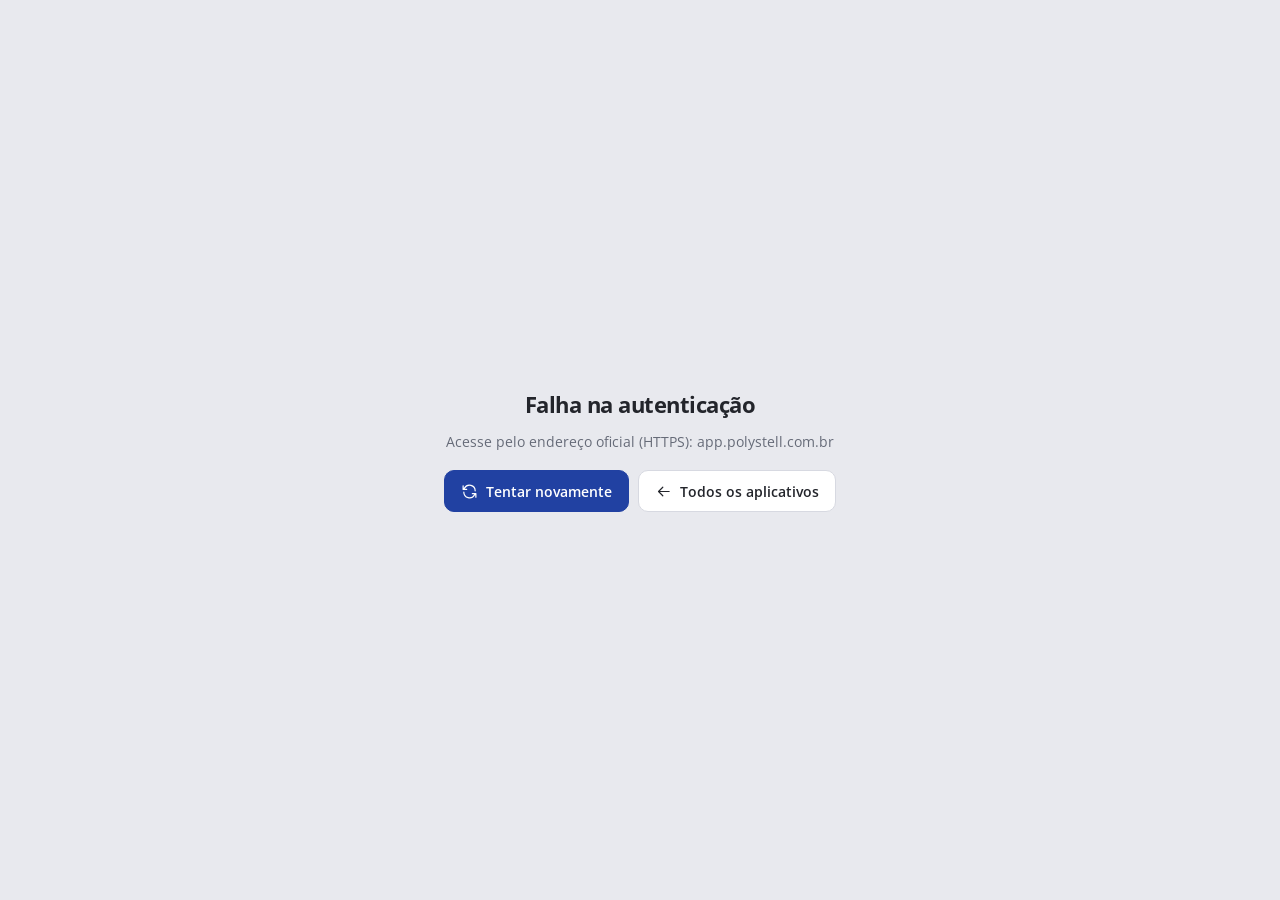
<file: index.html>
<!DOCTYPE html>
<html lang="pt-BR">
<head>
<meta charset="UTF-8">
<meta name="viewport" content="width=device-width, initial-scale=1">
<meta name="color-scheme" content="light">
<meta name="description" content="Polystell Apps. Seu ambiente de aplicativos corporativos.">
<title>Polystell Apps | Seu ambiente de trabalho</title>
<link rel="stylesheet" href="/core/polystell.css?v=5">
<style>
/* ===== Hub v2 — tudo sob o namespace do app (nunca no :root) ===== */
.ps-page,#modal,#busy{--panel:var(--surface);--soft:#F3F4F8;--mute:var(--muted);--primary:var(--blue);--primary-ink:#FFFFFF;--primary-soft:var(--blue-soft);--ok:#1e7d5f;--ok-soft:#e5f3ed;--warn:#7E5C00;--warn-soft:#FFF2C7;--bad:#B81F46;--bad-soft:#FBE4EA;--draft:#5E6372;--draft-soft:#ECEDF2}
:is(.ps-page,#modal) :is(input[type=text],input[type=search],input[type=number],input[type=tel],input[type=email],input[type=date],input[type=time],input:not([type]),select,textarea){width:auto;min-height:0;font-size:inherit}
:is(.ps-page,#modal) .pagehead{display:flex;justify-content:space-between;align-items:center;gap:16px;margin-bottom:18px}
:is(.ps-page,#modal) .pagehead h1{font-size:26px;font-weight:650;letter-spacing:-.8px;margin:0 0 5px}
:is(.ps-page,#modal) .pagehead p{margin:0;font-size:13px;color:var(--mute)}
:is(.ps-page,#modal) .dateline{font-size:12px;color:#708096;white-space:nowrap}
/* hero */
:is(.ps-page,#modal) .hero{position:relative;overflow:hidden;border-radius:16px;background:linear-gradient(145deg,#0D1A41 0%,#14265c 55%,#1a2f6e 100%);color:#fff;padding:28px 32px;margin-bottom:22px;display:grid;grid-template-columns:1fr 290px;gap:20px;align-items:center;isolation:isolate}
:is(.ps-page,#modal) .hero:before{content:"";position:absolute;width:420px;height:420px;right:-60px;top:-160px;background:radial-gradient(circle,#4169d033,transparent 65%);z-index:-1}
:is(.ps-page,#modal) .hero .wmstar{position:absolute;right:110px;bottom:-110px;width:320px;height:320px;opacity:.07;z-index:-1}
:is(.ps-page,#modal) .hero .eyebrow{font-size:10px;letter-spacing:.17em;color:#a9c1f8;font-weight:650;margin-bottom:9px}
:is(.ps-page,#modal) .hero h2{font-size:28px;font-weight:580;letter-spacing:-1px;margin:0 0 7px;line-height:1.25}
:is(.ps-page,#modal) .hero p{font-size:13px;color:#c0cce0;margin:0;max-width:460px;line-height:1.8}
:is(.ps-page,#modal) .hstats{background:#ffffff08;border:1px solid #ffffff14;border-radius:12px;padding:14px 18px}
:is(.ps-page,#modal) .hstat{display:flex;gap:12px;align-items:center;padding:9px 0}
:is(.ps-page,#modal) .hstat+.hstat{border-top:1px solid #ffffff0d}
:is(.ps-page,#modal) .hstat .hico{width:34px;height:34px;border:1px solid #ffffff12;background:#ffffff06;border-radius:8px;display:grid;place-items:center;color:#b8cfff;flex-shrink:0}
:is(.ps-page,#modal) .hstat .hico svg{width:17px;height:17px}
:is(.ps-page,#modal) .hstat strong{display:block;font-size:23px;font-weight:600;font-variant-numeric:tabular-nums;line-height:1}
:is(.ps-page,#modal) .hstat small{display:block;font-size:10px;color:#b1c1d9;margin-top:5px}
@media(max-width:1080px){:is(.ps-page,#modal) .hero{grid-template-columns:1fr}:is(.ps-page,#modal) .hstats{display:none}}
/* seções */
:is(.ps-page,#modal) .shead{display:flex;align-items:center;gap:9px;margin:0 0 12px}
:is(.ps-page,#modal) .shead svg{width:17px;height:17px;color:#697b98}
:is(.ps-page,#modal) .shead h2{font-size:16px;font-weight:650;letter-spacing:-.4px;margin:0}
:is(.ps-page,#modal) .shead .n{font-size:10px;min-width:22px;height:22px;display:grid;place-items:center;border-radius:6px;background:#e9edf4;color:#617188;font-weight:600;padding:0 6px}
:is(.ps-page,#modal) .shead .sp{margin-left:auto;display:flex;gap:8px;align-items:center}
/* favoritos */
:is(.ps-page,#modal) .favs{display:grid;grid-template-columns:repeat(3,minmax(0,1fr));gap:13px;margin-bottom:22px}
:is(.ps-page,#modal) .fav{display:flex;align-items:center;gap:12px;background:var(--panel);border:1px solid var(--line);border-radius:12px;padding:14px 16px;box-shadow:var(--shadow);cursor:pointer;text-align:left;font:inherit;color:inherit;min-width:0}
:is(.ps-page,#modal) .fav:hover{border-color:#b1c4ec}
:is(.ps-page,#modal) .fav h3{font-size:13px;font-weight:600;margin:0 0 2px;white-space:nowrap;overflow:hidden;text-overflow:ellipsis}
:is(.ps-page,#modal) .fav p{font-size:11px;color:var(--mute);margin:0}
:is(.ps-page,#modal) .fav .go{margin-left:auto;color:#8c9bb2;flex-shrink:0}
:is(.ps-page,#modal) .favempty{border:1px dashed #ccd7e7;border-radius:12px;padding:16px 18px;display:flex;align-items:center;gap:12px;background:#f9fbfd;font-size:12px;color:var(--mute);line-height:1.7;margin-bottom:22px}
:is(.ps-page,#modal) .favempty svg{color:#8ca1bf;flex-shrink:0}
@media(max-width:900px){:is(.ps-page,#modal) .favs{grid-template-columns:1fr 1fr}}
/* ícone de app */
:is(.ps-page,#modal) .aicon{width:42px;height:42px;border-radius:10px;display:grid;place-items:center;flex-shrink:0;background:var(--tint,#edf2ff);color:var(--tone,#365acb)}
:is(.ps-page,#modal) .aicon svg{width:21px;height:21px}
/* filtros + busca */
:is(.ps-page,#modal) .chips{display:flex;gap:8px;margin:0 0 16px;flex-wrap:wrap}
:is(.ps-page,#modal) .chip{font-size:12px;min-height:34px;display:inline-flex;align-items:center;gap:6px;padding:6px 14px;border:1px solid var(--line);border-radius:999px;background:var(--panel);color:#6a7a91;cursor:pointer;font:inherit}
:is(.ps-page,#modal) .chip:hover{border-color:#b9c9e8}
:is(.ps-page,#modal) .chip[aria-pressed="true"]{background:var(--primary);border-color:var(--primary);color:#fff;font-weight:600}
:is(.ps-page,#modal) .chip i{font-style:normal;font-size:10px;opacity:.75}
:is(.ps-page,#modal) .hubsearch{position:relative;width:min(320px,100%)}
:is(.ps-page,#modal) .hubsearch svg{position:absolute;left:12px;top:11px;width:17px;height:17px;color:#7e8ba0;pointer-events:none}
:is(.ps-page,#modal) .hubsearch input{width:100%;height:40px;border:1px solid var(--line);border-radius:10px;background:#F7F8FB;padding:0 60px 0 38px;color:var(--ink)}
:is(.ps-page,#modal) .hubsearch kbd{position:absolute;right:10px;top:11px;font-size:10px;color:#6d7b90;border:1px solid #dfe5ee;border-radius:4px;padding:2px 6px;background:#fff;font-family:inherit}
/* grid de apps */
:is(.ps-page,#modal) .agrid{display:grid;grid-template-columns:repeat(3,minmax(0,1fr));gap:15px}
@media(max-width:1200px){:is(.ps-page,#modal) .agrid{grid-template-columns:repeat(2,minmax(0,1fr))}}
@media(max-width:700px){:is(.ps-page,#modal) .agrid{grid-template-columns:1fr}}
:is(.ps-page,#modal) .acard{background:var(--panel);border:1px solid var(--line);border-radius:14px;padding:18px 18px 0;min-height:188px;display:flex;flex-direction:column;box-shadow:var(--shadow);transition:border-color .15s}
:is(.ps-page,#modal) .acard:hover{border-color:#b0c3e8}
:is(.ps-page,#modal) .acard .top{display:flex;align-items:center;justify-content:space-between;margin-bottom:13px;gap:8px}
:is(.ps-page,#modal) .acard .acts{display:flex;gap:4px;align-items:center}
:is(.ps-page,#modal) .acard h3{font-size:14px;font-weight:600;margin:0 0 6px;letter-spacing:-.1px}
:is(.ps-page,#modal) .acard h3 button{font:inherit;background:none;border:0;padding:0;color:inherit;cursor:pointer;text-align:left}
:is(.ps-page,#modal) .acard h3 button:hover{color:var(--primary)}
:is(.ps-page,#modal) .acard .desc{font-size:12px;color:var(--mute);line-height:1.7;margin:0 0 14px;flex:1}
:is(.ps-page,#modal) .acard .foot{display:flex;align-items:center;justify-content:space-between;border-top:1px solid #edf0f5;padding:12px 0;font-size:11px;color:#7a889c}
:is(.ps-page,#modal) .acard .foot b{font-size:12px;color:var(--primary);font-weight:600;display:inline-flex;gap:5px;align-items:center;cursor:pointer}
:is(.ps-page,#modal) .acard .foot b svg{width:13px;height:13px}
:is(.ps-page,#modal) .acard.man{background:#fffdfc}
:is(.ps-page,#modal) .starbtn{display:grid;place-items:center;border:0;background:transparent;border-radius:6px;width:28px;height:28px;color:#9cacc1;cursor:pointer;padding:0}
:is(.ps-page,#modal) .starbtn svg{width:16px;height:16px}
:is(.ps-page,#modal) .starbtn:hover{background:#f4f7fd;color:#4264a6}
:is(.ps-page,#modal) .starbtn[aria-pressed="true"]{color:#4264a6}
:is(.ps-page,#modal) .starbtn[aria-pressed="true"] svg{fill:#dce6fd}
:is(.ps-page,#modal) .badge{font-size:9px;font-weight:600;padding:4px 8px;border-radius:999px;display:inline-flex;align-items:center;gap:5px;white-space:nowrap;background:var(--ok-soft);color:var(--ok)}
:is(.ps-page,#modal) .badge:before{content:"";width:5px;height:5px;border-radius:50%;background:currentColor}
:is(.ps-page,#modal) .badge.dep{background:var(--primary-soft);color:var(--primary)}
:is(.ps-page,#modal) .badge.man{background:var(--warn-soft);color:var(--warn)}
:is(.ps-page,#modal) .emptybox{grid-column:1/-1;background:var(--panel);border:1px solid var(--line);border-radius:12px;display:flex;align-items:center;justify-content:center;flex-direction:column;min-height:200px;text-align:center;padding:26px}
:is(.ps-page,#modal) .emptybox svg{width:30px;height:30px;color:#8ea1bd;margin-bottom:12px}
:is(.ps-page,#modal) .emptybox h3{font-size:15px;margin:0 0 8px}
:is(.ps-page,#modal) .emptybox p{font-size:12px;line-height:1.7;max-width:420px;color:var(--mute);margin:0}
/* avisos / texto */
:is(.ps-page,#modal) .warnline{background:var(--warn-soft);border:1px solid #ecd9a0;color:var(--warn);border-radius:10px;padding:12px 15px;font-size:12px;line-height:1.7;margin:0 0 16px}
:is(.ps-page,#modal) .hint{font-size:12px;color:var(--mute);line-height:1.7;margin:8px 0 14px}
:is(.ps-page,#modal) .empty{font-size:12px;color:var(--mute);padding:14px 2px}
:is(.ps-page,#modal) .detline{display:block;font-size:11px;color:var(--mute);margin-top:2px}
:is(.ps-page,#modal) .sub.code{font-family:"IBM Plex Mono",ui-monospace,monospace;font-size:10px;color:#8a94ab;display:block;margin-top:2px}
/* painéis / tabelas / abas da Segurança */
:is(.ps-page,#modal) .panel{background:var(--panel);border:1px solid var(--line);border-radius:14px;box-shadow:var(--shadow);padding:18px 20px}
:is(.ps-page,#modal) .seg{display:inline-flex;background:var(--soft);border:1px solid var(--line);border-radius:999px;padding:3px;gap:2px;flex-wrap:wrap;margin-bottom:14px}
:is(.ps-page,#modal) .seg button{padding:6px 14px;background:transparent;border:0;border-radius:999px;cursor:pointer;font:inherit;font-size:13px;color:var(--ink);min-height:0}
:is(.ps-page,#modal) .seg button[aria-pressed="true"]{background:var(--primary);color:var(--primary-ink);font-weight:600;box-shadow:0 1px 4px rgba(33,65,162,.35)}
:is(.ps-page,#modal) .row{display:flex;align-items:center;justify-content:space-between;gap:12px;margin:6px 0}
:is(.ps-page,#modal) .gridwrap{overflow:auto;border:1px solid var(--line);border-radius:10px}
:is(.ps-page,#modal) table.simple{width:100%;border-collapse:collapse;font-size:13px}
:is(.ps-page,#modal) table.simple th{font-size:10px;letter-spacing:.1em;text-transform:uppercase;color:#8a94ab;text-align:left;padding:10px 12px;border-bottom:1px solid var(--line);background:#FAFBFD;white-space:nowrap}
:is(.ps-page,#modal) table.simple td{padding:11px 12px;border-bottom:1px solid #EFF1F6;vertical-align:middle}
:is(.ps-page,#modal) table.simple tr:last-child td{border-bottom:0}
:is(.ps-page,#modal) .chipk{font-size:10px;font-weight:600;padding:3px 9px;border-radius:999px;display:inline-flex;align-items:center;gap:5px}
:is(.ps-page,#modal) .chipk:before{content:"";width:5px;height:5px;border-radius:50%;background:currentColor}
:is(.ps-page,#modal) .c-ok{background:var(--ok-soft);color:var(--ok)}
:is(.ps-page,#modal) .c-bad{background:var(--bad-soft);color:var(--bad)}
:is(.ps-page,#modal) .c-draft{background:var(--draft-soft);color:var(--draft)}
:is(.ps-page,#modal) .muted{color:var(--mute)}
/* split Acessos */
:is(.ps-page,#modal) .split{display:grid;grid-template-columns:320px minmax(0,1fr);gap:14px;align-items:start}
@media(max-width:1000px){:is(.ps-page,#modal) .split{grid-template-columns:1fr}}
:is(.ps-page,#modal) .ulist{max-height:480px;overflow:auto;margin:10px -6px 0;padding:0 6px}
:is(.ps-page,#modal) .urow{display:flex;align-items:center;gap:10px;padding:10px 10px;border-radius:9px;border:1px solid transparent;cursor:pointer;width:100%;background:none;font:inherit;text-align:left;color:inherit}
:is(.ps-page,#modal) .urow:hover{background:#F6F8FC}
:is(.ps-page,#modal) .urow[aria-pressed="true"]{background:var(--primary-soft);border-color:var(--blue-line)}
:is(.ps-page,#modal) .urow .uav{width:32px;height:32px;border-radius:50%;background:var(--primary-soft);color:var(--primary);display:grid;place-items:center;font-size:11px;font-weight:700;flex-shrink:0}
:is(.ps-page,#modal) .urow h4{font-size:13px;font-weight:600;margin:0;overflow:hidden;text-overflow:ellipsis;white-space:nowrap}
:is(.ps-page,#modal) .urow p{font-size:11px;color:var(--mute);margin:1px 0 0;overflow:hidden;text-overflow:ellipsis;white-space:nowrap}
:is(.ps-page,#modal) .urow .n{margin-left:auto;font-size:10px;background:#e9edf4;color:#617188;border-radius:5px;padding:2px 7px;font-weight:600;flex-shrink:0}
:is(.ps-page,#modal) .mrow{display:flex;align-items:center;gap:12px;padding:12px 0;border-bottom:1px solid #edf0f5}
:is(.ps-page,#modal) .mrow:last-child{border-bottom:0}
:is(.ps-page,#modal) .mrow h4{font-size:13px;font-weight:600;margin:0}
:is(.ps-page,#modal) .mrow small{display:block;font-size:11px;color:var(--mute);margin-top:1px}
:is(.ps-page,#modal) .mlab{font-size:11px;letter-spacing:.12em;text-transform:uppercase;color:#8a94ab;font-weight:650;margin:16px 0 4px}
/* toggle */
:is(.ps-page,#modal) .tg{margin-left:auto;width:42px;height:24px;border-radius:999px;background:#cfd4e0;position:relative;flex-shrink:0;border:0;cursor:pointer;padding:0}
:is(.ps-page,#modal) .tg:after{content:"";position:absolute;width:18px;height:18px;border-radius:50%;background:#fff;top:3px;left:3px;box-shadow:0 1px 3px rgba(0,0,0,.25);transition:left .15s}
:is(.ps-page,#modal) .tg[aria-pressed="true"]{background:var(--primary)}
:is(.ps-page,#modal) .tg[aria-pressed="true"]:after{left:21px}
:is(.ps-page,#modal) .locktxt{margin-left:auto;font-size:10px;color:#8a94ab;display:inline-flex;gap:5px;align-items:center}
:is(.ps-page,#modal) .locktxt svg{width:12px;height:12px}
/* botões (reusa .btn do core) + rodapé + busy */
:is(.ps-page,#modal) #pfoot{margin-top:auto;border-top:1px solid var(--line);padding:16px 2px 4px;display:flex;align-items:center;gap:8px;font-size:12px;color:#7d8a9d;line-height:1.6}
:is(.ps-page,#modal) #pfoot svg{width:14px;height:14px;flex-shrink:0}
#busy{position:fixed;right:18px;bottom:18px;background:#192943;color:#fff;border-radius:10px;padding:10px 16px;font-size:12px;z-index:300;box-shadow:0 12px 35px #14213b40}
</style>
</head>
<body>
<script src="/core/polystell.js?v=5"></script>
<script>
'use strict';
/* =====================================================================
   POLYSTELL APPS — HUB v2 sobre o core v5.
   Catálogo: 00_Catalogo_Apps (CHAVE exclusiva + ACESSO Geral/Por liberação)
   Liberações: 00_Acessos (APP+PESSOA+ATIVO) — visibilidade é usabilidade;
   a barreira real é a permissão de cada app no SharePoint.
   Log central: 00_Log_Apps. Parâmetros: 00_Parametros_Apps (APP='Hub').
   Nenhum segredo neste arquivo; papéis/autorizações só em listas.
===================================================================== */
const APP_VERSION='2.0.0';const APP_BUILD='2026-10-29';
const CFG={
 spHost:'https://'+PS.cfg.siteHost, sitePath:PS.cfg.sitePath,
 lists:{cat:'00_Catalogo_Apps',acc:'00_Acessos',log:'00_Log_Apps',par:'00_Parametros_Apps'},
 adminKey:'hub.admin'
};
const SCOPE_SP=[CFG.spHost+'/AllSites.Write'];
const API=CFG.spHost+CFG.sitePath+'/_api/';
const esc=PS.esc,norm=PS.norm,toast=PS.toast;
const collator=new Intl.Collator('pt-BR',{sensitivity:'base',numeric:true});
const asText=v=>{if(v==null)return'';if(typeof v==='object')return String(v.Url||v.url||v.Description||'').trim();return String(v).trim();};

/* ---------------- camada REST (mesma disciplina do Planejamento) ---------------- */
const ETAGS={};const tagKey=(l,id)=>l+'#'+id;
const bumpTag=(l,id)=>{const k=tagKey(l,id),m=/^"?(\d+)"?$/.exec(ETAGS[k]||'');if(m)ETAGS[k]='"'+(Number(m[1])+1)+'"';else delete ETAGS[k];};
const readTag=r=>r['odata.etag']||r['@odata.etag']||(r.__metadata&&r.__metadata.etag)||null;
async function sp(path,opt={}){
  if((opt.merge||opt.del)&&!opt.etag)throw Object.assign(new Error('A versão deste registro não está disponível — recarregando os dados; tente novamente.'),{status:412});
  const headers={Accept:'application/json;odata=minimalmetadata','Content-Type':opt.ctype||'application/json;odata=nometadata'};
  if(opt.merge){headers['IF-MATCH']=opt.etag;headers['X-HTTP-Method']='MERGE';}
  if(opt.del){headers['IF-MATCH']=opt.etag;headers['X-HTTP-Method']='DELETE';}
  const res=await PS.sprest(path.startsWith('http')?path:API+path,{method:opt.method||'GET',headers,body:opt.body!=null?JSON.stringify(opt.body):undefined,scopes:SCOPE_SP});
  if(res.status===412)throw Object.assign(new Error('O registro foi alterado por outra pessoa enquanto você editava (412).'),{status:412,requestId:res.headers.get('SPRequestGuid')||res.headers.get('request-id')||''});
  if(!res.ok){let d='';try{d=(await res.text()).slice(0,400);}catch(e){}
    throw Object.assign(new Error('HTTP '+res.status+' em '+path+'\n'+d),{status:res.status,requestId:res.headers.get('SPRequestGuid')||res.headers.get('request-id')||''});}
  if(res.status===204)return {ETag:res.headers.get('ETag')||null};
  const txt=await res.text();return txt?JSON.parse(txt):null;
}
async function getAll(list,query){
  let url="web/lists/getbytitle('"+encodeURIComponent(list)+"')/items?"+query;const out=[];
  while(url){const j=await sp(url);(j.value||[]).forEach(r=>{const et=readTag(r);if(et&&r.Id!=null)ETAGS[tagKey(list,r.Id)]=et;});out.push(...(j.value||[]));url=j['odata.nextLink']||null;}
  return out;
}
const mergeItem=async(list,id,fields)=>{const r=await sp("web/lists/getbytitle('"+encodeURIComponent(list)+"')/items("+id+")",{method:'POST',merge:true,etag:ETAGS[tagKey(list,id)],body:fields});
  if(r&&r.ETag)ETAGS[tagKey(list,id)]=r.ETag;else bumpTag(list,id);return r;};
const addItem=async(list,fields)=>{const j=await sp("web/lists/getbytitle('"+encodeURIComponent(list)+"')/items",{method:'POST',body:fields});if(j&&j.Id!=null)ETAGS[tagKey(list,j.Id)]=readTag(j)||'"1"';return j;};
async function ensureUser(email){const j=await sp('web/ensureuser',{method:'POST',body:{logonName:'i:0#.f|membership|'+email}});return j.Id;}
function logApp(e,tela){
  try{
    const f={Title:new Date().toISOString(),APP:'Hub',VERSAO:APP_VERSION,USUARIO:(DB.me&&DB.me.email)||'',TELA:tela||S.view,HTTP_STATUS:String((e&&e.status)!=null?e.status:''),REQUEST_ID:String((e&&e.requestId)||''),MENSAGEM:String((e&&e.message)||e).slice(0,255)};
    addItem(CFG.lists.log,f).catch(err=>console.warn('log indisponível:',err&&err.message));
  }catch(_){console.warn('log não gravado');}
}

/* ---------------- fila de gravação / busy ---------------- */
let busyN=0;
function busy(on,label){busyN+=on?1:-1;if(busyN<0)busyN=0;let el=document.getElementById('busy');
  if(busyN>0){if(!el){el=document.createElement('div');el.id='busy';document.body.appendChild(el);}el.textContent=label||'Gravando…';}
  else if(el)el.remove();}
const escrevendo=()=>{if(busyN>0){toast('Aguarde a gravação anterior terminar.','warn');return true;}return false;};

/* ---------------- ícones (família do hub; cai no PS.icon se faltar) ---------------- */
const ICONS={
 home:'<path d="m3 10 9-7 9 7v10a1 1 0 0 1-1 1h-5v-7H9v7H4a1 1 0 0 1-1-1Z"/>',
 star:'<path d="m12 3 2.8 5.6 6.2.9-4.5 4.4 1.1 6.1-5.6-2.9-5.6 2.9 1.1-6.1L3 9.5l6.2-.9Z"/>',
 clock:'<circle cx="12" cy="12" r="8.5"/><path d="M12 7v5l3.5 2"/>',
 layers:'<path d="m3 7 9-5 9 5-9 5-9-5Zm0 5 9 5 9-5M3 17l9 5 9-5"/>',
 money:'<rect x="3" y="5" width="18" height="14" rx="2"/><circle cx="12" cy="12" r="3"/><path d="M6 9h.01M18 15h.01"/>',
 wallet:'<path d="M20 8V5a2 2 0 0 0-2-2H6a3 3 0 0 0 0 6h14v12H6a3 3 0 0 1-3-3V6"/><path d="M20 12h-5v5h5m-2-2.5h.01"/>',
 receipt:'<path d="M6 3h12v18l-3-2-3 2-3-2-3 2ZM9 7h6m-6 4h6m-6 4h3"/>',
 alert:'<path d="m12 3 10 18H2L12 3Z"/><path d="M12 9v5m0 3h.01"/>',
 laptop:'<rect x="4" y="4" width="16" height="12" rx="1.5"/><path d="M2 20h20l-2-4H4Z"/>',
 gate:'<path d="M4 21V7l8-4 8 4v14M4 11h16M9 21v-6h6v6"/>',
 qr:'<path d="M4 8V4h4m8 0h4v4m0 8v4h-4m-8 0H4v-4"/><rect x="8" y="8" width="3" height="3" rx=".3"/><path d="M14 8h2v3m-8 3h3v2m3-2h2v2"/>',
 brain:'<path d="M12 5a3 3 0 0 0-5-1 3 3 0 0 0-3 5 4 4 0 0 0 0 7 3 3 0 0 0 5 4 3 3 0 0 0 3-1V5Zm0 0a3 3 0 0 1 5-1 3 3 0 0 1 3 5 4 4 0 0 1 0 7 3 3 0 0 1-5 4 3 3 0 0 1-3-1"/>',
 users:'<circle cx="9" cy="8" r="3"/><path d="M3 21v-3a6 6 0 0 1 12 0v3M16 5a3 3 0 0 1 0 6m3 9v-3a5 5 0 0 0-3-4"/>',
 briefcase:'<rect x="3" y="7" width="18" height="14" rx="2"/><path d="M8 7V3h8v4M3 12a22 22 0 0 0 18 0m-10 1v3h2v-3"/>',
 tool:'<path d="m14 6 4 4 3-3a6 6 0 0 1-8 7L6 21a2.1 2.1 0 0 1-3-3l7-7a6 6 0 0 1 7-8Z"/>',
 leaf:'<path d="M20 3c-8 0-16 2-16 10a7 7 0 0 0 7 7c8 0 9-9 9-17ZM4 21l11-11"/>',
 folder:'<path d="M3 7V5a2 2 0 0 1 2-2h5l3 4h6a2 2 0 0 1 2 2v10a2 2 0 0 1-2 2H5a2 2 0 0 1-2-2V7Z"/>',
 search:'<circle cx="10.5" cy="10.5" r="6.8"/><path d="m16 16 4.5 4.5"/>',
 'arrow-up-right':'<path d="M6 18 18 6M6 6h12v12"/>',
 'arrow-right':'<path d="M4 12h15m-6-6 6 6-6 6"/>',
 log:'<path d="M6 3h12v18l-3-2-3 2-3-2-3 2ZM9 7h6m-6 4h6"/>',
 params:'<path d="M4 7h10m4 0h2M4 12h2m4 0h10M4 17h10m4 0h2"/><circle cx="16" cy="7" r="2"/><circle cx="8" cy="12" r="2"/><circle cx="16" cy="17" r="2"/>',
 lock:'<rect x="4" y="11" width="16" height="9" rx="2"/><path d="M8 11V7a4 4 0 0 1 8 0v4"/>'
};
const ic=n=>ICONS[n]?'<svg viewBox="0 0 24 24" aria-hidden="true" style="fill:none;stroke:currentColor;stroke-width:1.7;stroke-linecap:round;stroke-linejoin:round;width:18px;height:18px">'+ICONS[n]+'</svg>':PS.icon(n);
const COLORS=[{tone:'#4564c6',tint:'#edf1fc'},{tone:'#288574',tint:'#e9f5f0'},{tone:'#8766b1',tint:'#f1edf8'},{tone:'#ad7f3d',tint:'#f9f3e7'},{tone:'#557a9d',tint:'#ebf2f8'}];
/* icon = desenho rico local (cards); nav = nome existente no core (menu lateral) */
function categoryMeta(cat){const n=norm(cat);
 if(n.includes('finance'))return {...COLORS[0],icon:'wallet',nav:'chart'};
 if(n.includes('gest')||n.includes('projeto'))return {...COLORS[1],icon:'briefcase',nav:'box'};
 if(n.includes('pessoa')||n.includes('human')||n==='rh')return {...COLORS[2],icon:'users',nav:'users'};
 if(n.includes('opera')||n.includes('produ')||n.includes('logist'))return {...COLORS[3],icon:'layers',nav:'truck'};
 if(n.includes('tecnol')||n==='ti')return {...COLORS[4],icon:'laptop',nav:'shield'};
 if(n.includes('esg')||n.includes('ambien'))return {...COLORS[1],icon:'leaf',nav:'leaf'};
 let h=0;for(const c of n)h=(h+c.charCodeAt(0))%COLORS.length;return {...COLORS[h],icon:'folder',nav:'grid'};}

/* ---------------- estado ---------------- */
let acct=null,UI=null;
const S={view:'home',cat:'all',q:'',segTab:'ace',segUser:null};
const DB={me:null,apps:[],acc:null,accState:'error',admin:false,logRows:null,par:null,parState:'error'};
let favorites=new Set(),recents=[],storageKey='';
function readStorage(){storageKey='polystell.hub.v2.'+((acct&&(acct.homeAccountId||acct.username))||'conta');
 let s=null;try{s=JSON.parse(localStorage.getItem(storageKey)||'null');}catch(_){}
 favorites=new Set(Array.isArray(s&&s.favorites)?s.favorites.filter(x=>typeof x==='string'):[]);
 recents=Array.isArray(s&&s.recents)?s.recents.filter(r=>r&&typeof r.k==='string'&&Number.isFinite(r.at)).slice(0,30):[];}
function persist(){try{localStorage.setItem(storageKey,JSON.stringify({favorites:[...favorites],recents}));}catch(_){toast('O navegador não permitiu salvar preferências — valem só nesta sessão.','warn');}}

/* ---------------- dados ---------------- */
function mapApps(rows){
 return rows.map((f,i)=>({
   id:String(f.Id),key:asText(f.CHAVE)||('id'+f.Id),
   nome:asText(f.NOME||f.Title),pasta:asText(f.PASTA),
   categoria:asText(f.CATEGORIA)||'Outros',desc:asText(f.DESCRICAO),
   icone:(asText(f.ICONE)||'grid').toLowerCase(),status:asText(f.STATUS)||'Ativo',
   acesso:norm(asText(f.ACESSO)).startsWith('por')?'lib':'geral',semChave:!asText(f.CHAVE),order:i
 })).filter(a=>a.nome&&norm(a.status)!=='inativo');
}
async function loadCat(){DB.apps=mapApps(await getAll(CFG.lists.cat,'$top=500'));}
async function loadAcc(){
 try{const rows=await getAll(CFG.lists.acc,'$select=Id,APP,ATIVO,PESSOA/EMail,PESSOA/Title&$expand=PESSOA&$top=2000');
   DB.acc=rows.filter(r=>r.PESSOA&&r.PESSOA.EMail).map(r=>({Id:r.Id,app:asText(r.APP),ativo:!!r.ATIVO,email:String(r.PESSOA.EMail).toLowerCase(),nome:r.PESSOA.Title||r.PESSOA.EMail}));
   DB.accState='ok';}
 catch(e){DB.acc=null;DB.accState='error';console.warn('00_Acessos indisponível:',e&&e.message);}
 DB.admin=!!(DB.acc&&DB.me&&DB.acc.some(r=>r.ativo&&r.email===DB.me.email&&norm(r.app)===norm(CFG.adminKey)));
}
const meuAcesso=k=>!!(DB.acc&&DB.me&&DB.acc.some(r=>r.ativo&&r.email===DB.me.email&&norm(r.app)===norm(k)));
function allowed(a){if(a.acesso==='geral')return true;if(DB.admin)return true;if(DB.accState!=='ok')return false;return meuAcesso(a.key);}
const myApps=()=>DB.apps.filter(allowed);
const categorias=(apps=myApps())=>[...new Set(apps.map(a=>a.categoria))].sort((x,y)=>collator.compare(x,y));

/* ---------------- navegação ---------------- */
function buildNav(){
 const apps=myApps();
 const nav=[
  {id:'home',label:'Visão geral',icon:'home',section:'Seu ambiente'},
  {id:'fav',label:'Favoritos',icon:'approve',section:'Seu ambiente'},
  {id:'rec',label:'Recentes',icon:'clock',section:'Seu ambiente'}
 ];
 categorias(apps).forEach(c=>nav.push({id:'c:'+c,label:c,icon:categoryMeta(c).nav,section:'Áreas de trabalho'}));
 nav.push({id:'seg',label:'Segurança (TI)',icon:'gear',section:'Administração',hidden:!DB.admin});
 return nav;
}
function navCounts(){const apps=myApps();const c={fav:apps.filter(a=>favorites.has(a.key)).length||null};
 categorias(apps).forEach(cat=>{c['c:'+cat]=apps.filter(a=>a.categoria===cat).length;});return c;}
function onNav(id){S.view=id;S.q='';if(id.startsWith('c:'))S.cat=id.slice(2);else S.cat='all';render();}

/* ---------------- telas ---------------- */
function statusOf(a){const s=norm(a.status);
 return s==='manutencao'?{name:'Em manutenção',cls:'man',blocked:true}
  :s==='em implantacao'?{name:'Em implantação',cls:'dep',blocked:false}
  :{name:'Disponível',cls:'',blocked:false};}
function appUrl(a){try{const raw=a.pasta;if(!raw)return null;const u=new URL(raw,location.origin+'/');
 if(!['https:','http:'].includes(u.protocol)||u.username||u.password)return null;return u.href;}catch(_){return null;}}
function rememberApp(k){recents=[{k,at:Date.now()},...recents.filter(r=>r.k!==k)].slice(0,30);persist();}
function openApp(k){const a=myApps().find(x=>x.key===k);if(!a)return;
 const st=statusOf(a);
 if(st.blocked){PS.dialog({title:'Aplicativo em manutenção',html:'<p><b>'+esc(a.nome)+'</b> está sinalizado como em manutenção no catálogo. Tente novamente mais tarde ou fale com a TI.</p>'});return;}
 const url=appUrl(a);
 if(!url){PS.dialog({title:'Endereço não configurado',html:'<p>O aplicativo <b>'+esc(a.nome)+'</b> não tem um endereço válido no catálogo. Avise a TI.</p>'});return;}
 rememberApp(k);render();window.open(url,'_blank','noopener');}
function aicon(a){const m=categoryMeta(a.categoria);return '<span class="aicon" style="--tone:'+m.tone+';--tint:'+m.tint+'">'+ic(a.icone)+'</span>';}
function card(a){const st=statusOf(a),fav=favorites.has(a.key);
 return '<article class="acard'+(st.blocked?' man':'')+'">'+
  '<div class="top">'+aicon(a)+'<span class="acts"><span class="badge '+st.cls+'">'+esc(st.name)+'</span>'+
  '<button class="starbtn" data-fav="'+esc(a.key)+'" aria-pressed="'+fav+'" title="'+(fav?'Remover dos':'Adicionar aos')+' favoritos" aria-label="'+(fav?'Remover':'Adicionar')+' '+esc(a.nome)+' '+(fav?'dos':'aos')+' favoritos">'+ic('star')+'</button></span></div>'+
  '<h3><button data-open="'+esc(a.key)+'">'+esc(a.nome)+'</button></h3>'+
  '<p class="desc">'+esc(a.desc||'Acesse este aplicativo pelo seu catálogo corporativo.')+'</p>'+
  '<div class="foot"><span>'+esc(a.categoria)+'</span><b data-open="'+esc(a.key)+'">'+(st.blocked?'Indisponível':'Abrir '+ic('arrow-up-right'))+'</b></div></article>';}
function visiveis(){let apps=myApps();
 if(S.view==='fav')apps=apps.filter(a=>favorites.has(a.key));
 if(S.view==='rec'){apps=apps.filter(a=>recents.some(r=>r.k===a.key));apps.sort((a,b)=>(recents.find(r=>r.k===b.key)||{}).at-(recents.find(r=>r.k===a.key)||{}).at);}
 if(S.cat!=='all')apps=apps.filter(a=>a.categoria===S.cat);
 const q=norm(S.q);if(q)apps=apps.filter(a=>norm(a.nome+' '+a.desc+' '+a.categoria).includes(q));
 return apps;}
function renderHub(){
 const v=document.getElementById('view');const apps=myApps();const home=S.view==='home'&&!S.q;
 const hora=new Date().getHours();const sauda=hora<12?'Bom dia':hora<18?'Boa tarde':'Boa noite';
 const nome=(DB.me.name||'').split(/\s+/)[0]||'colaborador';
 const titulo=S.view==='fav'?'Favoritos':S.view==='rec'?'Recentes':S.cat!=='all'?S.cat:'Visão geral';
 UI.setCurrent(S.view,titulo);UI.setCounts(navCounts());
 let h='<div class="pagehead"><div><h1>'+(home?esc(sauda+', '+nome+'.'):esc(titulo))+'</h1><p>'+(home?'Um só lugar para conectar o seu dia.':'Encontre a ferramenta certa para cada tarefa.')+'</p></div>'+
  '<span class="dateline">'+esc(new Date().toLocaleDateString('pt-BR',{weekday:'long',day:'numeric',month:'long'}))+'</span></div>';
 if(DB.accState!=='ok'&&DB.apps.some(a=>a.acesso==='lib'))
  h+='<p class="warnline">⚠ Não foi possível ler as liberações (00_Acessos) — por segurança, os aplicativos de acesso controlado ficam ocultos até recarregar. Avise a TI.</p>';
 if(home){
  h+='<section class="hero"><svg class="wmstar" viewBox="0 0 100 100" aria-hidden="true"><path d="M50 2 61 39 98 50 61 61 50 98 39 61 2 50 39 39Z" fill="#fff"/></svg>'+
   '<div><div class="eyebrow">POLYSTELL APPS</div><h2>Seu trabalho, mais conectado.</h2><p>Acesse seus aplicativos, simplifique processos e encontre o que precisa para seguir em frente.</p></div>'+
   '<div class="hstats"><div class="hstat"><span class="hico">'+ic('grid')+'</span><div><strong>'+apps.length+'</strong><small>aplicativos no seu catálogo</small></div></div>'+
   '<div class="hstat"><span class="hico">'+ic('layers')+'</span><div><strong>'+categorias(apps).length+'</strong><small>áreas de trabalho</small></div></div></div></section>';
  const favs=apps.filter(a=>favorites.has(a.key)).slice(0,3);
  h+='<div class="shead">'+ic('star')+'<h2>Seus favoritos</h2></div>';
  h+=favs.length?'<div class="favs">'+favs.map(a=>'<button class="fav" data-open="'+esc(a.key)+'">'+aicon(a)+'<span style="min-width:0"><h3>'+esc(a.nome)+'</h3><p>'+esc(a.categoria)+'</p></span><span class="go">'+ic('arrow-right')+'</span></button>').join('')+'</div>'
   :'<div class="favempty">'+ic('star')+'<span><b>Seu dia, do seu jeito.</b> Marque a estrela de um aplicativo para deixá-lo sempre por perto.</span></div>';
 }
 const vis=visiveis();
 h+='<div class="shead">'+ic('grid')+'<h2>'+(S.q?'Resultados da busca':'Todos os aplicativos')+'</h2><span class="n">'+vis.length+'</span>'+
  '<span class="sp"><span class="hubsearch">'+ic('search')+'<input id="hubQ" type="search" placeholder="Encontre um aplicativo..." aria-label="Buscar aplicativo" autocomplete="off"><kbd>Ctrl K</kbd></span></span></div>';
 h+='<div class="chips"><button class="chip" data-cat="all" aria-pressed="'+(S.cat==='all')+'">Todas <i>'+apps.length+'</i></button>'+
  categorias(apps).map(c=>'<button class="chip" data-cat="'+esc(c)+'" aria-pressed="'+(S.cat===c)+'">'+esc(c)+' <i>'+apps.filter(a=>a.categoria===c).length+'</i></button>').join('')+'</div>';
 h+='<div class="agrid">'+(vis.length?vis.map(card).join(''):'<div class="emptybox">'+ic(S.q?'search':S.view==='fav'?'star':'grid')+
  '<h3>'+(S.q?'Nenhum aplicativo encontrado':S.view==='fav'?'Seus favoritos começam aqui':S.view==='rec'?'Seu histórico ainda está vazio':'Nenhum aplicativo nesta visualização')+'</h3>'+
  '<p>'+(S.q?'Tente outro nome, descrição ou área.':S.view==='fav'?'Marque a estrela nos aplicativos que você mais utiliza.':S.view==='rec'?'Ao abrir um aplicativo pelo portal, ele aparecerá aqui.':'Verifique os filtros ou fale com a TI sobre o seu acesso.')+'</p></div>')+'</div>';
 h+='<footer id="pfoot">'+ic('lock')+'<span>Seu catálogo é personalizado conforme o seu perfil de acesso. Precisa de um aplicativo? Fale com a TI.</span><span style="margin-left:auto;white-space:nowrap" title="build '+APP_BUILD+'">Polystell Apps · v'+APP_VERSION+'</span></footer>';
 v.innerHTML=h;
 const q=document.getElementById('hubQ');if(q){q.value=S.q;q.oninput=()=>{S.q=q.value;render(true);};}
 v.querySelectorAll('[data-open]').forEach(b=>b.onclick=()=>openApp(b.dataset.open));
 v.querySelectorAll('[data-fav]').forEach(b=>b.onclick=()=>{const k=b.dataset.fav;
   if(favorites.has(k)){favorites.delete(k);toast('Removido dos favoritos.');}else{favorites.add(k);toast('Adicionado aos favoritos.');}
   persist();render(true);});
 v.querySelectorAll('[data-cat]').forEach(b=>b.onclick=()=>{S.cat=b.dataset.cat==='all'?'all':b.dataset.cat;render(true);});
}

/* ---------------- Segurança (TI) — abas ---------------- */
function renderSeg(){
 UI.setCurrent('seg','Segurança (TI)');UI.setCounts(navCounts());
 const v=document.getElementById('view');
 const TABS=[['ace','Acessos'],['par','Parâmetros'],['log','Log do sistema'],['diag','Diagnóstico']];
 v.innerHTML='<div class="pagehead"><div><h1>Segurança (TI)</h1><p>Administração do catálogo — liberações, parâmetros, log central e diagnóstico.</p></div></div>'+
  '<div class="seg" role="tablist">'+TABS.map(t=>'<button data-st="'+t[0]+'" aria-pressed="'+(S.segTab===t[0])+'">'+t[1]+'</button>').join('')+'</div>'+
  '<div class="panel" id="segBody"></div>'+
  '<footer id="pfoot">'+ic('lock')+'<span>Liberar aqui controla a visibilidade no catálogo. O acesso de uso é dado pela permissão de cada aplicativo no SharePoint.</span><span style="margin-left:auto;white-space:nowrap" title="build '+APP_BUILD+'">Polystell Apps · v'+APP_VERSION+'</span></footer>';
 v.querySelectorAll('[data-st]').forEach(b=>b.onclick=()=>{S.segTab=b.dataset.st;render();});
 ({ace:segAce,par:segPar,log:segLog,diag:segDiag})[S.segTab]();
}
/* --- aba Acessos (00_Acessos) --- */
function segAce(){
 const box=document.getElementById('segBody');
 if(DB.accState!=='ok'){box.innerHTML='<p class="warnline">⚠ Não foi possível carregar a 00_Acessos — liberações indisponíveis e aplicativos controlados ocultos. Verifique a lista (colunas APP, PESSOA, ATIVO) e a sua permissão, e clique em Atualizar.</p>';return;}
 const users={};DB.acc.forEach(r=>{const u=users[r.email]=users[r.email]||{email:r.email,nome:r.nome,itens:[]};u.itens.push(r);if(r.nome&&r.nome!==r.email)u.nome=r.nome;});
 const lista=Object.values(users).sort((a,b)=>collator.compare(a.nome,b.nome));
 if(!S.segUser||!users[S.segUser])S.segUser=lista.length?lista[0].email:null;
 const modulos=DB.apps.filter(a=>a.acesso==='lib');
 const gerais=DB.apps.filter(a=>a.acesso==='geral');
 let h='<p class="hint">Libere os módulos que cada pessoa vê no catálogo (lista 00_Acessos). Visibilidade é usabilidade — o acesso de uso continua sendo a permissão de cada aplicativo. A gravação exige Edição na 00_Acessos (TI).</p>';
 h+='<div class="split"><div>'+
  '<div class="row" style="flex-wrap:wrap"><input type="email" id="aceEmail" placeholder="email@polystell.com.br" style="flex:1;min-width:170px" aria-label="E-mail para adicionar"><button class="btn" id="aceAdd" style="background:var(--primary);color:#fff;border-color:var(--primary)">Adicionar</button></div>'+
  '<div class="ulist">'+(lista.length?lista.map(u=>{const ini=(u.nome||u.email).split(/\s+/).map(p=>p[0]).slice(0,2).join('').toUpperCase();
    const n=u.itens.filter(i=>i.ativo&&norm(i.app)!==norm(CFG.adminKey)).length;
    return '<button class="urow" data-user="'+esc(u.email)+'" aria-pressed="'+(S.segUser===u.email)+'"><span class="uav">'+esc(ini)+'</span><span style="min-width:0"><h4>'+esc(u.nome)+'</h4><p>'+esc(u.email)+'</p></span><span class="n">'+n+'</span></button>';}).join('')
   :'<p class="empty">Ninguém liberado ainda — adicione a primeira pessoa pelo e-mail.</p>')+'</div></div>';
 const u=S.segUser?users[S.segUser]:null;
 if(u){
  const tem=k=>u.itens.some(i=>i.ativo&&norm(i.app)===norm(k));
  h+='<div><div class="row"><div><h4 style="font-size:15px;font-weight:650;margin:0">'+esc(u.nome)+'</h4><span class="detline">'+esc(u.email)+'</span></div>'+
   '<span class="chipk c-ok">'+u.itens.filter(i=>i.ativo&&norm(i.app)!==norm(CFG.adminKey)).length+' módulo(s) liberado(s)</span></div>';
  h+='<p class="mlab">Liberados por pessoa</p>';
  h+=modulos.length?modulos.map(a=>'<div class="mrow">'+aicon(a)+'<span style="min-width:0"><h4>'+esc(a.nome)+'</h4><small>'+esc(a.categoria)+(a.semChave?' · ⚠ sem CHAVE no catálogo':'')+'</small></span><button class="tg" data-mod="'+esc(a.key)+'" aria-pressed="'+tem(a.key)+'" aria-label="'+esc(a.nome)+' para '+esc(u.email)+'"'+(a.semChave?' disabled':'')+'></button></div>').join('')
   :'<p class="empty">Nenhum app marcado como "Por liberação" no catálogo (coluna ACESSO).</p>';
  h+='<p class="mlab">Administração</p>'+
   '<div class="mrow"><span class="aicon" style="--tone:#B81F46;--tint:#FBE4EA">'+ic('gear')+'</span><span style="min-width:0"><h4>Administração do Hub</h4><small>vê a Segurança (TI) e todos os apps · chave '+esc(CFG.adminKey)+'</small></span><button class="tg" data-mod="'+esc(CFG.adminKey)+'" aria-pressed="'+tem(CFG.adminKey)+'" aria-label="Administração do Hub para '+esc(u.email)+'"></button></div>';
  h+='<p class="mlab">Acesso geral (sempre visível)</p>';
  h+=gerais.length?gerais.map(a=>'<div class="mrow">'+aicon(a)+'<span style="min-width:0"><h4>'+esc(a.nome)+'</h4><small>'+esc(a.categoria)+'</small></span><span class="locktxt">'+ic('lock')+'definido no catálogo</span></div>').join(''):'<p class="empty">Nenhum app de acesso geral.</p>';
  h+='</div>';
 }else h+='<div><p class="empty">Selecione ou adicione uma pessoa.</p></div>';
 h+='</div>';
 box.innerHTML=h;
 box.querySelectorAll('[data-user]').forEach(b=>b.onclick=()=>{S.segUser=b.dataset.user;render();});
 box.querySelectorAll('[data-mod]').forEach(b=>b.onclick=async()=>{
  if(escrevendo())return;
  const k=b.dataset.mod,on=b.getAttribute('aria-pressed')==='true';
  if(norm(k)===norm(CFG.adminKey)&&on&&S.segUser===DB.me.email){toast('Você não pode remover a sua própria administração do Hub.','warn');return;}
  const reg=DB.acc.find(r=>r.email===S.segUser&&norm(r.app)===norm(k));
  busy(true);
  try{
   if(on){if(reg){await mergeItem(CFG.lists.acc,reg.Id,{ATIVO:false});reg.ativo=false;}toast('Liberação removida.');}
   else if(reg){await mergeItem(CFG.lists.acc,reg.Id,{ATIVO:true});reg.ativo=true;toast('Liberação reativada.');}
   else{const uid=await ensureUser(S.segUser);
    const j=await addItem(CFG.lists.acc,{Title:S.segUser,APP:k,ATIVO:true,PESSOAId:uid});
    DB.acc.push({Id:j.Id,app:k,ativo:true,email:S.segUser,nome:(DB.acc.find(r=>r.email===S.segUser)||{}).nome||S.segUser});toast('Módulo liberado.');}
  }catch(e){logApp(e,'seg');toast(e&&e.status===412?'Alguém alterou este registro ao mesmo tempo que você — recarregando.':'Não foi possível gravar: '+String((e&&e.message)||e).split('\n')[0],'err');
   try{await loadAcc();}catch(_){}}
  finally{busy(false);}
  if(UI)UI.setNav(buildNav());render();
 });
 const add=document.getElementById('aceAdd');
 if(add)add.onclick=()=>{
  const em=String(document.getElementById('aceEmail').value||'').trim().toLowerCase();
  if(!em||em.indexOf('@')<1||em.indexOf('.')<0){toast('Informe um e-mail corporativo válido.','warn');return;}
  if(!DB.acc.some(r=>r.email===em))DB.acc.push({Id:0,app:'',ativo:false,email:em,nome:em});
  S.segUser=em;render();toast('Agora ligue os módulos da pessoa — cada liberação grava na hora.');
 };
}
/* --- aba Parâmetros (00_Parametros_Apps, APP='Hub') --- */
function segPar(){
 const box=document.getElementById('segBody');
 const paint=()=>{
  if(DB.parState!=='ok'){box.innerHTML='<p class="warnline">⚠ Não foi possível ler a 00_Parametros_Apps — confira a lista e a sua permissão de Leitura.</p>';return;}
  const rows=DB.par.filter(r=>norm(asText(r.APP))==='hub');
  box.innerHTML='<p class="hint">Parâmetros do Hub na lista central 00_Parametros_Apps (APP = "Hub"). O Hub ainda não tem parâmetros de comportamento — quando tiver, aparecem e são editados aqui, no mesmo padrão dos demais apps.</p>'+
   (rows.length?'<div class="gridwrap"><table class="simple"><thead><tr><th>Módulo</th><th>Chave</th><th>Valor</th><th style="width:90px">Ativo</th><th>Descrição</th></tr></thead><tbody>'+
    rows.map(r=>'<tr><td>'+esc(asText(r.MODULO))+'</td><td><span class="sub code" style="margin:0">'+esc(asText(r.CHAVE))+'</span></td><td><b>'+esc(asText(r.VALOR))+'</b></td><td><span class="chipk '+(r.ATIVO?'c-ok':'c-draft')+'">'+(r.ATIVO?'Sim':'Não')+'</span></td><td class="muted">'+esc(asText(r.DESCRICAO))+'</td></tr>').join('')+'</tbody></table></div>'
   :'<p class="empty">Nenhum parâmetro gravado para o Hub.</p>');
 };
 if(DB.par===null&&DB.parState==='error'){
  box.innerHTML='<p class="hint">Carregando…</p>';
  getAll(CFG.lists.par,'$top=500').then(r=>{DB.par=r;DB.parState='ok';paint();}).catch(e=>{DB.par=null;DB.parState='error';console.warn(e&&e.message);paint();});
 }else paint();
}
/* --- aba Log do sistema (00_Log_Apps, central) --- */
function segLog(){
 const box=document.getElementById('segBody');
 box.innerHTML='<div class="row"><b style="font-size:13px">Log central dos aplicativos</b><span style="display:flex;gap:8px;align-items:center;flex-wrap:wrap"><select id="segLogApp" aria-label="Filtrar por aplicativo"><option value="">Todos os apps</option></select><input type="text" id="segLogQ" placeholder="Filtrar registros…" style="width:220px" aria-label="Filtrar registros"><button class="btn" id="segLogR">Atualizar</button></span></div>'+
  '<p class="hint">Últimos 100 registros técnicos da 00_Log_Apps — gravados pelos próprios aplicativos em falhas (sem token e sem dados de negócio). Somente leitura.</p><div id="segLogOut"><p class="hint">Carregando registros…</p></div>';
 const out=document.getElementById('segLogOut'),q=document.getElementById('segLogQ'),selApp=document.getElementById('segLogApp');
 const fmt=t=>{const d=new Date(t);return isFinite(d)?d.toLocaleString('pt-BR',{day:'2-digit',month:'2-digit',year:'2-digit',hour:'2-digit',minute:'2-digit'}):String(t||'');};
 const paint=()=>{
  const f=(q.value||'').trim().toLowerCase(),ap=selApp.value;
  const rows=(DB.logRows||[]).filter(r=>(!ap||asText(r.APP)===ap)&&(!f||JSON.stringify(r).toLowerCase().includes(f)));
  out.innerHTML=rows.length
   ?'<div class="gridwrap"><table class="simple"><thead><tr><th style="width:135px">Quando</th><th style="width:120px">App</th><th style="width:210px">Usuário</th><th style="width:90px">Tela</th><th style="width:60px">HTTP</th><th>Mensagem</th></tr></thead><tbody>'+
    rows.map(r=>'<tr><td>'+fmt(r.Title)+'<span class="detline">v'+esc(asText(r.VERSAO))+'</span></td><td>'+esc(asText(r.APP))+'</td><td>'+esc(asText(r.USUARIO))+'</td><td>'+esc(asText(r.TELA))+'</td><td>'+esc(asText(r.HTTP_STATUS))+'</td><td>'+esc(asText(r.MENSAGEM))+(r.REQUEST_ID?'<span class="detline sub code">req '+esc(asText(r.REQUEST_ID))+'</span>':'')+'</td></tr>').join('')+'</tbody></table></div>'
   :(DB.logRows?'<p class="empty">Nenhum registro'+((f||ap)?' para o filtro':'')+' — bom sinal.</p>':'');
  const apps=[...new Set((DB.logRows||[]).map(r=>asText(r.APP)).filter(Boolean))].sort();
  if(selApp.options.length<=1)apps.forEach(a=>{const o=document.createElement('option');o.value=a;o.textContent=a;selApp.appendChild(o);});
 };
 const load=async(force)=>{
  if(DB.logRows&&!force){paint();return;}
  out.innerHTML='<p class="hint">Carregando registros…</p>';
  try{const j=await sp("web/lists/getbytitle('"+encodeURIComponent(CFG.lists.log)+"')/items?$select=Id,Title,APP,VERSAO,USUARIO,TELA,HTTP_STATUS,REQUEST_ID,MENSAGEM&$orderby=Id desc&$top=100");
   DB.logRows=(j&&j.value)||[];paint();}
  catch(e){out.innerHTML='<p class="warnline">Não foi possível ler a 00_Log_Apps'+(e&&e.status?' (HTTP '+e.status+')':'')+' — confira se a lista existe e se você tem Leitura nela.</p>';}
 };
 q.oninput=paint;selApp.onchange=paint;document.getElementById('segLogR').onclick=()=>{DB.logRows=null;load(true);};
 load(false);
}
/* --- aba Diagnóstico --- */
async function diagAmbiente(){
 const out=[];const ok=(n,d)=>out.push([n,true,d||'']);const bad=(n,d)=>out.push([n,false,d||'']);
 out.push(['Aplicativo',true,'Polystell Apps v'+APP_VERSION+' · build '+APP_BUILD]);
 out.push(['Core compartilhado',!!(PS&&PS.auth&&PS.mount&&PS.sprest&&PS.screens),'PS '+(PS?'carregado':'ausente')+' (auth · mount · sprest · telas)']);
 out.push(['Usuário',!!DB.me,(DB.me?DB.me.email:'—')+(DB.admin?' · Administração do Hub':'')]);
 for(const [nome,lista] of [['Catálogo (00_Catalogo_Apps)',CFG.lists.cat],['Liberações (00_Acessos)',CFG.lists.acc],['Log central (00_Log_Apps)',CFG.lists.log],['Parâmetros (00_Parametros_Apps)',CFG.lists.par]]){
  try{await getAll(lista,'$select=Id&$top=1');ok(nome,'leitura OK');}catch(e){bad(nome,e&&e.status?'HTTP '+e.status:String((e&&e.message)||e).split('\n')[0]);}
 }
 try{const j=await sp("web/lists/getbytitle('"+encodeURIComponent(CFG.lists.cat)+"')/fields?$filter=InternalName eq 'CHAVE'&$select=Required,EnforceUniqueValues");
  const f=(j&&j.value&&j.value[0])||null;
  if(f&&f.Required&&f.EnforceUniqueValues)ok('CHAVE no catálogo','obrigatória · exclusiva');
  else if(f)bad('CHAVE no catálogo','Obrigatória='+(f.Required?'Sim':'Não')+' · Exclusiva='+(f.EnforceUniqueValues?'Sim':'Não')+' — configure na coluna');
  else bad('CHAVE no catálogo','coluna não encontrada — crie CHAVE (texto, obrigatória, valores exclusivos)');
 }catch(e){bad('CHAVE no catálogo',e&&e.status?'HTTP '+e.status:'');}
 const semChave=DB.apps.filter(a=>a.semChave);
 out.push(['Apps com CHAVE preenchida',semChave.length===0,semChave.length?('faltando em: '+semChave.map(a=>a.nome).join(', ')):(DB.apps.length+' app(s) OK')]);
 out.push(['Estado das liberações',DB.accState==='ok',DB.accState==='ok'?((DB.acc||[]).length+' registro(s)'):'não carregadas — apps controlados ocultos']);
 return out;
}
function segDiag(){
 const box=document.getElementById('segBody');
 box.innerHTML='<div class="row"><b style="font-size:13px">Diagnóstico do ambiente</b><button class="btn" id="btnDiag">Verificar ambiente</button></div>'+
  '<p class="hint">Verificação somente leitura — versão, core, listas centrais e integridade do catálogo. É o teste pré-Go-Live e o primeiro passo de qualquer suporte.</p><div id="segDiagOut"></div>';
 const dg=document.getElementById('btnDiag');
 dg.onclick=async()=>{
  const outEl=document.getElementById('segDiagOut');
  dg.disabled=true;outEl.innerHTML='<p class="hint">Verificando… (somente leitura)</p>';
  try{const res=await diagAmbiente();
   outEl.innerHTML='<div class="gridwrap"><table class="simple"><thead><tr><th>Verificação</th><th style="width:110px">Resultado</th><th>Detalhe</th></tr></thead><tbody>'+res.map(r=>'<tr><td>'+esc(r[0])+'</td><td><span class="chipk '+(r[1]?'c-ok':'c-bad')+'">'+(r[1]?'OK':'Falhou')+'</span></td><td class="muted">'+esc(r[2]||'')+'</td></tr>').join('')+'</tbody></table></div>';}
  catch(e){outEl.innerHTML='<p class="warnline">Não foi possível concluir a verificação: '+esc(String((e&&e.message)||e).split('\n')[0])+'</p>';}
  dg.disabled=false;
 };
}

/* ---------------- render / boot ---------------- */
function render(keepFocus){
 const q=keepFocus&&document.getElementById('hubQ')===document.activeElement;
 if(S.view==='seg'&&!DB.admin)S.view='home';
 if(S.view==='seg')renderSeg();else renderHub();
 if(q){const el=document.getElementById('hubQ');if(el){el.focus();el.setSelectionRange(el.value.length,el.value.length);}}
}
async function refreshData(){
 UI.setSync('ok','Atualizando…');
 try{await loadCat();await loadAcc();DB.logRows=null;DB.par=null;DB.parState='error';
  UI.setNav(buildNav());UI.setSync('ok','Atualizado às '+new Date().toLocaleTimeString('pt-BR',{hour:'2-digit',minute:'2-digit'}));}
 catch(e){logApp(e,'refresh');UI.setSync('bad','Falha ao atualizar');toast('Não foi possível atualizar: '+String((e&&e.message)||e).split('\n')[0],'err');}
 render();
}
async function start(){
 PS.screens.loading('Preparando seu ambiente de trabalho…');
 try{
  DB.me={email:String(acct.username||'').toLowerCase(),name:acct.name||acct.username};
  readStorage();
  await loadCat();
  await loadAcc();
  UI=PS.mount({app:'Hub',nav:buildNav(),current:S.view,onNav,account:acct});
  PS.auth.ready();
  const back=document.querySelector('.ps-back');if(back)back.remove(); /* o hub é o próprio destino */
  UI.page.innerHTML='<section id="view"></section>';
  const ta=document.querySelector('.ps-topact');
  if(ta)ta.insertAdjacentHTML('afterbegin','<button class="ps-iconbtn" id="btnRefresh" title="Recarregar o catálogo" aria-label="Atualizar">'+PS.icon('refresh')+'</button>');
  const br=document.getElementById('btnRefresh');if(br)br.onclick=refreshData;
  document.addEventListener('keydown',e=>{if((e.ctrlKey||e.metaKey)&&e.key.toLowerCase()==='k'){e.preventDefault();const q=document.getElementById('hubQ');if(q){q.focus();q.select();}}});
  render();
 }catch(e){
  console.error(e);try{logApp(e,'start');}catch(_){}
  PS.screens.error('Não foi possível abrir seu ambiente','Verifique sua conexão e as permissões do catálogo (00_Catalogo_Apps). Se o problema persistir, contate a TI.',{retry:true,details:[String((e&&e.message)||e).slice(0,300)]});
 }
}
(async function boot(){
 try{
  PS.screens.loading('Validando acesso…');
  acct=await PS.auth.init();
  if(!acct){PS.screens.login({app:'Polystell Apps',onLogin:()=>PS.auth.login(SCOPE_SP)});return;}
  await start();
 }catch(e){console.error(e);PS.screens.error('Falha na autenticação',String((e&&e.message)||e));}
})();
</script>
</body>
</html>
</file>
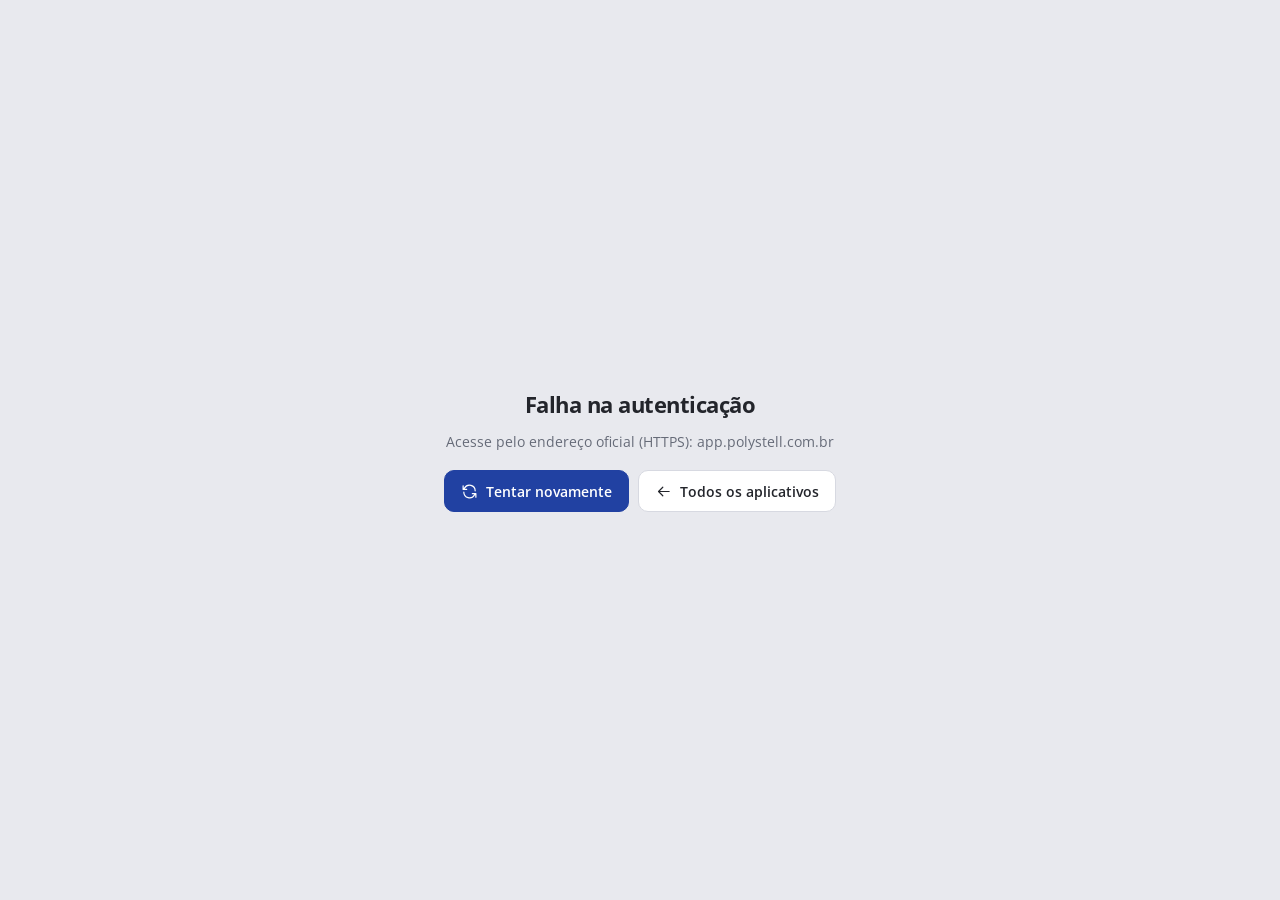
<file: planejamento/index.html>
<!DOCTYPE html>
<html lang="pt-BR">
<head>
<meta charset="UTF-8">
<meta name="viewport" content="width=device-width, initial-scale=1">
<title>Planejamento Orçamentário · Polystell</title>
<link rel="preconnect" href="https://fonts.googleapis.com">
<link rel="preconnect" href="https://fonts.gstatic.com" crossorigin>
<link href="https://fonts.googleapis.com/css2?family=IBM+Plex+Mono:wght@500&display=swap" rel="stylesheet">
<link rel="stylesheet" href="/core/polystell.css?v=5">
<style>
/* =====================================================================
   PLANEJAMENTO ORÇAMENTÁRIO — estilos do app.
   Tema, shell (menu/cabeçalho), telas de entrada/carga e toast vêm de
   /core/polystell.css + /core/polystell.js. Aqui ficam só os componentes
   próprios deste app, TODOS sob o namespace :is(.ps-page,#modal) — nada
   aqui altera componentes do core nem de outros Polystell Apps.
   ===================================================================== */
/* tokens locais do app, escopados — nada entra no :root global do core
   (#busy fica fora de .ps-page, por isso entra na lista) */
.ps-page,#modal,#busy{
  --panel:var(--surface); --soft:#F3F4F8; --mute:var(--muted);
  --primary:var(--blue); --primary-ink:#FFFFFF; --primary-soft:var(--blue-soft);
  --ok:#2A7F36; --ok-soft:#E3F2E5;
  --warn:#7E5C00; --warn-soft:#FFF2C7;
  --bad:#B81F46; --bad-soft:#FBE4EA;
  --draft:#5E6372; --draft-soft:#ECEDF2;
  --mono:"IBM Plex Mono",ui-monospace,"Cascadia Mono",Consolas,monospace;
}
/* dentro do app, campos voltam ao dimensionamento próprio (fora dele, o core manda) */
:is(.ps-page,#modal) :is(input[type=text],input[type=search],input[type=number],input[type=tel],input[type=email],input[type=date],input[type=time],input:not([type]),select,textarea){width:auto;min-height:0;font-size:inherit}
.ps-page{display:flex;flex-direction:column}
:is(.ps-page,#modal) .code{font-family:var(--mono);font-size:12px;color:var(--mute);white-space:nowrap}

#view{display:flex;flex-direction:column;gap:14px}
.ps-page .pagehead{display:flex;align-items:flex-end;justify-content:space-between;gap:16px;margin-bottom:16px;flex-wrap:wrap}
.ps-page .pagehead h1{font-size:26px;font-weight:650;letter-spacing:-.7px;margin:0;line-height:1.25}
.ps-page .pagehead p{margin:5px 0 0;font-size:14px;color:var(--mute)}
.ps-page .pagehead p:empty{display:none}
:is(.ps-page,#modal) .meta{font-size:12px;color:var(--mute)}
:is(.ps-page,#modal) .panel{background:var(--panel);border:0;border-radius:14px;padding:18px 20px;margin:0;box-shadow:0 2px 10px rgba(15,23,42,.05);display:flex;flex-direction:column;gap:14px;min-width:0}
:is(.ps-page,#modal) .row{display:flex;flex-wrap:wrap;gap:10px;align-items:center;justify-content:space-between;border-top:0;padding:0}
:is(.ps-page,#modal) .row .meta{font-size:12px;margin:0}

:is(.ps-page,#modal) .tabs{display:flex;flex-wrap:wrap;gap:8px}
:is(.ps-page,#modal) .tab{border:1px solid var(--line);background:var(--panel);border-radius:999px;padding:6px 14px;cursor:pointer;font-size:13px}
:is(.ps-page,#modal) .tab[aria-pressed="true"]{background:var(--primary);border-color:var(--primary);color:var(--primary-ink);font-weight:600}

:is(.ps-page,#modal) .stats{display:grid;grid-template-columns:repeat(auto-fit,minmax(170px,1fr));gap:10px}
:is(.ps-page,#modal) .stat{background:var(--panel);border:1px solid var(--line);border-radius:14px;padding:16px 18px;display:flex;flex-direction:column-reverse;gap:2px}
:is(.ps-page,#modal) .stat span{display:block;font-size:13px;color:var(--mute)}
:is(.ps-page,#modal) .stat b{font-size:24px;font-weight:650;letter-spacing:-.5px;font-variant-numeric:tabular-nums;line-height:1.2}
:is(.ps-page,#modal) .stat b.neg{color:var(--bad)}

:is(.ps-page,#modal) .prazos{display:flex;flex-wrap:wrap;gap:6px 8px;align-items:center;font-size:12px}
:is(.ps-page,#modal) .prazos>span:first-child{color:var(--mute);margin-right:4px}
:is(.ps-page,#modal) .chip{display:inline-flex;align-items:center;gap:6px;border-radius:999px;padding:3px 10px;font-size:12px;font-weight:400;font-variant-numeric:tabular-nums}
:is(.ps-page,#modal) .chip::before{content:"";width:6px;height:6px;border-radius:50%;background:currentColor}
:is(.ps-page,#modal) .c-ok{background:var(--ok-soft);color:var(--ok)}
:is(.ps-page,#modal) .c-bad{background:var(--bad-soft);color:var(--bad);font-weight:600}
:is(.ps-page,#modal) .c-draft{background:var(--draft-soft);color:var(--draft)}

:is(.ps-page,#modal) .toolbar{display:flex;flex-wrap:wrap;gap:10px;align-items:center;justify-content:space-between;margin:0}
:is(.ps-page,#modal) .seg{display:inline-flex;background:var(--soft);border:1px solid var(--line);border-radius:999px;padding:3px;gap:2px;flex-wrap:wrap}
:is(.ps-page,#modal) .seg button{padding:6px 14px;background:transparent;border:0;border-radius:999px;cursor:pointer;font-size:13px;color:var(--ink);min-height:0}
:is(.ps-page,#modal) .seg button[aria-pressed="true"]{background:var(--primary);color:var(--primary-ink);font-weight:600;box-shadow:0 1px 4px rgba(33,65,162,.35)}
:is(.ps-page,#modal) .actions{display:flex;flex-wrap:wrap;gap:8px}
:is(.ps-page,#modal) .btn{border:1px solid var(--primary);background:var(--primary);color:var(--primary-ink);border-radius:10px;padding:8px 16px;font-weight:600;font-size:13px;cursor:pointer;min-height:0}
:is(.ps-page,#modal) .btn:hover:not(:disabled){background:var(--primary);border-color:var(--primary);color:var(--primary-ink)}
:is(.ps-page,#modal) .btn.ghost{background:var(--panel);color:var(--primary);border-color:var(--primary)}
:is(.ps-page,#modal) .btn.ghost:hover:not(:disabled){background:var(--panel);border-color:var(--primary);color:var(--primary)}
:is(.ps-page,#modal) .btn:disabled{opacity:.45;cursor:not-allowed}
:is(.ps-page,#modal) :is(button,select,textarea,input):focus-visible{outline:2px solid var(--primary);outline-offset:2px}
:is(.ps-page,#modal) .lnk{background:none;border:0;padding:0;color:var(--primary);font-size:11px;font-weight:600;cursor:pointer}
:is(.ps-page,#modal) .lnk:hover{text-decoration:underline}

:is(.ps-page,#modal) .tool{background:var(--primary-soft);border-radius:10px;padding:14px;display:flex;flex-direction:column;gap:10px}
:is(.ps-page,#modal) .tool h2{margin:0;font-size:14px}
:is(.ps-page,#modal) .tool .line{display:flex;flex-wrap:wrap;gap:10px;align-items:center}
:is(.ps-page,#modal) .tool :is(input[type="text"],input[type="email"],textarea,select){padding:8px 10px;border:1px solid var(--line);border-radius:8px;background:var(--panel);min-width:0}
:is(.ps-page,#modal) .tool textarea{width:100%;min-height:64px;resize:vertical}
:is(.ps-page,#modal) .tool input[type="file"]{max-width:100%}

:is(.ps-page,#modal) .additem{display:grid;grid-template-columns:repeat(3,1fr);gap:14px 16px;align-items:end;background:var(--soft);border-radius:12px;padding:18px}
:is(.ps-page,#modal) .additem label{display:flex;flex-direction:column;gap:4px;font-size:11px;text-transform:uppercase;letter-spacing:.05em;color:var(--mute);font-weight:600}
:is(.ps-page,#modal) .additem :is(select,input){padding:11px 13px;border:1px solid var(--line);border-radius:10px;background:var(--panel);font-size:14px;text-transform:none;letter-spacing:0;font-weight:400;color:var(--ink);min-width:0;width:100%}
:is(.ps-page,#modal) .formbtns{display:flex;gap:8px}
:is(.ps-page,#modal) .hint{font-size:12px;color:var(--mute);margin:0}
:is(.ps-page,#modal) .additem .hint,:is(.ps-page,#modal) .additem .wide{grid-column:1/-1}

:is(.ps-page,#modal) .gridwrap{overflow:auto;max-height:calc(100vh - 150px);border:1px solid var(--line);border-radius:12px}
:is(.ps-page,#modal) table.grid{border-collapse:separate;border-spacing:0;width:100%;font-size:13px;font-variant-numeric:tabular-nums}
:is(.ps-page,#modal) .grid th,:is(.ps-page,#modal) .grid td{padding:9px 10px;border-bottom:1px solid var(--line);white-space:nowrap}
:is(.ps-page,#modal) .grid thead th{position:sticky;top:0;z-index:3;background:var(--panel);font-size:10.5px;font-weight:700;color:var(--mute);text-transform:uppercase;letter-spacing:.08em;border-bottom:2px solid var(--line)}
:is(.ps-page,#modal) .grid thead tr:first-child th{height:38px}
:is(.ps-page,#modal) .grid thead tr:nth-child(2) th{top:38px}
:is(.ps-page,#modal) .grid tbody tr:not(.grp):hover td.item{background:var(--soft)}
:is(.ps-page,#modal) .grid .item{position:sticky;left:0;z-index:1;background:var(--panel);text-align:left;min-width:240px;max-width:280px;white-space:normal;border-right:1px solid var(--line)}
:is(.ps-page,#modal) .grid thead .item{background:var(--panel);z-index:5}
:is(.ps-page,#modal) .catline{display:block;font-weight:600;font-size:12.5px;color:var(--ink);line-height:1.35}
:is(.ps-page,#modal) .catline .code{color:var(--ink);opacity:.65}
:is(.ps-page,#modal) .detline{display:block;font-size:12.5px;color:var(--mute);margin-top:1px}
:is(.ps-page,#modal) .sub{display:block;font-size:11px;color:var(--mute)}
:is(.ps-page,#modal) .obs{display:block;font-size:11px;font-style:italic;color:var(--mute);margin-top:2px}
:is(.ps-page,#modal) .rowact{display:flex;gap:12px;margin-top:4px;opacity:0;transition:opacity .15s ease}
:is(.ps-page,#modal) tr:hover .rowact,:is(.ps-page,#modal) .rowact:focus-within{opacity:1}
@media (hover:none){:is(.ps-page,#modal) .rowact{opacity:1}}
:is(.ps-page,#modal) .grid .qh{text-align:center;border-left:2px solid var(--line)}
:is(.ps-page,#modal) .grid .qh .pill{margin-left:6px;vertical-align:1px}
:is(.ps-page,#modal) .grid .mh{text-align:right}
:is(.ps-page,#modal) .grid .qs{border-left:2px solid var(--line)}
:is(.ps-page,#modal) .grid .tot{text-align:right;font-weight:600;border-left:1px solid var(--line)}
:is(.ps-page,#modal) .grid tr.grp td{background:var(--primary-soft);color:var(--primary);font-weight:700;font-size:11.5px;letter-spacing:.04em}
:is(.ps-page,#modal) .grid tr.grp td.item{background:var(--primary-soft)}
:is(.ps-page,#modal) .grpdesc{display:block;line-height:1.25}
:is(.ps-page,#modal) .grid tr.grp .code{display:block;font-size:10px;color:var(--primary);opacity:.55;letter-spacing:.06em;margin-top:2px}
:is(.ps-page,#modal) .grid tfoot td{background:var(--soft);font-weight:700;text-align:right}
:is(.ps-page,#modal) .grid tfoot td.item{background:var(--soft);text-align:left}
:is(.ps-page,#modal) .grid td.c{padding:3px 4px;text-align:right;position:relative}
:is(.ps-page,#modal) .grid td.c input{width:78px;text-align:right;border:1px solid transparent;border-radius:6px;background:transparent;padding:5px 6px}
:is(.ps-page,#modal) .grid td.c input:hover:not(:disabled){border-color:var(--line);background:var(--panel)}
:is(.ps-page,#modal) .grid td.c input:focus{outline:2px solid var(--primary);outline-offset:-1px;background:var(--panel);border-color:transparent;box-shadow:none}
:is(.ps-page,#modal) .grid td.c input:disabled{color:var(--ink)}
:is(.ps-page,#modal) .s-Pendente{background:var(--warn-soft)}
:is(.ps-page,#modal) .s-Aprovado{background:var(--ok-soft)}
:is(.ps-page,#modal) .s-Reprovado{background:var(--bad-soft)}
:is(.ps-page,#modal) .grid td.cut::after{content:"";position:absolute;top:0;right:0;border-style:solid;border-width:0 8px 8px 0;border-color:transparent var(--warn) transparent transparent}
:is(.ps-page,#modal) .empty{padding:28px;text-align:center;color:var(--mute);white-space:normal!important;font-size:inherit}

:is(.ps-page,#modal) .grid td.r{text-align:right;vertical-align:top;padding:5px 8px}
:is(.ps-page,#modal) .rv{font-weight:600}
:is(.ps-page,#modal) .av{font-size:11px;color:var(--mute)}
:is(.ps-page,#modal) .grid td.over{background:var(--bad-soft)}
:is(.ps-page,#modal) .grid td.over .rv{color:var(--bad)}
:is(.ps-page,#modal) .grid td.fut .rv{color:var(--mute);font-weight:400}
:is(.ps-page,#modal) .unpl{color:var(--bad);font-weight:600}

:is(.ps-page,#modal) .pill{display:inline-flex;align-items:center;gap:5px;font-size:11px;font-weight:600;letter-spacing:.02em;padding:1px 8px;border-radius:999px;text-transform:none}
:is(.ps-page,#modal) .pill::before{content:"";width:6px;height:6px;border-radius:50%;background:currentColor}
:is(.ps-page,#modal) .p-Rascunho{background:var(--draft-soft);color:var(--draft)}
:is(.ps-page,#modal) .p-Pendente,:is(.ps-page,#modal) .p-Parcial{background:var(--warn-soft);color:var(--warn)}
:is(.ps-page,#modal) .p-Aprovado{background:var(--ok-soft);color:var(--ok)}
:is(.ps-page,#modal) .p-Reprovado{background:var(--bad-soft);color:var(--bad)}
:is(.ps-page,#modal) .legend{display:flex;flex-wrap:wrap;gap:8px 14px;align-items:center;font-size:12px;color:var(--mute)}
:is(.ps-page,#modal) .legend .sw{display:inline-block;width:12px;height:12px;border-radius:3px;margin-right:5px;vertical-align:-2px;border:1px solid var(--line)}

:is(.ps-page,#modal) .split{display:grid;grid-template-columns:260px minmax(0,1fr);gap:14px;align-items:start}
:is(.ps-page,#modal) .dlist{display:flex;flex-direction:column;gap:6px}
:is(.ps-page,#modal) .dbtn{text-align:left;border:1px solid var(--line);background:var(--panel);border-radius:10px;padding:10px 12px;cursor:pointer}
:is(.ps-page,#modal) .dbtn[aria-pressed="true"]{border-color:var(--primary);background:var(--primary-soft)}
:is(.ps-page,#modal) .dbtn b{display:block;font-size:13px}
:is(.ps-page,#modal) .dbtn .sub{font-variant-numeric:tabular-nums}
:is(.ps-page,#modal) table.ap{border-collapse:collapse;width:100%;font-size:13px;font-variant-numeric:tabular-nums}
:is(.ps-page,#modal) .gridwrap .ap thead th{position:sticky;top:0;z-index:2}
:is(.ps-page,#modal) .gridwrap .simple thead th{position:sticky;top:0;z-index:2;background:var(--panel)}
:is(.ps-page,#modal) .ap th{font-size:11px;text-transform:uppercase;letter-spacing:.05em;color:var(--mute);text-align:left;padding:8px;border-bottom:1px solid var(--line);background:var(--soft)}
:is(.ps-page,#modal) .ap td{padding:10px 8px;border-bottom:1px solid var(--line);vertical-align:top}
:is(.ps-page,#modal) .ap .num{text-align:right;white-space:nowrap}
:is(.ps-page,#modal) .ap input{padding:6px 8px;border:1px solid var(--line);border-radius:6px;background:var(--panel)}
:is(.ps-page,#modal) .ap input.aval{width:110px;text-align:right}
:is(.ps-page,#modal) .ap input.amot{width:100%;min-width:200px}
:is(.ps-page,#modal) .ap input.req{border-color:var(--bad)}
:is(.ps-page,#modal) .dec{display:flex;gap:6px;flex-wrap:wrap}
:is(.ps-page,#modal) .dec button{border:1px solid var(--line);background:var(--panel);border-radius:8px;padding:5px 10px;cursor:pointer;font-size:12px;font-weight:600;white-space:nowrap}
:is(.ps-page,#modal) .dec .yes[aria-pressed="true"]{background:var(--ok);border-color:var(--ok);color:var(--panel)}
:is(.ps-page,#modal) .dec .no[aria-pressed="true"]{background:var(--bad);border-color:var(--bad);color:var(--panel)}
:is(.ps-page,#modal) .afoot{display:flex;flex-wrap:wrap;gap:10px;align-items:center;justify-content:space-between;border-top:1px solid var(--line);padding-top:12px}

:is(.ps-page,#modal) table.simple{border-collapse:collapse;width:100%;font-size:13px}
:is(.ps-page,#modal) .simple th{text-align:left;font-size:11px;text-transform:uppercase;letter-spacing:.05em;color:var(--mute);padding:8px;border-bottom:1px solid var(--line)}
:is(.ps-page,#modal) .simple td{padding:10px 8px;border-bottom:1px solid var(--line)}
:is(.ps-page,#modal) .simple input[type="date"]{padding:6px 8px;border:1px solid var(--line);border-radius:6px;background:var(--panel)}
:is(.ps-page,#modal) .muted{color:var(--mute)}
:is(.ps-page,#modal) .warnline{color:var(--bad);font-weight:600}

:is(.ps-page,#modal) tr.mesrow td{background:var(--soft);padding:14px 10px;border-bottom:2px solid var(--line)}
:is(.ps-page,#modal) .mgrid{display:flex;flex-wrap:wrap;gap:12px;margin-bottom:8px}
:is(.ps-page,#modal) .mcell{border:1px solid var(--line);border-radius:8px;padding:8px 10px;display:flex;flex-direction:column;gap:5px;background:var(--panel);min-width:160px;max-width:200px}
:is(.ps-page,#modal) .mcell b{font-size:12px}
:is(.ps-page,#modal) .mcell.ok{background:var(--ok-soft);border-color:var(--ok)}
:is(.ps-page,#modal) .mcell.no{background:var(--bad-soft);border-color:var(--bad)}
:is(.ps-page,#modal) .mcell input{width:100%;text-align:right;padding:5px 6px;border:1px solid var(--line);border-radius:6px;background:var(--panel)}
:is(.ps-page,#modal) .mcell .dec button{padding:4px 10px}
:is(.ps-page,#modal) .mcell .mmot{text-align:left;font-size:12px}
:is(.ps-page,#modal) .mcell .mmot.req{border-color:var(--bad);background:#fff5f5}

#busy{position:fixed;right:24px;bottom:20px;background:var(--primary);color:var(--primary-ink);border-radius:999px;padding:6px 14px;font-size:12px;font-weight:600;box-shadow:0 4px 14px rgba(0,0,0,.2);z-index:40}
#busy[hidden]{display:none}
#pfoot{margin-top:auto;padding:18px 2px 0;font-size:12px;color:var(--mute);display:flex;align-items:center;gap:7px}
#pfoot svg{width:13px;height:13px;stroke:var(--mute);fill:none;stroke-width:2;stroke-linecap:round;stroke-linejoin:round;flex:none}

:is(.ps-page,#modal) td.r.click{cursor:pointer}
:is(.ps-page,#modal) td.r.click:hover .rv{text-decoration:underline}
#modal{position:fixed;inset:0;z-index:250}
#modal .mback{position:absolute;inset:0;background:rgba(13,26,65,.45)}
#modal .mcard{position:relative;margin:6vh auto 0;max-width:800px;width:calc(100% - 32px);background:var(--panel);border-radius:14px;box-shadow:0 20px 60px rgba(0,0,0,.3);display:flex;flex-direction:column;max-height:84vh}
#modal .mhead{display:flex;align-items:center;justify-content:space-between;gap:12px;padding:16px 20px;border-bottom:1px solid var(--line)}
#modal .mhead h2{font-size:15px;font-weight:700}
#modal .mbody{padding:8px 20px 20px;overflow:auto}
:is(.ps-page,#modal) :is(.btn,.tab,.seg button,.dec button,.dbtn,.lnk){transition:background .15s ease,color .15s ease,border-color .15s ease,opacity .15s ease}
@media (max-width:900px){:is(.ps-page,#modal) .additem{grid-template-columns:1fr}}
@media (max-width:820px){:is(.ps-page,#modal) .split{grid-template-columns:1fr}#busy{bottom:72px}}
@media (prefers-reduced-motion:reduce){:is(.ps-page,#modal) :is(.rowact,.btn,.tab,.seg button,.dec button,.dbtn,.lnk){transition:none}}
</style>
</head>
<body>

<script src="/core/polystell.js?v=5"></script>
<script src="/core/vendor/xlsx-0.18.5.full.min.js"></script>
<script src="/core/vendor/jszip-3.10.1.min.js"></script>
<script>
'use strict';
/* =====================================================================
   CONFIGURAÇÃO — Polystell (Client ID e Tenant ID são identificadores
   públicos do App Registration; não são segredos)
===================================================================== */
const CFG={
  spHost:'https://'+PS.cfg.siteHost,   // mesma origem configurada no core
  sitePath:PS.cfg.sitePath,
  realLib:'08_Realizado',                       // biblioteca: 1 arquivo JSON por departamento/ano
  lists:{
    plan:'08_Planejamento',
    vinc:'08_Gestor_Departamento',
    ex:'08_Exercicios',
    dept:'98_Cadastro_Departamento',
    cc:'98_Cadastro_Centro_Custo',
    cat:'98_Cadastro_Categoria_Financeira',
    perfil:'08_Perfis',                         // papéis: Administrador / Aprovador / Assessoria (dados, não código)
    reab:'08_Reaberturas',                      // reaberturas pontuais por departamento/trimestre
    config:'08_Config',                         // parâmetros de comportamento (tela Segurança) — dados, não código
    log:'08_Log_App'                            // log técnico de erros (best effort — nunca atrapalha o usuário)
  }
};

const MES=['Jan','Fev','Mar','Abr','Mai','Jun','Jul','Ago','Set','Out','Nov','Dez'];
const QLAB=['1º tri','2º tri','3º tri','4º tri'];

/* ============================ AUTENTICAÇÃO ============================ */
const SCOPE_SP=[CFG.spHost+'/AllSites.Write'];
let acct=null;   // conta autenticada (PS.auth); token e transporte ficam no core (PS.sprest)

/* ========================= CAMADA SHAREPOINT ========================= */
/* Concorrência otimista: cada item carrega o seu ETag (versão). Toda gravação
   envia If-Match com essa versão; se alguém alterou o registro nesse meio
   tempo, o SharePoint responde 412 e recarregamos em vez de sobrescrever. */
const API=CFG.spHost+CFG.sitePath+'/_api/';
const ETAGS={};
const tagKey=(list,id)=>list+'|'+id;
const bumpTag=(list,id)=>{const k=tagKey(list,id);const m=/(\d+)/.exec(ETAGS[k]||'');if(m)ETAGS[k]='"'+(Number(m[1])+1)+'"';else delete ETAGS[k];};
async function sp(path,opt={}){
  /* gravar sem versão conhecida NUNCA cai para "*": recarrega e tenta de novo (fail closed) */
  if((opt.merge||opt.del)&&!opt.etag)throw Object.assign(new Error('A versão deste registro não está disponível — recarregando os dados; tente novamente.'),{status:412});
  const headers={Accept:'application/json;odata=minimalmetadata','Content-Type':opt.ctype||'application/json;odata=nometadata'};
  if(opt.merge){headers['IF-MATCH']=opt.etag;headers['X-HTTP-Method']='MERGE';}
  if(opt.del){headers['IF-MATCH']=opt.etag;headers['X-HTTP-Method']='DELETE';}
  /* transporte resiliente do core: timeout, retry seguro, renovação de token */
  const res=await PS.sprest(path.startsWith('http')?path:API+path,{method:opt.method||'GET',headers,body:opt.body!==undefined?JSON.stringify(opt.body):undefined,scopes:SCOPE_SP});
  if(res.status===412)throw Object.assign(new Error('O registro foi alterado por outra pessoa enquanto você editava (412).'),{status:412,requestId:res.headers.get('SPRequestGuid')||res.headers.get('request-id')||''});
  if(!res.ok){let d='';try{d=(await res.text()).slice(0,400);}catch(e){}
    throw Object.assign(new Error(`HTTP ${res.status} em ${path}\n${d}`),{status:res.status,requestId:res.headers.get('SPRequestGuid')||res.headers.get('request-id')||''});}
  if(res.status===204)return {ETag:res.headers.get('ETag')||null};
  const txt=await res.text();return txt?JSON.parse(txt):null;
}
const readTag=r=>r['odata.etag']||r['@odata.etag']||(r.__metadata&&r.__metadata.etag)||null;
async function getAll(list,query){
  let url=`web/lists/getbytitle('${encodeURIComponent(list)}')/items?${query}`;const out=[];
  while(url){const j=await sp(url);(j.value||[]).forEach(r=>{const et=readTag(r);if(et&&r.Id!=null)ETAGS[tagKey(list,r.Id)]=et;});out.push(...(j.value||[]));url=j['odata.nextLink']||null;}
  return out;
}
const mergeItem=async(list,id,fields)=>{const r=await sp(`web/lists/getbytitle('${encodeURIComponent(list)}')/items(${id})`,{method:'POST',merge:true,etag:ETAGS[tagKey(list,id)],body:fields});
  if(r&&r.ETag)ETAGS[tagKey(list,id)]=r.ETag;else bumpTag(list,id);return r;};
const delItem=async(list,id)=>{const r=await sp(`web/lists/getbytitle('${encodeURIComponent(list)}')/items(${id})`,{method:'POST',del:true,etag:ETAGS[tagKey(list,id)]});delete ETAGS[tagKey(list,id)];return r;};
const addItem=async(list,fields)=>{const j=await sp(`web/lists/getbytitle('${encodeURIComponent(list)}')/items`,{method:'POST',body:fields});if(j&&j.Id!=null)ETAGS[tagKey(list,j.Id)]=readTag(j)||'"1"';return j;};
async function ensureUser(email){const j=await sp('web/ensureuser',{method:'POST',body:{logonName:'i:0#.f|membership|'+email}});return j.Id;}

// criação de item DENTRO da pasta do departamento (formato "como digitado na tela": pt-BR)
const locNum=v=>String(Math.round(v*100)/100).replace('.',',');
const locDate=(a,m)=>`01/${String(m+1).padStart(2,'0')}/${a}`;
async function createPlanRow(dept,fv){
  const body={
    listItemCreateInfo:{__metadata:{type:'SP.ListItemCreationInformationUsingPath'},
      FolderPath:{__metadata:{type:'SP.ResourcePath'},DecodedUrl:`${CFG.sitePath}/Lists/${CFG.lists.plan}/${dept}`}},
    formValues:Object.entries(fv).map(([FieldName,FieldValue])=>({FieldName,FieldValue:String(FieldValue)})),
    bNewDocumentUpdate:false
  };
  const j=await sp(`web/lists/getbytitle('${encodeURIComponent(CFG.lists.plan)}')/AddValidateUpdateItemUsingPath`,{method:'POST',ctype:'application/json;odata=verbose',body});
  const vals=j.value||(j.d&&j.d.AddValidateUpdateItemUsingPath&&j.d.AddValidateUpdateItemUsingPath.results)||[];
  const errs=vals.filter(v=>v.HasException);
  const idf=vals.find(v=>v.FieldName==='Id');
  const id=idf?Number(idf.FieldValue):0;
  // se qualquer campo é recusado, o SharePoint descarta o item inteiro — nunca falhar em silêncio
  if(!id||id<1)throw new Error('O SharePoint não criou a linha. Campo(s) recusado(s): '+(errs.map(v=>v.FieldName+(v.ErrorMessage?' — '+v.ErrorMessage:'')).join('; ')||'(motivo não informado)'));
  const CRIT=['CHAVE_ITEM','COD_DPTO','ANO','COMPETENCIA','COD_CC','COD_CAT','DETALHAMENTO','PREVISTO','STATUS'];
  const hard=errs.filter(v=>CRIT.includes(v.FieldName));
  if(hard.length)throw new Error('Linha criada com campo essencial recusado: '+hard.map(v=>v.FieldName+(v.ErrorMessage?' — '+v.ErrorMessage:'')).join('; '));
  if(errs.length)console.warn('Campos com ressalva na criação:',errs);
  return id;
}

/* ====================== FILA DE GRAVAÇÃO + STATUS ===================== */
let busyN=0;
function busy(on,label){
  busyN+=on?1:-1;if(busyN<0)busyN=0;
  const b=document.getElementById('busy');if(!b)return;
  b.hidden=busyN===0;if(label)b.textContent=label;else if(busyN)b.textContent='Gravando…';
}
let filaN=0;
let recuperando=false;   // true enquanto o fail() reconstrói o estado a partir do SharePoint
async function runQueue(tasks,label){
  busy(true);filaN++;
  try{for(let i=0;i<tasks.length;i++){document.getElementById('busy').textContent=`${label} ${i+1}/${tasks.length}…`;await tasks[i]();}}
  finally{filaN--;busy(false);}
}
function fail(e){
  console.error(e);
  logApp(e);
  const is412=e&&e.status===412;
  const anoFalha=S.ano,aAnoFalha=S.aAno;   // congela quais anos recuperar, mesmo se o usuário navegar
  toast(is412?'Alguém alterou este registro ao mesmo tempo que você — recarregando o que está gravado no SharePoint. Confira e repita o seu lançamento.':'Erro ao gravar no SharePoint: '+String(e.message||e).split('\n')[0]+' — recarregando o que está gravado.','err');
  /* recarrega TUDO (base + anos): uma operação de várias etapas pode ter parado
     no meio — a tela volta a refletir exatamente o que está gravado. Enquanto
     isso, recuperando+busyN seguram edições e gravações novas. */
  recuperando=true;busy(true,'Recarregando…');
  (async()=>{try{
    await loadBase();setRoleLine();
    if(anoFalha)await loadYear(anoFalha,true);
    if(aAnoFalha&&aAnoFalha!==anoFalha)await loadYear(aAnoFalha,true);
  }catch(_){console.warn(_);}finally{recuperando=false;busy(false);render();}})();
}

/* ============================ DADOS EM MEMÓRIA ======================== */
const DB={me:null,depts:[],deptByCod:{},deptById:{},ccs:[],ccMap:{},cats:[],catMap:{},vincs:[],vincsOff:[],ex:{},plan:{},real:{},perfis:null,reabs:[]};
const APP_VERSION='1.7.1';const APP_BUILD='2026-11-03';
DB.conf=null;   // linhas da 08_Config; null = indisponível (DB.confState: 'ok' | 'error' — fail closed)
DB.confState='error';   // fail closed até a 08_Config carregar
/* log técnico best effort na 08_Log_App — sem token, sem payload; falha do log nunca chega ao usuário */
function logApp(e){try{addItem(CFG.lists.log,{Title:new Date().toISOString(),APP:'Planejamento',VERSAO:APP_VERSION,USUARIO:(DB.me&&DB.me.email)||'',TELA:(S&&S.view)||'',HTTP_STATUS:e&&e.status!=null?String(e.status):'',REQUEST_ID:(e&&e.requestId)||'',MENSAGEM:String((e&&e.message)||e).slice(0,255)}).catch(err=>console.warn('log não gravado:',err&&err.message));}catch(_){}}
const PARAMS=[
  {k:'BLOQUEAR_ENVIO_FORA_PRAZO',tipo:'sn',padrao:'Não',nome:'Bloquear envio para aprovação após o prazo do trimestre',desc:'Com “Sim”, meses de trimestre com prazo vencido não entram no envio — o padrão é só sinalizar “Atrasado”.'},
  {k:'OBS_OBRIGATORIA_ACIMA_DE',tipo:'num',padrao:'0',min:0,nome:'Exigir observação do gestor em itens acima de (R$)',desc:'0 desliga. Com um valor, o envio exige observação nos itens cujo total elegível (dentro do prazo) passa desse limite.'},
  {k:'DIA_LIMITE_REVISAO',tipo:'num',padrao:'10',min:1,max:31,inteiro:true,nome:'Dia-limite para pedir revisão do realizado',desc:'Dia do mês seguinte (1 a 31) até o qual o extrato orienta pedir revisão ao Financeiro. Em mês mais curto vale o último dia.'},
  {k:'BLOQUEAR_EXCLUSAO_COM_LANCAMENTO',tipo:'sn',padrao:'Não',nome:'Bloquear exclusão de item com lançamento gravado',desc:'Com “Sim”, item que já gravou linha no SharePoint não pode ser excluído pelo gestor, mesmo em rascunho.'},
  {k:'DETALHAMENTO_OBRIGATORIO',tipo:'sn',padrao:'Sim',nome:'Exigir detalhamento nos itens do planejamento',desc:'Com “Sim”, todo item precisa de detalhamento — na inclusão manual e na importação, onde linhas sem detalhamento viram pendências para resolver no próprio resumo. Com “Não”, o campo fica opcional em todas as origens.'}
];
const confRaw=k=>{const r=(DB.conf||[]).find(x=>String(x.CHAVE||'').trim().toUpperCase()===k);return r?String(r.VALOR==null?'':r.VALOR).trim():null;};
const confSN=k=>/^s/i.test(confRaw(k)||'');
const detObrig=()=>{const v=confRaw('DETALHAMENTO_OBRIGATORIO');return v==null||v===''?true:/^s/i.test(v);};
const confNum=(k,d)=>{const v=confRaw(k);if(v==null||v==='')return d;const n=Number(v.replace(/\./g,'').replace(',','.'));return isFinite(n)&&n>=0?n:d;};
const rep=v=>Array(12).fill(v);
const itemKey=(dept,cc,cat,det)=>`${dept}|${cc}|${cat}|${det.trim().toLowerCase()||'__sem_detalhamento__'}`;
function buildItems(rows,ano){
  const map={};let dups=0;
  rows.forEach(r=>{
    if(!r.COD_CC||!r.COMPETENCIA)return;
    const m=new Date(r.COMPETENCIA).getUTCMonth();
    const det=(r.DETALHAMENTO||'').trim();
    const k=itemKey(r.COD_DPTO,r.COD_CC,r.COD_CAT,det);
    if(!map[k])map[k]={key:k,dept:r.COD_DPTO,cc:r.COD_CC,cat:r.COD_CAT,det,obs:'',prev:rep(0),st:rep('Rascunho'),apr:rep(null),mot:{},ids:rep(null)};
    const it=map[k];
    if(it.ids[m]){console.warn('Duplicidade mensal no SharePoint (linha ignorada):',r.COD_DPTO,r.COD_CC,r.COD_CAT,it.det,'mês',m+1,'mantido id',it.ids[m],'ignorado id',r.Id);dups++;return;}
    it.ids[m]=r.Id;
    it.prev[m]=Number(r.PREVISTO)||0;
    it.st[m]=r.STATUS||'Rascunho';
    it.apr[m]=(r.APROVADO===null||r.APROVADO===undefined||r.APROVADO==='')?null:Number(r.APROVADO);
    if(r.MOTIVO)it.mot[m]=r.MOTIVO;
    if(r.OBSERVACAO&&!it.obs)it.obs=r.OBSERVACAO;
  });
  if(typeof DB.dupPlan!=='object'||!DB.dupPlan)DB.dupPlan={};
  DB.dupPlan[ano]=dups;
  if(dups)toast(`Atenção: ${dups} lançamento(s) mensal(is) duplicado(s) no SharePoint foram ignorados — avise a TI (detalhes no console do navegador).`,'err');
  return Object.values(map);
}
async function loadYear(ano,force){
  if(DB.plan[ano]&&!force)return;
  busy(true,'Carregando '+ano+'…');
  try{
    const rows=await getAll(CFG.lists.plan,`$select=Id,COD_DPTO,ANO,COMPETENCIA,COD_CC,DESC_CC,COD_CAT,DESC_CAT,DETALHAMENTO,OBSERVACAO,PREVISTO,STATUS,APROVADO,MOTIVO&$filter=ANO eq ${ano}&$orderby=Id asc&$top=2000`);
    rows.forEach(r=>{if(r.DESC_CC&&!DB.ccMap[r.COD_CC])DB.ccMap[r.COD_CC]=r.DESC_CC;if(r.DESC_CAT&&!DB.catMap[r.COD_CAT])DB.catMap[r.COD_CAT]=r.DESC_CAT;});
    DB.plan[ano]=buildItems(rows,ano);
  }finally{busy(false);}
}
async function loadReal(ano,dept){
  DB.real[ano]=DB.real[ano]||{};
  if(DB.real[ano][dept]!==undefined)return;
  try{
    const url=`${CFG.spHost}${CFG.sitePath}/_api/web/GetFileByServerRelativePath(decodedurl='${CFG.sitePath}/${CFG.realLib}/${dept}/detalhe_${ano}.json')/$value`;
    const res=await PS.sprest(url,{headers:{Accept:'application/json'},scopes:SCOPE_SP});
    if(!res.ok)throw new Error('HTTP '+res.status);
    const rows=await res.json();
    const arr=Array.isArray(rows)?rows:(rows&&Array.isArray(rows.lancamentos)?rows.lancamentos:[]);
    DB.real[ano][dept]=arr.filter(r=>r&&Number(r.mes)>=1&&Number(r.mes)<=12&&r.cc&&r.cat&&isFinite(Number(r.valor)));
  }catch(e){DB.real[ano][dept]=null;console.warn('Realizado indisponível para',dept,ano,String(e.message||e));}
}

/* ============================== ESTADO UI ============================= */
const S={view:'plan',dept:null,ano:null,scope:'ANO',tool:null,adding:false,aDept:null,aAno:null,aScope:'ANO',pAno:null,dec:{},imp:null,role:null,rbAdd:false,rbHist:false,grp:null,cMode:'plan',cScope:'ANO'};
const fmt=n=>{const v=Math.round(n*100)/100;return Number.isInteger(v)?v.toLocaleString('pt-BR'):v.toLocaleString('pt-BR',{minimumFractionDigits:2,maximumFractionDigits:2});};
const money=n=>'R$ '+fmt(n);
const fmtC=n=>Number(n).toLocaleString('pt-BR',{minimumFractionDigits:2,maximumFractionDigits:2});
const moneyC=n=>'R$ '+fmtC(n);
const fmtD=iso=>{if(!iso)return '—';const d=iso.slice(0,10).split('-');return `${d[2]}/${d[1]}/${d[0]}`;};
const esc=s=>String(s).replace(/[&<>"']/g,c=>({'&':'&amp;','<':'&lt;','>':'&gt;','"':'&quot;',"'":'&#39;'}[c]));
function parse(v){v=String(v).trim();if(!v)return 0;v=v.replace(/\./g,'').replace(',','.').replace(/[^\d.]/g,'');const n=Number(v);return isFinite(n)&&n>0?Math.round(n*100)/100:0;}
const normDet=sx=>String(sx||'').replace(/\s+/g,' ').trim();
const detShow=d=>String(d||'').trim()||'Sem detalhamento';
const escrevendo=()=>{if(busyN>0){toast('Aguarde a grava\u00e7\u00e3o em andamento terminar.','warn');return true;}return false;};
const monthsOf=sc=>sc==='ANO'?[0,1,2,3,4,5,6,7,8,9,10,11]:[sc*3,sc*3+1,sc*3+2];
const mAprovavel=(a,m,d)=>exStatus(a)!=='Encerrado'||reabAtiva(a,Math.floor(m/3),d);
const pill=s=>s?`<span class="pill p-${s}">${s}</span>`:'';
const deptName=c=>(DB.deptByCod[c]&&DB.deptByCod[c].DESC_DPTO)||c;
const ccDesc=c=>DB.ccMap[c]||'';
const catDesc=c=>DB.catMap[c]||'';
const ANOS=()=>Object.keys(DB.ex).map(Number).sort((a,b)=>a-b);
const exStatus=a=>DB.ex[a]?DB.ex[a].status:null;
const qClosedRaw=(a,q)=>{const e=DB.ex[a];return !!(e&&(e.status==='Encerrado'||(e.enc&&e.enc[q])));};
const reabAtiva=(a,q,d)=>!!d&&(DB.reabs||[]).some(r=>r.ativo&&r.ano===a&&r.cod===d&&r.tri==='Q'+(q+1));
const anyReab=(a,d)=>!!d&&(DB.reabs||[]).some(r=>r.ativo&&r.ano===a&&r.cod===d);
const qClosed=(a,q,d=S.dept)=>qClosedRaw(a,q)&&!reabAtiva(a,q,d);
const mOpen=(a,m,d=S.dept)=>!qClosed(a,Math.floor(m/3),d);
const planDepts=a=>[...new Set([...DB.vincs.map(v=>v.cod),...((DB.plan[a]||[]).map(i=>i.dept))])].filter(Boolean).sort();
const myDepts=()=>[...new Set(DB.vincs.filter(v=>v.email===DB.me.email).map(v=>v.cod))].sort();
const vig=(i,m)=>i.st[m]==='Aprovado'&&i.apr[m]!=null?i.apr[m]:(i.st[m]==='Reprovado'?0:i.prev[m]);
const itemsOf=(ano,dept)=>(DB.plan[ano]||[]).filter(i=>i.dept===dept);
const exists=(ano,dept,cc,cat,det)=>(DB.plan[ano]||[]).some(i=>i.dept===dept&&i.cc===cc&&i.cat===cat&&i.det.trim().toLowerCase()===det.trim().toLowerCase());
const findPlanItem=(ano,dept,cc,cat,det)=>(DB.plan[ano]||[]).find(i=>i.dept===dept&&i.cc===cc&&i.cat===cat&&i.det.trim().toLowerCase()===det.trim().toLowerCase());
const mesesFaltantes=(it,vals,ano)=>vals.map((v,m)=>(v>0&&mOpen(ano,m)&&!it.ids[m]&&!(it.prev[m]>0))?m:-1).filter(m=>m>=0);
const plural=(n,um,muitos)=>n===1?um:muitos;
const descartaDec=()=>{const tinha=Object.values(S.dec||{}).some(d=>d&&(d.d||(d.months&&Object.values(d.months).some(x=>x&&x.d))));S.dec={};if(tinha)toast('As decisões ainda não confirmadas foram descartadas.','warn');};
const toast=(msg,kind)=>PS.toast(msg,kind);

function qStatus(list,ms){
  let has=false,r=false,p=false,x=false,a=false;
  list.forEach(i=>ms.forEach(m=>{if(i.prev[m]>0){has=true;const s=i.st[m];if(s==='Rascunho')r=true;else if(s==='Pendente')p=true;else if(s==='Reprovado')x=true;else a=true;}}));
  if(!has)return null;if(r)return'Rascunho';if(p)return'Pendente';if(x&&a)return'Parcial';if(x)return'Reprovado';return'Aprovado';
}
function prazoStatus(dept,ano,q){
  const ex=DB.ex[ano];if(!ex)return{s:'—',c:'draft'};
  if(qClosed(ano,q,dept))return{s:'Encerrado',c:'draft'};
  const ms=[q*3,q*3+1,q*3+2];let has=false,draft=false;
  itemsOf(ano,dept).forEach(i=>ms.forEach(m=>{if(i.prev[m]>0){has=true;if(i.st[m]==='Rascunho')draft=true;}}));
  const late=ex.prazos[q]&&new Date()>new Date(ex.prazos[q].slice(0,10)+'T23:59:59');
  if(!has)return late?{s:'Sem itens',c:'draft'}:{s:'Aberto',c:'draft'};
  if(draft)return late?{s:'Atrasado',c:'bad'}:{s:'Aberto',c:'draft'};
  return {s:'Enviado',c:'ok'};
}
const allowedDepts=()=>S.role.all?[...new Set([...planDepts(S.ano),...myDepts()])].sort():myDepts();
const gruposComp=()=>{const map={};DB.ccs.forEach(c=>{const g=String(c.GESTAO||'').trim();if(!g)return;(map[g]=map[g]||[]).push(c);});
  return Object.keys(map).sort().map(ctrl=>{const ccs=map[ctrl];const descs=[...new Set(ccs.map(c=>c.DESC_CC||''))];
    return {ctrl,ccs:ccs.map(c=>c.COD_CC),label:(descs.length===1&&descs[0]?descs[0]+' \u00b7 ':'')+(deptName(ctrl)||ctrl)};});};
const myGrupos=()=>{const gs=gruposComp();if(!gs.length)return [];if(S.role.admin)return gs;const mine=myDepts();return gs.filter(g=>mine.includes(g.ctrl));};

let UI=null;   // shell do core (PS.mount)
const NAVDEF=[
 {id:'gest',label:'Gestores',icon:'users',section:'Cadastros'},
 {id:'prazos',label:'Exercícios e prazos',icon:'calendar',section:'Cadastros'},
 {id:'plan',label:'Planejamento',icon:'edit',section:'Operações'},
 {id:'comp',label:'Compartilhado',icon:'share',section:'Operações'},
 {id:'acomp',label:'Acompanhamento',icon:'chart',section:'Operações'},
 {id:'aprov',label:'Aprovação',icon:'approve',section:'Operações'},
 {id:'seg',label:'Segurança (TI)',icon:'gear',section:'Administração'}
];
function buildNav(){
 return NAVDEF.map(n=>({...n,hidden:
  (n.id==='gest'||n.id==='prazos'||n.id==='seg')?!S.role.admin:
  n.id==='comp'?!myGrupos().length:
  n.id==='aprov'?!S.role.aprov:false}));
}
const onNav=async id=>{
  if(id==='aprov'&&S.view!=='aprov')S.dec={};
  S.view=id;S.adding=false;S.tool=null;
  if(id==='aprov'&&S.aAno){busy(true,'Atualizando…');try{await loadYear(S.aAno,true);}catch(e){console.warn(e);}busy(false);}
  render();
};
function render(){
  const vs=buildNav().filter(n=>!n.hidden);
  if(!vs.some(n=>n.id===S.view))S.view='plan';
  if(UI)UI.setNav(buildNav());
  const deps=allowedDepts();
  if(deps.length&&!deps.includes(S.dept))S.dept=deps[0];
  const _as=ANOS();
  if(_as.length){
    if(!S.ano||!DB.ex[S.ano])S.ano=_as[_as.length-1];
    if(!S.aAno||!DB.ex[S.aAno])S.aAno=S.ano;
    if(!S.pAno||!DB.ex[S.pAno])S.pAno=S.ano;
    if(DB.plan[S.ano]===undefined)DB.plan[S.ano]=DB.plan[S.ano]||[];
  }
  const _ha=document.getElementById('hActions');if(_ha)_ha.innerHTML='';
  ({plan:renderPlan,comp:renderComp,acomp:renderAcomp,aprov:renderAprov,gest:renderGest,prazos:renderPrazos,seg:renderSeg})[S.view]();
}
function setHead(t,m){document.getElementById('vTitle').textContent=t;document.getElementById('vMeta').textContent=m;if(UI)UI.setCurrent(S.view,t);}
function deptTabs(deps){return deps.length>1?`<div class="tabs" role="group" aria-label="Departamento">${deps.map(d=>`<button class="tab" data-dept="${d}" aria-pressed="${S.dept===d}">${esc(deptName(d))}</button>`).join('')}</div>`:`<b>${esc(deptName(deps[0]||''))}</b>`;}
function yearSeg(cur,attr){return `<div class="seg" role="group" aria-label="Ano">${ANOS().map(a=>`<button ${attr}="${a}" aria-pressed="${cur===a}">${a}</button>`).join('')}</div>`;}
function bindDeptTabs(v){v.querySelectorAll('[data-dept]').forEach(b=>b.onclick=()=>{S.dept=b.dataset.dept;S.adding=false;S.tool=null;render();});}
function noExPanel(){
  return `<div class="panel"><p class="empty">Nenhum exercício aberto ainda.${S.role.admin?' Abra o primeiro exercício em <b>Exercícios e prazos</b>.':' Peça à TI ou à Diretoria para abrir o exercício.'}</p></div>`;
}

/* ============================ PLANEJAMENTO ============================ */
function renderPlan(){
  const deps=allowedDepts();
  if(!ANOS().length){setHead('Planejamento','');document.getElementById('view').innerHTML=noExPanel();return;}
  if(!deps.length){setHead('Planejamento','');document.getElementById('view').innerHTML=`<div class="panel"><p class="empty">Você ainda não está vinculado a nenhum departamento. Peça à TI para te vincular na tela Gestores.</p></div>`;return;}
  const closed=exStatus(S.ano)==='Encerrado'&&!anyReab(S.ano,S.dept);
  const rq=[0,1,2,3].filter(q=>qClosedRaw(S.ano,q)&&reabAtiva(S.ano,q,S.dept));
  const meus=myDepts();
  const ro=closed||!meus.includes(S.dept);
  setHead(`Planejamento ${S.ano}`,closed?'Exercício encerrado':'');
  const its=itemsOf(S.ano,S.dept);
  const ms=monthsOf(S.scope);
  const sumIf=f=>its.reduce((a,i)=>a+i.prev.reduce((b,v,m)=>b+(v>0&&f(i,m)?v:0),0),0);
  const totApr=its.reduce((a,i)=>a+i.apr.reduce((b,v,m)=>b+(i.st[m]==='Aprovado'&&v?v:0),0),0);
  const draftIn=its.some(i=>ms.some(m=>mOpen(S.ano,m)&&i.prev[m]>0&&i.st[m]==='Rascunho'));
  const srcYears=ANOS().filter(a=>a<S.ano&&(DB.plan[a]===undefined||(DB.plan[a]||[]).some(i=>i.dept===S.dept)));
  const quarters=S.scope==='ANO'?[0,1,2,3]:[S.scope];
  const scopeName=S.scope==='ANO'?'o ano':'o '+QLAB[S.scope];

  let h=`<div class="row">${deptTabs(deps)}<span style="display:flex;gap:10px;align-items:center;flex-wrap:wrap">${closed?'<span class="chip c-draft">Exercício encerrado</span>':''}${rq.length?`<span class="chip c-ok">Reaberto: ${rq.map(q=>QLAB[q]).join(', ')}</span>`:''}${yearSeg(S.ano,'data-ano')}</span></div>`;
  h+=`<div class="stats">
    <div class="stat"><span>Previsto no ano</span><b>${money(sumIf(()=>true))}</b></div>
    <div class="stat"><span>Aprovado</span><b>${money(totApr)}</b></div>
    <div class="stat"><span>Aguardando diretoria</span><b>${money(sumIf((i,m)=>i.st[m]==='Pendente'))}</b></div>
    <div class="stat"><span>Em rascunho</span><b>${money(sumIf((i,m)=>i.st[m]==='Rascunho'))}</b></div></div>`;
  if(DB.ex[S.ano])h+=`<div class="prazos"><span>Prazos de envio</span>${[0,1,2,3].map(q=>{const p=prazoStatus(S.dept,S.ano,q);return `<span class="chip c-${p.c}">${QLAB[q]} · até ${fmtD(DB.ex[S.ano].prazos[q])} · ${p.s}</span>`;}).join('')}</div>`;
  h+=`<div class="toolbar"><div class="seg" role="group" aria-label="Período">${['ANO',0,1,2,3].map(sc=>`<button data-scope="${sc}" aria-pressed="${S.scope===sc}">${sc==='ANO'?'Ano':QLAB[sc]}</button>`).join('')}</div>`;
  const xpBtn='<button class="btn ghost" id="xlsPlan">⭳ Baixar planejado</button>';
  if(!ro){
    h+=`<div class="actions">${xpBtn}<button class="btn ghost" id="addBtn">+ Novo item</button><button class="btn ghost" id="impBtn">Importar planilha</button>`;
    if(srcYears.length)h+=`<button class="btn ghost" id="copyBtn">Copiar de outro ano</button>`;
    h+=`<button class="btn" id="sendBtn" ${draftIn?'':'disabled'}>Enviar ${scopeName} para aprovação</button></div>`;
  }else h+=`<div class="actions">${xpBtn}</div>`;
  h+=`</div>`;
  if(!ro)h+=toolHtml();
  if(S.adding&&!ro){
    const myCCs=DB.ccs.filter(c=>c.COD_DPTO===S.dept);
    h+=`<form class="additem" id="addForm">
      <label for="fCC">Centro de custo<input id="fCC" list="dlCC" placeholder="Pesquise por código ou nome" autocomplete="off"><datalist id="dlCC">${myCCs.map(c=>`<option value="${c.COD_CC} - ${esc(c.DESC_CC)}"></option>`).join('')}</datalist></label>
      <label for="fCat">Categoria financeira<input id="fCat" list="dlCat" placeholder="Pesquise por código ou nome" autocomplete="off"><datalist id="dlCat">${DB.cats.map(c=>`<option value="${c.COD_CAT} - ${esc(c.DESC_CAT)}"></option>`).join('')}</datalist></label>
      <label for="fDet">Detalhamento${detObrig()?'':' (opcional)'}<input id="fDet" placeholder="Ex.: Microsoft 365" autocomplete="off" maxlength="120"></label>
      <label for="fObs" class="wide">Observação para a diretoria (opcional)<input id="fObs" placeholder="Ex.: renovação do contrato, reajuste de 8%" autocomplete="off"></label>
      <div class="formbtns"><button type="submit" class="btn">Adicionar</button><button type="button" class="btn ghost" id="cancelAdd">Cancelar</button></div>
</form>`;
  }

  let t=`<div class="gridwrap"><table class="grid"><thead><tr><th class="item" rowspan="2">Item</th>`;
  quarters.forEach(q=>{t+=`<th class="qh" colspan="3">${QLAB[q]}${pill(qStatus(its,[q*3,q*3+1,q*3+2]))}</th>`;});
  t+=`<th class="tot" rowspan="2">Total</th></tr><tr>`;
  ms.forEach(m=>{t+=`<th class="mh ${m%3===0?'qs':''}">${MES[m]}</th>`;});
  t+=`</tr></thead><tbody>`;
  if(!its.length){t+=`<tr><td class="empty" colspan="${ms.length+2}">Nenhum item em ${S.ano}.${ro?'':(srcYears.length?' Use “Copiar de outro ano” para trazer os recorrentes,':'')+' “Importar planilha” ou “Novo item”.'}</td></tr>`;}
  [...new Set(its.map(i=>i.cc))].sort().forEach(cc=>{
    const g=its.filter(i=>i.cc===cc);
    const sub=g.reduce((a,i)=>a+ms.reduce((b,m)=>b+vig(i,m),0),0);
    t+=`<tr class="grp"><td class="item"><span class="grpdesc">${esc(ccDesc(cc)||cc)}</span><span class="code">${cc}</span></td><td colspan="${ms.length}"></td><td class="tot">${money(sub)}</td></tr>`;
    g.forEach(i=>{
      const rt=ms.reduce((b,m)=>b+vig(i,m),0);
      const temDec=i.st.some((st,m)=>i.prev[m]>0&&(st==='Aprovado'||st==='Reprovado'));
      const temPen=ms.some(m=>i.prev[m]>0&&i.st[m]==='Pendente'&&mOpen(S.ano,m));
      const soRasc=!i.st.some((st,m)=>i.prev[m]>0&&st!=='Rascunho')&&!i.ids.some((id,m)=>id&&!mOpen(S.ano,m));
      const temRep=ms.some(m=>i.prev[m]>0&&i.st[m]==='Reprovado'&&mOpen(S.ano,m));
      t+=`<tr><td class="item"><span class="catline"><span class="code">${i.cat}</span> - ${esc(catDesc(i.cat))}</span><span class="detline">${esc(detShow(i.det))}</span>${i.obs?`<span class="obs">${esc(i.obs)}</span>`:''}${ro?'':`<span class="rowact"><button class="lnk" data-fill="${esc(i.key)}">Preencher</button>${temDec?'':`<button class="lnk" data-obs="${esc(i.key)}">${i.obs?'Editar observação':'Observação'}</button>${soRasc?`<button class="lnk" data-edet="${esc(i.key)}">Editar detalhamento</button>`:''}`}${temPen?`<button class="lnk" data-cenv="${esc(i.key)}">Cancelar envio</button>`:''}${temRep?`<button class="lnk" data-reab="${esc(i.key)}">Reabrir reprovados</button>`:''}<button class="lnk" data-del="${esc(i.key)}" style="color:var(--bad)">Excluir</button></span>`}</td>`;
      ms.forEach(m=>{
        const s=i.prev[m]>0?i.st[m]:'';
        const ap=s==='Aprovado'&&i.apr[m]!=null;
        const show=ap?i.apr[m]:i.prev[m];
        const cut=ap&&Math.abs(i.apr[m]-i.prev[m])>0.005;
        const mot=i.mot[m]?' · '+i.mot[m]:'';
        const tip=ap?`Aprovado · ${money(i.apr[m])}${cut?` (pedido ${money(i.prev[m])})`:''}${mot}`:s==='Reprovado'?`Reprovado${mot}`:s;
        t+=`<td class="c ${m%3===0?'qs':''} ${s?'s-'+s:''} ${cut?'cut':''}" title="${esc(tip)}"><input data-key="${esc(i.key)}-${m}" data-ikey="${esc(i.key)}" data-m="${m}" inputmode="decimal" value="${show?fmt(show):''}" ${(ro||!mOpen(S.ano,m))?'disabled':''} aria-label="${esc(i.det)} – ${MES[m]}"></td>`;
      });
      t+=`<td class="tot">${money(rt)}</td></tr>`;
    });
  });
  t+=`</tbody><tfoot><tr><td class="item">Total · ${esc(deptName(S.dept))}</td>`;
  ms.forEach(m=>{t+=`<td class="${m%3===0?'qs':''}">${fmt(its.reduce((a,i)=>a+vig(i,m),0))}</td>`;});
  t+=`<td class="tot">${money(its.reduce((a,i)=>a+ms.reduce((b,m)=>b+vig(i,m),0),0))}</td></tr></tfoot></table></div>`;
  h+=t;
  h+=`<div class="legend"><span><i class="sw" style="background:var(--panel)"></i>Rascunho</span><span><i class="sw" style="background:var(--warn-soft)"></i>Aguardando diretoria</span><span><i class="sw" style="background:var(--ok-soft)"></i>Aprovado</span><span><i class="sw" style="background:var(--bad-soft)"></i>Reprovado</span><span><i class="sw" style="background:linear-gradient(225deg,var(--warn) 30%,var(--panel) 30%)"></i>Aprovado com ajuste — mostra o valor da diretoria (passe o mouse para ver o pedido e o motivo)</span></div>`;

  const v=document.getElementById('view');
  v.innerHTML=`<div class="panel">${h}</div>`;
  bindDeptTabs(v);
  v.querySelectorAll('[data-ano]').forEach(b=>b.onclick=async()=>{S.ano=Number(b.dataset.ano);S.tool=null;S.adding=false;try{await loadYear(S.ano);}catch(e){fail(e);}render();});
  v.querySelectorAll('[data-scope]').forEach(b=>b.onclick=()=>{const x=b.dataset.scope;S.scope=x==='ANO'?'ANO':Number(x);render();});
  const on=(id,fn)=>{const e=document.getElementById(id);if(e)e.onclick=fn;};
  on('addBtn',()=>{S.adding=true;S.tool=null;render();document.getElementById('fDet').focus();});
  on('impBtn',()=>{S.tool={kind:'imp'};S.adding=false;render();});
  on('xlsPlan',()=>baixarPlanejado(S.dept));
  on('copyBtn',()=>{S.tool={kind:'copy',src:null};S.adding=false;render();});
  on('sendBtn',sendScope);
  on('cancelAdd',()=>{S.adding=false;render();});
  const fm=document.getElementById('addForm');if(fm)fm.onsubmit=e=>{e.preventDefault();addNewItem();};
  v.querySelectorAll('[data-fill]').forEach(b=>b.onclick=()=>{S.tool={kind:'fill',key:b.dataset.fill,mode:'rep'};S.adding=false;render();window.scrollTo({top:0,behavior:'smooth'});const x=document.getElementById('tVal');if(x)x.focus();});
  v.querySelectorAll('[data-obs]').forEach(b=>b.onclick=()=>{S.tool={kind:'obs',key:b.dataset.obs};S.adding=false;render();window.scrollTo({top:0,behavior:'smooth'});const x=document.getElementById('tObs');if(x)x.focus();});
  v.querySelectorAll('[data-del]').forEach(b=>b.onclick=()=>{S.tool={kind:'del',key:b.dataset.del};S.adding=false;render();window.scrollTo({top:0,behavior:'smooth'});});
  v.querySelectorAll('[data-edet]').forEach(b=>b.onclick=()=>{S.tool={kind:'edet',key:b.dataset.edet};S.adding=false;render();window.scrollTo({top:0,behavior:'smooth'});const x=document.getElementById('tDet');if(x)x.focus();});
  v.querySelectorAll('[data-cenv]').forEach(b=>b.onclick=()=>setMonthsStatus(b.dataset.cenv,'Pendente'));
  v.querySelectorAll('[data-reab]').forEach(b=>b.onclick=()=>setMonthsStatus(b.dataset.reab,'Reprovado'));
  bindTool();
  v.querySelectorAll('td.c input').forEach(inp=>{
    inp.onfocus=()=>inp.select();
    inp.onkeydown=e=>{if(e.key==='Enter')inp.blur();};
    inp.onchange=()=>editCell(inp.dataset.ikey,+inp.dataset.m,parse(inp.value));
  });
}

/* ---- painel de ferramentas ---- */
const findItem=key=>(DB.plan[S.ano]||[]).find(i=>i.key===key);
function toolHtml(){
  const T=S.tool;if(!T)return '';
  const scopeName=S.scope==='ANO'?'no ano inteiro':'no '+QLAB[S.scope];
  if(T.kind==='fill'){
    const it=findItem(T.key);if(!it)return '';
    return `<div class="tool" role="region" aria-label="Preencher linha"><h2>Preencher “${esc(detShow(it.det))}” ${scopeName}</h2>
      <div class="line"><div class="seg" role="group" aria-label="Forma de preencher"><button data-mode="rep" aria-pressed="${T.mode==='rep'}">Repetir valor mensal</button><button data-mode="dist" aria-pressed="${T.mode==='dist'}">Distribuir um total no período</button></div>
      <label for="tVal" class="hint">${T.mode==='rep'?'Valor por mês (R$)':'Total a distribuir (R$)'}</label><input type="text" id="tVal" inputmode="decimal" placeholder="${T.mode==='rep'?'3.300':'39.600'}">
      <button class="btn" id="tApply">Aplicar</button><button class="btn ghost" id="tCancel">Fechar</button></div>
      <p class="hint">Este painel é só um atalho — para lançar um único mês, feche e digite o valor direto na célula do mês. Nada do item é perdido ao fechar.</p>
</div>`;
  }
  if(T.kind==='edet'){
    const it=findItem(T.key);if(!it)return '';
    return `<div class="tool" role="region" aria-label="Editar detalhamento"><h2>Editar detalhamento de \u201c${esc(detShow(it.det))}\u201d</h2>
      <p class="hint">O detalhamento identifica o item \u2014 por isso s\u00f3 pode ser editado enquanto todos os meses est\u00e3o em rascunho.</p>
      <div class="line"><input id="tDet" value="${esc(it.det)}" maxlength="120" placeholder="${detObrig()?'Obrigat\u00f3rio':'Opcional'}" aria-label="Novo detalhamento"><button class="btn" id="tSaveDet">Salvar</button><button class="btn ghost" id="tCancel">Cancelar</button></div>
</div>`;
  }
  if(T.kind==='obs'){
    const it=findItem(T.key);if(!it)return '';
    return `<div class="tool" role="region" aria-label="Observação do item"><h2>Observação de “${esc(detShow(it.det))}”</h2>
      <textarea id="tObs" placeholder="Explique para a diretoria por que esse valor é necessário">${esc(it.obs)}</textarea>
      <div class="line"><button class="btn" id="tSaveObs">Salvar observação</button><button class="btn ghost" id="tCancel">Cancelar</button></div>
</div>`;
  }
  if(T.kind==='del'){
    const it=findItem(T.key);if(!it)return '';
    const temDecisao=it.st.some((st,m)=>it.prev[m]>0&&(st==='Aprovado'||st==='Reprovado'));
    const temPend=it.st.some((st,m)=>it.prev[m]>0&&st==='Pendente');
    const temFechado=it.ids.some((id,m)=>id&&!mOpen(S.ano,m));
    const travaConf=confSN('BLOQUEAR_EXCLUSAO_COM_LANCAMENTO')&&it.ids.some(Boolean);
    if(temDecisao||temPend||temFechado||travaConf){
      return `<div class="tool" role="region" aria-label="Excluir item"><h2>Não dá para excluir “${esc(detShow(it.det))}”</h2>
        <p class="hint warnline">${temDecisao?'O item já tem mês aprovado ou reprovado pela diretoria — ajuste os valores (o mês volta para aprovação) em vez de excluir.':temPend?'O item está aguardando a diretoria — use “Cancelar envio” e depois exclua.':temFechado?'O item tem lançamento em trimestre encerrado — reabra o trimestre em Exercícios e prazos antes de excluir.':'A exclusão de itens com lançamento gravado está bloqueada (tela Segurança). Zere os valores ou peça à TI.'}</p>
        <div class="line"><button class="btn ghost" id="tCancel">Fechar</button></div></div>`;
    }
    const n=it.ids.filter(Boolean).length;
    return `<div class="tool" role="region" aria-label="Excluir item"><h2>Excluir “${esc(detShow(it.det))}” de ${S.ano}?</h2>
      <p class="hint">${n?`Serão removidas ${n} linha(s) gravadas.`:'Nada foi gravado ainda.'}</p>
      <div class="line"><button class="btn" id="tDelGo" style="background:var(--bad);border-color:var(--bad)">Excluir item</button><button class="btn ghost" id="tCancel">Cancelar</button></div></div>`;
  }
  if(T.kind==='copy'){
    const srcYears=ANOS().filter(a=>a<S.ano&&(DB.plan[a]===undefined||(DB.plan[a]||[]).some(i=>i.dept===S.dept)));
    const sel=T.src&&srcYears.includes(T.src)?T.src:srcYears[srcYears.length-1];
    return `<div class="tool" role="region" aria-label="Copiar de outro exercício"><h2>Copiar itens para ${S.ano}</h2>
      <div class="line"><label for="tSrc" class="hint">Copiar do exercício</label><select id="tSrc">${srcYears.map(a=>`<option ${a===sel?'selected':''}>${a}</option>`).join('')}</select>
      <button class="btn" id="tCopyGo">Copiar como rascunho</button><button class="btn ghost" id="tCancel">Cancelar</button></div>
</div>`;
  }
  if(T.kind==='imp'){
    let h=`<div class="tool" role="region" aria-label="Importar planilha"><h2>Importar planilha de planejamento</h2>
      <div class="line"><button class="btn ghost" id="tModelo">⬇ Baixar modelo (${esc(deptName(S.dept))})</button><input type="file" id="tFile" accept=".xlsx,.xls" aria-label="Arquivo Excel"><button class="btn ghost" id="tCancel">Fechar</button></div>`;
    if(S.imp){
      const I=S.imp;
      if(I.error)h+=`<p class="warnline">${esc(I.error)}</p>`;
      else{
        const names=Object.keys(I.sheets);
        if(names.length>1)h+=`<div class="line"><label for="tSheet" class="hint">Aba</label><select id="tSheet">${names.map(n=>`<option ${n===I.sel?'selected':''}>${esc(n)}</option>`).join('')}</select></div>`;
        const pv=impPreview();
        h+=`<p><b>${esc(I.file)}</b> · aba “${esc(I.sel)}”: ${pv.found} itens com valor · <b>${pv.novos.length} novos</b>${pv.compl.length?` · ${pv.compl.length} só com meses a completar`:''}${pv.dup?` · ${pv.dup} já existem`:''}${pv.outro?` · ${pv.outro} de outro departamento`:''}${pv.inval?` · <span class="warnline">${pv.inval} com código que não existe no cadastro do ERP (ignorados)</span>`:''}${pv.pend.length?` · <span class="warnline">\u26a0 ${pv.pend.length} ${plural(pv.pend.length,'item precisa','itens precisam')} de detalhamento</span>`:''}${pv.soFech?` · ${pv.soFech} só com valores em períodos encerrados (ignorados)`:''} · total a importar <b>${money(pv.total)}</b>${pv.fech?` · <span class="warnline">${money(pv.fech)} em trimestre(s) encerrado(s) serão ignorados</span>`:''}${pv.obsFalta?` · <span class="warnline">${pv.obsFalta} ${plural(pv.obsFalta,'item acima','itens acima')} de ${money(pv.limObs)} sem observação para a diretoria — o envio poderá exigir</span>`:''}</p>`;
        if(pv.pend.length){
          h+=`<div class="gridwrap"><table class="simple"><thead><tr><th>Centro de custo</th><th>Categoria</th><th style="text-align:right">Total</th><th>Detalhamento</th></tr></thead><tbody>`;
          pv.pend.forEach((r,ix)=>{const dcat=normDet((DB.cats.find(x=>x.COD_CAT===r.cat)||{}).DESC_CAT||r.catD||'');const dcc=(DB.ccs.find(x=>x.COD_CC===r.cc)||{}).DESC_CC||'';
            h+=`<tr><td><span class="code">${esc(r.cc)}</span> ${esc(dcc)}</td><td><span class="code">${esc(r.cat)}</span> ${esc(dcat)}</td><td style="text-align:right">${money(r.vals.reduce((a,v)=>a+v,0))}</td><td><input data-pend="${ix}" value="${esc(r.det||'')}" placeholder="Obrigat\u00f3rio para importar" maxlength="120" style="width:100%" aria-label="Detalhamento do item ${esc(r.cc)} ${esc(r.cat)}">${dcat?`<button class="lnk" data-psug="${ix}" title="Usar o nome da categoria como detalhamento">Usar \u201c${esc(dcat)}\u201d</button>`:''}</td></tr>`;});
          h+=`</tbody></table></div>`;
        }
        if(pv.novos.length||pv.compl.length||pv.pend.length)h+=`<div class="line"><button class="btn" id="tImport" ${pv.pend.length?'disabled title="H\u00e1 itens sem detalhamento \u2014 complete acima"':''}>${pv.novos.length?`Importar ${pv.novos.length} ${plural(pv.novos.length,'item novo','itens novos')}`:''}${pv.novos.length&&pv.compl.length?' e ':''}${pv.compl.length?`${pv.novos.length?'c':'C'}ompletar ${pv.compl.length} ${plural(pv.compl.length,'item','itens')}`:''}${!pv.novos.length&&!pv.compl.length?'Importar planejamento':''}</button></div>`;
      }
    }
    return h+`</div>`;
  }
  return '';
}
function bindTool(){
  const on=(id,fn)=>{const e=document.getElementById(id);if(e)e.onclick=fn;};
  on('tCancel',()=>{S.tool=null;S.imp=null;render();});
  document.querySelectorAll('[data-mode]').forEach(b=>b.onclick=()=>{S.tool.mode=b.dataset.mode;render();document.getElementById('tVal').focus();});
  on('tApply',()=>applyFill(parse(document.getElementById('tVal').value)));
  const tv=document.getElementById('tVal');if(tv)tv.onkeydown=e=>{if(e.key==='Enter')applyFill(parse(tv.value));};
  const ts=document.getElementById('tSrc');if(ts)ts.onchange=()=>{S.tool.src=Number(ts.value);};
  on('tCopyGo',()=>{const e=document.getElementById('tSrc');copyFrom(Number(e.value));});
  on('tSaveObs',saveObs);
  on('tSaveDet',saveDet);
  const td=document.getElementById('tDet');if(td)td.onkeydown=e=>{if(e.key==='Enter')saveDet();};
  on('tDelGo',doDelete);
  on('tModelo',baixarModelo);
  const f=document.getElementById('tFile');if(f)f.onchange=()=>{if(f.files[0])readFile(f.files[0]);};
  const sh=document.getElementById('tSheet');if(sh)sh.onchange=()=>{S.imp.sel=sh.value;render();};
  on('tImport',doImport);
  document.querySelectorAll('[data-pend]').forEach(inp=>{inp.onchange=()=>{const pvX=impPreview();const r=pvX.pend[Number(inp.dataset.pend)];if(r){r.det=normDet(inp.value).slice(0,120);render();}};});
  document.querySelectorAll('[data-psug]').forEach(b=>{b.onclick=()=>{const pvX=impPreview();const r=pvX.pend[Number(b.dataset.psug)];if(r){r.det=normDet((DB.cats.find(x=>x.COD_CAT===r.cat)||{}).DESC_CAT||r.catD||'').slice(0,120);render();}};});
}

/* ---- gravações do planejamento ---- */
function baseFields(it,m,ano){
  return {
    Title:`${detShow(it.det)} · ${MES[m]}/${ano}`,
    CHAVE_ITEM:`${ano}-${String(m+1).padStart(2,'0')}-${it.cc}-${it.cat}-${it.det||'__SEM_DETALHAMENTO__'}`,
    COD_DPTO:it.dept,
    ANO:String(ano),
    COMPETENCIA:locDate(ano,m),
    TRIMESTRE:'Q'+(Math.floor(m/3)+1),
    COD_CC:it.cc, DESC_CC:ccDesc(it.cc)||it.cc,
    COD_CAT:it.cat, DESC_CAT:catDesc(it.cat)||it.cat,
    DETALHAMENTO:it.det,
    OBSERVACAO:it.obs||'',
    PREVISTO:locNum(it.prev[m]),
    STATUS:it.st[m]
  };
}
async function persistCell(it,m,ano){
  if(it.ids[m]){
    await mergeItem(CFG.lists.plan,it.ids[m],{PREVISTO:it.prev[m],STATUS:it.st[m],APROVADO:null,MOTIVO:'',DATA_APROVACAO:null,APROVADO_PORId:null});
  }else if(it.prev[m]>0){
    it.ids[m]=await createPlanRow(it.dept,baseFields(it,m,ano));
    ETAGS[tagKey(CFG.lists.plan,it.ids[m])]='"1"';
    // gestor gravado após a criação, do jeito confiável (Id de usuário); falha aqui não perde a linha
    try{await mergeItem(CFG.lists.plan,it.ids[m],{GESTORId:DB.me.uid});}catch(e){console.warn('GESTOR não gravado na linha',it.ids[m],e.message);}
  }
}
function setCell(it,m,v,keepPend){
  const shown=it.st[m]==='Aprovado'&&it.apr[m]!=null?it.apr[m]:it.prev[m];
  if(v===shown)return {changed:false};
  const old=it.prev[m];
  const s=old>0?it.st[m]:'Rascunho';
  it.prev[m]=v;
  let ev=null;
  if(s==='Aprovado'){it.st[m]=v>0?'Pendente':'Rascunho';it.apr[m]=null;delete it.mot[m];ev='re';}
  else if(s==='Pendente'){if(keepPend&&v>0){it.st[m]='Pendente';ev='kp';}else{it.st[m]='Rascunho';ev='ca';}it.apr[m]=null;delete it.mot[m];}
  else if(s==='Reprovado'&&keepPend&&v>0){it.st[m]='Pendente';ev='kp';it.apr[m]=null;delete it.mot[m];}
  else {it.st[m]='Rascunho';it.apr[m]=null;delete it.mot[m];}
  return {changed:true,ev};
}
function editCell(key,m,v,keepPend){
  if(recuperando||filaN>0){toast(recuperando?'Aguarde a atualização dos dados terminar.':'Aguarde a operação em andamento terminar.','warn');render();return;}
  const it=findItem(key);if(!it)return;
  const r=setCell(it,m,v,keepPend);
  if(!r.changed){rerenderKeepFocus();return;}
  if(r.ev==='re')toast(`${MES[m]} de “${it.det}” já estava aprovado. Voltou para aprovação.`,'warn');
  if(r.ev==='ca')toast(`Envio de ${MES[m]} de “${it.det}” cancelado. Reenvie quando terminar os ajustes.`);
  if(r.ev==='kp')toast(`Valor de ${MES[m]} de “${it.det}” ajustado — segue aguardando a diretoria.`);
  const ano=S.ano;
  busy(true);persistCell(it,m,ano).catch(fail).finally(()=>busy(false));
  rerenderKeepFocus();
}
function applyFill(val){
  if(escrevendo())return;
  if(!val){toast('Informe um valor maior que zero.','warn');return;}
  const it=findItem(S.tool.key);if(!it)return;
  const ano=S.ano;
  const ms=monthsOf(S.scope).filter(m=>mOpen(ano,m));
  if(!ms.length){toast('Todos os meses deste período estão encerrados.','warn');return;}
  let vals;
  if(S.tool.mode==='rep')vals=ms.map(()=>val);
  else{const base=Math.floor(val/ms.length*100)/100;vals=ms.map((_,k)=>k===ms.length-1?Math.round((val-base*(ms.length-1))*100)/100:base);}
  const tasks=[];let re=0;
  ms.forEach((m,k)=>{const r=setCell(it,m,vals[k]);if(r.changed){if(r.ev==='re')re++;tasks.push(()=>persistCell(it,m,ano));}});
  S.tool=null;render();
  runQueue(tasks,'Gravando').then(()=>{
    let msg=`“${it.det}” preenchido em ${ms.length} meses.`;
    if(re)msg+=` ${re} mês(es) aprovado(s) voltaram para aprovação.`;
    toast(msg,re?'warn':undefined);
  }).catch(fail);
}
function rerenderKeepFocus(){
  requestAnimationFrame(()=>{
    const a=document.activeElement;const k=a&&a.dataset?a.dataset.key:null;
    render();
    if(k){const el=document.querySelector(`[data-key="${CSS.escape(k)}"]`);if(el){el.focus();if(el.select)el.select();}}
  });
}
function pickCode(val,list,codeKey,descKey){
  val=String(val||'').trim();if(!val)return '';
  const low=val.toLowerCase();
  let hit=list.find(x=>(x[codeKey]+' - '+(x[descKey]||'')).toLowerCase()===low)
        ||list.find(x=>String(x[codeKey])===val)
        ||list.find(x=>String(x[codeKey])===((val.match(/^(\d+)/)||[])[1]||'__'));
  if(!hit){const m=list.filter(x=>(x[descKey]||'').toLowerCase().includes(low));if(m.length===1)hit=m[0];}
  return hit?hit[codeKey]:'';
}
function addNewItem(){
  const myCCs=DB.ccs.filter(c=>c.COD_DPTO===S.dept);
  const cc=pickCode(document.getElementById('fCC').value,myCCs,'COD_CC','DESC_CC');
  const cat=pickCode(document.getElementById('fCat').value,DB.cats,'COD_CAT','DESC_CAT');
  const det=normDet(document.getElementById('fDet').value),obs=document.getElementById('fObs').value.trim();
  if(!cc){toast('Escolha um centro de custo da lista.','warn');document.getElementById('fCC').focus();return;}
  if(!cat){toast('Escolha uma categoria financeira da lista.','warn');document.getElementById('fCat').focus();return;}
  if(detObrig()&&!det){toast('Informe o detalhamento do item.','warn');document.getElementById('fDet').focus();return;}
  if(exists(S.ano,S.dept,cc,cat,det)){toast('Já existe um item com esse centro de custo, categoria e detalhamento.','warn');return;}
  const it={key:itemKey(S.dept,cc,cat,det),dept:S.dept,cc,cat,det,obs,prev:rep(0),st:rep('Rascunho'),apr:rep(null),mot:{},ids:rep(null)};
  (DB.plan[S.ano]=DB.plan[S.ano]||[]).push(it);
  S.adding=false;S.tool={kind:'fill',key:it.key,mode:'rep'};render();
  const x=document.getElementById('tVal');if(x)x.focus();
  toast(`“${detShow(det)}” adicionado como rascunho. Preencha os meses (nada é gravado até ter valor).`);
}
function saveDet(){
  if(escrevendo())return;
  const it=findItem(S.tool.key);if(!it)return;
  const nv=normDet(document.getElementById('tDet').value).slice(0,120);
  if(detObrig()&&!nv){toast('Informe o detalhamento do item.','warn');return;}
  if(it.st.some((st,m)=>it.prev[m]>0&&st!=='Rascunho')){toast('S\u00f3 \u00e9 poss\u00edvel editar o detalhamento com todos os meses em rascunho.','warn');return;}
  if(it.ids.some((id,m)=>id&&!mOpen(S.ano,m))){toast('N\u00e3o \u00e9 poss\u00edvel alterar o detalhamento: o item tem lan\u00e7amento em trimestre encerrado. Reabra o trimestre antes de editar.','warn');return;}
  if(nv.toLowerCase()===it.det.trim().toLowerCase()){S.tool=null;render();return;}
  if(exists(S.ano,it.dept,it.cc,it.cat,nv)){toast('J\u00e1 existe um item com esse centro de custo, categoria e detalhamento.','warn');return;}
  const antigo=it.det;it.det=nv;it.key=itemKey(it.dept,it.cc,it.cat,nv);
  const ano=S.ano;const tasks=[];
  it.ids.forEach((id,m)=>{if(id)tasks.push(()=>mergeItem(CFG.lists.plan,id,{Title:`${detShow(nv)} \u00b7 ${MES[m]}/${ano}`,DETALHAMENTO:nv,CHAVE_ITEM:`${ano}-${String(m+1).padStart(2,'0')}-${it.cc}-${it.cat}-${nv||'__SEM_DETALHAMENTO__'}`}));});
  S.tool=null;render();
  runQueue(tasks,'Gravando').then(()=>toast(`Detalhamento alterado de \u201c${detShow(antigo)}\u201d para \u201c${detShow(nv)}\u201d.`)).catch(fail);
}
function saveObs(){
  if(escrevendo())return;
  const it=findItem(S.tool.key);if(!it)return;
  it.obs=document.getElementById('tObs').value.trim();
  const tasks=[];const ano=S.ano;
  it.ids.forEach(id=>{if(id)tasks.push(()=>mergeItem(CFG.lists.plan,id,{OBSERVACAO:it.obs}));});
  S.tool=null;render();
  runQueue(tasks,'Gravando').then(()=>toast('Observação salva.')).catch(fail);
}
function doDelete(){
  if(escrevendo())return;
  if(DB.confState==='error'){toast('Não foi possível carregar as políticas do aplicativo (08_Config) — exclusão bloqueada por segurança. Clique em Atualizar ou avise a TI.','err');return;}
  const it=findItem(S.tool.key);if(!it)return;
  const ids=it.ids.filter(Boolean);
  DB.plan[S.ano]=DB.plan[S.ano].filter(x=>x!==it);
  S.tool=null;render();
  runQueue(ids.map(id=>()=>delItem(CFG.lists.plan,id)),'Excluindo').then(()=>toast(`“${detShow(it.det)}” excluído${ids.length?` (${ids.length} linha(s) removida(s))`:''}.`)).catch(fail);
}
async function copyFrom(src){
  if(escrevendo())return;
  if(DB.plan[src]===undefined){busy(true,'Carregando '+src+'…');try{await loadYear(src);}catch(e){busy(false);fail(e);return;}busy(false);}
  const list=(DB.plan[src]||[]).filter(i=>i.dept===S.dept);
  if(!list.length){S.tool=null;render();toast(`Nenhum item de ${src} para este departamento.`,'warn');return;}
  const ano=S.ano;const tasks=[];let n=0,comp=0,sdCopia=0;
  list.forEach(i=>{
    const vals=i.prev.map((v,m)=>!mOpen(ano,m)?0:(i.st[m]==='Aprovado'&&i.apr[m]!=null?i.apr[m]:i.st[m]==='Reprovado'?0:v));
    if(!vals.some(v=>v>0))return;
    const ja=findPlanItem(ano,i.dept,i.cc,i.cat,i.det);
    if(ja){const falt=mesesFaltantes(ja,vals,ano);if(falt.length){comp++;falt.forEach(m=>{ja.prev[m]=vals[m];ja.st[m]='Rascunho';tasks.push(()=>persistCell(ja,m,ano));});}return;}
    const it={key:itemKey(i.dept,i.cc,i.cat,i.det),dept:i.dept,cc:i.cc,cat:i.cat,det:i.det,obs:i.obs,prev:vals,st:rep('Rascunho'),apr:rep(null),mot:{},ids:rep(null)};
    (DB.plan[ano]=DB.plan[ano]||[]).push(it);n++;if(detObrig()&&!it.det)sdCopia++;
    vals.forEach((v,m)=>{if(v>0)tasks.push(()=>persistCell(it,m,ano));});
  });
  S.tool=null;render();
  if(!n&&!comp){toast(`Todos os itens de ${src} já estão em ${S.ano}.`);return;}
  runQueue(tasks,'Copiando').then(()=>toast(`${n?n+' '+plural(n,'item copiado','itens copiados')+' de '+src+' como rascunho':''}${n&&comp?' e ':''}${comp?comp+' '+plural(comp,'item completado','itens completados')+' com os meses que faltavam':''}.${sdCopia?` Aten\u00e7\u00e3o: ${sdCopia} ${plural(sdCopia,'item veio','itens vieram')} sem detalhamento \u2014 complete pelo \u201cEditar detalhamento\u201d antes de enviar.`:''}`,sdCopia?'warn':undefined)).catch(fail);
}
function setMonthsStatus(key,fromSt){
  if(escrevendo())return;
  const it=findItem(key);if(!it)return;
  const ms=monthsOf(S.scope).filter(m=>mOpen(S.ano,m)&&it.prev[m]>0&&it.st[m]===fromSt);
  if(!ms.length)return;
  const tasks=[];
  ms.forEach(m=>{
    it.st[m]='Rascunho';
    if(fromSt==='Reprovado'){it.apr[m]=null;delete it.mot[m];}
    if(it.ids[m])tasks.push(()=>mergeItem(CFG.lists.plan,it.ids[m],fromSt==='Reprovado'?{STATUS:'Rascunho',APROVADO:null,MOTIVO:'',DATA_APROVACAO:null,APROVADO_PORId:null}:{STATUS:'Rascunho'}));
  });
  render();
  runQueue(tasks,'Gravando').then(()=>toast(fromSt==='Reprovado'?`${ms.length} mês(es) reaberto(s) como rascunho — ajuste e reenvie.`:`Envio cancelado — ${ms.length} mês(es) voltaram a rascunho.`)).catch(fail);
}
function sendScope(){
  if(escrevendo())return;
  if(DB.confState==='error'){toast('Não foi possível carregar as políticas do aplicativo (08_Config) — envio bloqueado por segurança. Clique em Atualizar ou avise a TI.','err');return;}
  const ms=monthsOf(S.scope);const tasks=[];let n=0;
  const bloqPrazo=confSN('BLOQUEAR_ENVIO_FORA_PRAZO');
  const limObs=confNum('OBS_OBRIGATORIA_ACIMA_DE',0);
  const hoje=new Date();
  const dentroPrazo=q=>{const p=DB.ex[S.ano]&&DB.ex[S.ano].prazos[q];return !bloqPrazo||!p||hoje<=new Date(p.slice(0,10)+'T23:59:59');};
  let foraPrazo=0;const semObs=[];const semDetEnv=[];
  itemsOf(S.ano,S.dept).forEach(i=>{
    const envi=ms.filter(m=>mOpen(S.ano,m)&&i.prev[m]>0&&i.st[m]==='Rascunho');
    if(!envi.length)return;
    const enviPrazo=envi.filter(m=>dentroPrazo(Math.floor(m/3)));   // o prazo decide ANTES: a observação só considera o valor realmente elegível
    foraPrazo+=envi.length-enviPrazo.length;
    if(!enviPrazo.length)return;
    if(detObrig()&&!normDet(i.det)){semDetEnv.push(`${i.cc} \u00b7 ${catDesc(i.cat)||i.cat}`);return;}
    if(limObs>0&&enviPrazo.reduce((a,m)=>a+i.prev[m],0)>limObs&&!(i.obs||'').trim()){semObs.push(detShow(i.det));return;}
    enviPrazo.forEach(m=>{
      i.st[m]='Pendente';n++;
      if(i.ids[m])tasks.push(()=>mergeItem(CFG.lists.plan,i.ids[m],{STATUS:'Pendente'}));
    });
  });
  if(!n){
    if(semDetEnv.length){toast(`Envio bloqueado: ${semDetEnv.length} ${plural(semDetEnv.length,'item est\u00e1','itens est\u00e3o')} sem detalhamento (${semDetEnv.slice(0,2).join('; ')}${semDetEnv.length>2?'\u2026':''}). Complete pelo \u201cEditar detalhamento\u201d na linha do item.`,'warn');return;}
    if(semObs.length){toast(`Envio bloqueado: ${semObs.slice(0,3).join(', ')}${semObs.length>3?'…':''} ${plural(semObs.length,'precisa','precisam')} de observação para a diretoria (itens acima de ${money(limObs)} — regra da tela Segurança).`,'warn');return;}
    if(foraPrazo){toast('Envio bloqueado: o prazo deste período já venceu (regra da tela Segurança). Peça uma reabertura ou ajuste o prazo em Exercícios e prazos.','warn');return;}
    toast('Nada em rascunho para enviar neste período.','warn');return;
  }
  render();
  runQueue(tasks,'Enviando').then(()=>{
    let msg=`${n} lançamento(s) de ${deptName(S.dept)} enviados para a diretoria.`;
    if(foraPrazo)msg+=` ${foraPrazo} mês(es) com prazo vencido ficaram de fora.`;
    if(semObs.length)msg+=` ${semObs.length} ${plural(semObs.length,'item ficou de fora por falta','itens ficaram de fora por falta')} de observação.`;
    if(semDetEnv.length)msg+=` ${semDetEnv.length} ${plural(semDetEnv.length,'item ficou de fora por falta','itens ficaram de fora por falta')} de detalhamento.`;
    toast(msg,(foraPrazo||semObs.length||semDetEnv.length)?'warn':undefined);
  }).catch(fail);
}

/* ---- importação do Excel ---- */
function baixarModelo(){
  const ano=S.ano;
  const myCCs=DB.ccs.filter(c=>c.COD_DPTO===S.dept);
  if(!myCCs.length){toast('Nenhum centro de custo do seu departamento no cadastro do ERP.','warn');return;}
  const MESES=['JANEIRO','FEVEREIRO','MARÇO','ABRIL','MAIO','JUNHO','JULHO','AGOSTO','SETEMBRO','OUTUBRO','NOVEMBRO','DEZEMBRO'];
  const aoa=[
    [`PLANEJAMENTO ORÇAMENTÁRIO ${ano} · ${deptName(S.dept)}`],
    ['Preencha o código da categoria (aba CATEGORIAS), o detalhamento e os valores mensais. '+(detObrig()?'Linhas sem categoria ou sem valor são ignoradas; sem detalhamento, a linha vira pendência para completar no resumo da importação.':'Linhas sem categoria ou sem valor são ignoradas; o detalhamento é opcional.')+' Para lançar mais de um item no mesmo centro de custo, duplique a linha dele. A última coluna, Observação para a diretoria, é opcional — acima do limite configurado pela TI, o envio para aprovação exige observação.'],
    ['','','','','',...MESES],
    ['COD C.CUSTO','CENTRO DE CUSTO','COD C.FINANCEIRA','CATEGORIA FINANCEIRA','DETALHAMENTO',...Array(12).fill(''),'OBSERVAÇÃO PARA A DIRETORIA (OPCIONAL)'],
    ...myCCs.map(c=>[c.COD_CC,c.DESC_CC||'','','',''])
  ];
  const ws=XLSX.utils.aoa_to_sheet(aoa);
  ws['!cols']=[{wch:12},{wch:34},{wch:15},{wch:32},{wch:32},...Array(12).fill({wch:11}),{wch:42}];
  const wsCat=XLSX.utils.aoa_to_sheet([['COD C.FINANCEIRA','CATEGORIA FINANCEIRA'],...DB.cats.map(c=>[c.COD_CAT,c.DESC_CAT||''])]);
  wsCat['!cols']=[{wch:16},{wch:50}];
  const wb=XLSX.utils.book_new();
  const nome=(deptName(S.dept)||'PLANEJAMENTO').replace(/[\\\/\?\*\[\]:]/g,'').slice(0,31);
  XLSX.utils.book_append_sheet(wb,ws,nome);
  XLSX.utils.book_append_sheet(wb,wsCat,'CATEGORIAS');
  XLSX.writeFile(wb,`Modelo_Planejamento_${ano}_${S.dept}.xlsx`);
  toast('Modelo baixado com os centros de custo de '+deptName(S.dept)+'.');
}
const MESN=['JANEIRO','FEVEREIRO','MARCO','ABRIL','MAIO','JUNHO','JULHO','AGOSTO','SETEMBRO','OUTUBRO','NOVEMBRO','DEZEMBRO'];
const norm=s=>String(s==null?'':s).normalize('NFD').replace(/[̀-ͯ]/g,'').toUpperCase().trim();
function parseSheet(rows){
  let hi=-1;
  for(let i=0;i<rows.length;i++){const H=(rows[i]||[]).map(norm);if(H.includes('COD C.CUSTO')&&H.some(h=>h.startsWith('DETALHAMENTO'))){hi=i;break;}}
  if(hi<0)return null;
  const H=rows[hi].map(norm);
  const ccI=H.indexOf('COD C.CUSTO'),catI=H.indexOf('COD C.FINANCEIRA'),detI=H.findIndex(h=>h.startsWith('DETALHAMENTO')),cdI=H.indexOf('COD DETALHAMENTO'),catDI=H.indexOf('CATEGORIA FINANCEIRA'),ccDI=H.indexOf('CENTRO DE CUSTO'),obsI=H.findIndex(h=>h.startsWith('OBSERVACAO'));
  if(catI<0)return null;
  let mrow=null;for(let k=hi-1;k>=Math.max(0,hi-6);k--){const R=(rows[k]||[]).map(norm);if(R.includes('JANEIRO')){mrow=R;break;}}
  if(!mrow)return null;
  const mc=MESN.map(m=>mrow.indexOf(m));if(mc.some(c=>c<0))return null;
  const out=[];const ccD={};
  rows.slice(hi+1).forEach(r=>{
    r=r||[];const g=i=>i>=0&&i<r.length?r[i]:null;const blank=x=>x===null||x===undefined||x==='';
    const cc=g(ccI),cat=g(catI);
    if(ccI>0&&blank(cc)&&!blank(g(ccI-1))&&!blank(g(ccDI))){ccD[String(g(ccI-1)).replace(/\D/g,'').padStart(10,'0')]=String(g(ccDI)).trim();return;}
    if(blank(cc)||blank(cat))return;
    if(cdI>=0&&blank(g(cdI)))return;
    const catD=String((catDI>=0&&!blank(g(catDI))?g(catDI):'')||(ccDI>=0&&!blank(g(ccDI))?g(ccDI):'')).trim();
    const det=blank(g(detI))?'':normDet(String(g(detI))).slice(0,120);
    const vals=mc.map(c=>{const x=g(c);return typeof x==='number'&&isFinite(x)&&x>0?Math.round(x*100)/100:0;});
    if(!vals.some(v=>v>0))return;
    out.push({cc:String(cc).replace(/\D/g,'').padStart(10,'0'),cat:String(cat).replace(/\D/g,'').padStart(6,'0'),det,catD,vals,obs:obsI>=0&&!blank(g(obsI))?String(g(obsI)).trim().slice(0,255):''});
  });
  return {items:out,ccD};
}
function readFile(file){
  const fr=new FileReader();
  fr.onload=()=>{
    try{
      const wb=XLSX.read(new Uint8Array(fr.result),{type:'array'});
      const sheets={};
      wb.SheetNames.forEach(n=>{const rows=XLSX.utils.sheet_to_json(wb.Sheets[n],{header:1,raw:true,defval:null});const p=parseSheet(rows);if(p&&p.items.length)sheets[n]=p;});
      const names=Object.keys(sheets);
      if(!names.length)S.imp={error:'Nenhuma aba no formato do planejamento foi encontrada (faltam COD C.CUSTO, COD C.FINANCEIRA, DETALHAMENTO e os meses).'};
      else S.imp={file:file.name,sheets,sel:names.find(n=>!/TESTE/i.test(n))||names[0]};
    }catch(e){S.imp={error:'Não foi possível ler o arquivo. Confirme que é um Excel (.xlsx) válido.'};}
    render();
  };
  fr.readAsArrayBuffer(file);
}
function impPreview(){
  const p=S.imp.sheets[S.imp.sel];let dup=0,outro=0,inval=0,soFech=0,fechX=0;const pend=[];const novos=[];const compl=[];const seen=new Set();
  p.items.forEach(r=>{
    // o cadastro do ERP decide: CC existe? categoria existe? o CC é deste departamento?
    const cad=DB.ccs.find(c=>c.COD_CC===r.cc);
    if(!cad||!DB.cats.some(c=>c.COD_CAT===r.cat)){inval++;return;}
    if(cad.COD_DPTO!==S.dept){outro++;return;}
    if(!r.det&&detObrig()){pend.push(r);return;}
    const k=(r.cc+'|'+r.cat+'|'+r.det).toLowerCase();
    if(seen.has(k)){dup++;return;}
    seen.add(k);
    const ja=findPlanItem(S.ano,S.dept,r.cc,r.cat,r.det);
    if(ja){if(mesesFaltantes(ja,r.vals,S.ano).length)compl.push(r);else dup++;return;}
    if(!r.vals.some((v,m)=>v>0&&mOpen(S.ano,m))){soFech++;fechX+=r.vals.reduce((b,v)=>b+(v>0?v:0),0);return;}
    novos.push(r);
  });
  const totalCompl=compl.reduce((a,r)=>{const it=findPlanItem(S.ano,S.dept,r.cc,r.cat,r.det);return a+mesesFaltantes(it,r.vals,S.ano).reduce((b,m)=>b+r.vals[m],0);},0);
  const limObs=confNum('OBS_OBRIGATORIA_ACIMA_DE',0);
  /* aviso prévio: conta só meses importáveis e respeita observação já existente no item (a autoridade final é o envio) */
  const obsFalta=limObs>0?(
    novos.filter(r=>!r.obs&&r.vals.reduce((a,v,m)=>a+(v>0&&mOpen(S.ano,m)?v:0),0)>limObs).length
    +compl.filter(r=>{if(r.obs)return false;const ja=findPlanItem(S.ano,S.dept,r.cc,r.cat,r.det);if(!ja||ja.obs)return false;return mesesFaltantes(ja,r.vals,S.ano).reduce((a,m)=>a+r.vals[m],0)>limObs;}).length
  ):0;
  return {found:p.items.length,dup,outro,inval,pend,detObrig:detObrig(),novos,compl,soFech,obsFalta,limObs,
    total:novos.reduce((a,r)=>a+r.vals.reduce((b,v,m)=>b+(mOpen(S.ano,m)?v:0),0),0)+totalCompl,
    fech:fechX+novos.concat(compl).reduce((a,r)=>a+r.vals.reduce((b,v,m)=>b+(!mOpen(S.ano,m)&&v>0?v:0),0),0)};
}
function doImport(){
  if(escrevendo())return;
  const pv=impPreview();const p=S.imp.sheets[S.imp.sel];const ano=S.ano;const tasks=[];
  if((pv.pend||[]).length){toast('Existem itens sem detalhamento. Complete as informa\u00e7\u00f5es antes de importar.','warn');return;}
  pv.novos.forEach(r=>{
    if(!DB.ccMap[r.cc]&&p.ccD[r.cc])DB.ccMap[r.cc]=p.ccD[r.cc];
    if(!DB.catMap[r.cat]&&r.catD)DB.catMap[r.cat]=r.catD;
    const prevA=r.vals.map((v,m)=>mOpen(ano,m)?v:0);
    const it={key:itemKey(S.dept,r.cc,r.cat,r.det),dept:S.dept,cc:r.cc,cat:r.cat,det:r.det,obs:r.obs||'',prev:prevA,st:rep('Rascunho'),apr:rep(null),mot:{},ids:rep(null)};
    (DB.plan[ano]=DB.plan[ano]||[]).push(it);
    prevA.forEach((v,m)=>{if(v>0)tasks.push(()=>persistCell(it,m,ano));});
  });
  pv.compl.forEach(r=>{
    const ja=findPlanItem(ano,S.dept,r.cc,r.cat,r.det);
    if(!ja)return;
    if(r.obs&&!ja.obs){ja.obs=r.obs;ja.ids.forEach(id=>{if(id)tasks.push(()=>mergeItem(CFG.lists.plan,id,{OBSERVACAO:ja.obs}));});}
    mesesFaltantes(ja,r.vals,ano).forEach(m=>{ja.prev[m]=r.vals[m];ja.st[m]='Rascunho';tasks.push(()=>persistCell(ja,m,ano));});
  });
  S.tool=null;S.imp=null;render();
  if(!tasks.length){toast('Não há valores em períodos abertos para importar.','warn');return;}
  runQueue(tasks,'Importando').then(()=>toast(`${pv.novos.length?pv.novos.length+' '+plural(pv.novos.length,'item importado','itens importados')+' como rascunho':''}${pv.novos.length&&pv.compl.length?' e ':''}${pv.compl.length?pv.compl.length+' '+plural(pv.compl.length,'item completado','itens completados')+' com os meses que faltavam':''} em ${ano} (${money(pv.total)}).`)).catch(fail);
}

/* ============================ COMPARTILHADO =========================== */
function renderComp(){
  const gs=myGrupos();
  if(!ANOS().length){setHead('Compartilhado','');document.getElementById('view').innerHTML=noExPanel();return;}
  if(!gs.length){setHead('Compartilhado','');document.getElementById('view').innerHTML=`<div class="panel"><p class="empty">Nenhum centro de custo compartilhado sob sua gestão.</p></div>`;return;}
  if(!S.grp||!gs.some(g=>g.ctrl===S.grp))S.grp=gs[0].ctrl;
  const G=gs.find(g=>g.ctrl===S.grp);
  const canEdit=myDepts().includes(S.grp);   // editar exige vínculo de gestor com o depto que gere o grupo — Administrador sem vínculo só consulta
  setHead(`Compartilhado ${S.ano}`,canEdit?'O que você edita aqui vale como o planejamento do departamento':'');
  const set=new Set(G.ccs);
  const its=(DB.plan[S.ano]||[]).filter(i=>set.has(i.cc)).sort((a,b)=>a.dept.localeCompare(b.dept)||a.cc.localeCompare(b.cc)||a.det.localeCompare(b.det));
  const ms=monthsOf(S.cScope);
  const quarters=S.cScope==='ANO'?[0,1,2,3]:[S.cScope];
  const sumIf=f=>its.reduce((a,i)=>a+i.prev.reduce((b,v,m)=>b+(v>0&&f(i,m)?v:0),0),0);
  const totApr=its.reduce((a,i)=>a+i.apr.reduce((b,v,m)=>b+(i.st[m]==='Aprovado'&&v?v:0),0),0);
  let h=`<div class="row"><div class="seg" role="group" aria-label="Grupo">${gs.map(g=>`<button data-grp="${g.ctrl}" aria-pressed="${S.grp===g.ctrl}">${esc(g.label)}</button>`).join('')}</div>${yearSeg(S.ano,'data-ano')}</div>`;
  h+=`<div class="toolbar"><div class="seg" role="group" aria-label="Modo"><button data-cmode="plan" aria-pressed="${S.cMode==='plan'}">Planejamento</button><button data-cmode="acomp" aria-pressed="${S.cMode==='acomp'}">Acompanhamento</button></div><div class="seg" role="group" aria-label="Per\u00edodo">${['ANO',0,1,2,3].map(sc=>`<button data-cscope="${sc}" aria-pressed="${String(S.cScope)===String(sc)}">${sc==='ANO'?'Ano':QLAB[sc]}</button>`).join('')}</div>${S.cMode==='acomp'?'<button class="btn ghost" id="xlsComp">\u2b73 Baixar realizado</button>':''}</div>`;
  if(S.cMode==='acomp'){renderCompAcomp(h,G,set,its);return;}
  h+=`<div class="stats"><div class="stat"><span>Previsto no ano</span><b>${money(its.reduce((a,i)=>a+i.prev.reduce((x,y)=>x+y,0),0))}</b></div><div class="stat"><span>Aprovado</span><b>${money(totApr)}</b></div><div class="stat"><span>Aguardando diretoria</span><b>${money(sumIf((i,m)=>i.st[m]==='Pendente'))}</b></div><div class="stat"><span>Em rascunho</span><b>${money(sumIf((i,m)=>i.st[m]==='Rascunho'))}</b></div><div class="stat"><span>Departamentos</span><b>${new Set(its.map(i=>i.dept)).size} de ${DB.depts.length}</b></div></div>`;
  let t=`<div class="gridwrap"><table class="grid"><thead><tr><th class="item" rowspan="2">Item</th>`;
  quarters.forEach(q=>{t+=`<th class="qh" colspan="3">${QLAB[q]}</th>`;});
  t+=`<th class="tot" rowspan="2">Total</th></tr><tr>`;
  ms.forEach(m=>{t+=`<th class="mh ${m%3===0?'qs':''}">${MES[m]}</th>`;});
  t+=`</tr></thead><tbody>`;
  if(!its.length)t+=`<tr><td class="empty" colspan="${ms.length+2}">Nenhum item deste grupo em ${S.ano}. Os gestores lançam pelo Planejamento de cada departamento e tudo aparece aqui.</td></tr>`;
  [...new Set(its.map(i=>i.dept))].sort().forEach(dep=>{
    const g=its.filter(i=>i.dept===dep);
    const sub=g.reduce((a,i)=>a+ms.reduce((b,m)=>b+vig(i,m),0),0);
    const gest=[...new Set(DB.vincs.filter(v=>v.cod===dep).map(v=>v.nome))].join(', ');
    t+=`<tr class="grp"><td class="item"><span class="grpdesc">${esc(deptName(dep))}</span><span class="code">${dep}</span>${gest?`<span class="detline">${esc(gest)}</span>`:''}</td><td colspan="${ms.length}"></td><td class="tot">${money(sub)}</td></tr>`;
    g.forEach(i=>{
      const rt=ms.reduce((b,m)=>b+vig(i,m),0);
      t+=`<tr><td class="item"><span class="catline"><span class="code">${i.cat}</span> - ${esc(catDesc(i.cat))}</span><span class="detline">${esc(detShow(i.det))}</span>${i.obs?`<span class="obs">${esc(i.obs)}</span>`:''}</td>`;
      ms.forEach(m=>{
        const st=i.prev[m]>0?i.st[m]:'';
        const ap=st==='Aprovado'&&i.apr[m]!=null;
        const show=ap?i.apr[m]:i.prev[m];
        const cut=ap&&Math.abs(i.apr[m]-i.prev[m])>0.005;
        const mot=i.mot[m]?' · '+i.mot[m]:'';
        const tip=ap?`Aprovado · ${money(i.apr[m])}${cut?` (pedido ${money(i.prev[m])})`:''}${mot}`:st==='Reprovado'?`Reprovado${mot}`:st;
        t+=`<td class="c ${m%3===0?'qs':''} ${st?'s-'+st:''} ${cut?'cut':''}" title="${esc(tip)}"><input data-key="${esc(i.key)}-${m}" data-ikey="${esc(i.key)}" data-m="${m}" inputmode="decimal" value="${show?fmt(show):''}" ${(!canEdit||!mOpen(S.ano,m,i.dept))?'disabled':''} aria-label="${esc(i.det)} – ${MES[m]}"></td>`;
      });
      t+=`<td class="tot">${money(rt)}</td></tr>`;
    });
  });
  t+=`</tbody><tfoot><tr><td class="item">Total · ${esc(G.label)}</td>`;
  ms.forEach(m=>{t+=`<td class="${m%3===0?'qs':''}">${fmt(its.reduce((a,i)=>a+vig(i,m),0))}</td>`;});
  t+=`<td class="tot">${money(its.reduce((a,i)=>a+ms.reduce((b,m)=>b+vig(i,m),0),0))}</td></tr></tfoot></table></div>`;
  h+=t;
  h+=`<div class="legend"><span><i class="sw" style="background:var(--panel)"></i>Rascunho</span><span><i class="sw" style="background:var(--warn-soft)"></i>Aguardando diretoria</span><span><i class="sw" style="background:var(--ok-soft)"></i>Aprovado</span><span><i class="sw" style="background:var(--bad-soft)"></i>Reprovado</span><span><i class="sw" style="background:linear-gradient(225deg,var(--warn) 30%,var(--panel) 30%)"></i>Aprovado com ajuste</span></div>`;
  const v=document.getElementById('view');v.innerHTML=`<div class="panel">${h}</div>`;
  bindComp(v);
  v.querySelectorAll('td.c input').forEach(inp=>{
    inp.onfocus=()=>inp.select();
    inp.onkeydown=e=>{if(e.key==='Enter')inp.blur();};
    inp.onchange=()=>editCell(inp.dataset.ikey,+inp.dataset.m,parse(inp.value),true);
  });
}
function bindComp(v){
  v.querySelectorAll('[data-grp]').forEach(b=>b.onclick=()=>{S.grp=b.dataset.grp;render();});
  v.querySelectorAll('[data-cmode]').forEach(b=>b.onclick=()=>{S.cMode=b.dataset.cmode;render();});
  v.querySelectorAll('[data-cscope]').forEach(b=>b.onclick=()=>{const x=b.dataset.cscope;S.cScope=x==='ANO'?'ANO':Number(x);render();});
  const xg=document.getElementById('xlsComp');if(xg)xg.onclick=baixarRealizadoGrupo;
  v.querySelectorAll('[data-ano]').forEach(b=>b.onclick=async()=>{S.ano=Number(b.dataset.ano);try{await loadYear(S.ano);}catch(e){fail(e);}render();});
}
function baixarRealizadoGrupo(){
  const gs=myGrupos();const G=gs.find(g=>g.ctrl===S.grp)||gs[0];if(!G)return;
  const set=new Set(G.ccs);
  const its=(DB.plan[S.ano]||[]).filter(i=>set.has(i.cc));
  const allDeps=[...new Set([...DB.ccs.filter(c=>set.has(c.COD_CC)).map(c=>c.COD_DPTO),...its.map(i=>i.dept)])].filter(Boolean).sort();
  if(allDeps.some(d=>((DB.real[S.ano]||{})[d])===undefined)){toast('Aguarde o realizado terminar de carregar.','warn');return;}
  const falhos=allDeps.filter(d=>((DB.real[S.ano]||{})[d])===null);
  if(falhos.length){toast('Realizado indispon\u00edvel para: '+falhos.map(d=>deptName(d)||d).join(', ')+' \u2014 clique em Atualizar e tente novamente.','err');return;}
  const raw=[];
  allDeps.forEach(d=>{(((DB.real[S.ano]||{})[d])||[]).forEach(r=>{if(set.has(r.cc))raw.push([d,r]);});});
  if(!raw.length){toast('Nada para exportar neste grupo.','warn');return;}
  raw.sort((a,b)=>a[0].localeCompare(b[0])||Number(a[1].mes)-Number(b[1].mes)||String(a[1].data||'').localeCompare(String(b[1].data||'')));
  const data=raw.map(([d,r])=>({
    'Departamento':deptName(d)||d,
    'Compet\u00eancia':fmtD(String(r.data||'')),
    'M\u00eas':MES[Number(r.mes)-1]||r.mes,
    'Cod. centro de custo':r.cc,
    'Centro de custo':ccDesc(r.cc)||'',
    'Cod. categoria':r.cat,
    'Categoria':catDesc(r.cat)||'',
    'Tipo':r.tipo||'',
    'Documento':r.doc||'',
    'NF':r.nf||'',
    'Fornecedor':r.forn||'',
    'Observa\u00e7\u00e3o':r.obs||'',
    'Valor (R$)':Number(r.valor)||0
  }));
  const ws=XLSX.utils.json_to_sheet(data);
  ws['!cols']=[{wch:26},{wch:12},{wch:5},{wch:14},{wch:32},{wch:10},{wch:32},{wch:6},{wch:12},{wch:10},{wch:34},{wch:28},{wch:12}];
  const wb=XLSX.utils.book_new();
  XLSX.utils.book_append_sheet(wb,ws,'Realizado');
  XLSX.writeFile(wb,`Realizado_${S.ano}_Compartilhado.xlsx`);
  toast('Excel do grupo gerado.');
}
function renderCompAcomp(h,G,set,its){
  const vEl=document.getElementById('view');
  const allDeps=[...new Set([...DB.ccs.filter(c=>set.has(c.COD_CC)).map(c=>c.COD_DPTO),...its.map(i=>i.dept)])].filter(Boolean).sort();
  const missing=allDeps.filter(d=>((DB.real[S.ano]||{})[d])===undefined);
  if(missing.length){
    vEl.innerHTML=`<div class="panel">${h}<p class="empty">Carregando o realizado\u2026</p></div>`;bindComp(vEl);
    Promise.all(missing.map(d=>loadReal(S.ano,d))).then(()=>{if(S.view==='comp'&&S.cMode==='acomp')render();});
    return;
  }
  const msC=monthsOf(S.cScope);
  const upto=(a,U)=>msC.reduce((x,m)=>x+(m<=U?a[m]:0),0);
  const perDept={};let ULTg=-1;
  allDeps.forEach(d=>{
    const real=((DB.real[S.ano]||{})[d])||[];
    const rws=real.filter(r=>set.has(r.cc));
    const gi=its.filter(i=>i.dept===d);
    if(!rws.length&&!gi.length)return;
    const ULT=real.length?Math.max(...real.map(r=>Number(r.mes)))-1:-1;
    ULTg=Math.max(ULTg,ULT);
    const rmap={};rws.forEach(r=>{const k=r.cc+'|'+r.cat;rmap[k]=rmap[k]||rep(0);rmap[k][Number(r.mes)-1]+=Number(r.valor)||0;});
    const keys=[...new Set([...gi.map(i=>i.cc+'|'+i.cat),...Object.keys(rmap)])].sort();
    perDept[d]={ULT,rows:keys.map(k=>{const [cc,cat]=k.split('|');const g=gi.filter(i=>i.cc===cc&&i.cat===cat);const apr=rep(0);g.forEach(i=>i.apr.forEach((v,m)=>{if(i.st[m]==='Aprovado'&&v)apr[m]+=v;}));return {cc,cat,names:g.map(i=>detShow(i.det)),apr,rv:rmap[k]||rep(0)};})};
  });
  const falhos=allDeps.filter(d=>((DB.real[S.ano]||{})[d])===null);
  let A=0,R=0,over=0;
  Object.values(perDept).forEach(p=>p.rows.forEach(r=>{A+=upto(r.apr,p.ULT);R+=upto(r.rv,p.ULT);for(let m=0;m<=p.ULT;m++)if(r.rv[m]>r.apr[m]+0.005)over++;}));
  if(falhos.length)h+=`<p class="hint warnline">\u26a0 Realizado indispon\u00edvel para: ${falhos.map(d=>esc(deptName(d))).join(', ')} \u2014 os totais N\u00c3O incluem esses departamentos.</p>`;
  if(ULTg<0){vEl.innerHTML=`<div class="panel">${h}<p class="empty">Ainda n\u00e3o h\u00e1 realizado sincronizado para este grupo em ${S.ano}.</p></div>`;bindComp(vEl);return;}
  const perLbl=S.cScope==='ANO'?('at\u00e9 '+MES[ULTg].toLowerCase()):('no '+QLAB[S.cScope]);
  h+=`<div class="stats"><div class="stat"><span>Aprovado ${perLbl}</span><b>${moneyC(A)}</b></div><div class="stat"><span>Realizado ${perLbl}</span><b>${moneyC(R)}</b></div><div class="stat"><span>Saldo</span><b class="${A-R<0?'neg':''}">${moneyC(A-R)}</b></div><div class="stat"><span>Meses estourados</span><b>${over}</b></div></div>`;
  let t=`<div class="gridwrap"><table class="grid"><thead><tr><th class="item">Departamento \u00b7 categoria</th>${msC.map(m=>`<th class="mh ${m%3===0?'qs':''}">${MES[m]}</th>`).join('')}<th class="tot">Aprovado<br>${perLbl}</th><th class="tot">Realizado<br>${perLbl}</th><th class="tot">Saldo</th></tr></thead><tbody>`;
  Object.keys(perDept).sort().forEach(d=>{
    const p=perDept[d];
    const gA=p.rows.reduce((a,r)=>a+upto(r.apr,p.ULT),0),gR=p.rows.reduce((a,r)=>a+upto(r.rv,p.ULT),0),gS=gA-gR;
    t+=`<tr class="grp"><td class="item"><span class="grpdesc">${esc(deptName(d))}</span><span class="code">${d}</span></td><td colspan="${msC.length}"></td><td class="tot">${moneyC(gA)}</td><td class="tot">${moneyC(gR)}</td><td class="tot ${gS<0?'unpl':''}">${moneyC(gS)}</td></tr>`;
    p.rows.forEach(r=>{
      const unpl=!r.names.length;
      t+=`<tr><td class="item"><span class="catline"><span class="code">${r.cat}</span> - ${esc(catDesc(r.cat))}</span>${unpl?'<span class="detline unpl">Gasto sem planejamento</span>':`<span class="detline">Itens planejados: ${r.names.map(esc).join(', ')}</span>`}</td>`;
      msC.forEach(m=>{
        const fut=m>p.ULT;const isOver=!fut&&r.rv[m]>r.apr[m]+0.005;const clk=!fut&&r.rv[m]>0;
        t+=`<td class="r ${m%3===0?'qs':''} ${fut?'fut':''} ${isOver?'over':''} ${clk?'click':''}" ${clk?`data-cext="${d}|${r.cc}|${r.cat}|${m}"`:''} title="${fut?'':(clk?'Clique para ver os lan\u00e7amentos':'')}"><div class="rv">${fut?'\u2014':(r.rv[m]?moneyC(r.rv[m]):'0')}</div><div class="av">${r.apr[m]?'de '+fmtC(r.apr[m]):(fut?'':'sem aprovado')}</div></td>`;
      });
      const sd=upto(r.apr,p.ULT)-upto(r.rv,p.ULT);
      t+=`<td class="tot">${moneyC(upto(r.apr,p.ULT))}</td><td class="tot">${moneyC(upto(r.rv,p.ULT))}</td><td class="tot ${sd<0?'unpl':''}">${moneyC(sd)}</td></tr>`;
    });
  });
  t+=`</tbody></table></div>`;
  h+=t;
  h+=`<div class="legend"><span><i class="sw" style="background:var(--bad-soft)"></i>Realizado acima do aprovado</span><span>N\u00famero grande: realizado \u00b7 pequeno: aprovado</span><span>Clique num m\u00eas para ver os lan\u00e7amentos</span></div>`;
  vEl.innerHTML=`<div class="panel">${h}</div>`;
  bindComp(vEl);
  vEl.querySelectorAll('[data-cext]').forEach(td=>td.onclick=()=>{const x=td.dataset.cext.split('|');openExtrato(x[1],x[2],+x[3],x[0]);});
}

/* ============================ ACOMPANHAMENTO ========================== */
const revLimite=(a,m)=>{const d=Math.trunc(confNum('DIA_LIMITE_REVISAO',10));const ult=new Date(a,m+2,0).getDate();return new Date(a,m+1,Math.min(Math.max(d,1),ult),23,59,59);};
const revAberta=(a,m)=>new Date()<=revLimite(a,m);
const revData=(a,m)=>{const d=revLimite(a,m);return `${String(d.getDate()).padStart(2,'0')}/${String(d.getMonth()+1).padStart(2,'0')}/${d.getFullYear()}`;};
function baixarPlanejado(depto,ano){
  ano=ano||S.ano;
  const its=(DB.plan[ano]||[]).filter(i=>!depto||i.dept===depto);
  if(!its.length){toast('Nada para exportar.','warn');return;}
  const data=its.slice().sort((a,b)=>a.dept.localeCompare(b.dept)||a.cc.localeCompare(b.cc)||a.cat.localeCompare(b.cat)||a.det.localeCompare(b.det)).map(i=>{
    const o={};
    if(!depto)o['Departamento']=deptName(i.dept)||i.dept;
    o['Cod. centro de custo']=i.cc;o['Centro de custo']=ccDesc(i.cc)||'';
    o['Cod. categoria']=i.cat;o['Categoria']=catDesc(i.cat)||'';
    o['Detalhamento']=i.det;
    MES.forEach((nm,x)=>{o[nm]=Number(i.prev[x])||0;});
    o['Total previsto']=i.prev.reduce((a,v)=>a+(Number(v)||0),0);
    o['Total aprovado']=(i.apr||[]).reduce((a,v)=>a+(Number(v)||0),0);
    o['Situação']=[...new Set(i.st.map((s,x)=>(Number(i.prev[x])||0)>0?s:null).filter(Boolean))].join(' / ')||'—';
    o['Observação para a diretoria']=i.obs||'';
    return o;});
  const ws=XLSX.utils.json_to_sheet(data);
  ws['!cols']=[...(depto?[]:[{wch:28}]),{wch:14},{wch:32},{wch:10},{wch:32},{wch:32},...Array(12).fill({wch:10}),{wch:13},{wch:13},{wch:22},{wch:40}];
  const wb=XLSX.utils.book_new();
  XLSX.utils.book_append_sheet(wb,ws,'Planejado');
  XLSX.writeFile(wb,`Planejado_${ano}_${depto?String(deptName(depto)||depto).replace(/[\\/:*?"<>|]/g,''):'TODOS'}.xlsx`);
  toast(depto?'Excel do planejado gerado.':'Excel do planejado de todos os departamentos visíveis gerado.');
}
function baixarRealizado(){
  const rows=((DB.real[S.ano]||{})[S.dept])||[];
  if(!rows.length){toast('Nada para exportar.','warn');return;}
  const data=rows.slice().sort((a,b)=>Number(a.mes)-Number(b.mes)||String(a.data||'').localeCompare(String(b.data||''))).map(r=>({
    'Compet\u00eancia':fmtD(String(r.data||'')),
    'M\u00eas':MES[Number(r.mes)-1]||r.mes,
    'Cod. centro de custo':r.cc,
    'Centro de custo':ccDesc(r.cc)||'',
    'Cod. categoria':r.cat,
    'Categoria':catDesc(r.cat)||'',
    'Tipo':r.tipo||'',
    'Documento':r.doc||'',
    'NF':r.nf||'',
    'Fornecedor':r.forn||'',
    'Observa\u00e7\u00e3o':r.obs||'',
    'Valor (R$)':Number(r.valor)||0
  }));
  const ws=XLSX.utils.json_to_sheet(data);
  ws['!cols']=[{wch:12},{wch:5},{wch:14},{wch:32},{wch:10},{wch:32},{wch:6},{wch:12},{wch:10},{wch:34},{wch:28},{wch:12}];
  const wb=XLSX.utils.book_new();
  XLSX.utils.book_append_sheet(wb,ws,'Realizado');
  XLSX.writeFile(wb,`Realizado_${S.ano}_${(deptName(S.dept)||S.dept).replace(/[\\/:*?"<>|]/g,'')}.xlsx`);
  toast('Excel do realizado gerado.');
}
function renderAcomp(){
  const deps=allowedDepts();
  if(!ANOS().length){setHead('Acompanhamento','');document.getElementById('view').innerHTML=noExPanel();return;}
  if(!deps.length){setHead('Acompanhamento','');document.getElementById('view').innerHTML=`<div class="panel"><p class="empty">Voc\u00ea ainda n\u00e3o est\u00e1 vinculado a nenhum departamento.</p></div>`;return;}
  const cache=(DB.real[S.ano]||{})[S.dept];
  const temReal=Array.isArray(cache)&&cache.length>0;
  let h=`<div class="row">${deptTabs(deps)}</div><div class="row">${yearSeg(S.ano,'data-ano')}${temReal?'<button class="btn ghost" id="xlsReal" style="margin-left:auto">\u2b73 Baixar realizado</button>':''}</div>`;
  if(cache===undefined){
    setHead(`Acompanhamento ${S.ano}`,'');
    loadReal(S.ano,S.dept).then(()=>{if(S.view==='acomp')render();});
    h+=`<p class="empty">Carregando o realizado\u2026</p>`;
  }else if(cache===null){
    setHead(`Acompanhamento ${S.ano}`,'');
    h+=`<p class="empty">O realizado de ${esc(deptName(S.dept))} em ${S.ano} ainda n\u00e3o foi sincronizado.</p>`;
  }else{
    const real=cache;
    const ULT=real.length?Math.max(...real.map(r=>Number(r.mes)))-1:-1;
    setHead(`Acompanhamento ${S.ano}`,ULT>=0?('Realizado at\u00e9 '+MES[ULT].toLowerCase()+(revAberta(S.ano,ULT)?` \u00b7 revis\u00f5es de ${MES[ULT].toLowerCase()} abertas at\u00e9 ${revData(S.ano,ULT)}`:'')):'');
    const its=itemsOf(S.ano,S.dept);
    const rmap={};real.forEach(r=>{const k=r.cc+'|'+r.cat;rmap[k]=rmap[k]||rep(0);rmap[k][Number(r.mes)-1]+=Number(r.valor)||0;});
    const keys=[...new Set([...its.map(i=>i.cc+'|'+i.cat),...Object.keys(rmap)])].sort();
    const rows=keys.map(k=>{
      const [cc,cat]=k.split('|');const g=its.filter(i=>i.cc===cc&&i.cat===cat);
      const apr=rep(0);g.forEach(i=>i.apr.forEach((v,m)=>{if(i.st[m]==='Aprovado'&&v)apr[m]+=v;}));
      return {cc,cat,names:g.map(i=>detShow(i.det)),apr,rv:rmap[k]||rep(0)};
    });
    const upto=a=>ULT<0?0:a.slice(0,ULT+1).reduce((x,y)=>x+y,0);
    const A=rows.reduce((a,r)=>a+upto(r.apr),0),R=rows.reduce((a,r)=>a+upto(r.rv),0),saldo=A-R;
    let over=0;rows.forEach(r=>{for(let m=0;m<=ULT;m++)if(r.rv[m]>r.apr[m]+0.005)over++;});
    if(ULT<0){
      h+=`<p class="empty">Ainda n\u00e3o h\u00e1 lan\u00e7amentos de ${esc(deptName(S.dept))} em ${S.ano}.</p>`;
    }else{
      h+=`<div class="stats"><div class="stat"><span>Aprovado at\u00e9 ${MES[ULT].toLowerCase()}</span><b>${moneyC(A)}</b></div><div class="stat"><span>Realizado at\u00e9 ${MES[ULT].toLowerCase()}</span><b>${moneyC(R)}</b></div><div class="stat"><span>Saldo</span><b class="${saldo<0?'neg':''}">${moneyC(saldo)}</b></div><div class="stat"><span>Execu\u00e7\u00e3o \u00b7 meses estourados</span><b>${A?Math.round(R/A*100):0}% \u00b7 ${over}</b></div></div>`;
      let t=`<div class="gridwrap"><table class="grid"><thead><tr><th class="item">Centro de custo \u00b7 categoria</th>${MES.map((m,k)=>`<th class="mh ${k%3===0?'qs':''}">${m}</th>`).join('')}<th class="tot">Aprovado<br>at\u00e9 ${MES[ULT]}</th><th class="tot">Realizado<br>at\u00e9 ${MES[ULT]}</th><th class="tot">Saldo</th></tr></thead><tbody>`;
      if(!rows.length)t+=`<tr><td class="empty" colspan="16">Nenhum item aprovado nem realizado em ${S.ano}.</td></tr>`;
      [...new Set(rows.map(r=>r.cc))].forEach(cc=>{
        const grp=rows.filter(r=>r.cc===cc);
        const gA=grp.reduce((a,r)=>a+upto(r.apr),0),gR=grp.reduce((a,r)=>a+upto(r.rv),0),gS=gA-gR;
        t+=`<tr class="grp"><td class="item"><span class="grpdesc">${esc(ccDesc(cc)||cc)}</span><span class="code">${cc}</span></td><td colspan="12"></td><td class="tot">${moneyC(gA)}</td><td class="tot">${moneyC(gR)}</td><td class="tot ${gS<0?'unpl':''}">${moneyC(gS)}</td></tr>`;
        grp.forEach(r=>{
        const unpl=!r.names.length;
        t+=`<tr><td class="item"><span class="catline"><span class="code">${r.cat}</span> - ${esc(catDesc(r.cat))}</span>${unpl?'<span class="detline unpl">Gasto sem planejamento</span>':`<span class="detline">Itens planejados: ${r.names.map(esc).join(', ')}</span>`}</td>`;
        for(let m=0;m<12;m++){
          const fut=m>ULT;const isOver=!fut&&r.rv[m]>r.apr[m]+0.005;const clk=!fut&&r.rv[m]>0;
          t+=`<td class="r ${m%3===0?'qs':''} ${fut?'fut':''} ${isOver?'over':''} ${clk?'click':''}" ${clk?`data-ext="${r.cc}|${r.cat}|${m}"`:''} title="${fut?'M\u00eas ainda n\u00e3o fechado':(clk?'Clique para ver os lan\u00e7amentos':'')}"><div class="rv">${fut?'\u2014':(r.rv[m]?moneyC(r.rv[m]):'0')}</div><div class="av">${r.apr[m]?'de '+fmtC(r.apr[m]):(fut?'':'sem aprovado')}</div></td>`;
        }
        const sd=upto(r.apr)-upto(r.rv);
        t+=`<td class="tot">${moneyC(upto(r.apr))}</td><td class="tot">${moneyC(upto(r.rv))}</td><td class="tot ${sd<0?'unpl':''}">${moneyC(sd)}</td></tr>`;
        });
      });
      const colA=m=>rows.reduce((a,r)=>a+r.apr[m],0),colR=m=>rows.reduce((a,r)=>a+r.rv[m],0);
      t+=`</tbody><tfoot><tr><td class="item">Total \u00b7 ${esc(deptName(S.dept))}</td>${MES.map((_,m)=>`<td class="${m%3===0?'qs':''}">${m>ULT?'\u2014':moneyC(colR(m))}<div class="av">de ${fmtC(colA(m))}</div></td>`).join('')}<td class="tot">${moneyC(A)}</td><td class="tot">${moneyC(R)}</td><td class="tot ${saldo<0?'unpl':''}">${moneyC(saldo)}</td></tr></tfoot></table></div>`;
      h+=t;
      h+=`<div class="legend"><span><i class="sw" style="background:var(--bad-soft)"></i>Realizado acima do aprovado</span><span>N\u00famero grande: realizado \u00b7 pequeno: aprovado</span><span>Clique num m\u00eas para ver os lan\u00e7amentos</span></div>`;
    }
  }
  const v=document.getElementById('view');v.innerHTML=`<div class="panel">${h}</div>`;bindDeptTabs(v);
  v.querySelectorAll('[data-ano]').forEach(b=>b.onclick=async()=>{S.ano=Number(b.dataset.ano);try{await loadYear(S.ano);}catch(e){fail(e);}render();});
  v.querySelectorAll('[data-ext]').forEach(td=>td.onclick=()=>{const x=td.dataset.ext,i1=x.indexOf('|'),i2=x.lastIndexOf('|');openExtrato(x.slice(0,i1),x.slice(i1+1,i2),+x.slice(i2+1));});
  const xr=document.getElementById('xlsReal');if(xr)xr.onclick=baixarRealizado;
}
function openExtrato(cc,cat,m,dep){
  const dp=dep||S.dept;
  const rows=(((DB.real[S.ano]||{})[dp])||[]).filter(r=>r.cc===cc&&r.cat===cat&&Number(r.mes)===m+1).sort((a,b)=>String(a.data||'').localeCompare(String(b.data||'')));
  const tot=rows.reduce((a,r)=>a+(Number(r.valor)||0),0);
  document.getElementById('mTitle').textContent=`${dep?deptName(dp)+' \u00b7 ':''}${ccDesc(cc)||cc} \u00b7 ${catDesc(cat)||cat} \u00b7 ${MES[m]}/${S.ano}`;
  const rAb=revAberta(S.ano,m);
  const revLine='<p style="margin:12px 2px 0;font-size:12px;color:'+(rAb?'#1e7e34':'var(--mute)')+'">'+(rAb?('Encontrou um lan\u00e7amento incorreto? Solicite a revis\u00e3o ao Financeiro at\u00e9 <b>'+revData(S.ano,m)+'</b>.'):('Prazo de revis\u00e3o destes lan\u00e7amentos encerrado em '+revData(S.ano,m)+'.'))+'</p>';
  document.getElementById('mBody').innerHTML=(rows.length
    ?`<table class="simple"><thead><tr><th>Compet\u00eancia</th><th>Tipo</th><th>Documento</th><th>NF</th><th>Fornecedor</th><th style="text-align:right">Valor</th></tr></thead><tbody>${rows.map(r=>`<tr><td>${fmtD(String(r.data||''))}</td><td class="code">${esc(r.tipo||'')}</td><td class="code">${esc(r.doc||'')}</td><td class="code">${esc(r.nf||'')}</td><td>${esc(r.forn||'')}${r.obs?`<span class="detline">${esc(r.obs)}</span>`:''}</td><td style="text-align:right;font-variant-numeric:tabular-nums">${moneyC(Number(r.valor)||0)}</td></tr>`).join('')}</tbody><tfoot><tr><td colspan="5" style="text-align:right;font-weight:600;padding:10px 8px">Total \u00b7 ${rows.length} lan\u00e7amento(s)</td><td style="text-align:right;font-weight:700;padding:10px 8px">${moneyC(tot)}</td></tr></tfoot></table>`
    :'<p class="empty">Nenhum lan\u00e7amento.</p>')+revLine;
  document.getElementById('modal').hidden=false;
}

/* ============================== APROVAÇÃO ============================= */
function pendInfo(d){
  let v=0,c=0;itemsOf(S.aAno,d).forEach(i=>{let any=false;i.st.forEach((s,m)=>{if(s==='Pendente'&&i.prev[m]>0&&mAprovavel(S.aAno,m,d)){v+=i.prev[m];any=true;}});if(any)c++;});
  return {v,c};
}
function aRows(){
  const ms=monthsOf(S.aScope);
  return itemsOf(S.aAno,S.aDept).map(i=>{const pm=ms.filter(m=>i.st[m]==='Pendente'&&i.prev[m]>0&&mAprovavel(S.aAno,m,S.aDept));return pm.length?{i,pm,prev:pm.reduce((a,m)=>a+i.prev[m],0)}:null;}).filter(Boolean);
}
const dKey=r=>`${S.aAno}|${S.aDept}|${S.aScope}|${r.i.key}`;
function dOf(r){const k=dKey(r);if(!S.dec[k])S.dec[k]={d:null,val:r.prev,mot:'',mode:'lote',months:null};return S.dec[k];}
const decidedMonths=(x,d)=>d.mode==='mes'?x.pm.filter(m=>d.months&&d.months[m]&&d.months[m].d):(d.d?x.pm.slice():[]);
const monthDec=(d,m)=>d.mode==='mes'?d.months[m].d:d.d;
function loteVals(x,d){const f=x.prev?d.val/x.prev:0;const out={};let acc=0;x.pm.forEach((m,i)=>{let v=i===x.pm.length-1?Math.round((d.val-acc)*100)/100:Math.round(x.i.prev[m]*f*100)/100;if(v<0)v=0;out[m]=v;acc+=v;});return out;}
const monthOkVal=(x,d,m)=>d.mode==='mes'?d.months[m].val:loteVals(x,d)[m];
function needMotNow(x,d){return decidedMonths(x,d).some(m=>{const dec=monthDec(d,m);return dec==='no'||(dec==='ok'&&Math.abs(monthOkVal(x,d,m)-x.i.prev[m])>0.005);});}

function renderAprov(){
  setHead('Aprovação orçamentária','');
  if(!ANOS().length){document.getElementById('view').innerHTML=noExPanel();return;}
  const PD=planDepts(S.aAno);
  if(!S.aDept||!PD.includes(S.aDept)){const f=PD.find(d=>pendInfo(d).c>0);S.aDept=f||PD[0];}
  const closed=exStatus(S.aAno)==='Encerrado'&&!anyReab(S.aAno,S.aDept);
  const rows=aRows();
  let left=`<div class="dlist"><div class="row">${yearSeg(S.aAno,'data-aano')}</div><div class="row"><button class="btn ghost" id="xlsPlanAll" style="width:100%;white-space:normal" title="Exporta o planejado de todos os departamentos em Excel">⭳ Baixar planejado (todos)</button></div><div class="hint">Departamentos</div>`;
  PD.forEach(d=>{
    const p=pendInfo(d);const late=[0,1,2,3].filter(q=>prazoStatus(d,S.aAno,q).s==='Atrasado');
    const gest=[...new Set(DB.vincs.filter(v=>v.cod===d).map(v=>v.nome))];
    left+=`<button class="dbtn" data-adept="${d}" aria-pressed="${S.aDept===d}"><b>${esc(deptName(d))}</b><span class="sub">${p.c?`${p.c} item(ns) aguardando · ${money(p.v)}`:'Nada aguardando'}</span>${late.length?`<span class="sub unpl">Envio atrasado: ${late.map(q=>QLAB[q]).join(', ')}</span>`:''}${gest.length?`<span class="sub">${gest.map(esc).join(', ')}</span>`:''}</button>`;
  });
  left+=`</div>`;

  let r=`<div class="panel"><div class="toolbar"><div class="seg" role="group" aria-label="Período em análise">${['ANO',0,1,2,3].map(sc=>`<button data-ascope="${sc}" aria-pressed="${S.aScope===sc}">${sc==='ANO'?'Ano':QLAB[sc]}</button>`).join('')}</div><span class="meta">${closed?'Exercício encerrado — somente consulta':''}</span></div>`;
  r+=`<div class="stats" id="aKpi"></div>`;
  if(!rows.length){r+=`<p class="empty">Nada aguardando aprovação neste período para ${esc(deptName(S.aDept))} em ${S.aAno}.</p>`;}
  else{
    r+=`<div class="gridwrap"><table class="ap"><thead><tr><th>Item</th><th class="num">Previsto</th><th class="num">Aprovado</th><th>Decisão</th><th>Justificativa</th></tr></thead><tbody>`;
    rows.forEach(x=>{
      const d=dOf(x);const k=dKey(x);const mes=d.mode==='mes';const need=!mes&&needMotNow(x,d);
      const rateio=!mes&&d.d==='ok'&&d.val!==x.prev?(()=>{const lv=loteVals(x,d);return `<span class="sub">Rateio: ${x.pm.map(m=>MES[m]+' '+fmt(lv[m])).join(' · ')}</span>`;})():'';
      r+=`<tr><td><b>${esc(detShow(x.i.det))}</b><span class="sub"><span class="code">${x.i.cc}</span> · <span class="code">${x.i.cat}</span></span><span class="sub">${x.pm.map(m=>MES[m]).join(', ')}</span>${x.i.obs?`<span class="obs">“${esc(x.i.obs)}”</span>`:''}</td>
        <td class="num">${money(x.prev)}</td>
        <td class="num">${mes?'<span class="muted">—</span>':`<input class="aval" data-key="a-${esc(x.i.key)}" data-k="${esc(k)}" inputmode="decimal" value="${fmt(d.val)}" ${(closed||d.d==='no')?'disabled':''} aria-label="Valor aprovado de ${esc(x.i.det)}">`}</td>
        <td>${mes?'':`<div class="dec"><button class="yes" data-k="${esc(k)}" data-d="ok" aria-pressed="${d.d==='ok'}" ${closed?'disabled':''}>✓ Aprovar</button><button class="no" data-k="${esc(k)}" data-d="no" aria-pressed="${d.d==='no'}" ${closed?'disabled':''}>✗ Reprovar</button></div>`}<button class="lnk" data-mode-k="${esc(k)}" ${closed?'disabled':''} style="margin-top:6px">${mes?'Voltar à decisão única':'Decidir mês a mês'}</button></td>
        <td>${mes?'<span class="muted">—</span>':(need?`<input class="amot ${d.mot?'':'req'}" data-k="${esc(k)}" placeholder="${d.d==='no'?'Motivo da reprovação':'Motivo do ajuste de '+money(Math.abs(x.prev-d.val))}" value="${esc(d.mot)}" ${closed?'disabled':''} aria-label="Justificativa">`:'<span class="muted">—</span>')}${rateio}</td></tr>`;
      if(mes){
        r+=`<tr class="mesrow"><td colspan="5"><div class="mgrid">${x.pm.map(m=>{const md=d.months[m];return `<div class="mcell ${md.d==='ok'?'ok':md.d==='no'?'no':''}"><b>${MES[m]}</b><span class="sub">Previsto ${fmt(x.i.prev[m])}</span><input data-key="mv-${esc(k)}-${m}" data-mvk="${esc(k)}|${m}" inputmode="decimal" value="${fmt(md.val)}" ${(closed||md.d==='no')?'disabled':''} aria-label="Valor aprovado de ${MES[m]}"><div class="dec"><button class="yes" data-mk="${esc(k)}|${m}" data-md="ok" aria-pressed="${md.d==='ok'}" ${closed?'disabled':''}>✓</button><button class="no" data-mk="${esc(k)}|${m}" data-md="no" aria-pressed="${md.d==='no'}" ${closed?'disabled':''}>✗</button></div>${(md.d==='no'||(md.d==='ok'&&Math.abs(md.val-x.i.prev[m])>0.005))?`<input class="mmot ${(md.mot||'').trim()?'':'req'}" data-mmk="${esc(k)}|${m}" placeholder="${md.d==='no'?'Motivo da reprovação':'Motivo do ajuste'}" value="${esc(md.mot||'')}" ${closed?'disabled':''} aria-label="Justificativa de ${MES[m]}">`:''}</div>`;}).join('')}</div></td></tr>`;
      }
    });
    r+=`</tbody></table></div><div class="afoot"><span class="hint" id="aStatus"></span><button class="btn" id="confirmBtn" ${closed?'disabled':''}>Confirmar decisões</button></div>`;
  }
  r+=`</div>`;
  const v=document.getElementById('view');
  v.innerHTML=`<div class="split"><div class="panel">${left}</div>${r}</div>`;
  updateAprovFooter();
  v.querySelectorAll('[data-aano]').forEach(b=>b.onclick=async()=>{if(Number(b.dataset.aano)===S.aAno)return;descartaDec();S.aAno=Number(b.dataset.aano);S.aDept=null;try{await loadYear(S.aAno);}catch(e){fail(e);}render();});
  v.querySelectorAll('[data-adept]').forEach(b=>b.onclick=()=>{if(b.dataset.adept===S.aDept)return;descartaDec();S.aDept=b.dataset.adept;render();});
  const xp=document.getElementById('xlsPlanAll');if(xp)xp.onclick=()=>baixarPlanejado(null,S.aAno);
  v.querySelectorAll('[data-ascope]').forEach(b=>b.onclick=()=>{const x=b.dataset.ascope;const nv=x==='ANO'?'ANO':Number(x);if(nv===S.aScope)return;descartaDec();S.aScope=nv;render();});
  v.querySelectorAll('.dec button[data-k]').forEach(b=>b.onclick=()=>{const d=S.dec[b.dataset.k];d.d=d.d===b.dataset.d?null:b.dataset.d;render();});
  v.querySelectorAll('[data-mode-k]').forEach(b=>b.onclick=()=>{
    const k=b.dataset.modeK;const d=S.dec[k];const x=aRows().find(r=>dKey(r)===k);if(!d||!x)return;
    if(d.mode==='mes')d.mode='lote';
    else{d.mode='mes';d.d=null;d.months=d.months||{};x.pm.forEach(m=>{if(!d.months[m])d.months[m]={d:null,val:x.i.prev[m],mot:''};});}
    render();
  });
  v.querySelectorAll('.dec button[data-mk]').forEach(b=>b.onclick=()=>{
    const s2=b.dataset.mk,i2=s2.lastIndexOf('|'),k=s2.slice(0,i2),m=+s2.slice(i2+1);
    const md=S.dec[k].months[m];md.d=md.d===b.dataset.md?null:b.dataset.md;render();
  });
  v.querySelectorAll('input[data-mvk]').forEach(inp=>{
    inp.onfocus=()=>inp.select();
    inp.onkeydown=e=>{if(e.key==='Enter')inp.blur();};
    inp.onchange=()=>{
      const s2=inp.dataset.mvk,i2=s2.lastIndexOf('|'),k=s2.slice(0,i2),m=+s2.slice(i2+1);
      const x=aRows().find(r=>dKey(r)===k);const md=S.dec[k].months[m];
      md.val=parse(inp.value);if(!md.d)md.d='ok';rerenderKeepFocus();
    };
  });
  v.querySelectorAll('input.aval[data-k]').forEach(inp=>{
    inp.onfocus=()=>inp.select();
    inp.onkeydown=e=>{if(e.key==='Enter')inp.blur();};
    inp.onchange=()=>{const x=aRows().find(r=>dKey(r)===inp.dataset.k);const d=S.dec[inp.dataset.k];d.val=parse(inp.value);if(!d.d)d.d='ok';rerenderKeepFocus();};
  });
  v.querySelectorAll('input.amot').forEach(inp=>{inp.oninput=()=>{S.dec[inp.dataset.k].mot=inp.value;inp.classList.toggle('req',!inp.value.trim());updateAprovFooter();};});
  v.querySelectorAll('input[data-mmk]').forEach(inp=>{inp.oninput=()=>{
    const s2=inp.dataset.mmk,i2=s2.lastIndexOf('|'),k=s2.slice(0,i2),m=+s2.slice(i2+1);
    S.dec[k].months[m].mot=inp.value;inp.classList.toggle('req',!inp.value.trim());updateAprovFooter();
  };});
  const cb=document.getElementById('confirmBtn');if(cb)cb.onclick=confirmAprov;
}
function updateAprovFooter(){
  const rows=aRows();let prev=0,decPrev=0,apr=0,bad=0,zero=0,decM=0;
  const totM=rows.reduce((a,x)=>a+x.pm.length,0);
  rows.forEach(x=>{const d=dOf(x);prev+=x.prev;
    const dm=decidedMonths(x,d);
    decM+=dm.length;
    if(dm.length){
      dm.forEach(m=>{decPrev+=x.i.prev[m];if(monthDec(d,m)==='ok'){const v=monthOkVal(x,d,m);if(!(v>0))zero++;else apr+=v;}});
      if(d.mode==='mes'){
        if(dm.some(m=>{const md=d.months[m];const nm=md.d==='no'||(md.d==='ok'&&Math.abs(md.val-x.i.prev[m])>0.005);return nm&&!(md.mot||'').trim();}))bad++;
      }else if(needMotNow(x,d)&&!d.mot.trim())bad++;
    }});
  const cut=(decPrev-apr)||0;const k=document.getElementById('aKpi');
  if(k)k.innerHTML=`<div class="stat"><span>Em análise</span><b>${money(prev)}</b></div><div class="stat"><span>Aprovado</span><b>${money(apr)}</b></div><div class="stat"><span>Diferença p/ pedido</span><b>${money(cut?-cut:0)}</b></div><div class="stat"><span>Ajuste sobre o decidido</span><b>${decPrev?Math.round(-cut/decPrev*100):0}%</b></div>`;
  const s=document.getElementById('aStatus'),b=document.getElementById('confirmBtn');if(!s||!b)return;
  s.textContent=zero?`Aprovar exige valor maior que zero — use Reprovar para zerar (${zero} mês(es) com R$ 0).`:bad?`Falta justificativa em ${bad} item(ns).`:`${decM} de ${totM} meses decididos. Os demais continuam aguardando.`;
  b.disabled=(exStatus(S.aAno)==='Encerrado'&&!anyReab(S.aAno,S.aDept))||!decM||bad>0||zero>0;
}
function confirmAprov(){
  if(escrevendo())return;
  const tasks=[];let okM=0,noM=0;const nowIso=new Date().toISOString();
  aRows().forEach(x=>{
    const d=S.dec[dKey(x)];if(!d)return;
    const dm=decidedMonths(x,d);if(!dm.length)return;
    dm.forEach(m=>{
      const mot=(d.mode==='mes'?(d.months[m].mot||''):d.mot).trim();
      if(monthDec(d,m)==='ok'){
        const val=Math.round(monthOkVal(x,d,m)*100)/100;
        x.i.apr[m]=val;x.i.st[m]='Aprovado';const dif=Math.abs(val-x.i.prev[m])>0.005;if(mot&&dif)x.i.mot[m]=mot;
        if(x.i.ids[m])tasks.push(()=>mergeItem(CFG.lists.plan,x.i.ids[m],{STATUS:'Aprovado',APROVADO:val,MOTIVO:(dif?mot:''),DATA_APROVACAO:nowIso,APROVADO_PORId:DB.me.uid}));
        okM++;
      }else{
        x.i.apr[m]=0;x.i.st[m]='Reprovado';x.i.mot[m]=mot;
        if(x.i.ids[m])tasks.push(()=>mergeItem(CFG.lists.plan,x.i.ids[m],{STATUS:'Reprovado',APROVADO:0,MOTIVO:mot,DATA_APROVACAO:nowIso,APROVADO_PORId:DB.me.uid}));
        noM++;
      }
    });
    delete S.dec[dKey(x)];
  });
  render();
  runQueue(tasks,'Gravando decisões').then(()=>toast(`${okM} mês(es) aprovado(s) e ${noM} reprovado(s).`)).catch(fail);
}

/* ============================== GESTORES ============================== */
function renderGest(){
  setHead('Gestores por departamento','');
  const vincsAtivos=DB.vincs.slice().sort((a,b)=>(a.cod+a.nome).localeCompare(b.cod+b.nome));
  let h=`<div class="tool"><h2>Vincular gestor</h2>
    <div class="line">
      <select id="gDept">${DB.depts.map(d=>`<option value="${d.COD_DPTO}">${d.COD_DPTO} · ${esc(d.DESC_DPTO)}</option>`).join('')}</select>
      <input type="email" id="gEmail" placeholder="email@polystell.com.br" style="min-width:240px">
      <button class="btn" id="gAdd">Vincular</button>
    </div>
</div>`;
  h+=`<div class="gridwrap"><table class="simple"><thead><tr><th>Departamento</th><th>Código</th><th>Gestor</th><th>E-mail</th><th></th></tr></thead><tbody>`;
  if(!vincsAtivos.length)h+=`<tr><td colspan="5" class="muted">Nenhum vínculo ativo.</td></tr>`;
  vincsAtivos.forEach(v=>{h+=`<tr><td>${esc(deptName(v.cod))}</td><td class="code">${v.cod}</td><td>${esc(v.nome)}</td><td class="muted">${esc(v.email)}</td><td style="text-align:right"><button class="btn ghost" data-rm="${v.Id}" style="padding:4px 10px;font-size:12px">Remover</button></td></tr>`;});
  h+=`</tbody></table></div>`;
  const v=document.getElementById('view');v.innerHTML=`<div class="panel">${h}</div>`;
  document.getElementById('gAdd').onclick=addVinc;
  v.querySelectorAll('[data-rm]').forEach(b=>b.onclick=()=>rmVinc(Number(b.dataset.rm)));
}
async function addVinc(){
  if(escrevendo())return;
  const cod=document.getElementById('gDept').value;
  const email=document.getElementById('gEmail').value.trim().toLowerCase();
  if(!email||!email.includes('@')){toast('Informe o e-mail do gestor.','warn');return;}
  if(DB.vincs.some(v=>v.cod===cod&&v.email===email)){toast('Este gestor já está vinculado a '+deptName(cod)+'.','warn');return;}
  const off=(DB.vincsOff||[]).find(v=>v.cod===cod&&v.email===email);
  if(off){
    busy(true);
    try{
      await mergeItem(CFG.lists.vinc,off.Id,{ATIVO:true});
      DB.vincsOff=DB.vincsOff.filter(v=>v.Id!==off.Id);DB.vincs.push(off);
      render();
      toast(`Vínculo de ${off.nome} com ${deptName(cod)} reativado. Confira a Edição dele na pasta ${cod}.`,'warn');
    }catch(e){fail(e);}finally{busy(false);}
    return;
  }
  busy(true);
  try{
    const uid=await ensureUser(email);
    const dept=DB.deptByCod[cod];
    const j=await addItem(CFG.lists.vinc,{Title:`${email} · ${cod}`,GESTORId:uid,DEPARTAMENTOId:dept.Id,ATIVO:true});
    DB.vincs.push({Id:j.Id,cod,email,nome:email.split('@')[0]});
    render();
    toast(`Gestor vinculado a ${deptName(cod)}. Agora conceda Edição na pasta ${cod} da lista ${CFG.lists.plan} para ele.`,'warn');
  }catch(e){fail(e);}finally{busy(false);}
}
async function rmVinc(id){
  if(escrevendo())return;
  const v=DB.vincs.find(x=>x.Id===id);if(!v)return;
  busy(true);
  try{
    await mergeItem(CFG.lists.vinc,id,{ATIVO:false});
    DB.vincs=DB.vincs.filter(x=>x.Id!==id);DB.vincsOff.push(v);
    render();
    toast(`Vínculo removido. Lembre-se de retirar o acesso dele à pasta ${v.cod} no SharePoint.`,'warn');
  }catch(e){fail(e);}finally{busy(false);}
}

/* ============================== EXERCÍCIOS ============================ */
function renderPrazos(){
  setHead('Exercícios e prazos','');
  const anos=ANOS();
  if(!S.pAno||!DB.ex[S.pAno])S.pAno=anos.length?anos[anos.length-1]:null;
  const next=anos.length?anos[anos.length-1]+1:new Date().getFullYear();
  let h='';
  if(!anos.length){
    h+=`<p class="empty">Nenhum exercício aberto ainda.</p><div class="row"><span></span><button class="btn" id="abrirEx">Abrir exercício ${next}</button></div>`;
  }else{
    const st=DB.ex[S.pAno].status;
    const allQ=st==='Aberto'&&DB.ex[S.pAno].enc.every(Boolean);
    h+=`<div class="row">${yearSeg(S.pAno,'data-pano')}<span class="meta">Hoje: ${new Date().toLocaleDateString('pt-BR')}</span></div>`;
    h+=`<div class="row"><span class="chip c-${st==='Aberto'?'ok':'draft'}">Exercício ${S.pAno} · ${st}${allQ?' · todos os trimestres encerrados':''}</span><div class="actions"><button class="btn ghost" id="abrirEx">Abrir exercício ${next}</button><button class="btn ghost" id="toggleEx">${st==='Aberto'?'Encerrar':'Reabrir'} ${S.pAno}</button></div></div>`;
    h+=`<div class="gridwrap"><table class="simple"><thead><tr><th>Trimestre</th><th>Enviar até</th><th>Situação</th></tr></thead><tbody>${[0,1,2,3].map(q=>{const enc=DB.ex[S.pAno].enc[q];const encEff=st==='Encerrado'||enc;return `<tr><td>${QLAB[q]} ${S.pAno}</td><td><input type="date" data-q="${q}" value="${(DB.ex[S.pAno].prazos[q]||'').slice(0,10)}" ${encEff?'disabled':''} aria-label="Prazo do ${QLAB[q]}"></td><td><span class="chip c-${encEff?'draft':'ok'}">${encEff?'Encerrado':'Aberto'}</span>${st==='Encerrado'?'':` <button class="lnk" data-qenc="${q}">${enc?'Reabrir':'Encerrar'}</button>`}</td></tr>`;}).join('')}</tbody></table></div>`;
    const rlAll=(DB.reabs||[]).filter(r=>r.ano===S.pAno);
    const rl=[...rlAll.filter(r=>r.ativo),...(S.rbHist?rlAll.filter(r=>!r.ativo):[])];
    const nHist=rlAll.filter(r=>!r.ativo).length;
    h+=`<div class="row" style="margin-top:6px"><b style="font-size:13px">Reaberturas por departamento</b><span style="display:flex;gap:12px;align-items:center">${nHist?`<button class="lnk" id="rbHist">${S.rbHist?'Ocultar hist\u00f3rico':`Mostrar hist\u00f3rico (${nHist})`}</button>`:''}<button class="btn ghost" id="rbNew">Reabrir para um departamento…</button></span></div>`;
    if(S.rbAdd){
      const opts=planDepts(S.pAno).map(d=>`<option value="${d}">${esc(deptName(d))}</option>`).join('');
      const qFech=[0,1,2,3].filter(q=>qClosedRaw(S.pAno,q));
      h+=`<div class="tool" role="region" aria-label="Reabrir para um departamento"><h2>Reabrir ${S.pAno} para um departamento</h2>
      <div class="line"><select id="rbDept" aria-label="Departamento">${opts}</select><select id="rbQ" aria-label="Trimestre">${qFech.map(i=>`<option value="${i}">${QLAB[i]}</option>`).join('')}</select><input type="text" id="rbMot" placeholder="Motivo da reabertura" style="flex:1;min-width:220px"></div>
      <div class="line"><button class="btn" id="rbOk">Reabrir</button><button class="btn ghost" id="rbCancel">Cancelar</button></div></div>`;
    }
    if(rl.length){
      h+=`<div class="gridwrap"><table class="simple"><thead><tr><th>Departamento</th><th>Trimestre</th><th>Motivo</th><th>Situação</th><th></th></tr></thead><tbody>${rl.map(r=>`<tr><td>${esc(deptName(r.cod))}</td><td>${QLAB[Number(r.tri.slice(1))-1]||esc(r.tri)}</td><td>${esc(r.motivo)}</td><td><span class="chip c-${r.ativo?'ok':'draft'}">${r.ativo?'Reaberto':'Encerrada'}</span></td><td>${r.ativo?`<button class="lnk" data-rbend="${r.Id}">Encerrar reabertura</button>`:''}</td></tr>`).join('')}</tbody></table></div>`;
    }
    const PD=planDepts(S.pAno);
    if(PD.length){
      h+=`<div class="gridwrap"><table class="simple"><thead><tr><th>Departamento</th><th>Gestor</th>${QLAB.map(q=>`<th>${q}</th>`).join('')}</tr></thead><tbody>`;
      PD.forEach(d=>{
        const gest=[...new Set(DB.vincs.filter(v=>v.cod===d).map(v=>v.nome))];
        h+=`<tr><td>${esc(deptName(d))}</td><td>${gest.length?gest.map(esc).join(', '):'—'}</td>`;
        [0,1,2,3].forEach(q=>{const p=prazoStatus(d,S.pAno,q);h+=`<td><span class="chip c-${p.c}">${p.s}</span></td>`;});
        h+=`</tr>`;
      });
      h+=`</tbody></table></div>`;
    }
  }
  const v=document.getElementById('view');v.innerHTML=`<div class="panel">${h}</div>`;
  v.querySelectorAll('[data-pano]').forEach(b=>b.onclick=()=>{S.pAno=Number(b.dataset.pano);S.rbAdd=false;S.rbHist=false;render();});
  v.querySelectorAll('input[type="date"]').forEach(inp=>inp.onchange=async()=>{
    if(escrevendo())return;
    if(!inp.value)return;
    const q=Number(inp.dataset.q);const ex=DB.ex[S.pAno];const nv=inp.value;
    busy(true);
    try{await mergeItem(CFG.lists.ex,ex.Id,{['PRAZO_Q'+(q+1)]:nv+'T12:00:00Z'});ex.prazos[q]=nv;toast('Prazo atualizado.');}
    catch(e){fail(e);}finally{busy(false);render();}
  });
  v.querySelectorAll('[data-qenc]').forEach(b=>b.onclick=async()=>{
    if(escrevendo())return;
    const q=Number(b.dataset.qenc);const ex=DB.ex[S.pAno];const novo=!ex.enc[q];
    busy(true);
    try{await mergeItem(CFG.lists.ex,ex.Id,{['ENCERRADO_Q'+(q+1)]:novo});ex.enc[q]=novo;
      if(!novo){const st=(DB.reabs||[]).filter(r=>r.ativo&&r.ano===S.pAno&&r.tri==='Q'+(q+1));for(const r of st){await mergeItem(CFG.lists.reab,r.Id,{ATIVO:false});r.ativo=false;}}
      render();
      toast(novo?`${QLAB[q]} de ${S.pAno} encerrado — os gestores não editam mais esses meses.`:`${QLAB[q]} de ${S.pAno} reaberto para edição.`);}
    catch(e){fail(e);}finally{busy(false);}
  });
  const ax=document.getElementById('abrirEx');
  if(ax)ax.onclick=async()=>{
    if(escrevendo())return;
    busy(true);
    try{
      const prazos=[`${next-1}-12-15`,`${next}-03-15`,`${next}-06-15`,`${next}-09-15`];
      const j=await addItem(CFG.lists.ex,{Title:String(next),ANO:next,STATUS:'Aberto',PRAZO_Q1:prazos[0]+'T12:00:00Z',PRAZO_Q2:prazos[1]+'T12:00:00Z',PRAZO_Q3:prazos[2]+'T12:00:00Z',PRAZO_Q4:prazos[3]+'T12:00:00Z'});
      DB.ex[next]={Id:j.Id,status:'Aberto',prazos,enc:[false,false,false,false]};
      DB.plan[next]=DB.plan[next]||[];
      S.pAno=next;
      if(!S.ano||!DB.ex[S.ano])S.ano=next;
      if(!S.aAno||!DB.ex[S.aAno])S.aAno=next;
      render();
      toast(`Exercício ${next} aberto. Confira os prazos; os gestores já podem planejar ${next}.`);
    }catch(e){fail(e);}finally{busy(false);}
  };
  const tx=document.getElementById('toggleEx');
  if(tx)tx.onclick=async()=>{
    if(escrevendo())return;
    const ex=DB.ex[S.pAno];const novo=ex.status==='Aberto'?'Encerrado':'Aberto';
    busy(true);
    try{await mergeItem(CFG.lists.ex,ex.Id,{STATUS:novo});ex.status=novo;
      if(novo==='Aberto'){const st=(DB.reabs||[]).filter(r=>r.ativo&&r.ano===S.pAno);for(const r of st){await mergeItem(CFG.lists.reab,r.Id,{ATIVO:false});r.ativo=false;}}
      render();
      toast(novo==='Encerrado'?`Exercício ${S.pAno} encerrado. Agora é somente consulta.`:`Exercício ${S.pAno} reaberto.`);}
    catch(e){fail(e);}finally{busy(false);}
  };
  const rbn=document.getElementById('rbNew');
  if(rbn)rbn.onclick=()=>{if(!S.rbAdd&&![0,1,2,3].some(q=>qClosedRaw(S.pAno,q))){toast('Nenhum trimestre de '+S.pAno+' est\u00e1 encerrado \u2014 reabertura pontual s\u00f3 vale para per\u00edodos encerrados.','warn');return;}S.rbAdd=!S.rbAdd;render();};
  const rbh=document.getElementById('rbHist');
  if(rbh)rbh.onclick=()=>{S.rbHist=!S.rbHist;render();};
  const rbc=document.getElementById('rbCancel');
  if(rbc)rbc.onclick=()=>{S.rbAdd=false;render();};
  const rbo=document.getElementById('rbOk');
  if(rbo)rbo.onclick=async()=>{
    if(escrevendo())return;
    const cod=document.getElementById('rbDept').value;
    const q=Number(document.getElementById('rbQ').value);
    const mot=document.getElementById('rbMot').value.trim();
    if(!qClosedRaw(S.pAno,q)){toast('O '+QLAB[q]+' est\u00e1 aberto para todos \u2014 reabertura pontual s\u00f3 vale para trimestre encerrado.','warn');return;}
    if(!mot){toast('Informe o motivo da reabertura.','err');return;}
    if((DB.reabs||[]).some(r=>r.ativo&&r.ano===S.pAno&&r.cod===cod&&r.tri==='Q'+(q+1))){toast('Esse departamento já está reaberto nesse trimestre.','err');return;}
    busy(true);
    try{
      const j=await addItem(CFG.lists.reab,{Title:`${S.pAno} · ${cod} · Q${q+1}`,ANO:S.pAno,COD_DPTO:cod,TRIMESTRE:'Q'+(q+1),MOTIVO:mot,ATIVO:true});
      DB.reabs.push({Id:j.Id,ano:S.pAno,cod:cod,tri:'Q'+(q+1),motivo:mot,ativo:true});
      S.rbAdd=false;render();
      toast(`${QLAB[q]} de ${S.pAno} reaberto para ${deptName(cod)}. Só esse departamento pode editar.`);
    }catch(e){fail(e);}finally{busy(false);}
  };
  v.querySelectorAll('[data-rbend]').forEach(b=>b.onclick=async()=>{
    if(escrevendo())return;
    const id=Number(b.dataset.rbend);const r=(DB.reabs||[]).find(x=>x.Id===id);if(!r)return;
    busy(true);
    try{await mergeItem(CFG.lists.reab,id,{ATIVO:false});r.ativo=false;render();
      toast(`Reabertura de ${deptName(r.cod)} encerrada — o trimestre voltou a ficar travado.`);}
    catch(e){fail(e);}finally{busy(false);}
  });
}

/* ============================== SEGURANÇA ============================= */
/* diagnóstico somente leitura: core, biblioteca local, listas, Realizado,
   unicidade das chaves e estado das políticas */
async function diagAmbiente(){
  const out=[];const ok=(n,d)=>out.push([n,true,d||'']);const bad=(n,d)=>out.push([n,false,d||'']);
  ok('Aplicativo','Planejamento Orçamentário v'+APP_VERSION+' · build '+APP_BUILD);
  if(window.PS&&PS.sprest&&PS.mount&&PS.auth)ok('Core compartilhado','/core/polystell.js carregado (auth · sprest · shell)');else bad('Core compartilhado','PS incompleto — confira /core/polystell.js');
  if(typeof XLSX==='object'&&XLSX.utils)ok('Biblioteca XLSX local','0.18.5 em /core/vendor/');else bad('Biblioteca XLSX local','não carregou — importar/exportar planilha indisponível');
  if(typeof JSZip!=='undefined'&&JSZip.version==='3.10.1')ok('Biblioteca JSZip local','3.10.1 em /core/vendor/');else bad('Biblioteca JSZip local','não carregou — relatórios em ZIP indisponíveis');
  ok('Usuário autenticado',DB.me.email+' · '+roleLabel(myDepts()));
  const listas=[CFG.lists.plan,CFG.lists.vinc,CFG.lists.ex,CFG.lists.dept,CFG.lists.cc,CFG.lists.cat,CFG.lists.perfil,CFG.lists.reab,CFG.lists.config,CFG.lists.log];
  for(const lista of listas){
    try{await getAll(lista,'$select=Id&$top=1');ok('Lista '+lista);}
    catch(e){bad('Lista '+lista,e&&e.status?'HTTP '+e.status+(e.status===404?' — não existe ou sem acesso':''):String((e&&e.message)||e).split('\n')[0]);}
  }
  try{const f=await sp(`web/GetFolderByServerRelativePath(decodedurl='${CFG.sitePath}/${CFG.realLib}')?$select=Exists`);
    (f&&f.Exists)?ok('Biblioteca '+CFG.realLib):bad('Biblioteca '+CFG.realLib,'não encontrada');}
  catch(e){bad('Biblioteca '+CFG.realLib,e&&e.status?'HTTP '+e.status:'');}
  const unica=async(lista,col)=>{
    try{const j=await sp(`web/lists/getbytitle('${encodeURIComponent(lista)}')/fields?$filter=InternalName eq '${col}'&$select=Required,EnforceUniqueValues,Indexed`);
      const f=j&&j.value&&j.value[0];
      if(!f)return bad(col+' em '+lista,'coluna não encontrada');
      if(f.Required&&f.EnforceUniqueValues)ok(col+' em '+lista,'obrigatória · exclusiva'+(f.Indexed?' · indexada':''));
      else bad(col+' em '+lista,`Obrigatória=${f.Required?'Sim':'Não'} · Exclusiva=${f.EnforceUniqueValues?'Sim':'Não'} — configure na coluna`);}
    catch(e){bad(col+' em '+lista,e&&e.status?'HTTP '+e.status:'');}
  };
  await unica(CFG.lists.plan,'CHAVE_ITEM');
  await unica(CFG.lists.config,'CHAVE');
  out.push(['Políticas (08_Config)',DB.confState==='ok',DB.confState==='ok'?((DB.conf||[]).length+' parâmetro(s) gravado(s); ausentes usam o padrão'):'não carregadas — envio e exclusão bloqueados']);
  return out;
}
let segTab='par';let segLogRows=null;let segPerfMeta=null;
const PAPEIS=['Administrador','Aprovador','Assessoria'];
function renderSeg(){
  setHead('Segurança (TI)','Administração do aplicativo — acessos, parâmetros, centros de custo, relatórios, log e diagnóstico');
  const TABS=[['ace','Acessos'],['par','Parâmetros'],['ccs','Centros de custo'],['rel','Relatórios'],['log','Log do sistema'],['diag','Diagnóstico']];
  const v=document.getElementById('view');
  v.innerHTML=`<div class="seg" role="tablist" style="margin-bottom:14px">${TABS.map(t=>`<button data-st="${t[0]}" aria-pressed="${segTab===t[0]}">${t[1]}</button>`).join('')}</div><div class="panel" id="segBody"></div>`;
  v.querySelectorAll('[data-st]').forEach(b=>{b.onclick=()=>{segTab=b.dataset.st;render();};});
  ({ace:segAce,par:segPar,ccs:segCcs,rel:segRel,log:segLog,diag:segDiagPane})[segTab]();
}
/* --- aba Parâmetros (08_Config) --- */
function segPar(){
  const box=document.getElementById('segBody');
  let h='';
  if(DB.conf===null){
    h+=`<p class="empty warnline">⚠ Não foi possível carregar a 08_Config — por segurança, envio para aprovação e exclusão ficam bloqueados até recarregar (clique em Atualizar ou avise a TI).<br>Se a lista ainda não existe: crie “08_Config” com as colunas <b>CHAVE</b> (uma linha de texto, obrigatória e com valores exclusivos) e <b>VALOR</b> (uma linha de texto), com <b>Leitura</b> para todos os usuários do app e <b>Edição</b> para a TI.</p>`;
  }
  h+=`<div class="gridwrap"><table class="simple"><thead><tr><th>Parâmetro</th><th style="width:140px">Valor</th><th style="width:110px">Situação</th></tr></thead><tbody>`;
  PARAMS.forEach(p=>{
    const raw=confRaw(p.k);
    const val=raw==null?p.padrao:raw;
    const sim=/^s/i.test(val);
    const ctl=p.tipo==='sn'
      ?`<select data-ck="${p.k}" ${DB.conf===null?'disabled':''} aria-label="${esc(p.nome)}"><option ${sim?'':'selected'}>Não</option><option ${sim?'selected':''}>Sim</option></select>`
      :`<input type="text" inputmode="numeric" data-ck="${p.k}" value="${esc(val)}" style="width:110px;text-align:right" ${DB.conf===null?'disabled':''} aria-label="${esc(p.nome)}">`;
    h+=`<tr><td><b>${esc(p.nome)}</b><span class="detline">${esc(p.desc)}</span><span class="sub code">${p.k}</span></td><td>${ctl}</td><td><span class="chip c-${raw!=null?'ok':'draft'}">${raw!=null?'Gravado':'Padrão'}</span></td></tr>`;
  });
  h+=`</tbody></table></div>`;
  h+=`<p class="hint">Os padrões reproduzem o comportamento original do aplicativo — nada muda até alterar um valor aqui. A alteração grava na hora e vale para todos na próxima atualização de tela.</p>`;
  box.innerHTML=h;
  box.querySelectorAll('[data-ck]').forEach(el=>{
    el.onchange=async()=>{
      if(escrevendo()){render();return;}
      const k=el.dataset.ck;const def=PARAMS.find(x=>x.k===k);
      let nv=String(el.value).trim();
      if(def.tipo==='num'){const nx=Number(nv.replace(/\./g,'').replace(',','.'));
        const ok=isFinite(nx)&&nx>=(def.min!=null?def.min:0)&&(def.max==null||nx<=def.max)&&(!def.inteiro||nx%1===0);
        if(!ok){toast(def.max!=null?`Informe um número inteiro entre ${def.min} e ${def.max}.`:'Informe um número válido (0 desliga).','warn');render();return;}
        nv=String(nx);}
      const r=(DB.conf||[]).find(x=>String(x.CHAVE||'').trim().toUpperCase()===k);
      busy(true);
      try{
        if(r){await mergeItem(CFG.lists.config,r.Id,{VALOR:nv});r.VALOR=nv;toast('Parâmetro atualizado.');}
        else{const j=await addItem(CFG.lists.config,{Title:k,CHAVE:k,VALOR:nv});DB.conf.push({Id:j.Id,CHAVE:k,VALOR:nv});toast('Parâmetro gravado na 08_Config.');}
      }catch(e){fail(e);}finally{busy(false);render();}
    };
  });
}
/* --- aba Centros de custo compartilhados (coluna GESTAO da 98_) --- */
function segCcs(){
  const box=document.getElementById('segBody');
  box.innerHTML=`<div class="row"><b style="font-size:13px">Centros de custo compartilhados</b><input type="text" id="segCcQ" placeholder="Buscar centro de custo…" style="width:260px" aria-label="Buscar centro de custo"></div><p class="hint">Defina qual departamento controla o CC (coluna GESTAO da 98_Cadastro_Centro_Custo — a sincronização do ERP não altera essa coluna). O CC controlado aparece no grupo Compartilhado do departamento controlador. Sem busca, a lista mostra só os CCs já compartilhados. A gravação exige Edição na 98_ (TI).</p><div id="segCcOut"></div>`;
  const ccOut=document.getElementById('segCcOut'),ccQ=document.getElementById('segCcQ');
  const ccPaint=()=>{
    const q=(ccQ.value||'').trim().toLowerCase();
    let rows=DB.ccs.filter(c=>q?((c.COD_CC+' '+(c.DESC_CC||'')).toLowerCase().includes(q)):String(c.GESTAO||'').trim());
    const corte=rows.length>60;if(corte)rows=rows.slice(0,60);
    const opts=c=>{const cur=String(c.GESTAO||'').trim();
      return `<option value=""${cur?'':' selected'}>— Gestão própria</option>`+DB.depts.map(d=>`<option value="${esc(d.COD_DPTO)}"${cur===d.COD_DPTO?' selected':''}>${esc(d.COD_DPTO)} — ${esc(d.DESC_DPTO||'')}</option>`).join('');};
    ccOut.innerHTML=rows.length
      ?`<div class="gridwrap"><table class="simple"><thead><tr><th>Centro de custo</th><th style="width:180px">Departamento</th><th style="width:280px">Controlado por</th></tr></thead><tbody>${rows.map(c=>`<tr><td><span class="sub code">${esc(c.COD_CC)}</span> <b>${esc(c.DESC_CC||'')}</b></td><td>${esc((DB.deptByCod[c.COD_DPTO]||{}).DESC_DPTO||c.COD_DPTO||'')}</td><td><select data-gcc="${c.Id}" aria-label="Departamento controlador de ${esc(c.COD_CC)}">${opts(c)}</select></td></tr>`).join('')}</tbody></table>${corte?'<p class="hint">Mostrando os 60 primeiros — refine a busca.</p>':''}</div>`
      :`<p class="empty">${q?'Nenhum centro de custo encontrado.':'Nenhum CC compartilhado ainda — use a busca para localizar um CC e definir o departamento controlador.'}</p>`;
    ccOut.querySelectorAll('[data-gcc]').forEach(s=>{s.onchange=async()=>{
      if(escrevendo()){ccPaint();return;}
      const cc=DB.ccs.find(x=>x.Id===Number(s.dataset.gcc));if(!cc)return;
      const nv=s.value;busy(true);
      try{await mergeItem(CFG.lists.cc,cc.Id,{GESTAO:nv});cc.GESTAO=nv;
        toast(nv?cc.COD_CC+' agora é controlado por '+((DB.deptByCod[nv]||{}).DESC_DPTO||nv)+'.':cc.COD_CC+' voltou à gestão do próprio departamento.');}
      catch(e){fail(e);return;}
      finally{busy(false);}
      ccPaint();
    };});
  };
  ccQ.oninput=ccPaint;ccPaint();
}
/* --- aba Log do sistema (08_Log_App, somente leitura) --- */
let relAno=null;
function segRel(){
  const b=document.getElementById('segBody');
  if(relAno==null)relAno=(ANOS().slice(-1)[0])||S.ano;
  const sal=DB.ccs.filter(c=>/SAL[\u00c1A]RIO/i.test(String(c.DESC_CC||'')));
  b.innerHTML=`<p class="hint">Relat\u00f3rios administrativos \u2014 gerados na hora, a partir do cadastro do ERP.</p>
  <div class="row" style="margin:10px 0">${yearSeg(relAno,'data-rano')}</div>
  <h3 style="margin:14px 0 4px">Planilhas de sal\u00e1rios (RH)</h3>
  <p class="hint">Uma planilha por centro de custo de sal\u00e1rios (${sal.length} no cadastro) com as rubricas de pessoal e encargos (011*/012*) prontas \u2014 o RH preenche os valores e cada gestor importa a sua. Tudo num \u00fanico ZIP.</p>
  <div class="row"><button class="btn" id="btnRelSal" ${sal.length?'':'disabled'}>\u2b73 Planilhas de sal\u00e1rios (RH) \u2014 ${relAno}</button></div>`;
  b.querySelectorAll('[data-rano]').forEach(x=>{x.onclick=()=>{relAno=Number(x.dataset.rano);render();};});
  const bRel=document.getElementById('btnRelSal');if(bRel)bRel.onclick=gerarPlanilhasSalarios;
}
async function gerarPlanilhasSalarios(){
  if(typeof JSZip==='undefined'){toast('Biblioteca de ZIP n\u00e3o carregada \u2014 confira /core/vendor/jszip-3.10.1.min.js.','err');return;}
  busy(true,'Gerando planilhas\u2026');
  try{
    const ano=relAno,OBS='Massa salarial informada pelo RH';
    const MESES=['JANEIRO','FEVEREIRO','MAR\u00c7O','ABRIL','MAIO','JUNHO','JULHO','AGOSTO','SETEMBRO','OUTUBRO','NOVEMBRO','DEZEMBRO'];
    const folha=DB.cats.filter(c=>/^01[12]/.test(String(c.COD_CAT)));
    const sal=DB.ccs.filter(c=>/SAL[\u00c1A]RIO/i.test(String(c.DESC_CC||''))).sort((a,b)=>String(a.COD_DPTO).localeCompare(String(b.COD_DPTO))||String(a.COD_CC).localeCompare(String(b.COD_CC)));
    if(!sal.length){toast('Nenhum centro de custo de sal\u00e1rios no cadastro do ERP.','warn');return;}
    if(!folha.length){toast('Nenhuma categoria 011*/012* no cadastro do ERP.','warn');return;}
    const zip=new JSZip();
    sal.forEach(c=>{
      const dep=deptName(c.COD_DPTO)||c.COD_DPTO;
      const aoa=[
        [`PLANEJAMENTO OR\u00c7AMENT\u00c1RIO ${ano} \u00b7 ${dep} \u00b7 SAL\u00c1RIOS E ENCARGOS (RH)`],
        ['Preencha apenas os valores mensais das linhas que se aplicam \u2014 linhas sem valor s\u00e3o ignoradas na importa\u00e7\u00e3o. N\u00e3o altere c\u00f3digos nem cabe\u00e7alhos.'],
        ['','','','','',...MESES],
        ['COD C.CUSTO','CENTRO DE CUSTO','COD C.FINANCEIRA','CATEGORIA FINANCEIRA','DETALHAMENTO',...Array(12).fill(''),'OBSERVA\u00c7\u00c3O PARA A DIRETORIA (OPCIONAL)'],
        ...folha.map(k=>[c.COD_CC,c.DESC_CC||'',k.COD_CAT,k.DESC_CAT||'',normDet(k.DESC_CAT||''),...Array(12).fill(''),OBS])
      ];
      const ws=XLSX.utils.aoa_to_sheet(aoa);
      ws['!cols']=[{wch:12},{wch:36},{wch:15},{wch:40},{wch:36},...Array(12).fill({wch:11}),{wch:42}];
      const wsCat=XLSX.utils.aoa_to_sheet([['COD C.FINANCEIRA','CATEGORIA FINANCEIRA'],...folha.map(k=>[k.COD_CAT,k.DESC_CAT||''])]);
      wsCat['!cols']=[{wch:16},{wch:50}];
      const wb=XLSX.utils.book_new();
      XLSX.utils.book_append_sheet(wb,ws,String(dep).replace(/[\\\/\?\*\[\]:]/g,'').slice(0,31)||'PLANEJAMENTO');
      XLSX.utils.book_append_sheet(wb,wsCat,'CATEGORIAS');
      zip.file(`RH_Salarios_${ano}_${c.COD_DPTO}_${norm(dep).replace(/[^A-Z0-9]+/g,'_')}_${String(c.COD_CC).replace(/[^A-Za-z0-9_-]/g,'_')}.xlsx`,XLSX.write(wb,{type:'array',bookType:'xlsx'}));
    });
    const blob=await zip.generateAsync({type:'blob'});
    const a=document.createElement('a');a.href=URL.createObjectURL(blob);a.download=`RH_Salarios_${ano}_Polystell.zip`;a.click();setTimeout(()=>URL.revokeObjectURL(a.href),4000);
    toast(sal.length+' planilhas de sal\u00e1rios geradas num ZIP \u2014 encaminhe ao RH.');
  }catch(e){console.error(e);logApp(e);toast('Falha ao gerar as planilhas: '+(e&&e.message||e),'err');}
  finally{busy(false);}
}
function segLog(){
  const box=document.getElementById('segBody');
  box.innerHTML=`<div class="row"><b style="font-size:13px">Log do sistema</b><span style="display:flex;gap:8px;align-items:center"><input type="text" id="segLogQ" placeholder="Filtrar registros…" style="width:240px" aria-label="Filtrar registros do log"><button class="btn ghost" id="segLogR">Atualizar</button></span></div><p class="hint">Últimos 100 registros técnicos da 08_Log_App, gravados pelo próprio aplicativo em falhas de gravação, do Atualizar e da inicialização — sem token e sem dados de negócio. Somente leitura.</p><div id="segLogOut"><p class="hint">Carregando registros…</p></div>`;
  const out=document.getElementById('segLogOut'),q=document.getElementById('segLogQ');
  const fmt=t=>{const d=new Date(t);return isFinite(d)?d.toLocaleString('pt-BR',{day:'2-digit',month:'2-digit',year:'2-digit',hour:'2-digit',minute:'2-digit'}):String(t||'');};
  const paint=()=>{
    const f=(q.value||'').trim().toLowerCase();
    const rows=(segLogRows||[]).filter(r=>!f||JSON.stringify(r).toLowerCase().includes(f));
    out.innerHTML=rows.length
      ?`<div class="gridwrap"><table class="simple"><thead><tr><th style="width:140px">Quando</th><th style="width:230px">Usuário</th><th style="width:110px">Tela</th><th style="width:70px">HTTP</th><th>Mensagem</th></tr></thead><tbody>${rows.map(r=>`<tr><td>${fmt(r.Title)}<span class="detline">v${esc(r.VERSAO||'')}</span></td><td>${esc(r.USUARIO||'')}</td><td>${esc(r.TELA||'')}</td><td>${esc(r.HTTP_STATUS||'')}</td><td>${esc(r.MENSAGEM||'')}${r.REQUEST_ID?`<span class="detline sub code">req ${esc(r.REQUEST_ID)}</span>`:''}</td></tr>`).join('')}</tbody></table></div>`
      :(segLogRows?`<p class="empty">Nenhum registro${f?' para o filtro':''} — bom sinal.</p>`:'');
  };
  const load=async(force)=>{
    if(segLogRows&&!force){paint();return;}
    out.innerHTML='<p class="hint">Carregando registros…</p>';
    try{const j=await sp(`web/lists/getbytitle('${encodeURIComponent(CFG.lists.log)}')/items?$select=Id,Title,APP,VERSAO,USUARIO,TELA,HTTP_STATUS,REQUEST_ID,MENSAGEM&$orderby=Id desc&$top=100`);
      segLogRows=(j&&j.value)||[];paint();}
    catch(e){out.innerHTML=`<p class="warnline">Não foi possível ler a 08_Log_App${e&&e.status?' (HTTP '+e.status+')':''} — confira se a lista existe e se você tem Leitura nela.</p>`;}
  };
  q.oninput=paint;document.getElementById('segLogR').onclick=()=>load(true);
  load(false);
}
/* --- aba Diagnóstico --- */
function segDiagPane(){
  const box=document.getElementById('segBody');
  box.innerHTML=`<div class="row"><b style="font-size:13px">Diagnóstico do ambiente</b><button class="btn ghost" id="btnDiag">Verificar ambiente</button></div><p class="hint">Verificação somente leitura — versão, core, listas, biblioteca do Realizado, unicidade das chaves e políticas. É o teste pré-Go-Live e o primeiro passo de qualquer suporte.</p><div id="segDiagOut"></div>`;
  const dg=document.getElementById('btnDiag');
  dg.onclick=async()=>{
    const outEl=document.getElementById('segDiagOut');
    dg.disabled=true;outEl.innerHTML='<p class="hint">Verificando… (somente leitura)</p>';
    try{
      const res=await diagAmbiente();
      outEl.innerHTML=`<div class="gridwrap"><table class="simple"><thead><tr><th>Verificação</th><th style="width:110px">Resultado</th><th>Detalhe</th></tr></thead><tbody>${res.map(r=>`<tr><td>${esc(r[0])}</td><td><span class="chip c-${r[1]?'ok':'bad'}">${r[1]?'OK':'Falhou'}</span></td><td class="muted">${esc(r[2]||'')}</td></tr>`).join('')}</tbody></table></div>`;
    }catch(e){outEl.innerHTML=`<p class="warnline">Não foi possível concluir a verificação: ${esc(String((e&&e.message)||e).split('\n')[0])}</p>`;}
    dg.disabled=false;
  };
}
/* --- aba Acessos (papéis do app na 08_Perfis) --- */
/* fail closed: sem validar o tipo real da coluna PERFIL, nenhuma alteração de acesso é gravada */
async function acePerfMeta(){
  if(segPerfMeta)return segPerfMeta;
  try{const j=await sp(`web/lists/getbytitle('${encodeURIComponent(CFG.lists.perfil)}')/fields?$filter=InternalName eq 'PERFIL'&$select=TypeAsString`);
    const t=j&&j.value&&j.value[0]&&j.value[0].TypeAsString;
    if(t==='Choice'||t==='MultiChoice'){segPerfMeta=t;return t;}}
  catch(e){}
  return null;
}
function segAce(){
  const box=document.getElementById('segBody');
  if(!DB.perfRaw){box.innerHTML=`<p class="empty warnline">⚠ Não foi possível carregar a 08_Perfis — os papéis ficam indisponíveis. Clique em Atualizar ou verifique a lista e a sua permissão de Leitura.</p>`;return;}
  const rows=DB.perfRaw.filter(r=>r.PESSOA&&r.PESSOA.EMail);
  let h=`<p class="hint">Papéis do aplicativo, gravados na 08_Perfis: <b>Administrador</b> administra e vê tudo, <b>Aprovador</b> decide na tela de Aprovação, <b>Assessoria</b> acompanha. O papel controla o que o aplicativo mostra — o acesso de uso continua sendo a permissão de cada lista/pasta no SharePoint. A gravação exige Edição na 08_Perfis (TI).</p>`;
  h+=`<div class="gridwrap"><table class="simple"><thead><tr><th>Pessoa</th>${PAPEIS.map(p=>`<th style="width:125px">${p}</th>`).join('')}<th style="width:80px">Ativo</th></tr></thead><tbody>`;
  rows.forEach(r=>{
    const lista=Array.isArray(r.PERFIL)?r.PERFIL:[r.PERFIL].filter(Boolean);
    h+=`<tr${r.ATIVO?'':' style="opacity:.55"'}><td><b>${esc(r.PESSOA.Title||r.PESSOA.EMail)}</b><span class="detline">${esc(r.PESSOA.EMail)}</span></td>${PAPEIS.map(p=>`<td><input type="checkbox" data-pf="${r.Id}" data-papel="${p}"${lista.includes(p)?' checked':''}${r.ATIVO?'':' disabled'} aria-label="${p} para ${esc(r.PESSOA.EMail)}"></td>`).join('')}<td><input type="checkbox" data-pativo="${r.Id}"${r.ATIVO?' checked':''} aria-label="Ativo para ${esc(r.PESSOA.EMail)}"></td></tr>`;
  });
  h+=`</tbody></table></div>`;
  h+=`<div class="row" style="margin-top:14px;flex-wrap:wrap"><b style="font-size:13px">Adicionar pessoa</b><input type="email" id="aceEmail" placeholder="email@polystell.com.br" style="width:250px" aria-label="E-mail da pessoa">${PAPEIS.map(p=>`<label style="display:inline-flex;gap:5px;align-items:center;font-size:13px"><input type="checkbox" data-novo="${p}">${p}</label>`).join('')}<button class="btn" id="aceAdd">Adicionar</button></div>`;
  box.innerHTML=h;
  const souEu=r=>String((r.PESSOA&&r.PESSOA.EMail)||'').toLowerCase()===DB.me.email;
  const aposGravar=()=>{setPerfis(DB.perfRaw);recalcRole();if(UI)UI.setNav(buildNav());render();};
  box.querySelectorAll('[data-pf]').forEach(cb=>{cb.onchange=async()=>{
    if(escrevendo()){render();return;}
    const r=DB.perfRaw.find(x=>x.Id===Number(cb.dataset.pf));if(!r)return;
    const p=cb.dataset.papel;
    if(p==='Administrador'&&!cb.checked&&souEu(r)){toast('Você não pode remover o seu próprio papel de Administrador.','warn');render();return;}
    const atual=Array.isArray(r.PERFIL)?r.PERFIL.slice():[r.PERFIL].filter(Boolean);
    const novo=cb.checked?atual.concat(atual.includes(p)?[]:[p]):atual.filter(x=>x!==p);
    const tipo=await acePerfMeta();
    if(!tipo){toast('Não foi possível validar a coluna PERFIL da 08_Perfis — por segurança, as alterações de acesso estão bloqueadas no momento. Tente novamente.','err');render();return;}
    if(tipo==='Choice'&&novo.length>1){toast('A coluna PERFIL desta lista aceita um único papel por pessoa — desmarque o atual antes.','warn');render();return;}
    busy(true);
    try{const grava=tipo==='Choice'?(novo[0]||''):novo;
      await mergeItem(CFG.lists.perfil,r.Id,{PERFIL:grava});r.PERFIL=grava;toast('Papéis atualizados.');}
    catch(e){fail(e);return;}
    finally{busy(false);}
    aposGravar();
  };});
  box.querySelectorAll('[data-pativo]').forEach(cb=>{cb.onchange=async()=>{
    if(escrevendo()){render();return;}
    const r=DB.perfRaw.find(x=>x.Id===Number(cb.dataset.pativo));if(!r)return;
    if(!cb.checked&&souEu(r)){toast('Você não pode desativar o seu próprio registro.','warn');render();return;}
    busy(true);
    try{await mergeItem(CFG.lists.perfil,r.Id,{ATIVO:cb.checked});r.ATIVO=cb.checked;toast(cb.checked?'Pessoa reativada.':'Pessoa desativada — os papéis ficam guardados.');}
    catch(e){fail(e);return;}
    finally{busy(false);}
    aposGravar();
  };});
  document.getElementById('aceAdd').onclick=async()=>{
    if(escrevendo())return;
    const em=String(document.getElementById('aceEmail').value||'').trim().toLowerCase();
    const sel=Array.from(box.querySelectorAll('[data-novo]:checked')).map(c=>c.dataset.novo);
    if(!em||em.indexOf('@')<1||em.indexOf('.')<0){toast('Informe um e-mail corporativo válido.','warn');return;}
    if(!sel.length){toast('Marque ao menos um papel para a pessoa.','warn');return;}
    if(DB.perfRaw.some(r=>r.PESSOA&&String(r.PESSOA.EMail||'').toLowerCase()===em)){toast('Essa pessoa já está na lista — ajuste os papéis na própria linha.','warn');return;}
    const tipo=await acePerfMeta();
    if(!tipo){toast('Não foi possível validar a coluna PERFIL da 08_Perfis — por segurança, as alterações de acesso estão bloqueadas no momento. Tente novamente.','err');return;}
    if(tipo==='Choice'&&sel.length>1){toast('A coluna PERFIL desta lista aceita um único papel por pessoa.','warn');return;}
    busy(true);
    try{const uid=await ensureUser(em);
      const grava=tipo==='Choice'?sel[0]:sel;
      const j=await addItem(CFG.lists.perfil,{Title:em,ATIVO:true,PESSOAId:uid,PERFIL:grava});
      DB.perfRaw.push({Id:j.Id,ATIVO:true,PERFIL:grava,PESSOA:{EMail:em}});
      toast('Pessoa adicionada aos papéis do aplicativo.');}
    catch(e){fail(e);return;}
    finally{busy(false);}
    aposGravar();
  };
}

/* ======================= DADOS COMPARTILHADOS ======================== */
function setCadastros(depts,ccs,cats){
  DB.deptByCod={};DB.deptById={};DB.ccMap={};DB.catMap={};
  DB.depts=depts.filter(d=>d.COD_DPTO).sort((a,b)=>a.COD_DPTO.localeCompare(b.COD_DPTO));
  DB.depts.forEach(d=>{DB.deptByCod[d.COD_DPTO]=d;DB.deptById[d.Id]=d;});
  DB.ccs=ccs.filter(c=>c.COD_CC).sort((a,b)=>a.COD_CC.localeCompare(b.COD_CC));
  DB.ccs.forEach(c=>DB.ccMap[c.COD_CC]=c.DESC_CC||'');
  DB.cats=cats.filter(c=>c.COD_CAT).sort((a,b)=>a.COD_CAT.localeCompare(b.COD_CAT));
  DB.cats.forEach(c=>DB.catMap[c.COD_CAT]=c.DESC_CAT||'');
}
function setVincs(rows){
  const map=v=>({Id:v.Id,cod:DB.deptById[v.DEPARTAMENTOId].COD_DPTO,email:(v.GESTOR.EMail||'').toLowerCase(),nome:v.GESTOR.Title||v.GESTOR.EMail});
  const valid=rows.filter(v=>v.GESTOR&&DB.deptById[v.DEPARTAMENTOId]);
  DB.vincs=valid.filter(v=>v.ATIVO).map(map);
  DB.vincsOff=valid.filter(v=>!v.ATIVO).map(map);
}
function setPerfis(rows){
  DB.perfRaw=rows||null;
  if(!rows){DB.perfis=null;return;}
  // PERFIL pode ser opção única (texto) ou múltipla (lista) — aceita os dois
  DB.perfis=rows.filter(r=>r.ATIVO&&r.PESSOA&&r.PESSOA.EMail&&r.PERFIL)
    .flatMap(r=>(Array.isArray(r.PERFIL)?r.PERFIL:[r.PERFIL]).map(pf=>({email:String(r.PESSOA.EMail).toLowerCase(),perfil:String(pf)})));
}
function recalcRole(){
  const mine=myDepts();let admin,aprov,assess=false;
  if(DB.perfis){ // a lista 08_Perfis é a fonte dos papéis
    const meus=DB.perfis.filter(p=>p.email===DB.me.email).map(p=>p.perfil);
    admin=meus.includes('Administrador');
    aprov=meus.includes('Aprovador');
    assess=meus.includes('Assessoria');
  }else{ // 08_Perfis inacessível: ninguém recebe papel elevado (gestores seguem pelos vínculos)
    admin=false;aprov=false;
  }
  S.role={admin,aprov,assess,all:admin||aprov||assess};
}
function roleLabel(mine){
  if(S.role.aprov)return 'Diretoria';
  if(S.role.admin)return 'Administração';
  if(S.role.assess)return 'Assessoria';
  return mine.length?'Gestor':'Sem vínculo';
}
function setReabs(rows){DB.reabFail=!rows;DB.reabs=(rows||[]).filter(r=>r.ANO&&r.COD_DPTO&&r.TRIMESTRE).map(r=>({Id:r.Id,ano:Number(r.ANO),cod:String(r.COD_DPTO),tri:String(r.TRIMESTRE),motivo:r.MOTIVO||'',ativo:!!r.ATIVO}));}
function setEx(rows){DB.ex={};rows.forEach(r=>{if(r.ANO)DB.ex[Number(r.ANO)]={Id:r.Id,status:r.STATUS||'Aberto',prazos:[r.PRAZO_Q1,r.PRAZO_Q2,r.PRAZO_Q3,r.PRAZO_Q4].map(x=>x?String(x).slice(0,10):''),enc:[r.ENCERRADO_Q1,r.ENCERRADO_Q2,r.ENCERRADO_Q3,r.ENCERRADO_Q4].map(x=>!!x)};});}
async function refreshData(){
  if(escrevendo())return;
  busy(true,'Atualizando…');
  try{
    await loadBase();
    S.dec={};
    setRoleLine();
    DB.real={};
    if(S.ano){await loadYear(S.ano,true);}
    if(S.aAno&&S.aAno!==S.ano)await loadYear(S.aAno,true);
    const _dupT=[...new Set([S.ano,S.aAno].filter(Boolean))].reduce((t,a)=>t+(((DB.dupPlan||{})[a])||0),0);
    const _avisos=[];
    if(_dupT)_avisos.push(`${_dupT} lançamento(s) duplicado(s) foram ignorados`);
    if(DB.reabFail)_avisos.push('as reaberturas não puderam ser carregadas');
    if(DB.confState==='error')_avisos.push('as políticas (08_Config) não puderam ser carregadas — envio e exclusão estão bloqueados');
    toast(_avisos.length?`Dados atualizados — mas ${_avisos.join(' e ')}. Avise a TI.`:'Dados atualizados.',_dupT?'err':DB.reabFail?'warn':undefined);
  }catch(e){console.error(e);logApp(e);toast('Não foi possível atualizar: '+String(e.message||e).split('\n')[0],'err');}
  finally{busy(false);render();}
}

/* ================================ BOOT ================================ */
function setRoleLine(){const s=document.querySelector('#ps-um small');if(s)s.textContent=roleLabel(myDepts())+(DB.me&&DB.me.email?' · '+DB.me.email:'');}
/* carrega cadastros, vínculos, exercícios, perfis e reaberturas (com os ETags) */
async function loadBase(){
  const [depts,ccs,cats,vincRows,exRows,perfRows,reabRows,confRows]=await Promise.all([
    getAll(CFG.lists.dept,'$select=Id,COD_DPTO,DESC_DPTO&$top=500'),
    getAll(CFG.lists.cc,'$select=Id,COD_CC,DESC_CC,COD_DPTO,GESTAO&$top=2000'),
    getAll(CFG.lists.cat,'$select=Id,COD_CAT,DESC_CAT&$top=2000'),
    getAll(CFG.lists.vinc,'$select=Id,ATIVO,DEPARTAMENTOId,GESTOR/Title,GESTOR/EMail&$expand=GESTOR&$top=2000'),
    getAll(CFG.lists.ex,'$select=Id,ANO,STATUS,PRAZO_Q1,PRAZO_Q2,PRAZO_Q3,PRAZO_Q4,ENCERRADO_Q1,ENCERRADO_Q2,ENCERRADO_Q3,ENCERRADO_Q4&$top=100'),
    getAll(CFG.lists.perfil,'$select=Id,ATIVO,PERFIL,PESSOA/EMail,PESSOA/Title&$expand=PESSOA&$top=500').catch(()=>null),
    getAll(CFG.lists.reab,'$select=Id,ANO,COD_DPTO,TRIMESTRE,MOTIVO,ATIVO&$top=500').catch(()=>null),
    getAll(CFG.lists.config,'$select=Id,CHAVE,VALOR&$top=100').then(r=>({st:'ok',rows:r})).catch(()=>({st:'error',rows:null}))
  ]);
  setPerfis(perfRows);
  setCadastros(depts,ccs,cats);
  setVincs(vincRows);setEx(exRows);setReabs(reabRows);
  DB.conf=confRows.rows;DB.confState=confRows.st;   // produção fail-closed: qualquer falha (404 incluído) bloqueia envio/exclusão; padrão vale só para CHAVE ausente numa lista carregada
  recalcRole();
}
async function start(){
  PS.screens.loading('Carregando cadastros…');
  try{
    DB.me={email:acct.username.toLowerCase(),name:acct.name||acct.username};
    DB.me.uid=await ensureUser(DB.me.email);
    await loadBase();
    const mine=myDepts();

    const anos=ANOS();const nowY=new Date().getFullYear();
    S.ano=anos.includes(nowY)?nowY:(anos[anos.length-1]||null);
    S.aAno=S.ano;S.pAno=S.ano;
    if(!S.role.admin&&!mine.length)S.view='plan';
    if(S.ano){PS.screens.loading('Carregando planejamento…');await loadYear(S.ano);}

    /* shell compartilhado (menu, cabeçalho, conta, menu recolhível) */
    UI=PS.mount({app:'Planejamento',nav:buildNav(),current:S.view,onNav,account:acct});
    PS.auth.ready();
    UI.page.innerHTML='<div class="pagehead"><div><h1 id="vTitle"></h1><p id="vMeta"></p></div><span id="hActions" style="display:flex;gap:10px;align-items:center"></span></div>'+
      '<section id="view"></section>'+
      '<footer id="pfoot"><svg viewBox="0 0 24 24" aria-hidden="true"><rect x="4" y="11" width="16" height="9" rx="2"/><path d="M8 11V7a4 4 0 0 1 8 0v4"/></svg>Neste aplicativo, você vê apenas os departamentos liberados para o seu perfil. Precisa de acesso ou de um ajuste? Fale com a TI.<span style="margin-left:auto;white-space:nowrap" title="build '+APP_BUILD+'">Planejamento Orçamentário · v'+APP_VERSION+'</span></footer>';
    document.body.insertAdjacentHTML('beforeend','<div id="busy" hidden>Gravando…</div>'+
      '<div id="modal" hidden><div class="mback"></div><div class="mcard" role="dialog" aria-modal="true" aria-labelledby="mTitle"><div class="mhead"><h2 id="mTitle"></h2><button class="btn ghost" id="mClose">Fechar</button></div><div class="mbody" id="mBody"></div></div></div>');
    const ta=document.querySelector('.ps-topact');
    if(ta)ta.insertAdjacentHTML('afterbegin','<button class="ps-iconbtn" id="btnRefresh" title="Recarregar os dados do SharePoint" aria-label="Atualizar">'+PS.icon('refresh')+'</button>');
    document.getElementById('btnRefresh').onclick=refreshData;
    document.getElementById('mClose').onclick=()=>document.getElementById('modal').hidden=true;
    document.querySelector('#modal .mback').onclick=()=>document.getElementById('modal').hidden=true;
    document.addEventListener('keydown',e=>{if(e.key==='Escape')document.getElementById('modal').hidden=true;});
    setRoleLine();
    if(!DB.perfis)toast('Não foi possível carregar os perfis de acesso — funções administrativas ficam ocultas. Avise a TI.','warn');
    else if(DB.reabFail)toast('Não foi possível carregar as reaberturas — reaberturas pontuais ficam desativadas. Avise a TI.','warn');
    if(DB.confState==='error')toast('Não foi possível carregar as políticas do aplicativo (08_Config) — envio e exclusão ficam bloqueados até recarregar. Avise a TI.','err');
    render();
  }catch(e){
    console.error(e);
    try{logApp(e);}catch(_){}
    PS.screens.error('Não foi possível carregar','Confira se as listas e permissões da Etapa 1 foram criadas.',{retry:true,details:[String((e&&e.message)||e).slice(0,300)]});
  }
}
(async function boot(){
  try{
    PS.screens.loading('Validando acesso…');
    acct=await PS.auth.init();
    if(!acct){PS.screens.login({app:'Planejamento Orçamentário',onLogin:()=>PS.auth.login(SCOPE_SP)});return;}
    await start();
  }catch(e){
    console.error(e);
    PS.screens.error('Falha na autenticação',String((e&&e.message)||e));
  }
})();
</script>
</body>
</html>
</file>
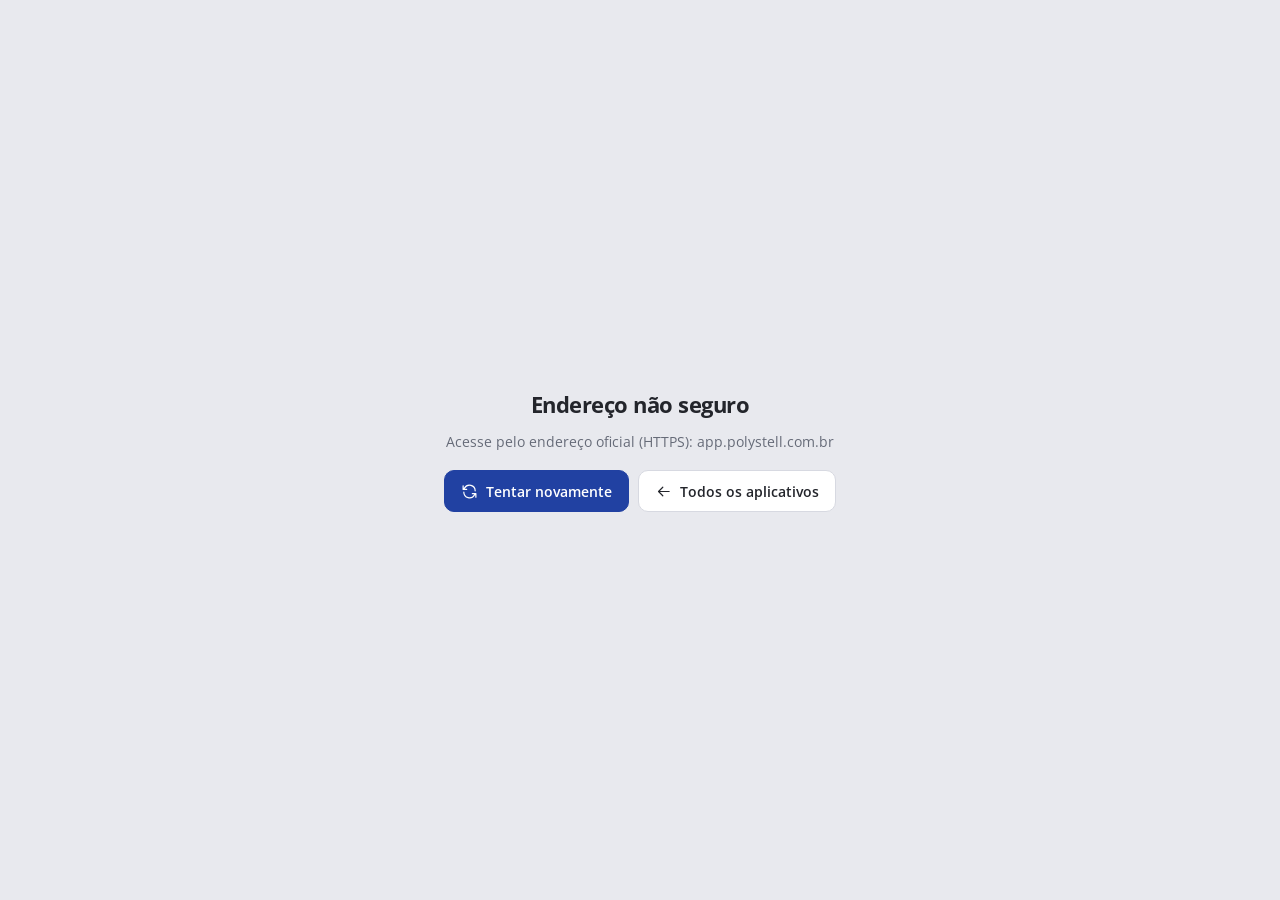
<file: portaria/index.html>
<!DOCTYPE html>
<html lang="pt-BR">
<head>
<meta charset="UTF-8">
<meta name="viewport" content="width=device-width, initial-scale=1">
<meta name="color-scheme" content="light">
<title>Portaria · Controle de Acesso | Polystell Apps</title>
<link rel="stylesheet" href="/core/polystell.css?v=2.24">
<style>
.esg button{min-width:118px;justify-content:center}
.pfoot{display:flex;gap:10px;align-items:center;margin-top:6px}
.pfoot .btn{flex:1}
.kv{display:grid;grid-template-columns:140px 1fr;gap:6px 12px;font-size:14px;margin:4px 0 12px}
.kv dt{color:var(--muted)}
.kv dd{margin:0;font-weight:600;overflow-wrap:anywhere}
.setrow{display:flex;align-items:center;gap:14px;padding:12px 2px;border-top:1px solid var(--line-2)}
.setrow:first-child{border-top:0}
.setrow .main{flex:1;min-width:0}
.setrow .main b{display:block;font-size:14px}
.setrow .main span{display:block;font-size:12px;color:var(--muted)}
.setrow input[type=number]{width:96px}
.lchk{font-size:12.5px;color:var(--muted);display:inline-flex;gap:6px;align-items:center;margin-right:10px;font-weight:500}
.ldia{font-weight:700;font-size:12.5px;color:var(--ink,#16233b);margin:16px 0 2px;text-transform:capitalize}
.ldia:first-child{margin-top:2px}
.lbtns{display:flex;gap:8px;flex-wrap:wrap;margin-top:4px}
.lrot{display:flex;align-items:center;justify-content:space-between;gap:8px;margin-bottom:6px}
.lrot label{margin:0}
.lrot .btn.sm{min-height:32px;padding:5px 10px}
.lrot2{display:flex;gap:8px}
.lrot2 input{flex:1;min-width:0}
.lrot2 .btn{flex:none}
@media(max-width:560px){.lrot2{flex-direction:column}}
@media(max-width:600px){.setrow{flex-wrap:wrap}.setrow .main{flex-basis:100%}.setrow .chip{white-space:normal;max-width:100%}.setrow input[type=text],.setrow input[type=number]{width:100%!important}}
.rtab{width:100%;border-collapse:collapse;font-size:13.5px}
.rtab th,.rtab td{text-align:left;padding:7px 8px;border-top:1px solid var(--line-2,#eef1f6)}
.rtab th{color:var(--muted);font-weight:600;border-top:0}
.rtab td:nth-child(n+2),.rtab th:nth-child(n+2){text-align:right}
.rprintonly{display:none}
.rtabw{overflow-x:auto}
.rtab tr.tot td{font-weight:700;border-top:2px solid var(--line)}
@media print{.ps-side,.ps-top,.ps-backdrop,.toolbar,.seg,#banners,.ps-pagehead p,.ps-sess,#ps-toast{display:none!important}.ps-main{margin:0!important}.ps-page{padding:0!important}.panel{border:0;padding:0}.rprintonly{display:block;margin-bottom:8px}}
pre.resumo{white-space:pre-wrap;font:inherit;font-size:13px;background:#f4f6fa;border-radius:9px;padding:10px 12px;margin:0 0 12px;color:#44526a}
.em-acionar{border:2px solid #f3c4c4;background:#fffafa}
.em-big{width:100%;min-height:64px;font-size:18px;font-weight:800;letter-spacing:.3px}
.em-chips{display:flex;flex-wrap:wrap;gap:8px;margin-bottom:14px}
.em-chips button{border:1px solid var(--line);background:#fff;border-radius:10px;padding:10px 14px;font-weight:600;font-size:14px;min-height:44px}
.em-chips button[aria-pressed="true"]{background:#b42318;border-color:#b42318;color:#fff}
.em-locais{display:flex;flex-wrap:wrap;gap:6px;margin:6px 0 0}
.em-locais button{border:1px solid var(--line);background:#f6f8fb;border-radius:99px;padding:5px 11px;font-size:12.5px;font-weight:600;color:#44526a}
.em-ativa{background:#b42318;color:#fff;border-radius:var(--radius);padding:18px 20px;margin-bottom:16px}
.em-ativa h2{margin:0 0 4px;font-size:22px;line-height:1.2;color:#fff}
.em-ativa p{margin:0;opacity:.92;font-size:14px}
.em-ativa .sim{display:inline-block;background:#fff;color:#b42318;border-radius:6px;padding:1px 8px;font-size:12px;font-weight:800;margin-left:6px;vertical-align:2px}
.em-kpis{display:grid;grid-template-columns:repeat(3,minmax(0,1fr));gap:10px;margin-bottom:14px}
.em-kpis div{background:#fff;border:1px solid var(--line);border-radius:12px;padding:12px;text-align:center}
.em-kpis b{display:block;font-size:26px;line-height:1.1}
.em-kpis span{font-size:12.5px;color:var(--muted)}
.em-kpis .falta b{color:#b42318}
.em-kpis .ok b{color:var(--ok)}
#elist .row.marcado{background:#f2fbf6}
#elist .act .btn{min-height:44px;font-size:15px;padding:0 16px}
.em-tel{display:flex;gap:6px;flex-wrap:wrap}
.em-tel a{text-decoration:none}
#olist .orow .meta .i{width:14px;height:14px;vertical-align:-2px}
@media(max-width:480px){.row{flex-wrap:wrap}.row .act{flex-wrap:wrap;justify-content:flex-start}}
@media(max-width:700px){#olist .orow{flex-wrap:wrap}#olist .orow .act{width:100%;justify-content:flex-end;flex-wrap:wrap;margin-top:6px}}
@media(max-width:560px){.em-kpis b{font-size:22px}.em-ativa h2{font-size:19px}}
</style>
</head>
<body>
<noscript><div class="ps-screen"><p>Ative o JavaScript para usar a Portaria.</p></div></noscript>
<script src="/core/polystell.js?v=2.24"></script>
<script src="comum.js?v=2.24"></script>
<script>
'use strict';
/* Portaria · Controle de Acesso — PC da guarita + Logística (v2.4).
   Correções do parecer: formulário preservado (atualização automática não
   recria formulários), checagem de entrada aberta no servidor, presença
   por STATUS_MOV, gravação parcial reconciliada, regras de convite,
   exceção de coleta com ocorrência, turno formal, Segurança (TI). */
const {$,$$,esc,norm,val,fmt,icon,toast,dialog,dateKey,todayKey}=PS;
const P=PORTARIA;
const ST={view:'painel',isTI:false,isExp:false,isRH:false,posto:true,log:false,rh:false,r:null,turno:null,busy:false,
 d:{openP:[],openV:[],movVHoje:[],movPHoje:[],agenda:[],agendaRec:[],prev:[],prevR:[],merc:[],ocor:[],trunc:false},
 sync:{at:null,err:null},
 f:{fv:{id:null,etag:null,placa:'',tipo:'Carro',marca:'',modelo:'',cor:'',dono:null,q:''},p:{tipo:'Colaborador',colab:null,modal:null,nome:'',empresa:'',doc:'',cracha:'',motivo:'',anf:null,q:'',ft:'Todos',pext:null,salvarCad:true,placa:''},
    v:{prev:'',placa:'',mot:'',emp:'',fin:'Coleta',nf:'',auto:{}},
    m:{dest:null,setor:'',vol:'1',rem:'',desc:'',modo:'pessoa',setorDest:''},
    o:{tipo:'Segurança',grav:'Baixa',desc:'',env:null,envNome:'',envPlaca:'',aba:'abertas',q:''},
    h:{k:'p',q:''},
    l:{id:null,etag:null,tipo:'Coleta',dia:todayKey(),hora:'',transp:'',rem:'',nf:'',ordem:'',area:'',placa:'',mot:''},
    lv:{canc:false},
    r:{q:'',ft:'Todos',de:todayKey(),ate:todayKey(),tipo:'Todos',bq:''}}};
const GRUPO_TI='grp-plataforma-admin',GRUPO_EXP='grp-portaria-expedicao',GRUPO_GUARITA='grp-portaria-guarita',GRUPO_RH='grp-portaria-rh',GRUPO_BRIG='grp-portaria-brigada';
/* a guarita é a conta da portaria (permissão direta) ou quem estiver no grupo da guarita */
const CONTAS_POSTO=['portaria@polystell.com.br'];
let SHELL=null,TRANSP={};
const TITLES={painel:'Painel do posto',pessoas:'Pessoas',veiculos:'Veículos',mercadorias:'Mercadorias',ocorrencias:'Ocorrências',turno:'Turno',historico:'Histórico do dia',logistica:'Coletas e entregas',autorizar:'Autorizar coletas',presenca:'Na planta agora',consultas:'Consultas e ESG',seguranca:'Segurança (TI)',emergencia:'Emergência',veiccad:'Veículos de colaboradores'};
/* menu por papel: guarita (portaria@ e TI), Logística (Expedição e TI), Segurança (TI).
   Esconder o menu é usabilidade; quem barra de verdade é a permissão de cada lista. */
const NAV=()=>[
 {id:'painel',label:'Painel do posto',icon:'home',section:'Operação',hidden:!ST.posto},
 {id:'pessoas',label:'Pessoas',icon:'users',section:'Operação',hidden:!ST.posto},
 {id:'veiculos',label:'Veículos',icon:'truck',section:'Operação',hidden:!ST.posto},
 {id:'mercadorias',label:'Mercadorias',icon:'box',section:'Operação',hidden:!ST.posto},
 {id:'ocorrencias',label:'Ocorrências',icon:'alert',section:'Operação',hidden:!ST.posto},
 {id:'historico',label:'Histórico do dia',icon:'clock',section:'Posto',hidden:!ST.posto},
 {id:'turno',label:'Turno',icon:'swap',section:'Posto',hidden:!ST.posto},
 {id:'emergencia',label:'Emergência',icon:'alert',section:'Segurança',hidden:!ST.emerg},
 {id:'logistica',label:'Coletas e entregas',icon:'calendar',section:'Logística',hidden:!ST.log},
 {id:'autorizar',label:'Autorizar coletas',icon:'check',section:'Logística',hidden:!ST.log},
 {id:'presenca',label:'Na planta agora',icon:'users',section:'RH',hidden:!ST.rh},
 {id:'consultas',label:'Consultas e ESG',icon:'search',section:'RH',hidden:!ST.rh},
 {id:'veiccad',label:'Veículos de colab.',icon:'car',section:'RH',hidden:!ST.rh},
 {id:'seguranca',label:'Segurança (TI)',icon:'gear',section:'Administração',hidden:!ST.isTI}];
const VIEW_LOG=['logistica','autorizar'];
const VIEW_RH=['presenca','consultas','veiccad'];
const podeVer=v=>v==='emergencia'?ST.emerg:v==='seguranca'?ST.isTI:VIEW_LOG.includes(v)?ST.log:VIEW_RH.includes(v)?ST.rh:ST.posto;
const inicial=()=>ST.posto?'painel':ST.log?'logistica':ST.rh?'presenca':'emergencia';
const TIPOS_P=['Colaborador','Diretoria','Visitante','Prestador','Terceiro'];
const MODAIS=['Carro','Moto','Ônibus/Fretado','Bicicleta','A pé','Carona','Outro'];
const FILTROS={'Todos':null,'Colaboradores':['Colaborador','Diretoria'],'Visitantes':['Visitante'],'Prestadores':['Prestador'],'Terceiros':['Terceiro']};
const tAtivo=()=>P.turnoValido(ST.turno);
const porteiro=()=>tAtivo()?ST.turno.PARA:'';
const isToday=v=>!!v&&new Date(v).toDateString()===new Date().toDateString();
const quando=v=>isToday(v)?fmt.hm(v):fmt.dmhm(v);
const idade=v=>Date.now()-new Date(v).getTime();
function setPath(path,v){const [a,b]=path.split('.');ST.f[a][b]=v;}
/* ---------------- pendências ---------------- */
function pend(){const hP=P.param('ALERTA_PERMANENCIA'),hV=P.param('ALERTA_PATIO'),dM=P.param('ALERTA_MERCADORIA'),hR=P.param('ALERTA_RETORNO');
 return {p:ST.d.openP.filter(m=>idade(m.ENTRADA)>hP*36e5),v:ST.d.openV.filter(m=>idade(m.ENTRADA)>hV*36e5),m:ST.d.merc.filter(m=>idade(m.CHEGADA)>dM*864e5),
  t:P.foraTemporario(ST.d.movPHoje,ST.d.openP).filter(m=>idade(m.SAIDA)>hR*36e5)};}
/* ---------------- dados ---------------- */
/* atualização coalescida: um pedido feito durante outra atualização roda
   de novo ao final (quem acabou de gravar sempre recebe dados novos) */
let running=null,again=false;
async function refresh(){if(running){again=true;return running;}
 running=(async()=>{do{again=false;await doRefresh();}while(again);})();
 try{await running;}finally{running=null;}}
async function doRefresh(){
 const prevR=()=>P.prevEntre(-1,P.JANELA_PREV);
 const plan=ST.posto?[['openP',P.abertosP],['openV',P.abertosV],['movVHoje',P.veicHoje],['movPHoje',P.pessoasHoje],['agenda',P.agendaHoje],['agendaRec',P.agendaRecente],['prev',P.prevHoje],['merc',P.mercAguardando],['ocor',P.ocorAbertas],['turno',P.turnoAtual],['params',P.loadParams]]
  :[...(ST.log?[['openV',P.abertosV],['movVHoje',P.veicHoje]]:[]),...(ST.rh?[['openP',P.abertosP],['movPHoje',P.pessoasHoje]]:[]),['params',P.loadParams]];
 if(ST.log)plan.push(['prevR',prevR]);
 if(ST.emerg)plan.push(['emerg',P.emergenciaAtiva]);
 const pendAntes=ST.sync.at?new Set(ST.d.openV.filter(v=>val(v.FINALIDADE)==='Coleta'&&val(v.AUT_EXPEDICAO)!=='Autorizado').map(v=>v.id)):new Set();
 const rs=await Promise.allSettled(plan.map(([,f])=>f()));const fails=[];
 rs.forEach((r,i)=>{const k=plan[i][0];if(r.status!=='fulfilled'){fails.push(r.reason);return;}if(k==='turno'){ST.turno=r.value.turno;}else if(k!=='params')ST.d[k]=r.value;});
 ST.d.trunc=['openP','openV','movVHoje','movPHoje','agenda','agendaRec','prev','prevR','merc','ocor'].some(k=>ST.d[k]&&ST.d[k].truncated);
 /* guarita: avisa quando a Expedição libera uma coleta que estava aguardando */
 if(ST.posto)ST.d.openV.filter(v=>pendAntes.has(v.id)&&val(v.AUT_EXPEDICAO)==='Autorizado').forEach(v=>toast('Coleta '+v.PLACA+' autorizada — '+String(v.AUT_POR||'').slice(0,90)));
 ST.sync=fails.length?{at:ST.sync.at,err:(fails[0]?.message||'erro')+(fails.length>1?' (+'+(fails.length-1)+' consulta(s))':'')}:{at:new Date(),err:null};
 if(ST.posto&&!fails.length&&tAtivo()){try{const fixed=await P.reconciliar(ST.d.agendaRec||[],ST.d.openP);if(fixed)ST.d.agenda=await P.agendaHoje();}catch(e){console.warn(e);}}
 chrome();if(VIEWS[ST.view]?.update)VIEWS[ST.view].update();
 if(ST.view==='ocorrencias'&&ST.f.o.aba==='encerradas')carregaEnc();if(ST.view==='veiccad')carregaVcad();
 checaTroca();aposEmerg();
}
/* emergência: a guarita enxerga quem está dentro, então completa a lista de evacuação se quem acionou não pôde (brigadista) */
async function aposEmerg(){const em=ST.d.emerg;if(!ST.emerg||!em)return;
 if(ST.posto&&!P.listaDe(em)&&!ST.enchendo){ST.enchendo=true;try{if(await P.preencherLista(em))ST.d.emerg=await P.emergenciaAtiva();}catch(e){console.warn('Lista de evacuação',e.message);}finally{ST.enchendo=false;}banners();}
 if(ST.emergVista===em.id)return;if(ST.view==='emergencia'){ST.emergVista=em.id;return;}const d=$('#ps-dlg');if(d&&d.open)return;ST.emergVista=em.id;
 const sim=val(em.TIPO)==='Simulado';
 const ok=await dialog({title:sim?'Emergência SIMULADA acionada':'EMERGÊNCIA ACIONADA',html:'<div class="banner err">'+icon('alert')+'<span><b>'+esc(val(em.TIPO))+'</b> · '+esc(em.LOCAL||'')+' · '+fmt.hm(em.INICIO)+' · acionada por '+esc(em.ACIONADO_POR||'—')+'</span></div>'+(em.MENSAGEM?'<p>'+esc(em.MENSAGEM)+'</p>':'')+'<p>Abra a lista de evacuação para a chamada no ponto de encontro.</p>',
  actions:[{label:'Agora não',value:false},{label:'Abrir emergência',kind:'danger solid',value:true}]});if(ok)go('emergencia');}
async function checaEmergencia(){if(!ST.emerg||running||ST.view==='emergencia')return;try{const em=await P.emergenciaAtiva();const antes=ST.d.emerg;ST.d.emerg=em;
 if((antes&&antes.id)!==(em&&em.id)||(em&&!P.listaDe(antes)!==!P.listaDe(em))){banners();chrome();}aposEmerg();}catch(e){console.warn('Emergência',e.message);}}
function chrome(){if(!SHELL)return;const pd=pend();
 const aguard=ST.d.openV.filter(v=>val(v.FINALIDADE)==='Coleta'&&val(v.AUT_EXPEDICAO)!=='Autorizado').length;
 SHELL.setCounts({pessoas:{n:ST.d.openP.length,alert:pd.p.length+pd.t.length>0},veiculos:{n:ST.d.openV.length,alert:pd.v.length>0},mercadorias:{n:ST.d.merc.length,alert:pd.m.length>0},ocorrencias:{n:ST.d.ocor.length},autorizar:{n:aguard,alert:aguard>0},presenca:{n:ST.d.openP.length},emergencia:{n:ST.d.emerg?1:0,alert:true}});
 if(ST.sync.err)SHELL.setSync('bad','Falha ao atualizar'+(ST.sync.at?' · dados de '+fmt.hm(ST.sync.at):''));
 else if(ST.sync.at)SHELL.setSync('ok','Atualizado às '+fmt.hm(ST.sync.at));
 if(!ST.posto){SHELL.setCtx('<div class="ps-ctx"><small>'+(ST.log?'Logística':ST.rh?'RH':'Brigada')+'</small><b>'+esc(PS.auth.account?.name||'')+'</b><span>'+(ST.log&&ST.rh?'Expedição · RH':ST.log?'Expedição':ST.rh?'Consulta':'Emergência')+'</span></div>');return;}
 SHELL.setCtx(tAtivo()?'<div class="ps-ctx"><small>Plantão</small><b>'+esc(ST.turno.PARA)+'</b><span>desde '+quando(ST.turno.CIENCIA_EM)+' · até '+fmt.hm(P.fimDoTurno(ST.turno))+'</span><button data-turno>Trocar turno</button></div>'
  :'<div class="ps-ctx"><small>Plantão</small><b>Nenhum turno aberto</b><button data-turno>Abrir turno</button></div>');}
function banners(){const el=$('#banners');if(!el)return;let h='';
 const em=ST.emerg&&ST.view!=='emergencia'&&ST.d.emerg;if(em){const sim=val(em.TIPO)==='Simulado';h+='<div class="banner err em-banner" role="alert">'+icon('alert')+'<span><b>EMERGÊNCIA ATIVA'+(sim?' (SIMULADO)':'')+'</b> — '+esc(val(em.TIPO))+' · '+esc(em.LOCAL||'')+' · desde '+fmt.hm(em.INICIO)+'. '+(P.listaDe(em)?'Lista de evacuação pronta.':'Montando a lista de evacuação…')+'</span><button class="btn sm danger solid" type="button" data-go="emergencia">Abrir emergência</button></div>';}
 if(ST.sync.err)h+='<div class="banner err">'+icon('cloudoff')+'<span><b>Os dados podem estar desatualizados.</b> '+esc(ST.sync.err)+'</span><button class="btn sm" data-refresh>'+icon('refresh')+'Tentar agora</button></div>';
 const fimT=ST.posto&&ST.view!=='emergencia'&&P.trocaPendente(ST.turno);
 if(fimT)h+='<div class="banner warn">'+icon('swap')+'<span><b>Hora da troca de turno ('+fmt.hm(fimT)+').</b> Passe o turno para o porteiro que assume o posto.</span><button class="btn sm primary" data-turno>Passar o turno</button></div>';
 if(ST.posto&&ST.view!=='emergencia'&&!tAtivo())h+='<div class="banner warn">'+icon('swap')+'<span><b>Nenhum turno aberto.</b> Abra o turno para registrar movimentos com o nome do porteiro.</span><button class="btn sm primary" data-turno>Abrir turno</button></div>';
 if(ST.d.trunc)h+='<div class="banner warn">'+icon('alert')+'<span>Algumas listas passaram do limite de leitura e não foram carregadas por completo. Avise a TI.</span></div>';
 el.innerHTML=h;}
function needTurno(){if(tAtivo()||!ST.posto)return false;dlgTurno();return true;}
function writeErr(e){if(e.code==='session'){toast(e.message,'warn');return;}
 if(e.code==='turno'){toast(e.message,'warn');refresh().then(()=>{if(!tAtivo())dlgTurno();});return;}if(e.uncertain){toast('Sem confirmação do servidor. Confira a lista antes de repetir.','warn');refresh();}else toast(e.message||'Erro ao gravar.','err');}
/* ---------------- navegação ---------------- */
const VIEWS={};
function page(title,sub,body,acts=''){SHELL.page.innerHTML='<div class="ps-pagehead"><div><h1>'+esc(title)+'</h1>'+(sub?'<p>'+esc(sub)+'</p>':'')+'</div>'+acts+'</div><div id="banners"></div>'+body;banners();}
function go(v){if(!VIEWS[v]||!podeVer(v))v=inicial();clearTimeout(EM.timer);ST.view=v;SHELL.setCurrent(v,TITLES[v]);SHELL.page.oninput=null;SHELL.page.onclick=null;SHELL.page.onchange=null;VIEWS[v].mount();VIEWS[v].update();SHELL.page.focus({preventScroll:true});window.scrollTo(0,0);}
function bindInputs(onLive){SHELL.page.oninput=e=>{const b=e.target.dataset.bind;if(!b)return;setPath(b,e.target.type==='checkbox'?e.target.checked:e.target.value);if(e.target.dataset.live&&onLive)onLive();};}
/* na hora da troca, abre a passagem de turno sozinho (uma vez por horário, sem atropelar outra janela aberta) */
function checaTroca(){if(!ST.posto||!SHELL||ST.view==='emergencia')return;const fim=P.trocaPendente(ST.turno);if(!fim||ST.trocaAvisada===+fim)return;
 const d=$('#ps-dlg');if(d&&d.open)return;ST.trocaAvisada=+fim;banners();dlgTurno({auto:fim});}
document.addEventListener('click',e=>{if(e.target.closest('[data-turno]'))dlgTurno();if(e.target.closest('[data-refresh]'))refresh();
 const k=e.target.closest('[data-go]');if(k)go(k.dataset.go);});
/* ---------------- seletor do diretório (só o próprio bloco é redesenhado) ---------------- */
function picker(box,{value,placeholder,label,onPick,onClear}){
 if(value){box.innerHTML='<div class="selbox"><div class="main"><b>'+esc(value.nome)+'</b><div class="meta">'+esc([value.mat&&'Matr. '+value.mat,value.dep].filter(Boolean).join(' · '))+'</div></div><button type="button" data-x>trocar</button></div>';box.querySelector('[data-x]').onclick=onClear;return;}
 box.innerHTML='<div class="pick"><input type="search" autocomplete="off" placeholder="'+esc(placeholder)+'" aria-label="'+esc(label)+'"><div class="menu" hidden></div></div>';
 const inp=box.querySelector('input'),menu=box.querySelector('.menu');let res=[];
 const show=async()=>{let lista=[];try{lista=await P.dir();}catch(e){menu.hidden=false;menu.innerHTML='<button type="button" disabled>Diretório indisponível: '+esc(e.message)+'</button>';return;}
  res=P.buscaColab(lista,inp.value);if(inp.value.trim().length<2){menu.hidden=true;return;}
  menu.hidden=false;menu.innerHTML=res.length?res.map((c,i)=>'<button type="button" data-i="'+i+'"><b>'+esc(c.nome)+'</b><div class="meta">'+esc(c.mat?'Matr. '+c.mat:'sem matrícula')+(c.dep?' · '+esc(c.dep):'')+(P.desligado(c)?' · <span style="color:var(--err);font-weight:700">'+esc((c.sit||'situação não informada').toUpperCase())+'</span>':'')+'</div></button>').join(''):'<button type="button" disabled>Ninguém encontrado no diretório</button>';};
 inp.addEventListener('input',show);
 inp.addEventListener('keydown',e=>{if(e.key==='Enter'&&res[0]){e.preventDefault();onPick(res[0]);}if(e.key==='Escape')menu.hidden=true;});
 inp.addEventListener('blur',()=>setTimeout(()=>{menu.hidden=true;},200));
 menu.onclick=e=>{const b=e.target.closest('[data-i]');if(b)onPick(res[+b.dataset.i]);};
}
const chipPrev=s=>s==='Concluído'?'ok':s==='Na portaria'?'warn':['Cancelado','Não veio'].includes(s)?'err':'blue';
/* ================= PAINEL ================= */
VIEWS.painel={
 mount(){page('Painel do posto','Visão do turno: quem está dentro, o que está previsto e o que precisa de atenção.',
  '<div class="kpis" id="kpis"></div><div class="cols"><div class="panel"><div class="panel-h">'+icon('calendar')+'<h2>Agenda de hoje</h2><span class="sp"><span class="count" id="agc"></span></span></div><div class="rows" id="agl"></div></div>'+
  '<div><div class="panel"><div class="panel-h">'+icon('truck')+'<h2>Coletas e entregas previstas</h2><span class="sp"><span class="count" id="pvc"></span></span></div><div class="rows" id="pvl"></div></div>'+
  '<div class="panel"><div class="panel-h">'+icon('alert')+'<h2>Pendências</h2><span class="sp"><span class="count" id="pdc"></span></span></div><div class="rows" id="pdl"></div></div></div></div>',ST.emerg?'<button class="btn danger" type="button" data-go="emergencia">'+icon('alert')+'Emergência</button>':'');
  SHELL.page.onclick=e=>{const c=e.target.closest('[data-chegada]');if(c)chegada(c.dataset.chegada);const s=e.target.closest('[data-saida]');if(s){const m=ST.d.openP.find(x=>x.id===s.dataset.saida);if(m)doSaidaPessoa(m);}};},
 update(){banners();if(!$('#kpis'))return;const pd=pend(),D=ST.d;
  const prevAg=D.agenda.filter(a=>['Agendado','Na portaria'].includes(val(a.STATUS))&&!P.abertoDoAgend(D.openP,a.id)).length;
  const npend=pd.p.length+pd.v.length+pd.m.length+pd.t.length;
  $('#kpis').innerHTML=[['pessoas',D.openP.length,'pessoas na planta'+(P.foraTemporario(D.movPHoje,D.openP).length?' · '+P.foraTemporario(D.movPHoje,D.openP).length+' fora (temporário)':''),pd.p.length],['veiculos',new Set([...D.openV.map(v=>P.normPlaca(v.PLACA)),...D.openP.filter(m=>m.PLACA).map(m=>P.normPlaca(m.PLACA))]).size,'veículos no pátio',pd.v.length],['mercadorias',D.merc.length,'mercadorias aguardando',pd.m.length]].map(([g,n,l,a])=>'<button class="kpi'+(a?' alert':'')+'" data-go="'+g+'"><b>'+n+'</b><span>'+l+(a?' · '+a+' pendente(s)':'')+'</span></button>').join('')+
   '<div class="kpi"><b>'+prevAg+'</b><span>visitas ainda previstas hoje</span></div>';
  $('#pdc').textContent=npend+D.ocor.length;
  const ag=D.agenda.slice().sort((a,b)=>String(a.HORA||'').localeCompare(String(b.HORA||'')));
  $('#agc').textContent=ag.length;
  $('#agl').innerHTML=ag.length?ag.map(a=>{const ab=P.abertoDoAgend(D.openP,a.id);const r=P.regraConvite(a,ab);const st=ab?'Dentro':val(a.STATUS)||'Agendado';
   const cls=ab?'ok':st==='Saiu'?'':['Cancelado','Não veio'].includes(st)?'err':st==='Na portaria'?'warn':'blue';
   const act=r.acao==='entrada'?'<button class="btn sm primary" data-chegada="'+a.id+'">'+icon('in')+(r.reentrada?'Reentrada':'Chegou')+'</button>':r.acao==='saida'?'<button class="btn sm" data-saida="'+ab.id+'">'+icon('out')+'Saída</button>':'';
   return '<div class="row"><div class="main"><div class="t">'+esc(a.NOME)+'</div><div class="meta">'+esc([a.HORA,val(a.TIPO),a.EMPRESA,a.ANFITRIAO_NOME&&'recebe: '+a.ANFITRIAO_NOME].filter(Boolean).join(' · '))+'</div><div class="tags"><span class="chip dot '+cls+'">'+esc(st)+'</span></div></div><div class="act">'+act+'</div></div>';}).join(''):'<div class="empty">Nenhuma visita agendada para hoje.</div>';
  $('#pvc').textContent=D.prev.length;
  $('#pvl').innerHTML=D.prev.length?D.prev.map(p=>{const s=P.situacaoPrev(p,D.movVHoje);const quem=TRANSP[P.lid(p.TRANSPORTADORALookupId)]||p.REMETENTE||'—';
   return '<div class="row"><div class="main"><div class="t">'+esc(val(p.TIPO))+' · '+esc(quem)+'</div><div class="meta">'+esc([p.HORA||'sem horário',p.NF&&'NF '+p.NF,p.AREA].filter(Boolean).join(' · '))+'</div></div><div class="act"><span class="chip dot '+chipPrev(s)+'">'+esc(s)+'</span></div></div>';}).join(''):'<div class="empty">Nada previsto para hoje.</div>';
  const pl=[...pd.p.map(m=>['pessoas','Entrada aberta há '+fmt.dur(idade(m.ENTRADA)),m.NOME]),...pd.t.map(m=>['pessoas','Saiu temporariamente às '+fmt.hm(m.SAIDA)+' e não retornou ('+fmt.dur(idade(m.SAIDA))+')',m.NOME]),...pd.v.map(m=>['veiculos','No pátio há '+fmt.dur(idade(m.ENTRADA)),m.PLACA]),...pd.m.map(m=>['mercadorias','Aguardando há '+fmt.dur(idade(m.CHEGADA)),m.DESTINATARIO_NOME||m.DESCRICAO])];
  if(D.ocor.length)pl.push(['ocorrencias',D.ocor.length+' ocorrência(s) em aberto','Ocorrências']);
  $('#pdl').innerHTML=pl.length?pl.map(([g,t,n])=>'<div class="row flag"><div class="main"><div class="t">'+esc(n||'—')+'</div><div class="meta">'+esc(t)+'</div></div><div class="act"><button class="btn sm" data-go="'+g+'">Ver</button></div></div>').join(''):'<div class="empty">Nenhuma pendência no momento.</div>';}
};
async function chegada(id){if(needTurno())return;const a=ST.d.agenda.find(x=>x.id===id);if(!a)return;
 const r=P.regraConvite(a,P.abertoDoAgend(ST.d.openP,a.id));
 if(r.acao==='bloq'){dialog({title:'Entrada não liberada',html:'<div class="banner err">'+icon('lock')+'<span>'+esc(r.motivo)+'</span></div>'});return;}
 await dialog({title:r.reentrada?'Reentrada de visitante':'Confirmar chegada',
  html:'<dl class="kv"><dt>Nome</dt><dd>'+esc(a.NOME)+'</dd><dt>Tipo / empresa</dt><dd>'+esc([val(a.TIPO),a.EMPRESA].filter(Boolean).join(' · ')||'—')+'</dd><dt>Documento</dt><dd>'+esc(a.DOC_MASC||'—')+'</dd><dt>Recebe</dt><dd>'+esc(a.ANFITRIAO_NOME||'—')+'</dd><dt>Horário</dt><dd>'+esc(a.HORA||'—')+'</dd></dl>'+
   (r.reentrada?'<div class="note">Convite de hoje, já utilizado. Reentrada permitida no mesmo dia.</div>':'')+
   '<div class="field"><label for="dcr">Crachá entregue (nº)</label><input id="dcr" maxlength="12" placeholder="Ex.: V-012"></div>',
  actions:[{label:'Cancelar',value:null},{label:'Registrar entrada',kind:'primary',onClick:async d=>{
   const fields={TIPO:val(a.TIPO)||'Visitante',NOME:a.NOME,EMPRESA:a.EMPRESA||'',DOC_MASC:a.DOC_MASC||'',MOTIVO:a.MOTIVO||'',CRACHA:d.querySelector('#dcr').value.trim(),SEM_CRACHA:false,PORTEIRO_ENT:porteiro(),ORIGEM:'PC',AGENDAMENTOLookupId:Number(a.id),ANFITRIAO_NOME:a.ANFITRIAO_NOME||'',ANFITRIAO_MATRICULA:a.ANFITRIAO_MATRICULA||''};
   try{const res=await P.entradaPessoa(fields,{agId:a.id});
    if(res.bloq){toast(res.bloq,'err');refresh();return true;}
    if(res.dup&&res.outroCanal){setTimeout(()=>outraEntradaMesmoNome(a,res.dup,fields),60);return true;}
    if(res.dup)toast(a.NOME+' já está registrado(a) como dentro desde '+quando(res.dup.ENTRADA)+'.','warn');
    else if(res.parcial)toast(res.parcial,'warn');else toast('Entrada registrada: '+a.NOME);
    refresh();return true;}catch(e){writeErr(e);return false;}}}]});}
async function outraEntradaMesmoNome(a,dup,fields){
 const ch=await dialog({title:'Já existe entrada aberta com este nome',html:'<p><b>'+esc(dup.NOME)+'</b>'+(dup.EMPRESA?' · '+esc(dup.EMPRESA):'')+' entrou '+quando(dup.ENTRADA)+' por outro registro (sem este convite) e não tem saída.</p><p>Se for a mesma pessoa, ela já está dentro — não registre de novo. Se for outra pessoa com o mesmo nome, confirme.</p>',
  actions:[{label:'Fechar',value:null},{label:'Saída do registro anterior',value:'s'},{label:'É outra pessoa',kind:'primary',value:'n'}]});
 if(ch==='s'){doSaidaPessoa(dup);return;}if(ch!=='n')return;
 try{const r=await P.entradaPessoa(fields,{agId:a.id,permitirHomonimo:true});if(r.bloq)toast(r.bloq,'err');else if(r.dup)toast(a.NOME+' já está dentro por este convite.','warn');else toast(r.parcial||'Entrada registrada: '+a.NOME,r.parcial?'warn':'ok');refresh();}catch(e){writeErr(e);}}
async function doSaidaPessoa(m){if(needTurno())return;let temp=false;
 const p=dialog({title:'Registrar saída',html:'<p><b>'+esc(m.NOME)+'</b> · entrou '+quando(m.ENTRADA)+' ('+fmt.dur(idade(m.ENTRADA))+')</p>'+
   '<div class="seg" id="dst" style="margin-bottom:12px"><button type="button" data-st="0" aria-pressed="true">Saída final</button><button type="button" data-st="1" aria-pressed="false">Saída temporária (almoço, banco, médico…)</button></div>'+
   '<div class="note" id="dstn">Encerra a presença do dia.</div>'+(m.CRACHA?'<div class="banner info">'+icon('check')+'<span>Recolha o crachá <b>'+esc(m.CRACHA)+'</b>.</span></div>':''),
  actions:[{label:'Cancelar',value:null},{label:'Confirmar saída',kind:'primary',onClick:async()=>{
   try{const r=await P.saidaPessoa(m,porteiro(),{temporaria:temp});
    if(r.jaSaiu)toast('A saída já tinha sido registrada'+(r.mov.SAIDA?' às '+fmt.hm(r.mov.SAIDA):'')+' (outro dispositivo).','warn');
    else if(r.parcial)toast(r.parcial,'warn');else toast((temp?'Saída temporária registrada: ':'Saída registrada: ')+m.NOME);
    refresh();return true;}catch(e){writeErr(e);return false;}}}]});
 setTimeout(()=>{const g=$('#dst');if(g)g.onclick=e=>{const b=e.target.closest('[data-st]');if(!b)return;temp=b.dataset.st==='1';$$('#dst [data-st]').forEach(x=>x.setAttribute('aria-pressed',String(x===b)));
  $('#dstn').textContent=temp?'A pessoa aparece em "Fora temporariamente" até voltar. Na volta, registre a entrada normalmente — o transporte do dia é aproveitado.':'Encerra a presença do dia.';};},0);
 await p;}
/* ================= PESSOAS ================= */
VIEWS.pessoas={
 mount(){const F=ST.f.p;
  page('Pessoas','Entrada e saída de colaboradores, visitantes, prestadores e terceiros.',
   '<div class="cols"><div class="panel"><div class="panel-h">'+icon('in')+'<h2>Registrar entrada</h2></div><div class="seg solid" id="ptipo" role="group" aria-label="Tipo">'+TIPOS_P.map(t=>'<button type="button" data-t="'+t+'" aria-pressed="'+(F.tipo===t)+'">'+t+'</button>').join('')+'</div><div id="pform" style="margin-top:16px"></div></div>'+
   '<div class="panel"><div class="panel-h">'+icon('users')+'<h2>Na planta agora</h2><span class="sp"><span class="count" id="pcount"></span></span></div>'+
   '<div class="toolbar"><input type="search" data-bind="p.q" data-live="1" value="'+esc(F.q)+'" placeholder="Buscar nome, empresa, crachá, placa…" aria-label="Buscar na planta"></div>'+
   '<div class="seg" id="pft" style="margin-bottom:8px"></div><div class="rows" id="plist"></div>'+
   '<div class="panel-h" style="margin-top:18px">'+icon('clock')+'<h2>Fora temporariamente</h2><span class="sp"><span class="count" id="ftcount"></span></span></div><div class="rows" id="ftlist"></div></div></div>');
  bindInputs(()=>this.update());
  drawPForm();
  SHELL.page.onclick=e=>{
   const t=e.target.closest('[data-t]');if(t){ST.f.p.tipo=t.dataset.t;ST.f.p.colab=null;ST.f.p.modal=null;$$('#ptipo [data-t]').forEach(b=>b.setAttribute('aria-pressed',String(b===t)));drawPForm();return;}
   const f=e.target.closest('[data-ft]');if(f){ST.f.p.ft=f.dataset.ft;this.update();return;}
   const s=e.target.closest('[data-saida]');if(s){const m=ST.d.openP.find(x=>x.id===s.dataset.saida);if(m)doSaidaPessoa(m);return;}
   const ff=e.target.closest('[data-ftfinal]');if(ff){marcarFinal(ff.dataset.ftfinal);return;}
   const fr=e.target.closest('[data-ftret]');if(fr){regRetorno(fr.dataset.ftret);return;}
   const md=e.target.closest('[data-m]');if(md){ST.f.p.modal=md.dataset.m;$$('#esg [data-m]').forEach(b=>b.setAttribute('aria-pressed',String(b===md)));sincPlacaEsg();return;}
   const pla=e.target.closest('[data-pla]');if(pla){const F2=ST.f.p;F2.placa=pla.dataset.pla;const pi=$('#cplaca');if(pi)pi.value=F2.placa;if(!F2.modal){F2.modal=pla.dataset.plt==='Moto'?'Moto':'Carro';$$('#esg [data-m]').forEach(b=>b.setAttribute('aria-pressed',String(b.dataset.m===F2.modal)));}sincPlacaEsg();return;}
   if(e.target.closest('#pgo-c'))regColab();if(e.target.closest('#pgo-v'))regVisit();};},
 update(){banners();if(!$('#plist'))return;const F=ST.f.p,pd=new Set(pend().p.map(m=>m.id));desenhaFora('#ftlist','#ftcount',{acoes:true});
  let rows=ST.d.openP.slice().sort((a,b)=>new Date(b.ENTRADA)-new Date(a.ENTRADA));
  const cnt=k=>FILTROS[k]?ST.d.openP.filter(m=>FILTROS[k].includes(val(m.TIPO))).length:ST.d.openP.length;
  $('#pft').innerHTML=Object.keys(FILTROS).map(k=>'<button type="button" data-ft="'+k+'" aria-pressed="'+(F.ft===k)+'">'+k+' <span class="count">'+cnt(k)+'</span></button>').join('');
  if(FILTROS[F.ft])rows=rows.filter(m=>FILTROS[F.ft].includes(val(m.TIPO)));
  const q=norm(F.q);if(q)rows=rows.filter(m=>norm([m.NOME,m.EMPRESA,m.CRACHA,m.MATRICULA,m.ANFITRIAO_NOME,m.PLACA].join(' ')).includes(q));
  $('#pcount').textContent=ST.d.openP.length;
  $('#plist').innerHTML=rows.length?rows.map(m=>{const old=pd.has(m.id);
   return '<div class="row'+(old?' flag':'')+'"><div class="main"><div class="t">'+esc(m.NOME)+'</div><div class="meta">'+esc([val(m.TIPO),'entrou '+quando(m.ENTRADA)+' · '+fmt.dur(idade(m.ENTRADA)),m.CRACHA&&'crachá '+m.CRACHA,m.EMPRESA,m.ANFITRIAO_NOME&&'recebe: '+m.ANFITRIAO_NOME,m.PLACA&&'placa '+m.PLACA,m.SEM_CRACHA===true&&'sem crachá'].filter(Boolean).join(' · '))+'</div>'+
    (old?'<div class="tags"><span class="chip warn dot">Conferir: entrada aberta há '+fmt.dur(idade(m.ENTRADA))+'</span></div>':'')+'</div><div class="act"><button class="btn sm" data-saida="'+m.id+'">'+icon('out')+'Saída</button></div></div>';}).join(''):'<div class="empty">'+(ST.d.openP.length?'Nenhum resultado para o filtro.':'Ninguém registrado dentro agora.')+'</div>';}
};
function drawPForm(){const F=ST.f.p,box=$('#pform');if(!box)return;
 if(['Colaborador','Diretoria'].includes(F.tipo)){box.innerHTML='<div id="colabbox"></div>';drawColab();return;}
 const cad=P.podeCadastrarPessoa();
 box.innerHTML='<div class="grid2"><div class="field"><label for="vnome">Nome completo *</label><div class="pick" id="vnpick"><input id="vnome" data-bind="p.nome" maxlength="80" autocomplete="off" value="'+esc(F.nome)+'"'+(cad?' placeholder="Digite para buscar no cadastro de pessoas…"':'')+'><div class="menu" hidden></div></div>'+(F.pext?'<span class="hint"><span class="chip ok dot">Do cadastro de pessoas</span>'+(F.pext.tipo?' '+esc(F.pext.tipo):'')+'</span>':'')+'</div><div class="field"><label for="vemp">Empresa</label><input id="vemp" data-bind="p.empresa" maxlength="60" value="'+esc(F.empresa)+'"></div></div>'+
  '<div class="grid2"><div class="field"><label for="vdoc">Documento (RG/CPF)</label><input id="vdoc" data-bind="p.doc" maxlength="20" inputmode="numeric" value="'+esc(F.doc)+'"><span class="hint">Gravado mascarado: <b id="vdocprev">'+esc(F.doc?P.maskDoc(F.doc):'—')+'</b></span></div><div class="field"><label for="vcr">Crachá entregue (nº)</label><input id="vcr" data-bind="p.cracha" maxlength="12" placeholder="Ex.: V-012" value="'+esc(F.cracha)+'"></div></div>'+
  '<div class="field"><span class="lbl">Quem recebe (anfitrião)</span><div id="anfbox"></div></div>'+
  '<div class="grid2"><div class="field"><label for="vmot">Motivo</label><input id="vmot" data-bind="p.motivo" maxlength="120" placeholder="Reunião, manutenção, entrega…" value="'+esc(F.motivo)+'"></div>'+
  '<div class="field"><label for="vplaca">Veículo — placa (opcional)</label><input id="vplaca" data-bind="p.placa" maxlength="8" style="text-transform:uppercase" autocomplete="off" value="'+esc(F.placa)+'" placeholder="ABC1D23"></div></div>'+
  (cad&&!F.pext?'<label class="lchk" style="margin:0 0 12px"><input type="checkbox" data-bind="p.salvarCad"'+(F.salvarCad?' checked':'')+'>Salvar no cadastro de pessoas para as próximas visitas</label>':'')+
  '<button class="btn primary block" id="pgo-v" type="button">'+icon('in')+'Registrar entrada</button>';
 $('#vdoc').addEventListener('input',e=>{$('#vdocprev').textContent=e.target.value?P.maskDoc(e.target.value):'—';});
 if(cad)sugestoesPessoa();
 drawAnf();}
/* sugestões do cadastro de pessoas externas (quem já veio não precisa ser digitado de novo) */
function sugestoesPessoa(){const F=ST.f.p,inp=$('#vnome'),menu=$('#vnpick .menu');if(!inp||!menu)return;let res=[];
 const show=async()=>{if(F.pext&&inp.value!==F.pext.nome){F.pext=null;}const q=inp.value.trim();if(q.length<2){menu.hidden=true;return;}
  let lista=[];try{lista=await P.pessoasExt();}catch(e){menu.hidden=true;return;}
  res=P.buscaPessoaExt(lista,q);if(!res.length){menu.hidden=true;return;}
  menu.hidden=false;menu.innerHTML=res.map((x,i)=>'<button type="button" data-pe="'+i+'"><b>'+esc(x.nome)+'</b><div class="meta">'+esc([x.tipo,x.empresa,x.doc&&P.maskDoc(x.doc)].filter(Boolean).join(' · ')||'cadastro de pessoas')+'</div></button>').join('');};
 inp.addEventListener('input',show);
 inp.addEventListener('keydown',e=>{if(e.key==='Escape')menu.hidden=true;});
 inp.addEventListener('blur',()=>setTimeout(()=>{menu.hidden=true;},200));
 menu.onclick=e=>{const b=e.target.closest('[data-pe]');if(!b)return;const x=res[+b.dataset.pe];
  Object.assign(F,{pext:x,nome:x.nome,empresa:x.empresa||F.empresa,doc:x.doc?P.maskDoc(x.doc):F.doc});
  if(['Visitante','Prestador','Terceiro'].includes(x.tipo)&&x.tipo!==F.tipo){F.tipo=x.tipo;$$('#ptipo [data-t]').forEach(t=>t.setAttribute('aria-pressed',String(t.dataset.t===x.tipo)));}
  drawPForm();setTimeout(()=>$('#vcr')?.focus(),0);};}
function drawAnf(){const F=ST.f.p;const box=$('#anfbox');if(!box)return;
 picker(box,{value:F.anf,label:'Anfitrião',placeholder:'Buscar no diretório (nome, matrícula ou depto)…',onPick:c=>{F.anf=c;drawAnf();},onClear:()=>{F.anf=null;drawAnf();setTimeout(()=>$('#anfbox input')?.focus(),0);}});}
function drawColab(){const F=ST.f.p,box=$('#colabbox');if(!box)return;const c=F.colab;
 if(!c){box.innerHTML='<div class="field"><span class="lbl">Colaborador (sem crachá)</span><div id="cpick"></div><span class="hint">Com crachá, use o celular da portaria para ler o QR. Aqui é o registro manual de quem esqueceu o crachá.</span></div>';
  picker($('#cpick'),{value:null,label:'Colaborador',placeholder:'Nome ou matrícula…',onPick:x=>{F.colab=x;F.modal=null;drawColab();}});return;}
 const dentro=P.abertoDaMatricula(ST.d.openP,c.mat);
 const ret=!dentro&&P.foraTemporario(ST.d.movPHoje,ST.d.openP).find(m=>String(m.MATRICULA||'').trim()===c.mat);F.retorno=ret||null;if(ret&&!F.modal&&val(ret.MODAL))F.modal=val(ret.MODAL);
 box.innerHTML='<div class="field"><span class="lbl">Colaborador</span><div id="csel"></div></div>'+(ret?'<div class="banner info">'+icon('clock')+'<span><b>Retorno</b> — saída temporária às '+esc(fmt.hm(ret.SAIDA))+'. O transporte do dia já foi informado.</span></div>':'')+
  (P.desligado(c)?'<div class="banner err">'+icon('lock')+'<span><b>Situação no diretório: '+esc(c.sit||'não informada')+'.</b> Não libere a entrada e comunique a Segurança.'+(dentro?' Consta uma entrada aberta — registre a saída na lista ao lado.':'')+'</span></div>'
  :dentro?'<div class="banner warn">'+icon('alert')+'<span>Já está dentro desde '+quando(dentro.ENTRADA)+'. Para registrar a saída, use a lista ao lado.</span></div>'
  :'<div class="field"><span class="lbl">Como veio hoje? (ESG)'+(P.on('MODAL_OBRIGATORIO')&&!F.retorno?' *':'')+'</span><div class="seg esg" id="esg">'+MODAIS.map(m=>'<button type="button" data-m="'+esc(m)+'" aria-pressed="'+(F.modal===m)+'">'+esc(m)+'</button>').join('')+'</div></div>'+
   '<div class="field"><label for="cplaca">Veículo — placa (opcional)</label><input id="cplaca" data-bind="p.placa" data-live="1" maxlength="8" style="text-transform:uppercase" autocomplete="off" value="'+esc(F.placa)+'" placeholder="ABC1D23"><div class="chips" id="cplacas" style="margin-top:6px;display:flex;gap:6px;flex-wrap:wrap"></div></div>'+
   '<button class="btn primary block" id="pgo-c" type="button">'+icon('in')+'Registrar entrada (sem crachá)</button>');
 picker($('#csel'),{value:c,onClear:()=>{F.colab=null;F.modal=null;F.placa='';ST.plsColab=null;drawColab();setTimeout(()=>$('#cpick input')?.focus(),0);}});
 if(P.temVeiculos()&&!dentro&&!P.desligado(c)){ST.plsColab=null;P.placasDe(c.mat).then(pls=>{if(ST.f.p.colab!==c)return;ST.plsColab=pls;const el=$('#cplacas');
  if(el)el.innerHTML=pls.map(x=>'<button type="button" class="chip" data-pla="'+esc(x.placa)+'" data-plt="'+esc(x.tipo)+'">'+esc(x.placa)+esc(x.modelo?' · '+x.modelo:(x.tipo==='Moto'?' · moto':''))+'</button>').join('');
  sincPlacaEsg();}).catch(()=>{});}
 sincPlacaEsg();}
function sincPlacaEsg(){const F=ST.f.p,pi=$('#cplaca');if(!pi)return;
 const semVeic=!!F.modal&&F.modal!=='Carro'&&F.modal!=='Moto';
 pi.disabled=semVeic;if(semVeic&&F.placa){F.placa='';pi.value='';}
 $$('#cplacas [data-pla]').forEach(b=>{const casa=!F.modal?true:F.modal==='Moto'?b.dataset.plt==='Moto':F.modal==='Carro'?b.dataset.plt!=='Moto':false;
  b.disabled=!casa;b.style.opacity=casa?'':'.45';
  if(!casa&&P.normPlaca(F.placa)===b.dataset.pla){F.placa='';pi.value='';}});}
async function regColab(){if(needTurno())return;const F=ST.f.p,c=F.colab;if(!c||P.desligado(c))return;
 if(P.on('MODAL_OBRIGATORIO')&&!F.modal&&!F.retorno){toast('Selecione como o colaborador veio hoje (ESG).','err');return;}
 const placa=(F.modal&&F.modal!=='Carro'&&F.modal!=='Moto')?'':(F.placa.trim()?P.normPlaca(F.placa):'');
 if(placa&&!P.placaValida(placa)){const pi=$('#cplaca');if(pi){pi.setAttribute('aria-invalid','true');pi.focus();}toast('Placa inválida. Use o formato ABC1D23 (ou deixe em branco).','err');return;}
 $('#cplaca')?.removeAttribute('aria-invalid');
 if(placa&&F.modal){const t=await P.tipoDaPlaca(placa).catch(()=>'');
  if(!P.placaCombina(F.modal,t)){toast('A placa '+placa+' está cadastrada como '+t+' — não combina com o transporte "'+F.modal+'". Confira o veículo ou o ESG.','err');return;}}
 const b=$('#pgo-c');b.disabled=true;
 try{const r=await P.entradaPessoa({TIPO:F.tipo,NOME:c.nome,MATRICULA:c.mat,MODAL:F.modal||'',SEM_CRACHA:true,PORTEIRO_ENT:porteiro(),ORIGEM:'PC',PLACA:placa},{mat:c.mat||null,nome:c.mat?null:c.nome});
  if(r.bloq){toast(r.bloq,'err');return;}
  if(r.dup){b.disabled=false;const esc2=await dialog({title:'Entrada já registrada',html:'<p><b>'+esc(r.dup.NOME)+'</b> já está dentro desde '+quando(r.dup.ENTRADA)+' (sem saída registrada).</p>',actions:[{label:'Fechar',value:null},{label:'Registrar a saída',kind:'primary',value:'s'}]});if(esc2==='s')doSaidaPessoa(r.dup);return;}
  toast((r.confirmado?'Entrada confirmada no servidor: ':'Entrada registrada: ')+c.nome);F.colab=null;F.modal=null;F.placa='';ST.plsColab=null;drawColab();refresh();}
 catch(e){writeErr(e);}finally{const x=$('#pgo-c');if(x)x.disabled=false;}}
async function regVisit(){if(needTurno())return;const F=ST.f.p;const nome=F.nome.trim();
 const vn=$('#vnome');if(!nome){vn.setAttribute('aria-invalid','true');vn.focus();toast('Informe o nome completo.','err');return;}vn.removeAttribute('aria-invalid');
 const placa=F.placa.trim()?P.normPlaca(F.placa):'';
 if(placa&&!P.placaValida(placa)){const pi=$('#vplaca');if(pi){pi.setAttribute('aria-invalid','true');pi.focus();}toast('Placa inválida. Use o formato ABC1D23 (ou deixe em branco).','err');return;}
 $('#vplaca')?.removeAttribute('aria-invalid');
 const fields={TIPO:F.tipo,NOME:nome,EMPRESA:F.empresa.trim(),DOC_MASC:F.doc?P.maskDoc(F.doc):'',MOTIVO:F.motivo.trim(),CRACHA:F.cracha.trim(),SEM_CRACHA:false,PORTEIRO_ENT:porteiro(),ORIGEM:'PC',ANFITRIAO_NOME:F.anf?.nome||'',ANFITRIAO_MATRICULA:F.anf?.mat||'',PLACA:placa};
 const b=$('#pgo-v');b.disabled=true;
 try{let r=await P.entradaPessoa(fields,{nome});
  if(r.bloq){toast(r.bloq,'err');return;}
  if(r.dup){b.disabled=false;const ch=await dialog({title:'Já existe entrada aberta com este nome',html:'<p><b>'+esc(r.dup.NOME)+'</b>'+(r.dup.EMPRESA?' · '+esc(r.dup.EMPRESA):'')+' entrou '+quando(r.dup.ENTRADA)+' e não tem saída registrada.</p><p>Se for a mesma pessoa, registre a saída da entrada anterior. Se for outra pessoa com o mesmo nome, confirme a nova entrada.</p>',
    actions:[{label:'Cancelar',value:null},{label:'Saída da anterior',value:'s'},{label:'É outra pessoa',kind:'primary',value:'n'}]});
   if(ch==='s'){doSaidaPessoa(r.dup);return;}if(ch!=='n')return;b.disabled=true;r=await P.entradaPessoa(fields,{permitirHomonimo:true});}
  let msg='Entrada registrada: '+nome,kind='ok';
  if(!F.pext&&F.salvarCad&&P.podeCadastrarPessoa()){try{const c=await P.salvarPessoaExt({nome,tipo:F.tipo,empresa:F.empresa,doc:F.doc});if(c.novo)msg+=' · salvo no cadastro de pessoas';}
   catch(e){msg+='. Não foi possível salvar no cadastro de pessoas'+(e.status===403?' (sem permissão — avise a TI)':'')+'.';kind='warn';}}
  toast(msg,kind);Object.assign(F,{nome:'',empresa:'',doc:'',cracha:'',motivo:'',anf:null,pext:null,salvarCad:true,placa:''});drawPForm();refresh();}
 catch(e){writeErr(e);}finally{const x=$('#pgo-v');if(x)x.disabled=false;}}
function desenhaFora(lista,cont,{acoes=false}={}){const el=$(lista);if(!el)return;const ft=P.foraTemporario(ST.d.movPHoje,ST.d.openP);const c=$(cont);if(c)c.textContent=ft.length;const hR=P.param('ALERTA_RETORNO');
 el.innerHTML=ft.length?ft.map(m=>{const atraso=idade(m.SAIDA)>hR*36e5;return '<div class="row'+(atraso?' flag':'')+'"><div class="main"><div class="t">'+esc(m.NOME)+'</div><div class="meta">'+esc([val(m.TIPO),m.MATRICULA&&'Matr. '+m.MATRICULA,m.EMPRESA].filter(Boolean).join(' · '))+'</div><div class="detail">Saiu às '+esc(fmt.hm(m.SAIDA))+' ('+fmt.dur(idade(m.SAIDA))+')'+(m.PORTEIRO_SAI?' · '+esc(m.PORTEIRO_SAI):'')+'</div>'+(atraso?'<div class="tags"><span class="chip warn dot">Não retornou</span></div>':'')+'</div>'+
  (acoes?'<div class="act"><button class="btn sm primary" data-ftret="'+m.id+'">Registrar retorno</button><button class="btn sm" data-ftfinal="'+m.id+'">Marcar como saída final</button></div>':'')+'</div>';}).join(''):'<div class="empty">Ninguém fora temporariamente.</div>';}
async function regRetorno(id){if(needTurno())return;const m=P.foraTemporario(ST.d.movPHoje,ST.d.openP).find(x=>x.id===id);if(!m)return;
 const ok=await dialog({title:'Registrar retorno',html:'<p><b>'+esc(m.NOME)+'</b>'+(m.EMPRESA?' · '+esc(m.EMPRESA):'')+' saiu temporariamente às '+esc(fmt.hm(m.SAIDA))+'.</p><p>Registrar a volta agora'+(val(m.MODAL)?' (transporte do dia: '+esc(val(m.MODAL))+')':'')+'?</p>',actions:[{label:'Cancelar',value:null},{label:'Registrar retorno',kind:'primary',value:'s'}]});
 if(ok!=='s')return;
 try{const r=await P.retornoPessoa(m,porteiro());
  if(r.bloq){toast(r.bloq,'err');return;}
  if(r.dup){toast('Já existe entrada aberta para '+m.NOME+' — nada foi gravado.','warn');refresh();return;}
  toast('Retorno registrado: '+m.NOME);refresh();}
 catch(e){writeErr(e);}}
function marcarFinal(id){if(needTurno())return;const m=P.foraTemporario(ST.d.movPHoje,ST.d.openP).find(x=>x.id===id);if(!m)return;
 dialog({title:'Marcar como saída final',html:'<p><b>'+esc(m.NOME)+'</b> saiu temporariamente às '+esc(fmt.hm(m.SAIDA))+' ('+fmt.dur(idade(m.SAIDA))+').</p><div class="note">Use quando a pessoa avisou que não volta hoje. O horário da saída continua o mesmo ('+esc(fmt.hm(m.SAIDA))+'); só o tipo passa para <b>Final</b>.</div>',
  actions:[{label:'Cancelar',value:null},{label:'Marcar como saída final',kind:'primary',onClick:async()=>{
   try{const r=await P.marcarSaidaFinal(m,porteiro());
    if(r.voltou)toast(m.NOME+' já voltou para a planta (entrada registrada) — nada foi alterado.','warn');
    else if(r.ja)toast('Esta saída já não era temporária.','warn');
    else if(r.conflito)toast('O registro foi alterado em outro aparelho. Confira e tente de novo.','warn');
    else toast('Saída final registrada para '+m.NOME+'.');
    refresh();return true;}catch(e){writeErr(e);return false;}}}]});}
/* ================= VEÍCULOS ================= */
const prevsAbertas=()=>ST.d.prev.filter(p=>!['Concluído','Cancelado','Não veio'].includes(P.situacaoPrev(p,ST.d.movVHoje)));
/* só as opções do seletor são refeitas na atualização; o formulário fica como está */
function drawPrevSel(){const box=$('#vprevbox');if(!box)return;const F=ST.f.v;const prevs=prevsAbertas();
 if(F.prev&&!prevs.some(p=>p.id===F.prev)){const era=ST.d.prev.find(p=>p.id===F.prev);F.prev='';if(era)toast('A previsão vinculada ficou "'+P.situacaoPrev(era,ST.d.movVHoje)+'" — o vínculo foi retirado. Confira com a Expedição.','warn');}
 const html=prevs.length?'<div class="field"><label for="vprev">Vincular a uma previsão de hoje</label><select id="vprev"><option value="">— sem vínculo —</option>'+prevs.map(p=>'<option value="'+p.id+'"'+(F.prev===p.id?' selected':'')+'>'+esc([val(p.TIPO),TRANSP[P.lid(p.TRANSPORTADORALookupId)]||p.REMETENTE,p.NF&&'NF '+p.NF,p.HORA].filter(Boolean).join(' · '))+'</option>').join('')+'</select></div>':'';
 if(box.dataset.h!==html){const foco=document.activeElement&&document.activeElement.id==='vprev';box.innerHTML=html;box.dataset.h=html;if(foco)$('#vprev')?.focus();}}
VIEWS.veiculos={
 mount(){const F=ST.f.v;
  page('Veículos','Movimento no pátio, coletas e entregas.',
   '<div class="cols"><div class="panel"><div class="panel-h">'+icon('in')+'<h2>Registrar entrada no pátio</h2></div>'+
   '<div id="vprevbox"></div>'+
   '<div class="grid3"><div class="field"><label for="vpl">Placa *</label><input id="vpl" data-bind="v.placa" maxlength="8" style="text-transform:uppercase" placeholder="ABC1D23" value="'+esc(F.placa)+'"><span class="hint" id="vplh"></span></div><div class="field"><label for="vmo">Motorista</label><input id="vmo" data-bind="v.mot" maxlength="60" value="'+esc(F.mot)+'"></div><div class="field"><label for="vem">Empresa</label><input id="vem" data-bind="v.emp" maxlength="60" value="'+esc(F.emp)+'"></div></div>'+
   '<div class="grid2"><div class="field"><label for="vfi">Finalidade</label><select id="vfi" data-bind="v.fin">'+['Coleta','Entrega','Serviço','Visita','Outro'].map(o=>'<option'+(F.fin===o?' selected':'')+'>'+o+'</option>').join('')+'</select></div><div class="field"><label for="vnf">Nota fiscal</label><input id="vnf" data-bind="v.nf" maxlength="20" value="'+esc(F.nf)+'"></div></div>'+
   '<button class="btn primary block" id="vgo" type="button">'+icon('in')+'Registrar entrada</button><div class="note">Coleta só sai com autorização da Expedição registrada. Sem ela, a saída vira <b>exceção com motivo</b> e abre uma ocorrência para a Segurança.</div></div>'+
   '<div class="panel"><div class="panel-h">'+icon('truck')+'<h2>No pátio agora</h2><span class="sp"><span class="count" id="vcount"></span></span></div><div class="rows" id="vlist"></div></div></div>');
  bindInputs(()=>this.update());
  const pl=$('#vpl');const ph=()=>{$('#vplh').textContent=pl.value&&!P.placaValida(pl.value)?'Fora do padrão ABC1D23 / ABC1234 — confira.':'';};pl.addEventListener('input',ph);ph();
  drawPrevSel();
  /* troca de previsão: campos que vieram da previsão anterior são trocados; o que o porteiro digitou fica */
  $('#vprevbox').addEventListener('change',e=>{if(e.target.id!=='vprev')return;F.prev=e.target.value;const p=prevsAbertas().find(x=>x.id===F.prev);
   const novo=p?{emp:TRANSP[P.lid(p.TRANSPORTADORALookupId)]||p.REMETENTE||'',nf:String(p.NF??''),placa:String(p.PLACA??''),mot:String(p.MOTORISTA??'')}:{emp:'',nf:'',placa:'',mot:''};
   const ids={emp:'#vem',nf:'#vnf',placa:'#vpl',mot:'#vmo'};
   Object.keys(ids).forEach(k=>{const atual=String(F[k]??'');if(atual===''||atual===String(F.auto[k]??'')){F[k]=novo[k];$(ids[k]).value=novo[k];}});
   F.auto=novo;ph();
   const t=p&&val(p.TIPO);if(t==='Coleta'||t==='Entrega'){F.fin=t;$('#vfi').value=t;}});
  SHELL.page.onclick=async e=>{if(e.target.closest('#vgo'))regVeic();const a=e.target.closest('[data-aut]');if(a)autorizar(a.dataset.aut);const s=e.target.closest('[data-vsaida]');if(s)saidaVeic(s.dataset.vsaida);
   const ps=e.target.closest('[data-psaida]');if(ps){const m=ST.d.openP.find(x=>x.id===ps.dataset.psaida);if(m)doSaidaPessoa(m);return;}
  };},
 update(){banners();if(!$('#vlist'))return;drawPrevSel();const pd=new Set(pend().v.map(v=>v.id));
  const rows=ST.d.openV.slice().sort((a,b)=>new Date(b.ENTRADA)-new Date(a.ENTRADA));$('#vcount').textContent=rows.length;
  const trucksHtml=rows.length?rows.map(v=>{const fin=val(v.FINALIDADE),aut=val(v.AUT_EXPEDICAO),old=pd.has(v.id);
   const tag=fin==='Coleta'?(aut==='Autorizado'?'<span class="chip ok dot">Autorizada</span>':'<span class="chip warn dot">Aguardando autorização</span>'):'';
   const autTxt=fin==='Coleta'&&aut==='Autorizado'&&v.AUT_POR?'<div class="detail">Autorização: '+esc(v.AUT_POR)+'</div>':'';
   return '<div class="row'+(old?' flag':'')+'"><div class="main"><div class="t">'+esc(v.PLACA)+' · '+esc(fin||'—')+'</div><div class="meta">'+esc([v.MOTORISTA,v.EMPRESA,'entrou '+quando(v.ENTRADA)+' · '+fmt.dur(idade(v.ENTRADA)),v.NF&&'NF '+v.NF].filter(Boolean).join(' · '))+'</div>'+
    autTxt+'<div class="tags">'+tag+(old?'<span class="chip warn dot">No pátio há '+fmt.dur(idade(v.ENTRADA))+'</span>':'')+(v.PORTEIRO_ENT?'<span class="chip">'+esc(v.PORTEIRO_ENT)+'</span>':'')+'</div></div><div class="act">'+(fin==='Coleta'&&aut!=='Autorizado'?'<button class="btn sm" data-aut="'+v.id+'">Registrar autorização</button>':'')+'<button class="btn sm" data-vsaida="'+v.id+'">'+icon('out')+'Saída</button></div></div>';}).join(''):'';
  const carros=ST.d.openP.filter(m=>m.PLACA).sort((a,b)=>new Date(b.ENTRADA)-new Date(a.ENTRADA));
  const carrosHtml=carros.length?'<div class="detail" style="margin:'+(rows.length?'12px':'0')+' 0 6px">Carros de quem está na planta ('+carros.length+') — a saída é registrada junto com a da pessoa</div>'+carros.map(m=>'<div class="row"><div class="main"><div class="t">'+esc(m.PLACA)+' · '+esc(val(m.TIPO))+'</div><div class="meta">'+esc([m.NOME,m.EMPRESA,'entrou '+quando(m.ENTRADA)+' · '+fmt.dur(idade(m.ENTRADA))].filter(Boolean).join(' · '))+'</div></div><div class="act"><button class="btn sm" data-psaida="'+esc(m.id)+'">'+icon('out')+'Saída</button></div></div>').join(''):'';
  $('#vcount').textContent=rows.length+carros.length;
  $('#vlist').innerHTML=(trucksHtml+carrosHtml)||'<div class="empty">Pátio vazio.</div>';}
};
async function regVeic(){if(needTurno())return;const F=ST.f.v;['placa','mot','emp','nf'].forEach(k=>{F[k]=String(F[k]??'');});const placa=P.normPlaca(F.placa);
 if(!placa){$('#vpl').setAttribute('aria-invalid','true');$('#vpl').focus();toast('Informe a placa.','err');return;}$('#vpl').removeAttribute('aria-invalid');
 if(!P.placaValida(placa)){const ok=await dialog({title:'Placa fora do padrão',html:'<p>A placa <b>'+esc(placa)+'</b> não segue o padrão brasileiro (ABC1D23 ou ABC1234). Confira com o motorista.</p>',actions:[{label:'Corrigir',value:false},{label:'Registrar assim mesmo',kind:'primary',value:true}]});if(!ok)return;}
 const fields={PLACA:placa,MOTORISTA:F.mot.trim(),EMPRESA:F.emp.trim(),FINALIDADE:F.fin,NF:F.nf.trim()};if(F.prev)fields.PREVISAOLookupId=Number(F.prev);
 const b=$('#vgo');b.disabled=true;
 try{const r=await P.entradaVeiculo(fields,{porteiro:porteiro()});
  if(r.bloq){toast(r.bloq,'err');if(r.prevInvalida){F.prev='';F.auto={};refresh();}return;}
  if(r.dup){b.disabled=false;const ch=await dialog({title:'Placa já está no pátio',html:'<p><b>'+esc(placa)+'</b> entrou '+quando(r.dup.ENTRADA)+' e não tem saída registrada.</p>',actions:[{label:'Fechar',value:null},{label:'Registrar a saída',kind:'primary',value:'s'}]});if(ch==='s')saidaVeic(r.dup.id,r.dup);return;}
  toast('Veículo registrado: '+placa);Object.assign(F,{prev:'',placa:'',mot:'',emp:'',fin:'Coleta',nf:'',auto:{}});if(ST.view==='veiculos'){VIEWS.veiculos.mount();VIEWS.veiculos.update();}refresh();}
 catch(e){writeErr(e);}finally{const x=$('#vgo');if(x)x.disabled=false;}}
function autorizar(id){if(needTurno())return;const v=ST.d.openV.find(x=>x.id===id);if(!v)return;
 dialog({title:'Registrar autorização da Expedição',html:'<p>Coleta — placa <b>'+esc(v.PLACA)+'</b>'+(v.NF?' · NF '+esc(v.NF):'')+'.</p><div class="note">Registre somente a autorização que você recebeu de alguém da Expedição (rádio, telefone ou pessoalmente). O registro mostra que foi informada à portaria.</div><div class="field"><label for="dau">Quem da Expedição autorizou *</label><input id="dau" maxlength="60"></div>',
  actions:[{label:'Cancelar',value:null},{label:'Registrar autorização',kind:'primary',onClick:async d=>{const q=d.querySelector('#dau').value.trim();if(!q){d.querySelector('#dau').setAttribute('aria-invalid','true');toast('Informe quem autorizou.','err');return false;}
   try{const r=await P.autorizarVeiculo(id,q,porteiro());if(r.jaSaiu)toast('Este veículo já saiu — autorização não registrada.','warn');else toast('Autorização registrada.');refresh();return true;}catch(e){writeErr(e);return false;}}}]});}
async function saidaVeic(id,vObj){if(needTurno())return;const v=vObj||ST.d.openV.find(x=>x.id===id);if(!v)return;
 const coleta=val(v.FINALIDADE)==='Coleta',aut=val(v.AUT_EXPEDICAO)==='Autorizado';
 if(coleta&&!aut){
  await dialog({title:'Coleta sem autorização registrada',html:'<div class="banner err">'+icon('lock')+'<span>A Expedição ainda não autorizou esta coleta (placa <b>'+esc(v.PLACA)+'</b>).</span></div><p>Se você recebeu a autorização, registre-a. Se o veículo precisar sair mesmo assim, a saída fica registrada como <b>exceção</b> e uma ocorrência é aberta para a Segurança.</p><div class="note">A liberação fica registrada em nome de <b>'+esc(porteiro())+'</b> (porteiro de plantão), como responsável pela decisão.</div><div class="field"><label for="dex">Motivo da exceção *</label><textarea id="dex" maxlength="600" placeholder="Ex.: Expedição sem resposta por rádio e telefone; supervisor de turno liberou."></textarea><span class="hint">Mínimo de 10 caracteres.</span></div>',
   actions:[{label:'Cancelar',value:null},{label:'Registrar autorização',onClick:()=>{setTimeout(()=>autorizar(v.id),50);return true;}},{label:'Liberar como exceção',kind:'danger solid',onClick:async d=>{const m=d.querySelector('#dex');if(m.value.trim().length<10){m.setAttribute('aria-invalid','true');toast('Descreva o motivo (mínimo 10 caracteres).','err');return false;}
    try{const r=await P.saidaVeiculo(v,{porteiro:porteiro(),excecao:m.value});if(r.jaSaiu){toast('A saída já tinha sido registrada (outro dispositivo).','warn');}else if(r.parcial){toast(r.parcial,'warn');}else toast('Saída registrada como exceção. Ocorrência aberta para a Segurança.','warn');refresh();return true;}catch(e){writeErr(e);return false;}}}]});
  return;}
 await dialog({title:'Saída do veículo',html:'<p>Placa <b>'+esc(v.PLACA)+'</b> · '+esc(val(v.FINALIDADE)||'')+' · no pátio há '+fmt.dur(idade(v.ENTRADA))+'</p>',
  actions:[{label:'Cancelar',value:null},{label:'Confirmar saída',kind:'primary',onClick:async()=>{try{const r=await P.saidaVeiculo(v,{porteiro:porteiro()});if(r.precisaExcecao){toast('A autorização da Expedição não consta no registro atual. Confira e, se for o caso, registre como exceção.','warn');await refresh();const nv=ST.d.openV.find(x=>x.id===v.id);if(nv)setTimeout(()=>saidaVeic(nv.id,nv),60);return true;}if(r.autMudou){toast('A Expedição alterou a autorização desta coleta depois da tela carregar — confira antes de liberar.','warn');refresh();return true;}if(r.jaSaiu)toast('A saída já tinha sido registrada (outro dispositivo).','warn');else toast('Saída registrada: '+v.PLACA);refresh();return true;}catch(e){writeErr(e);return false;}}}]});}
/* ================= MERCADORIAS ================= */
VIEWS.mercadorias={
 mount(){const F=ST.f.m;
  page('Mercadorias','Encomendas recebidas na portaria e retirada.',
   '<div class="cols"><div class="panel"><div class="panel-h">'+icon('box')+'<h2>Registrar chegada</h2></div>'+
   '<div class="field"><span class="lbl">Destinatário *</span><div class="seg" id="mdm" style="margin-bottom:8px"><button type="button" data-dm="pessoa" aria-pressed="'+(F.modo==='pessoa')+'">Pessoa</button><button type="button" data-dm="setor" aria-pressed="'+(F.modo==='setor')+'">Setor / Polystell</button></div><div id="destbox"></div></div>'+
   '<div class="grid2"><div class="field"><label for="mse">Setor</label><input id="mse" data-bind="m.setor" maxlength="50" value="'+esc(F.setor)+'"></div><div class="field"><label for="mvo">Volumes *</label><input id="mvo" data-bind="m.vol" type="number" min="1" max="999" step="1" inputmode="numeric" value="'+esc(F.vol)+'"></div></div>'+
   '<div class="grid2"><div class="field"><label for="mre">Remetente</label><input id="mre" data-bind="m.rem" maxlength="60" placeholder="Loja / fornecedor" value="'+esc(F.rem)+'"></div><div class="field"><label for="mde">Descrição</label><input id="mde" data-bind="m.desc" maxlength="80" placeholder="Caixa, envelope…" value="'+esc(F.desc)+'"></div></div>'+
   '<button class="btn primary block" id="mgo" type="button">'+icon('check')+'Registrar chegada</button>'+(P.on('AVISO_MERCADORIA')?'<div class="note">O aviso ao destinatário no WhatsApp é enviado pela automação, quando estiver ativa.</div>':'')+'</div>'+
   '<div class="panel"><div class="panel-h">'+icon('box')+'<h2>Aguardando retirada</h2><span class="sp"><span class="count" id="mcount"></span></span></div><div class="rows" id="mlist"></div></div></div>');
  bindInputs();drawDest();
  SHELL.page.onclick=e=>{const dm=e.target.closest('[data-dm]');if(dm){F.modo=dm.dataset.dm;F.dest=null;F.setorDest='';$$('#mdm [data-dm]').forEach(x=>x.setAttribute('aria-pressed',String(x===dm)));drawDest();return;}
   if(e.target.closest('#mgo'))regMerc();const r=e.target.closest('[data-ret]');if(r)entregar(r.dataset.ret);};},
 update(){banners();if(!$('#mlist'))return;const pd=new Set(pend().m.map(m=>m.id));const rows=ST.d.merc.slice().sort((a,b)=>new Date(a.CHEGADA)-new Date(b.CHEGADA));$('#mcount').textContent=rows.length;
  $('#mlist').innerHTML=rows.length?rows.map(m=>{const old=pd.has(m.id);return '<div class="row'+(old?' flag':'')+'"><div class="main"><div class="t">'+esc(m.DESTINATARIO_NOME||'—')+'</div><div class="meta">'+esc([m.DESCRICAO,m.REMETENTE,m.VOLUMES&&m.VOLUMES+' vol.','chegou '+quando(m.CHEGADA)].filter(Boolean).join(' · '))+'</div>'+(old?'<div class="tags"><span class="chip warn dot">Aguardando há '+fmt.dur(idade(m.CHEGADA))+'</span></div>':'')+'</div><div class="act"><button class="btn sm primary" data-ret="'+m.id+'">Entregar</button></div></div>';}).join(''):'<div class="empty">Nada aguardando retirada.</div>';}
};
const SETOR_GERAL='Polystell';
/* registros antigos gravados como "Polystell (geral)" continuam reconhecidos */
const destSetorial=m=>!String(m.DESTINATARIO_MATRICULA||'').trim()&&(/^Setor: /.test(m.DESTINATARIO_NOME||'')||m.DESTINATARIO_NOME===SETOR_GERAL||m.DESTINATARIO_NOME==='Polystell (geral)');
function drawDest(){const F=ST.f.m;const box=$('#destbox');if(!box)return;
 if(F.modo==='setor'){box.innerHTML='<select id="msetd" aria-label="Setor de destino"><option value="">— escolha o setor —</option><option value="__geral"'+(F.setorDest==='__geral'?' selected':'')+'>'+SETOR_GERAL+'</option></select><span class="hint">Para encomendas da empresa ou de um setor, sem uma pessoa específica. Na retirada, a portaria registra quem levou.</span>';
  /* setores do cadastro oficial (00_Cadastro_Departamento); sem ele (ou sem permissão), os departamentos do diretório */
  P.departamentos().then(async ds=>{if(!ds){const l=await P.dir();ds=[...new Set(l.map(c=>c.dep).filter(Boolean))].sort((a,b)=>a.localeCompare(b,'pt-BR'));}
   const sel=$('#msetd');if(!sel)return;ds.forEach(d=>{const o=document.createElement('option');o.value=d;o.textContent='Setor: '+d;if(F.setorDest===d)o.selected=true;sel.appendChild(o);});}).catch(()=>{});
  $('#msetd').onchange=e=>{F.setorDest=e.target.value;if(F.setorDest&&F.setorDest!=='__geral'){F.setor=F.setorDest;const s=$('#mse');if(s)s.value=F.setor;}};return;}
 picker(box,{value:F.dest,label:'Destinatário',placeholder:'Buscar no diretório…',onPick:c=>{F.dest=c;if(!F.setor&&c.dep){F.setor=c.dep;const s=$('#mse');if(s)s.value=c.dep;}drawDest();},onClear:()=>{F.dest=null;drawDest();}});}
async function regMerc(){if(needTurno())return;const F=ST.f.m;
 const setorial=F.modo==='setor';
 if(setorial&&!F.setorDest){toast('Escolha o setor de destino (ou "Polystell", para a empresa).','err');$('#msetd')?.focus();return;}
 if(!setorial&&!F.dest){toast('Selecione o destinatário no diretório — ou use "Setor / Polystell" para encomendas da empresa.','err');$('#destbox input')?.focus();return;}
 const destNome=setorial?(F.setorDest==='__geral'?SETOR_GERAL:'Setor: '+F.setorDest):F.dest.nome;
 const vol=Number(F.vol);const vi=$('#mvo');if(!Number.isInteger(vol)||vol<1||vol>999){vi.setAttribute('aria-invalid','true');vi.focus();toast('Volumes: informe um número inteiro de 1 a 999.','err');return;}vi.removeAttribute('aria-invalid');
 const b=$('#mgo');b.disabled=true;
 try{await P.conferirTurno(porteiro());await P.add('merc',{DESTINATARIO_NOME:destNome,DESTINATARIO_MATRICULA:setorial?'':(F.dest.mat||''),SETOR:F.setor.trim(),REMETENTE:F.rem.trim(),DESCRICAO:F.desc.trim(),VOLUMES:vol,CHEGADA:new Date().toISOString(),STATUS:'Aguardando retirada',RETIRADA_PROPRIA:!setorial,PORTEIRO_RECEB:porteiro()});
  toast('Mercadoria registrada para '+destNome);Object.assign(F,{dest:null,setor:'',vol:'1',rem:'',desc:'',setorDest:''});if(ST.view==='mercadorias'){VIEWS.mercadorias.mount();VIEWS.mercadorias.update();}refresh();}
 catch(e){writeErr(e);}finally{const x=$('#mgo');if(x)x.disabled=false;}}
function entregar(id){if(needTurno())return;const m=ST.d.merc.find(x=>x.id===id);if(!m)return;const setorial=destSetorial(m);let outro=setorial;
 dialog({title:'Entregar mercadoria',html:'<p><b>'+esc(m.DESTINATARIO_NOME||'—')+'</b> · '+esc([m.DESCRICAO,m.REMETENTE].filter(Boolean).join(' · ')||'—')+'</p>'+(setorial?'<div class="note">Encomenda da empresa/setor: registre quem está levando.</div>':'<div class="seg" id="dq" style="margin-bottom:14px"><button type="button" data-q="0" aria-pressed="true">O próprio destinatário</button><button type="button" data-q="1" aria-pressed="false">Outra pessoa retira</button></div>')+
  '<div id="dt"'+(setorial?'':' hidden')+'><div class="field"><label for="drp">Quem está retirando *</label><input id="drp" maxlength="60"></div><div class="field"><label for="dri">Matrícula ou documento</label><input id="dri" maxlength="20"><span class="hint">Documento é gravado mascarado.</span></div></div>',
  actions:[{label:'Cancelar',value:null},{label:'Confirmar entrega',kind:'ok',onClick:async d=>{
   const por=outro?d.querySelector('#drp').value.trim():'';if(outro&&!por){d.querySelector('#drp').setAttribute('aria-invalid','true');toast('Informe quem está retirando.','err');return false;}
   try{await P.conferirTurno(porteiro());const at=await P.get('merc',id);if(val(at.STATUS)==='Entregue'){toast('Esta mercadoria já foi entregue'+(at.RETIRADO_POR?' ('+at.RETIRADO_POR+')':'')+' — outro registro.','warn');refresh();return true;}
    const campos={STATUS:'Entregue',RETIRADA_PROPRIA:!outro,RETIRADO_POR:outro?por:(m.DESTINATARIO_NOME||''),RETIRADO_IDENT:outro?P.maskDoc(d.querySelector('#dri').value):(m.DESTINATARIO_MATRICULA||''),DATA_RETIRADA:new Date().toISOString(),PORTEIRO_ENTREGA:porteiro()};
    try{await P.patch('merc',id,campos,{etag:at._etag});}
    catch(e2){if(e2.status!==412)throw e2;const de=await P.get('merc',id);
     if(val(de.STATUS)==='Entregue'){toast('Esta mercadoria já foi entregue'+(de.RETIRADO_POR?' ('+de.RETIRADO_POR+')':'')+' — outro registro.','warn');refresh();return true;}
     await P.patch('merc',id,campos,{etag:de._etag});}
    toast('Entrega registrada.');refresh();return true;}catch(e){writeErr(e);return false;}}}]});
 setTimeout(()=>{const q=$('#dq');if(q)q.onclick=e=>{const b=e.target.closest('[data-q]');if(!b)return;outro=b.dataset.q==='1';$$('#dq [data-q]').forEach(x=>x.setAttribute('aria-pressed',String(x===b)));$('#dt').hidden=!outro;if(outro)$('#drp').focus();};},0);}
/* ================= OCORRÊNCIAS ================= */
VIEWS.ocorrencias={
 mount(){const F=ST.f.o;
  /* chave nome+matrícula: homônimos aparecem separados, cada um com a sua identidade */
  const pessoasHoje=[...new Map([...ST.d.openP,...ST.d.movPHoje].map(m=>[norm(m.NOME)+'|'+String(m.MATRICULA||'').trim(),{n:m.NOME,mat:String(m.MATRICULA||'').trim(),e:m.EMPRESA||''}])).values()];
  const placasHoje=[...new Set([...ST.d.openV,...ST.d.movVHoje,...ST.d.openP,...ST.d.movPHoje].map(v=>v.PLACA).filter(Boolean))];
  page('Ocorrências','Registro e tratamento das ocorrências da portaria. Encerrar pede um parecer e fica registrado.',
   '<div class="cols"><div class="panel"><div class="panel-h">'+icon('alert')+'<h2>Registrar ocorrência</h2></div>'+
   '<div class="grid2"><div class="field"><label for="ot">Tipo</label><select id="ot" data-bind="o.tipo">'+['Segurança','Acesso indevido','Veículo','Mercadoria','Estrutura','Outro'].map(t=>'<option'+(F.tipo===t?' selected':'')+'>'+t+'</option>').join('')+'</select></div><div class="field"><label for="og">Gravidade</label><select id="og" data-bind="o.grav">'+['Baixa','Média','Alta'].map(t=>'<option'+(F.grav===t?' selected':'')+'>'+t+'</option>').join('')+'</select></div></div>'+
   '<div class="grid2"><div class="field"><label for="oenv">Pessoa envolvida (opcional)</label><div id="oenvbox"></div></div>'+
   '<div class="field"><label for="opl">Veículo envolvido (opcional)</label><input id="opl" list="opll" maxlength="8" style="text-transform:uppercase" autocomplete="off" data-bind="o.envPlaca" value="'+esc(F.envPlaca)+'" placeholder="ABC1D23"><datalist id="opll">'+placasHoje.map(p=>'<option value="'+esc(p)+'">').join('')+'</datalist></div></div>'+
   '<div class="field"><label for="od">Descrição *</label><textarea id="od" data-bind="o.desc" maxlength="2000" placeholder="O que aconteceu, quem estava envolvido, horário…">'+esc(F.desc)+'</textarea></div>'+
   '<button class="btn primary block" id="ogo" type="button">Registrar ocorrência</button><div class="note">Gravidade <b>Alta</b>: comunique a Segurança imediatamente, além do registro. Fotos podem ser anexadas no item da lista.</div></div>'+
   '<div class="panel"><div class="toolbar"><div class="seg" id="oaba"><button type="button" data-oaba="abertas" aria-pressed="'+(F.aba!=='encerradas')+'">Em aberto <span class="count" id="ocount"></span></button><button type="button" data-oaba="encerradas" aria-pressed="'+(F.aba==='encerradas')+'">Encerradas <small>(últimas 50)</small></button></div>'+
   '<input type="search" data-bind="o.q" data-live="1" value="'+esc(F.q)+'" placeholder="Buscar tipo, descrição, nome, placa…" aria-label="Buscar ocorrências"></div><div class="rows" id="olist"></div></div></div>');
  bindInputs(()=>this.update());this.drawEnv(pessoasHoje);
  SHELL.page.onclick=e=>{if(e.target.closest('#ogo')){regOcor();return;}
   const ab=e.target.closest('[data-oaba]');if(ab){ST.f.o.aba=ab.dataset.oaba;$$('#oaba [data-oaba]').forEach(x=>x.setAttribute('aria-pressed',String(x===ab)));if(ab.dataset.oaba==='encerradas'&&!ST.ocorEnc)carregaEnc();this.update();return;}
   const an=e.target.closest('[data-oan]');if(an){anOcor(an.dataset.oan);return;}
   if(e.target.closest('[data-oretry]')){ST.ocorEncErr=null;this.update();carregaEnc();return;}
   const en=e.target.closest('[data-oen]');if(en){dlgEncerrarOcor(en.dataset.oen);return;}
   const o=e.target.closest('[data-oc]');if(o){const x=(ST.f.o.aba==='encerradas'?(ST.ocorEnc||[]):ST.d.ocor).find(y=>y.id===o.dataset.oc);if(x)dlgOcor(x);}};},
 /* quem está/passou hoje, escolhido com identidade (nome + matrícula) — homônimos não se misturam */
 drawEnv(lista){const box=$('#oenvbox');if(!box)return;const F=ST.f.o;
  if(F.env){box.innerHTML='<div class="selbox"><div class="main"><b>'+esc(F.env.n)+'</b><div class="meta">'+esc([F.env.mat&&'Matr. '+F.env.mat,F.env.e].filter(Boolean).join(' · ')||'sem matrícula')+'</div></div><button type="button" data-x>trocar</button></div>';box.querySelector('[data-x]').onclick=()=>{F.env=null;F.envNome='';this.drawEnv(lista);};return;}
  box.innerHTML='<div class="pick"><input id="oenv" type="search" maxlength="80" autocomplete="off" placeholder="Quem está ou passou hoje, ou digite" aria-label="Pessoa envolvida" value="'+esc(F.envNome)+'"><div class="menu" hidden></div></div>';
  const inp=box.querySelector('input'),menu=box.querySelector('.menu');let res=[];
  const show=()=>{F.envNome=inp.value;const q=norm(inp.value);res=q.length<2?[]:lista.filter(p=>norm(p.n+' '+p.mat).includes(q)).slice(0,8);
   menu.hidden=!res.length;menu.innerHTML=res.map((c,i)=>'<button type="button" data-i="'+i+'"><b>'+esc(c.n)+'</b><div class="meta">'+esc(c.mat?'Matr. '+c.mat:'sem matrícula')+(c.e?' · '+esc(c.e):'')+'</div></button>').join('');};
  inp.addEventListener('input',show);
  inp.addEventListener('blur',()=>setTimeout(()=>{menu.hidden=true;},200));
  menu.onclick=e=>{const b=e.target.closest('[data-i]');if(!b)return;F.env=res[+b.dataset.i];F.envNome='';this.drawEnv(lista);};},
 update(){banners();if(!$('#olist'))return;const F=ST.f.o;const enc=F.aba==='encerradas';
  let rows=(enc?(ST.ocorEnc||[]):ST.d.ocor).slice().sort((a,b)=>new Date((enc?b.DATA_ENCERRAMENTO:b.Created)||0)-new Date((enc?a.DATA_ENCERRAMENTO:a.Created)||0));
  const q=norm(F.q);if(q)rows=rows.filter(o=>norm([val(o.TIPO),o.DESCRICAO,o.ENV_NOME,o.ENV_PLACA,o.REGISTRADO_POR,o.ENCERRADO_POR,o.PARECER].join(' ')).includes(q));
  $('#ocount').textContent=ST.d.ocor.length;
  $('#olist').innerHTML=rows.length?rows.map(o=>{const g=val(o.GRAVIDADE),st=val(o.STATUS);
   const vinc=[o.ENV_NOME&&icon('user')+' '+esc(o.ENV_NOME),o.ENV_PLACA&&icon('car')+' '+esc(o.ENV_PLACA)].filter(Boolean).join(' · ');
   return '<div class="row orow"><div class="main"><div class="t">'+esc(val(o.TIPO))+(vinc?' <span class="meta">'+vinc+'</span>':'')+'</div><div class="meta">'+esc(String(o.DESCRICAO||'').slice(0,140))+(String(o.DESCRICAO||'').length>140?'…':'')+'</div><div class="detail">'+esc((enc?'Encerrada '+(o.DATA_ENCERRAMENTO?quando(o.DATA_ENCERRAMENTO):'')+(o.ENCERRADO_POR?' por '+o.ENCERRADO_POR:''):'Registrada '+(o.Created?quando(o.Created):'')+(o.REGISTRADO_POR?' por '+o.REGISTRADO_POR:'')))+'</div></div>'+
    '<div class="act"><span class="chip dot '+(g==='Alta'?'err':g==='Média'?'warn':'')+'">'+esc(g)+'</span><span class="chip">'+esc(st)+'</span><button class="btn sm" data-oc="'+esc(o.id)+'">Ver</button>'+(enc?'':(st==='Aberta'?'<button class="btn sm" data-oan="'+esc(o.id)+'">Em análise</button>':'')+'<button class="btn sm primary" data-oen="'+esc(o.id)+'">Encerrar</button>')+'</div></div>';}).join('')
   :'<div class="empty">'+(enc?(ST.ocorEncErr&&!ST.ocorEnc?'':ST.ocorEnc?'Nenhuma ocorrência encerrada'+(q?' nas últimas 50':'')+'.':'Carregando…'):'Nenhuma ocorrência em aberto'+(q?' para a busca':'')+'.')+'</div>';
  if(enc){let ex='';
   if(ST.ocorEncErr)ex+='<div class="banner err">'+icon('cloudoff')+'<span><b>Não foi possível consultar as encerradas.</b> '+esc(ST.ocorEncErr)+(ST.ocorEnc?' Mostrando a última leitura, que pode estar desatualizada.':'')+'</span><button class="btn sm" data-oretry type="button">Tentar novamente</button></div>';
   if(!ST.ocorEncErr&&ST.ocorEnc&&q)ex+='<div class="detail" style="margin-top:8px">A busca olha só as últimas 50 encerradas.</div>';
   $('#olist').insertAdjacentHTML('afterbegin',ex);}}
};
function dlgOcor(x){dialog({title:val(x.TIPO)+' · '+val(x.GRAVIDADE),html:'<dl class="kv"><dt>Situação</dt><dd>'+esc(val(x.STATUS))+'</dd>'+(x.ENV_NOME?'<dt>Pessoa</dt><dd>'+esc(x.ENV_NOME)+(x.ENV_MATRICULA?' · Matr. '+esc(x.ENV_MATRICULA):'')+'</dd>':'')+(x.ENV_PLACA?'<dt>Veículo</dt><dd>'+esc(x.ENV_PLACA)+'</dd>':'')+'<dt>Registrada</dt><dd>'+esc((x.REGISTRADO_POR||'—')+(x.Created?' · '+quando(x.Created):''))+'</dd>'+(val(x.STATUS)==='Encerrada'?'<dt>Encerrada</dt><dd>'+esc((x.ENCERRADO_POR||'—')+(x.DATA_ENCERRAMENTO?' · '+quando(x.DATA_ENCERRAMENTO):''))+'</dd>':'')+'</dl><p style="white-space:pre-wrap">'+esc(x.DESCRICAO||'')+'</p>'+(x.PARECER?'<div class="lbl">Parecer</div><pre class="resumo">'+esc(x.PARECER)+'</pre>':'')});}
async function regOcor(){if(needTurno())return;const F=ST.f.o;const d=F.desc.trim();const t=$('#od');
 if(d.length<5){t.setAttribute('aria-invalid','true');t.focus();toast('Descreva a ocorrência.','err');return;}t.removeAttribute('aria-invalid');
 const sel=F.env;const nomeEnv=sel?sel.n:F.envNome.trim();
 const cands=nomeEnv&&!sel?[...new Set([...ST.d.openP,...ST.d.movPHoje].filter(m=>norm(m.NOME)===norm(nomeEnv)).map(m=>String(m.MATRICULA||'').trim()).filter(Boolean))]:[];
 const matEnv=sel?(sel.mat||''):(cands.length===1?cands[0]:'');
 const placaEnv=F.envPlaca.trim()?P.normPlaca(F.envPlaca):'';
 const b=$('#ogo');b.disabled=true;
 try{await P.conferirTurno(porteiro());await P.add('ocor',{TIPO:F.tipo,GRAVIDADE:F.grav,DESCRICAO:d,STATUS:'Aberta',REGISTRADO_POR:porteiro(),ENV_NOME:nomeEnv,ENV_MATRICULA:matEnv,ENV_PLACA:placaEnv});toast('Ocorrência registrada.');Object.assign(F,{tipo:'Segurança',grav:'Baixa',desc:'',envNome:'',envPlaca:'',env:null});if(ST.view==='ocorrencias')VIEWS.ocorrencias.mount();refresh();}
 catch(e){writeErr(e);}finally{const x=$('#ogo');if(x)x.disabled=false;}}
let encBusy=false;
async function carregaEnc(){if(encBusy)return;encBusy=true;
 try{ST.ocorEnc=await P.ocorrenciasEncerradas(50);ST.ocorEncErr=null;}
 catch(e){ST.ocorEncErr=e.message||'Falha na consulta.';}
 finally{encBusy=false;}if(ST.view==='ocorrencias')VIEWS.ocorrencias.update();}
async function anOcor(id){if(needTurno())return;try{await P.conferirTurno(porteiro());const r=await P.analisarOcorrencia(id);if(r.ja)toast('Esta ocorrência já foi encerrada em outro computador.','warn');else toast('Marcada como "Em análise".');refresh();}catch(e){writeErr(e);}}
function dlgEncerrarOcor(id){const x=ST.d.ocor.find(y=>y.id===id);if(!x||needTurno())return;
 dialog({title:'Encerrar ocorrência',html:'<p><b>'+esc(val(x.TIPO))+'</b> · '+esc(val(x.GRAVIDADE))+(x.ENV_NOME?' · '+esc(x.ENV_NOME):'')+(x.ENV_PLACA?' · '+esc(x.ENV_PLACA):'')+'</p><div class="field"><label for="opar">Parecer (o que foi feito) *</label><textarea id="opar" maxlength="2000" placeholder="Como foi tratada, providências, conclusão…"></textarea></div>',
  actions:[{label:'Cancelar',value:null},{label:'Encerrar ocorrência',kind:'primary',onClick:async d=>{const par=d.querySelector('#opar').value.trim();
   if(par.length<5){toast('Descreva o parecer.','err');return false;}
   try{await P.conferirTurno(porteiro());const r=await P.encerrarOcorrencia(id,par,porteiro());
    if(r.ja)toast('Esta ocorrência já tinha sido encerrada em outro computador.','warn');else toast('Ocorrência encerrada.');ST.ocorEnc=null;refresh();return true;}
   catch(e){writeErr(e);return false;}}}]});}
/* ================= TURNO ================= */
VIEWS.turno={
 mount(){page('Turno','Passagem de turno com resumo automático. O plantão vale para o computador e o celular.',
  '<div class="cols"><div class="panel"><div class="panel-h">'+icon('swap')+'<h2>Plantão atual</h2></div><div id="tcur"></div></div><div class="panel"><div class="panel-h">'+icon('clock')+'<h2>Últimos turnos</h2></div><div class="rows" id="thist"><div class="empty">Carregando…</div></div></div></div>');
  P.ultimosTurnos(12).then(ts=>{const el=$('#thist');if(!el)return;el.innerHTML=ts.length?ts.map(t=>'<div class="row"><div class="main"><div class="t">'+esc((t.DE?t.DE+' → ':'')+t.PARA)+'</div><div class="meta">'+esc(fmt.dmhm(t.CIENCIA_EM))+(t.RECADOS?' · recados: '+esc(t.RECADOS):'')+'</div></div></div>').join(''):'<div class="empty">Nenhum turno registrado ainda.</div>';}).catch(e=>{const el=$('#thist');if(el)el.innerHTML='<div class="empty">'+esc(e.message)+'</div>';});},
 update(){banners();const el=$('#tcur');if(!el)return;
  const hs=P.horarios().map(m=>String(Math.floor(m/60)).padStart(2,'0')+':'+String(m%60).padStart(2,'0'));
  el.innerHTML=tAtivo()?'<dl class="kv"><dt>Porteiro</dt><dd>'+esc(ST.turno.PARA)+'</dd><dt>Desde</dt><dd>'+esc(fmt.dmhm(ST.turno.CIENCIA_EM))+'</dd><dt>Troca prevista</dt><dd>'+esc(fmt.dmhm(P.fimDoTurno(ST.turno)))+'</dd>'+(ST.turno.RECADOS?'<dt>Recados recebidos</dt><dd>'+esc(ST.turno.RECADOS)+'</dd>':'')+'</dl><button class="btn primary" data-turno>'+icon('swap')+'Passar o turno</button>'
   :'<p class="note">Nenhum turno aberto'+(ST.turno?' (o último foi '+esc(fmt.dmhm(ST.turno.CIENCIA_EM))+', com '+esc(ST.turno.PARA)+')':'')+'.</p><button class="btn primary" data-turno>'+icon('swap')+'Abrir turno</button>';
  el.insertAdjacentHTML('beforeend','<div class="note">'+(hs.length?'Troca de turno às <b>'+esc(hs.join(' e '))+'</b>. Na hora, o app abre a passagem de turno; depois de '+P.param('TURNO_TOLERANCIA')+' min sem passar, os registros pedem um turno novo.':'Turno vale 13 h corridas (horários de troca não configurados).')+'</div>');}
};
async function dlgTurno(opt={}){const auto=opt&&opt.auto instanceof Date?opt.auto:null;const ativos=P.porteiros.filter(p=>p.ativo);
 if(!ativos.length){dialog({title:'Nenhum porteiro cadastrado',html:'<p>O cadastro de porteiros é feito pela TI em <b>Segurança (TI)</b>. Sem porteiro cadastrado, o turno não pode ser aberto.</p>',actions:ST.isTI?[{label:'Fechar',value:null},{label:'Ir para Segurança (TI)',kind:'primary',value:'go'}]:[{label:'Fechar',value:null}]}).then(v=>{if(v==='go')go('seguranca');});return;}
 const de=tAtivo()?ST.turno.PARA:'';const resumo=P.resumoTurno(ST.d);
 await dialog({title:auto?'Hora da troca de turno — '+fmt.hm(auto):tAtivo()?'Passagem de turno':'Abrir turno',
  html:(de?'<dl class="kv"><dt>Sai do posto</dt><dd>'+esc(de)+'</dd></dl>':'')+'<div class="field"><label for="tpara">'+(de?'Assume o posto *':'Porteiro de plantão *')+'</label><select id="tpara"><option value="">— selecione —</option>'+ativos.filter(p=>p.nome!==de).map(p=>'<option>'+esc(p.nome)+'</option>').join('')+'</select></div>'+
   '<span class="lbl">Situação do posto (registrada automaticamente)</span><pre class="resumo">'+esc(resumo)+'</pre>'+
   (de?'<div class="field"><label for="trec">Recados para o próximo turno</label><textarea id="trec" maxlength="1000" placeholder="Pendências, avisos, chaves, rondas…"></textarea></div>':''),
  actions:[{label:'Cancelar',value:null},{label:de?'Confirmar passagem':'Abrir turno',kind:'primary',onClick:async d=>{const para=d.querySelector('#tpara').value;if(!para){d.querySelector('#tpara').setAttribute('aria-invalid','true');toast('Selecione o porteiro.','err');return false;}
   try{await P.abrirTurno({de,para,recados:d.querySelector('#trec')?.value.trim()||'',resumo});toast('Plantão: '+para);await refresh();if(ST.view==='turno')VIEWS.turno.mount(),VIEWS.turno.update();return true;}catch(e){writeErr(e);return false;}}}]});}
/* ================= SEGURANÇA (TI) ================= */
VIEWS.seguranca={
 mount(){if(!ST.isTI){page('Segurança (TI)','','<div class="panel"><p>Acesso restrito à TI.</p></div>');return;}
  page('Segurança (TI)','Como a Portaria funciona. Quem acessa o app é definido no hub (grupos).',
   '<div class="cols"><div><div class="panel"><div class="panel-h">'+icon('gear')+'<h2>Funções</h2></div><div id="sfun"></div></div><div class="panel"><div class="panel-h">'+icon('clock')+'<h2>Prazos e alertas</h2></div><div id="spz"></div><button class="btn primary" id="spzsave" type="button" style="margin-top:12px">Salvar prazos</button></div>'+
   '<div class="panel"><div class="panel-h">'+icon('leaf')+'<h2>ESG — fatores de emissão</h2></div><div id="sesg"></div><button class="btn primary" id="sesgsave" type="button" style="margin-top:12px">Salvar fatores</button></div></div>'+
   '<div><div class="panel"><div class="panel-h">'+icon('user')+'<h2>Porteiros</h2><span class="sp"><span class="count" id="spc"></span></span></div><div class="grid2"><div class="field"><label for="snm">Nome do porteiro *</label><input id="snm" maxlength="60"></div><div class="field"><label for="sob">Empresa / observação</label><input id="sob" maxlength="80"></div></div><button class="btn primary" id="sadd" type="button">'+icon('plus')+'Cadastrar porteiro</button><div class="rows" id="spl" style="margin-top:14px"></div></div>'+
   '<div class="panel"><div class="panel-h">'+icon('users')+'<h2>Brigada de emergência</h2><span class="sp"><span class="count" id="sbc"></span></span></div><div id="sbr"></div></div></div></div>'+
   '<div class="note">As alterações ficam em 00_Parametros_Apps (APP = Portaria) e valem para o computador e o celular na próxima atualização.</div>');
  SHELL.page.oninput=e=>{const i=e.target.closest('[data-pz],[data-pzt],[data-pzd]');if(i)i.dataset.dirty='1';};
  SHELL.page.onchange=async e=>{const sw=e.target.closest('[data-flag]');if(!sw)return;sw.disabled=true;
   try{await P.saveParam(sw.dataset.flag,sw.checked?'Sim':'Não');await P.loadParams();toast('Função '+(sw.checked?'ativada':'desativada')+'.');}catch(er){sw.checked=!sw.checked;writeErr(er);}finally{sw.disabled=false;}};
  SHELL.page.onclick=async e=>{
   if(e.target.closest('#sesgsave')){const b=e.target.closest('#sesgsave');b.disabled=true;try{for(const i of $$('[data-pzd]')){const v=i.value.trim().replace(',','.');if(v!==''&&!(/^\d+(\.\d{1,5})?$/.test(v))){i.setAttribute('aria-invalid','true');throw new Error('Fator: número maior ou igual a zero (ex.: 0,12).');}i.removeAttribute('aria-invalid');const atual=P.param(i.dataset.pzd);const novo=v===''?null:Number(v);if(novo!==atual)await P.saveParam(i.dataset.pzd,v===''?'':String(novo));}await P.loadParams();this.redesenha(['pzd']);toast('Fatores de emissão salvos.');}catch(er){writeErr(er);}finally{b.disabled=false;}}
   if(e.target.closest('#spzsave')){const b=e.target.closest('#spzsave');b.disabled=true;try{for(const i of $$('[data-pz]')){const n=Number(i.value);if(!(n>0)){i.setAttribute('aria-invalid','true');throw new Error('Prazos devem ser números maiores que zero.');}i.removeAttribute('aria-invalid');if(n!==P.param(i.dataset.pz))await P.saveParam(i.dataset.pz,n);}
    for(const i of $$('[data-pzt]')){const v=i.value.trim();if(i.dataset.pzt==='TURNO_HORARIOS'&&v!=='-'&&!/^([01]\d|2[0-3]):[0-5]\d(\s*,\s*([01]\d|2[0-3]):[0-5]\d)*$/.test(v)){i.setAttribute('aria-invalid','true');throw new Error('Horários no formato 06:00,18:00.');}i.removeAttribute('aria-invalid');if(v!==String(P.param(i.dataset.pzt)))await P.saveParam(i.dataset.pzt,v);}await P.loadParams();this.redesenha(['pz','pzt']);toast('Prazos salvos.');chrome();}catch(er){writeErr(er);}finally{b.disabled=false;}}
   if(e.target.closest('#sadd')){const n=$('#snm').value.trim();if(n.length<3){$('#snm').setAttribute('aria-invalid','true');toast('Informe o nome completo do porteiro.','err');return;}
    if(P.porteiros.some(p=>norm(p.nome)===norm(n))){toast('Este porteiro já está cadastrado.','warn');return;}
    const b=$('#sadd');b.disabled=true;try{await P.addPorteiro(n,$('#sob').value.trim());await P.loadParams();$('#snm').value='';$('#sob').value='';toast('Porteiro cadastrado.');this.update();}catch(er){writeErr(er);}finally{b.disabled=false;}}
   const t=e.target.closest('[data-pt]');if(t){t.disabled=true;try{await P.setPorteiroAtivo(t.dataset.pt,t.dataset.on==='1');await P.loadParams();this.update();}catch(er){writeErr(er);t.disabled=false;}}
   if(e.target.closest('#sbadd')){salvarBrig();return;}
   if(e.target.closest('#sbcl')){ST.fb=BFORM0();drawBrig();return;}
   const be=e.target.closest('[data-bed]');if(be){const b=ST.brig.find(x=>String(x.id)===be.dataset.bed);if(b){ST.fb={id:b.id,etag:b._etag,nome:b.nome,mat:b.mat,funcao:b.funcao,tel:b.tel,wa:b.wa};drawBrig();$('#sbnm').focus();}return;}
   const ba=e.target.closest('[data-bat]');if(ba){ba.disabled=true;try{await P.setBrigadistaAtivo(ba.dataset.bat,ba.dataset.on==='1');await carregaBrig();}catch(er){writeErr(er);ba.disabled=false;}}};
  this.drawConfig();ST.fb=BFORM0();carregaBrig();},
 /* redesenha mantendo os rascunhos não salvos das OUTRAS seções (salvar fatores não descarta um prazo em edição) */
 redesenha(salvos){const snap=[];['pz','pzt','pzd'].filter(a=>!salvos.includes(a)).forEach(a=>$$('[data-'+a+']').forEach(i=>{if(i.dataset.dirty&&document.activeElement!==i)snap.push([a,i.getAttribute('data-'+a),i.value]);}));
  this.drawConfig();
  snap.forEach(([a,k,v])=>{const i=$('[data-'+a+'="'+k+'"]');if(i){i.value=v;i.dataset.dirty='1';}});},
 drawConfig(){if(!$('#sfun'))return;
  const f2='<span class="chip warn" title="Depende de fluxo do Power Automate ainda não implantado">Fase 2 — fluxo ainda não implantado</span>';
  const sw=p=>'<label class="sw"><input type="checkbox" data-flag="'+p.k+'"'+(P.on(p.k)?' checked':'')+' aria-label="'+esc(p.d)+'"><span></span></label>';
  $('#sesg').innerHTML='<div class="note" style="margin-top:0">kg CO₂e por km, <b>por pessoa</b>. Use os fatores do inventário de emissões da empresa. Bicicleta e a pé = 0. Carona: fator do carro dividido pela ocupação média. Campo vazio = não configurado (o relatório avisa).</div>'+
   P.PARAM_DEF.filter(p=>p.esg).map(p=>p.t==='bool'?'<div class="setrow"><div class="main"><b>'+esc(p.d)+'</b><span>'+esc(p.k)+' · distância do cadastro do colaborador (DISTANCIA_KM, ida)</span></div>'+sw(p)+'</div>'
    :'<div class="setrow"><div class="main"><b>'+esc(p.d)+'</b><span>'+esc(p.k)+'</span></div><input type="text" inputmode="decimal" style="width:130px" data-pzd="'+p.k+'" value="'+esc(P.param(p.k)==null?'':String(P.param(p.k)).replace('.',','))+'" placeholder="a definir" aria-label="Fator de emissão — '+esc(p.d)+'"></div>').join('');
  $('#sfun').innerHTML=P.PARAM_DEF.filter(p=>p.t==='bool'&&!p.esg).map(p=>'<div class="setrow"><div class="main"><b>'+esc(p.d)+'</b><span>'+esc(p.k)+'</span>'+(p.fase2?'<div style="margin-top:5px">'+f2+'</div>':'')+'</div><label class="sw"><input type="checkbox" data-flag="'+p.k+'"'+(P.on(p.k)?' checked':'')+' aria-label="'+esc(p.d)+'"><span></span></label></div>').join('');
  $('#spz').innerHTML=P.PARAM_DEF.filter(p=>p.t==='num'||p.t==='text').map(p=>'<div class="setrow"><div class="main"><b>'+esc(p.d)+'</b><span>'+esc(p.k)+'</span>'+(p.fase2?'<div style="margin-top:5px">'+f2+'</div>':'')+'</div>'+(p.t==='text'?'<input type="text" style="width:150px" data-pzt="'+p.k+'" value="'+esc(P.param(p.k))+'" aria-label="'+esc(p.d)+'">':'<input type="number" min="1" step="1" data-pz="'+p.k+'" value="'+esc(P.param(p.k))+'" aria-label="'+esc(p.d)+'">')+'</div>').join('');},
 update(){banners();if(!$('#spl'))return;
  /* funções: refletem o servidor (gravam na hora, não têm rascunho); prazos: só os não editados */
  $$('[data-flag]').forEach(i=>{if(!i.disabled)i.checked=P.on(i.dataset.flag);});
  $$('[data-pz]').forEach(i=>{if(!i.dataset.dirty&&document.activeElement!==i)i.value=P.param(i.dataset.pz);});
  $$('[data-pzt]').forEach(i=>{if(!i.dataset.dirty&&document.activeElement!==i)i.value=P.param(i.dataset.pzt);});
  $$('[data-pzd]').forEach(i=>{if(!i.dataset.dirty&&document.activeElement!==i){const v=P.param(i.dataset.pzd);i.value=v==null?'':String(v).replace('.',',');}});
  const ps=P.porteiros;$('#spc').textContent=ps.filter(p=>p.ativo).length;
  $('#spl').innerHTML=ps.length?ps.map(p=>'<div class="row"><div class="main"><div class="t">'+esc(p.nome)+'</div><div class="meta">'+esc(p.obs||'—')+'</div></div><div class="act"><span class="chip dot '+(p.ativo?'ok':'')+'">'+(p.ativo?'Ativo':'Inativo')+'</span><button class="btn sm" data-pt="'+p.id+'" data-on="'+(p.ativo?'0':'1')+'">'+(p.ativo?'Desativar':'Reativar')+'</button></div></div>').join(''):'<div class="empty">Nenhum porteiro cadastrado.</div>';}
};
/* ================= EMERGÊNCIA (guarita, TI e Brigada) =================
   Acionar grava em 09_Emergencias (uma ativa por vez, ATIVA_CHAVE exclusiva); o fluxo do
   Power Automate avisa brigadistas e o grupo da Brigada no WhatsApp (a chave da Evolution API
   fica só no fluxo). A lista de evacuação é o instantâneo de quem estava dentro; a chamada no
   ponto de encontro é compartilhada (09_Emergencia_Chamada, uma marca por pessoa). */
const TIPOS_E=['Incêndio','Vazamento químico','Pessoa ferida / mal súbito','Evacuação','Simulado','Outro'];
const EM={em:null,marcas:[],brig:[],hist:[],f:{tipo:'',local:'',msg:''},aba:'faltam',q:'',busy:false,again:false,timer:null,prob:null};
const quemEm=()=>ST.isGuarita&&tAtivo()?'Portaria · '+ST.turno.PARA:(PS.auth.account?.name||PS.auth.account?.username||'');
const telE=d=>{const x=String(d||'').replace(/\D/g,'');return x?(x.length<=11?'55'+x:x):'';};
const emBloq=()=>!!(EM.prob&&EM.prob.length);
function emProbHtml(){if(!emBloq())return '';
 return '<div class="banner err">'+icon('alert')+'<span><b>Emergência com estrutura incompleta no SharePoint.</b> Avise a TI:<br>'+EM.prob.map(esc).join('<br>')+'</span></div>';}
function emBrigHtml(){const at=EM.brig.filter(b=>b.ativo);
 return '<div class="panel"><div class="panel-h">'+icon('users')+'<h2>Brigada</h2><span class="sp"><span class="count">'+at.length+'</span></span></div><div class="rows">'+(at.length?at.map(b=>'<div class="row"><div class="main"><div class="t">'+esc(b.nome)+'</div><div class="meta">'+esc([b.funcao,b.tel&&fmtFone(b.tel)].filter(Boolean).join(' · '))+'</div></div><div class="act em-tel">'+(b.tel?'<a class="btn sm" href="tel:+'+telE(b.tel)+'">Ligar</a>':'')+(b.wa?'<a class="btn sm" href="https://wa.me/'+telE(b.wa)+'" target="_blank" rel="noopener">WhatsApp</a>':'')+'</div></div>').join(''):'<div class="empty">Nenhum brigadista cadastrado. A TI cadastra em Segurança (TI) → Brigada de emergência.</div>')+'</div></div>';}
VIEWS.emergencia={
 mount(){EM.em=ST.d.emerg||null;this.draw();emAtualizar(true);},
 draw(){EM.em?emTelaAtiva():emTelaAcionar();},
 update(){const em=ST.d.emerg||null;if((em&&em.id)!==(EM.em&&EM.em.id)){emAtualizar(true);return;}banners();}
};
/* ---------- sem emergência ativa: acionar ---------- */
function emTelaAcionar(){const F=EM.f;const locais=String(P.param('EMERG_LOCAIS')||'').split(',').map(x=>x.trim()).filter(Boolean);
 page('Emergência','Aciona a Brigada no WhatsApp e abre a lista de evacuação com a chamada no ponto de encontro.',emProbHtml()+
  '<div class="cols"><div><div class="panel em-acionar"><div class="panel-h">'+icon('alert')+'<h2>Acionar emergência</h2></div>'+
  '<span class="lbl">Tipo *</span><div class="em-chips" id="etipo">'+TIPOS_E.map(t=>'<button type="button" data-et="'+esc(t)+'" aria-pressed="'+(F.tipo===t)+'">'+esc(t)+'</button>').join('')+'</div>'+
  '<div class="field"><label for="eloc">Local *</label><input id="eloc" maxlength="80" value="'+esc(F.local)+'" placeholder="Ex.: Produção — linha 2"><div class="em-locais">'+locais.map(l=>'<button type="button" data-el="'+esc(l)+'">'+esc(l)+'</button>').join('')+'</div></div>'+
  '<div class="field"><label for="emsg">Detalhes (opcional)</label><textarea id="emsg" maxlength="400" placeholder="O que está acontecendo, rota de saída, ponto de encontro…">'+esc(F.msg)+'</textarea></div>'+
  '<button class="btn danger solid em-big" type="button" id="ego"'+(emBloq()?' disabled':'')+'>'+icon('alert')+'ACIONAR EMERGÊNCIA</button>'+
  '<div class="note">Avisa no WhatsApp os brigadistas ativos e o grupo da Brigada. Use "Simulado" para treinamentos.</div></div></div>'+
  '<div>'+emBrigHtml()+'<div class="panel"><div class="panel-h">'+icon('clock')+'<h2>Últimas emergências</h2></div><div class="rows">'+(EM.hist.length?EM.hist.map(h=>'<div class="row"><div class="main"><div class="t">'+esc(val(h.TIPO))+' · '+esc(h.LOCAL||'')+'</div><div class="meta">'+esc(fmt.dmhm(h.INICIO))+(h.ENCERRADO_POR?' · encerrada por '+esc(h.ENCERRADO_POR):'')+'</div></div><div class="act"><button class="btn sm" data-eh="'+esc(h.id)+'">Resumo</button></div></div>').join(''):'<div class="empty">Nenhuma emergência registrada.</div>')+'</div></div></div></div>');
 SHELL.page.oninput=e=>{if(e.target.id==='eloc')F.local=e.target.value;if(e.target.id==='emsg')F.msg=e.target.value;};
 SHELL.page.onclick=e=>{const t=e.target.closest('[data-et]');if(t){F.tipo=t.dataset.et;$$('#etipo [data-et]').forEach(x=>x.setAttribute('aria-pressed',String(x===t)));return;}
  const l=e.target.closest('[data-el]');if(l){F.local=l.dataset.el;$('#eloc').value=F.local;return;}
  const h=e.target.closest('[data-eh]');if(h){const x=EM.hist.find(y=>String(y.id)===h.dataset.eh);if(x)dialog({title:'Resumo da emergência',html:'<pre class="resumo">'+esc(x.RESUMO||'—')+'</pre>'});return;}
  if(e.target.closest('#ego'))emAcionar();};}
async function emAcionar(){const F=EM.f;if(emBloq())return;if(!F.tipo){toast('Escolha o tipo de emergência.','err');return;}if(String(F.local).trim().length<2){$('#eloc').setAttribute('aria-invalid','true');toast('Informe o local.','err');return;}
 const n=EM.brig.filter(b=>b.ativo&&b.wa).length;const sim=F.tipo==='Simulado';
 const ok=await dialog({title:sim?'Acionar SIMULADO?':'Acionar emergência?',html:'<p><b>'+esc(F.tipo)+'</b> · '+esc(F.local)+'</p><div class="banner '+(sim?'warn':'err')+'">'+icon('alert')+'<span>Envia WhatsApp para <b>'+n+' brigadista(s)</b> e para o grupo da Brigada'+(sim?', identificado como SIMULADO':'')+'.</span></div>',
  actions:[{label:'Cancelar',value:false},{label:sim?'Acionar simulado':'Acionar agora',kind:'danger solid',value:true}]});if(!ok)return;
 const b=$('#ego');if(b)b.disabled=true;
 try{const r=await P.acionarEmergencia({tipo:F.tipo,local:F.local,msg:F.msg,quem:quemEm()});
  toast(r.ja?'Já havia uma emergência ativa — abrindo a lista.':'Emergência acionada. A Brigada está sendo avisada.',r.ja?'warn':'ok');EM.f={tipo:'',local:'',msg:''};ST.emergVista=(r.novo||r.ja).id;await emAtualizar(true);}
 catch(e){toast(e.message||'Erro ao acionar.','err');const x=$('#ego');if(x)x.disabled=false;}}
/* ---------- emergência ativa: lista de evacuação e chamada ---------- */
function emTelaAtiva(){page('Emergência','','<div id="eatv"></div>'+emProbHtml()+'<div class="cols"><div class="panel"><div class="toolbar"><input type="search" id="eq" placeholder="Buscar nome, empresa, crachá…" aria-label="Buscar na lista de evacuação" value="'+esc(EM.q)+'"></div>'+
  '<div class="seg" id="eaba" style="margin-bottom:8px"></div><div class="rows" id="elist"></div></div><div><div id="ebrig"></div><div class="panel"><div class="panel-h">'+icon('truck')+'<h2>Veículos no pátio</h2><span class="sp"><span class="count" id="evc"></span></span></div><div class="rows" id="ev"></div></div>'+
  '<div class="panel"><button class="btn danger solid em-big" type="button" id="eend">Encerrar emergência</button><div class="note">Encerre quando a Brigada liberar a área. O resumo (quem confirmou, quem faltou e tempos) fica registrado.</div></div></div></div>');
 $('#eq').oninput=e=>{EM.q=e.target.value;emDesenhaAtiva();};
 SHELL.page.onclick=e=>{const a=e.target.closest('[data-ea]');if(a){EM.aba=a.dataset.ea;emDesenhaAtiva();return;}
  const m=e.target.closest('[data-em]');if(m){emMarcar(m.dataset.em);return;}
  const d=e.target.closest('[data-ed]');if(d){emDesmarcar(d.dataset.ed);return;}
  if(e.target.closest('#eend'))emEncerrar();};
 emDesenhaAtiva();}
function emDesenhaAtiva(){const em=EM.em;if(!em||!$('#eatv'))return;const cham=P.on('EMERG_CHAMADA');const lista=P.listaDe(em);const marc=new Map(cham?EM.marcas.map(m=>[m.PESSOA,m]):[]);const sim=val(em.TIPO)==='Simulado';
 const pes=lista?lista.p:[];const no=pes.filter(x=>marc.has('P:'+x.i)).length;
 $('#eatv').innerHTML='<div class="em-ativa" role="alert"><h2>'+icon('alert')+' EMERGÊNCIA ATIVA'+(sim?'<span class="sim">SIMULADO</span>':'')+'</h2><p><b>'+esc(val(em.TIPO))+'</b> · '+esc(em.LOCAL||'')+' · desde '+esc(fmt.hm(em.INICIO))+' ('+fmt.dur(Date.now()-new Date(em.INICIO))+') · acionada por '+esc(em.ACIONADO_POR||'—')+'</p>'+(em.MENSAGEM?'<p style="margin-top:6px">'+esc(em.MENSAGEM)+'</p>':'')+'</div>'+
  (lista?(cham?'<div class="em-kpis"><div><b>'+pes.length+'</b><span>na lista</span></div><div class="ok"><b>'+no+'</b><span>no ponto</span></div><div class="falta"><b>'+(pes.length-no)+'</b><span>faltam</span></div></div>':'<div class="em-kpis" style="grid-template-columns:1fr"><div><b>'+pes.length+'</b><span>na lista de evacuação · chamada no ponto desativada (Segurança → Funções)</span></div></div>')+(lista.inc?'<div class="banner warn">'+icon('alert')+'<span>A lista pode estar incompleta (leitura acima do limite). Confira com a portaria.</span></div>':'')
   :'<div class="banner warn">'+icon('clock')+'<span><b>Montando a lista de evacuação…</b> O computador ou o celular da portaria envia quem está dentro em instantes.</span></div>');
 $('#eaba').innerHTML=cham?[['faltam','Faltam',pes.length-no],['ponto','No ponto',no],['todos','Todos',pes.length]].map(([k,l,n])=>'<button type="button" data-ea="'+k+'" aria-pressed="'+(EM.aba===k)+'">'+l+' <span class="count">'+n+'</span></button>').join(''):'';
 let rows=pes.slice().sort((a,b)=>String(a.n).localeCompare(String(b.n),'pt-BR'));
 if(cham){if(EM.aba==='faltam')rows=rows.filter(x=>!marc.has('P:'+x.i));if(EM.aba==='ponto')rows=rows.filter(x=>marc.has('P:'+x.i));}
 const q=norm(EM.q);if(q)rows=rows.filter(x=>norm([x.n,x.e,x.m,x.a,x.c].join(' ')).includes(q));
 $('#elist').innerHTML=rows.length?rows.map(x=>{const mk=marc.get('P:'+x.i);return '<div class="row'+(mk?' marcado':'')+'"><div class="main"><div class="t">'+esc(x.n)+'</div><div class="meta">'+esc([x.t,x.m&&'Matr. '+x.m,x.e,x.a&&'recebe: '+x.a,x.c&&'crachá '+x.c].filter(Boolean).join(' · '))+'</div>'+(mk?'<div class="detail">No ponto às '+esc(fmt.hm(mk.HORA))+' · '+esc(mk.MARCADO_POR||'')+'</div>':'')+'</div>'+(cham?'<div class="act">'+(mk?'<button class="btn sm" data-ed="'+esc(mk.id)+'">Desmarcar</button>':'<button class="btn sm ok" data-em="'+esc(x.i)+'"'+(emBloq()?' disabled':'')+'>'+icon('check')+'No ponto</button>')+'</div>':'')+'</div>';}).join('')
  :'<div class="empty">'+(lista?(q?'Ninguém na busca — limpe o campo para ver a lista completa.':cham&&EM.aba==='faltam'?(lista.inc?'Todos da lista parcial confirmados — a lista pode não ter todo mundo.':'Todos confirmados no ponto de encontro.'):cham?'Ninguém nesta aba.':'Ninguém na lista.'):'Aguardando a lista…')+'</div>';
 const vs=lista?lista.v:[];$('#evc').textContent=vs.length;$('#ev').innerHTML=vs.length?vs.map(v=>'<div class="row"><div class="main"><div class="t">'+esc(v.pl)+'</div><div class="meta">'+esc([v.mo,v.e].filter(Boolean).join(' · ')||'—')+'</div></div></div>').join(''):'<div class="empty">Nenhum veículo no pátio.</div>';
 $('#ebrig').innerHTML=emBrigHtml();}
async function emMarcar(movId){const lista=P.listaDe(EM.em);const x=lista&&lista.p.find(y=>String(y.i)===String(movId));if(!x)return;const quem=quemEm();
 try{const r=await P.marcarNoPonto(EM.em.id,'P:'+x.i,x.n,quem);
  if(r.encerrada){toast('Esta emergência já foi encerrada em outro aparelho — atualizando a tela.','warn');emAtualizar(true);return;}
  if(r.item)EM.marcas.push({...r.item,PESSOA:'P:'+x.i,HORA:new Date().toISOString(),MARCADO_POR:quem});emDesenhaAtiva();emAtualizar();}catch(e){writeErr(e);}}
async function emDesmarcar(id){const m=EM.marcas.find(x=>String(x.id)===String(id));if(!m)return;
 try{const r=await P.desmarcar(m,EM.em&&EM.em.id);if(r.encerrada){toast('Esta emergência já foi encerrada em outro aparelho — atualizando a tela.','warn');emAtualizar(true);return;}
  EM.marcas=EM.marcas.filter(x=>x!==m);emDesenhaAtiva();emAtualizar();}catch(e){writeErr(e);}}
async function emEncerrar(){const em=EM.em;const cham=P.on('EMERG_CHAMADA');const lista=P.listaDe(em);const marc=new Set(EM.marcas.map(m=>m.PESSOA));const falt=lista?lista.p.filter(x=>!marc.has('P:'+x.i)):[];
 const avisoLista=!lista?'<div class="banner err">'+icon('alert')+'<span><b>A lista de evacuação não foi carregada.</b> O resumo vai registrar que a chamada não pôde ser feita.</span></div>':lista.inc?'<div class="banner warn">'+icon('alert')+'<span><b>A lista está incompleta</b> (leitura acima do limite) — pode haver pessoas fora dela.</span></div>':'';
 const ok=await dialog({title:'Encerrar emergência?',html:avisoLista+(!cham||!lista?'':falt.length?'<div class="banner warn">'+icon('alert')+'<span><b>'+falt.length+' pessoa(s) não confirmada(s)</b> no ponto de encontro: '+esc(falt.slice(0,8).map(x=>x.n).join(', '))+(falt.length>8?'…':'')+'</span></div>':(lista&&lista.inc?'':'<div class="banner ok">'+icon('check')+'<span>Todos confirmados no ponto de encontro.</span></div>'))+'<p>O WhatsApp de encerramento vai para a Brigada.</p>',
  actions:[{label:'Voltar',value:false},{label:'Encerrar',kind:'danger solid',value:true}]});if(!ok)return;
 try{const r=await P.encerrarEmergencia(em,quemEm());if(r.ja)toast('A emergência já tinha sido encerrada.','warn');else toast('Emergência encerrada.');
  await emAtualizar(true);if(r.resumo)dialog({title:'Resumo registrado',html:'<pre class="resumo">'+esc(r.resumo)+'</pre>'});}
 catch(e){writeErr(e);}}
/* ---------- dados: a tela se atualiza a cada 6 s com emergência ativa (20 s sem) ---------- */
async function emAtualizar(redesenha){if(ST.view!=='emergencia')return;if(EM.busy){EM.again=(EM.again===true||redesenha)?true:'1';return;}EM.busy=true;
 try{if(EM.prob===null){try{EM.prob=await P.conferirEmergencia();}catch(e){EM.prob=[e.message||'Falha ao conferir a estrutura.'];}if(EM.prob.length)redesenha=true;}
  let em=await P.emergenciaAtiva();
  if(em&&!P.listaDe(em)&&ST.posto){try{if(await P.preencherLista(em))em=await P.emergenciaAtiva();}catch(e){console.warn('Lista de evacuação',e.message);}}
  const mudou=(em&&em.id)!==(EM.em&&EM.em.id);EM.em=em;ST.d.emerg=em;if(em)ST.emergVista=em.id;
  if(em)EM.marcas=await P.chamadaDe(em.id);
  if(mudou||redesenha||!EM.brig.length){try{EM.brig=await P.brigadistas();}catch(e){console.warn('Brigada',e.message);}}
  if(!em&&(mudou||redesenha)){try{EM.hist=await P.ultimasEmergencias(8);}catch(e){console.warn('Histórico',e.message);}}
  if(ST.view!=='emergencia')return;
  if(mudou||redesenha)VIEWS.emergencia.draw();else if(em)emDesenhaAtiva();
  if(mudou)chrome();}
 catch(e){const b=$('#banners');if(b)b.innerHTML='<div class="banner err">'+icon('cloudoff')+'<span><b>Sem conexão com o Microsoft 365.</b> '+esc(e.message||'')+' Tentando de novo…</span></div>';}
 finally{EM.busy=false;if(EM.again){const r=EM.again===true;EM.again=false;emAtualizar(r);}else emAgenda();}}
function emAgenda(){clearTimeout(EM.timer);if(ST.view!=='emergencia')return;EM.timer=setTimeout(()=>{if(!document.hidden)emAtualizar();else emAgenda();},EM.em?6000:20000);}
document.addEventListener('visibilitychange',()=>{if(!document.hidden&&ST.view==='emergencia')emAtualizar();});
/* ---- Brigada (09_Brigada): telefone e WhatsApp usados no aviso da emergência (o envio é do Power Automate) ---- */
const FUNCOES_B=['Coordenador','Chefe','Brigadista','Apoio'];
const BFORM0=()=>({id:null,etag:null,nome:'',mat:'',funcao:'Brigadista',tel:'',wa:''});
const fmtFone=d=>{const x=String(d||'').replace(/\D/g,'');return x.length===11?'('+x.slice(0,2)+') '+x.slice(2,7)+'-'+x.slice(7):x.length===10?'('+x.slice(0,2)+') '+x.slice(2,6)+'-'+x.slice(6):x;};
async function carregaBrig(){if(!P.temEmergencia()){drawBrig();return;}try{ST.brig=await P.brigadistas();ST.brigErr=null;}catch(e){ST.brigErr=e.message;}drawBrig();}
function drawBrig(){const el=$('#sbr');if(!el)return;
 if(!P.temEmergencia()){el.innerHTML='<div class="banner warn" style="margin:0">'+icon('alert')+'<span>Crie as listas <b>09_Emergencias</b>, <b>09_Emergencia_Chamada</b> e <b>09_Brigada</b> (ver ESTRUTURA-LISTAS.md) para ativar a emergência.</span></div>';$('#sbc').textContent='';return;}
 const F=ST.fb||(ST.fb=BFORM0());const bs=ST.brig||[];$('#sbc').textContent=bs.filter(b=>b.ativo).length;
 el.innerHTML='<div class="field"><label>Buscar no diretório (opcional)</label><div id="sbpk"></div></div>'+
  '<div class="grid2"><div class="field"><label for="sbnm">Nome *</label><input id="sbnm" maxlength="80" value="'+esc(F.nome)+'"></div><div class="field"><label for="sbmt">Matrícula</label><input id="sbmt" maxlength="20" value="'+esc(F.mat)+'"></div></div>'+
  '<div class="grid2"><div class="field"><label for="sbtl">Telefone (com DDD)</label><input id="sbtl" type="tel" inputmode="tel" maxlength="20" placeholder="(19) 99999-9999" value="'+esc(fmtFone(F.tel))+'"></div><div class="field"><label for="sbwa">WhatsApp (com DDD)</label><input id="sbwa" type="tel" inputmode="tel" maxlength="20" placeholder="igual ao telefone, se for o mesmo" value="'+esc(fmtFone(F.wa))+'"></div></div>'+
  '<div class="field"><label for="sbfn">Função</label><select id="sbfn">'+FUNCOES_B.map(x=>'<option'+(F.funcao===x?' selected':'')+'>'+x+'</option>').join('')+'</select></div>'+
  '<div style="display:flex;gap:8px;flex-wrap:wrap"><button class="btn primary" id="sbadd" type="button">'+icon(F.id?'check':'plus')+(F.id?'Salvar alterações':'Cadastrar brigadista')+'</button>'+(F.id?'<button class="btn" id="sbcl" type="button">Cancelar edição</button>':'')+'</div>'+
  '<div class="note">Na emergência, o WhatsApp vai para os brigadistas <b>ativos</b> e para o grupo da Brigada (configurado no fluxo do Power Automate). A portaria vê os telefones só na tela de emergência.</div>'+
  (ST.brigErr?'<div class="banner err">'+icon('cloudoff')+'<span>'+esc(ST.brigErr)+'</span></div>':'')+
  '<div class="rows" style="margin-top:12px">'+(bs.length?bs.map(b=>'<div class="row"><div class="main"><div class="t">'+esc(b.nome)+'</div><div class="meta">'+esc([b.funcao,b.mat&&'Matr. '+b.mat,b.tel&&'Tel. '+fmtFone(b.tel),b.wa&&'WhatsApp '+fmtFone(b.wa)].filter(Boolean).join(' · '))+'</div></div><div class="act"><span class="chip dot '+(b.ativo?'ok':'')+'">'+(b.ativo?'Ativo':'Inativo')+'</span><button class="btn sm" data-bed="'+esc(b.id)+'">Editar</button><button class="btn sm" data-bat="'+esc(b.id)+'" data-on="'+(b.ativo?'0':'1')+'">'+(b.ativo?'Desativar':'Reativar')+'</button></div></div>').join(''):'<div class="empty">Nenhum brigadista cadastrado.</div>')+'</div>';
 picker($('#sbpk'),{value:null,placeholder:'Nome ou matrícula do colaborador',label:'Buscar brigadista no diretório',onPick:c=>{ST.fb={...lerBrig(),nome:c.nome,mat:c.mat||''};drawBrig();$('#sbtl').focus();},onClear:()=>{}});}
const lerBrig=()=>({...ST.fb,nome:$('#sbnm').value.trim(),mat:$('#sbmt').value.trim(),funcao:$('#sbfn').value,tel:$('#sbtl').value,wa:$('#sbwa').value});
async function salvarBrig(){const F=lerBrig();ST.fb=F;const b=$('#sbadd');
 if(!F.id&&(ST.brig||[]).some(x=>norm(x.nome)===norm(F.nome)||(F.mat&&x.mat===F.mat))){toast('Este brigadista já está cadastrado — use Editar.','warn');return;}
 b.disabled=true;try{await P.salvarBrigadista(F,F.id);toast(F.id?'Brigadista atualizado.':'Brigadista cadastrado.');ST.fb=BFORM0();await carregaBrig();}
 catch(e){if(e.code==='validacao')toast(e.message,'err');else writeErr(e);b.disabled=false;}}
/* ================= HISTÓRICO DO DIA ================= */
/* ---- cadastro de veículos de colaboradores (00_Cadastro_Veiculos) ---- */
function drawVcadForm(){const box=$('#vcadbox');if(!box)return;const F=ST.f.fv;
 const probs=P.veicProblemas();
 if(probs.length){box.innerHTML='<div class="banner warn" style="margin:0">'+icon('alert')+'<span>Para ligar o cadastro: '+esc(probs.join(' · '))+'. Veja o ESTRUTURA-LISTAS.md e recarregue a página (F5) depois de criar as colunas.</span></div>';const cc=$('#vcc');if(cc)cc.textContent='';return;}
 box.innerHTML='<div class="grid3"><div class="field"><label for="vcpl">Placa *</label><input id="vcpl" data-bind="fv.placa" maxlength="8" style="text-transform:uppercase" autocomplete="off" value="'+esc(F.placa)+'" placeholder="ABC1D23"></div>'+
  '<div class="field"><label for="vctp">Tipo</label><select id="vctp" data-bind="fv.tipo">'+['Carro','Moto'].map(t=>'<option'+(F.tipo===t?' selected':'')+'>'+t+'</option>').join('')+'</select></div>'+
  '<div class="field"><label for="vcma">Marca *</label><input id="vcma" list="vcmal" data-bind="fv.marca" maxlength="30" autocomplete="off" value="'+esc(F.marca)+'" placeholder="Fiat"><datalist id="vcmal">'+P.veicOpcoes('MARCA').map(o=>'<option value="'+esc(o)+'">').join('')+'</datalist></div></div>'+
  '<div class="grid2"><div class="field"><label for="vcmd">Modelo *</label><input id="vcmd" data-bind="fv.modelo" maxlength="40" value="'+esc(F.modelo)+'" placeholder="Argo"></div>'+
  '<div class="field"><label for="vccr">Cor *</label><input id="vccr" list="vccrl" data-bind="fv.cor" maxlength="20" autocomplete="off" value="'+esc(F.cor)+'" placeholder="Prata"><datalist id="vccrl">'+P.veicOpcoes('COR').map(o=>'<option value="'+esc(o)+'">').join('')+'</datalist></div></div>'+
  '<div class="grid2"><div class="field"><span class="lbl">Colaborador dono *</span><div id="vcdn"></div></div>'+
  '<div class="field"><span class="lbl">&nbsp;</span><div style="display:flex;gap:8px;flex-wrap:wrap"><button class="btn primary" id="vcsave" type="button">'+(F.id?'Salvar alterações':'Cadastrar veículo')+'</button>'+(F.id?'<button class="btn" id="vccanc" type="button">Cancelar edição</button>':'')+'</div></div></div>'+
  '<div class="toolbar" style="margin-top:4px"><input type="search" data-bind="fv.q" data-live="1" value="'+esc(F.q)+'" placeholder="Buscar placa, nome, matrícula…" aria-label="Buscar veículos cadastrados"></div><div class="rows" id="vclist"></div>';
 picker($('#vcdn'),{value:F.dono,label:'Colaborador',placeholder:'Nome ou matrícula…',onPick:x=>{F.dono=x;drawVcadForm();},onClear:()=>{F.dono=null;drawVcadForm();}});
 if(!ST.vcad)carregaVcad();else vcadList();}
async function carregaVcad(){if(!P.temVeiculos())return;
 try{ST.vcad=await P.veiculosCadastro();ST.vcadErr=null;}catch(e){ST.vcad=ST.vcad||[];ST.vcadErr=e.message;}
 if(!ST.dirMats){try{const ds=await P.dir();ST.dirMats=new Set(ds.map(c=>String(c.mat||'').trim()).filter(Boolean));ST.dirByMat=new Map(ds.map(c=>[String(c.mat||'').trim(),c.nome]));}catch{ST.dirMats=null;ST.dirByMat=null;}}
 vcadList();}
function vcadList(){const el=$('#vclist');if(!el)return;const F=ST.f.fv;const rows=(ST.vcad||[]).map(x=>Object.assign({},x,{_nd:x.nome||(ST.dirByMat&&x.mat&&ST.dirByMat.get(x.mat))||''}));
 const dup=new Map();rows.filter(x=>x.ativo).forEach(x=>dup.set(x.placa,(dup.get(x.placa)||0)+1));
 const q=norm(F.q);const vis=rows.filter(x=>!q||norm([x.placa,x.nome,x._nd,x.mat,x.marca,x.mod,x.modelo].join(' ')).includes(q)).sort((a,b)=>(b.ativo-a.ativo)||a.placa.localeCompare(b.placa));
 const cc=$('#vcc');if(cc)cc.textContent=rows.filter(x=>x.ativo).length;
 el.innerHTML=ST.vcadErr?'<div class="banner err" style="margin:0">'+icon('alert')+'<span>'+esc(ST.vcadErr)+'</span></div>':
  vis.length?vis.map(x=>{const fora=ST.dirMats&&x.mat&&!ST.dirMats.has(x.mat);const tags=[];
   if(dup.get(x.placa)>1&&x.ativo)tags.push('<span class="chip warn dot">Placa repetida no cadastro</span>');
   if(!x.mat)tags.push('<span class="chip warn dot">Sem matrícula — a placa não identifica ninguém</span>');else if(fora)tags.push('<span class="chip warn dot">Matrícula fora do diretório</span>');
   const nomeDono=x._nd;const descV=[x.modelo,x.cor].filter(Boolean).join(' · ');
   return '<div class="row"><div class="main"><div class="t">'+esc(x.placa)+' · '+esc(x.tipo)+(descV?' <span class="meta">'+esc(descV)+'</span>':'')+'</div><div class="meta">'+esc([nomeDono||'—',x.mat&&'Matr. '+x.mat].filter(Boolean).join(' · '))+'</div>'+(tags.length?'<div class="tags">'+tags.join('')+'</div>':'')+'</div>'+
    '<div class="act"><span class="chip dot '+(x.ativo?'ok':'')+'">'+(x.ativo?'Ativo':'Inativo')+'</span><button class="btn sm" data-vced="'+esc(x.id)+'">Editar</button><button class="btn sm" data-vcat="'+esc(x.id)+'" data-on="'+(x.ativo?'0':'1')+'">'+(x.ativo?'Desativar':'Reativar')+'</button></div></div>';}).join('')
  :'<div class="empty">'+(q?'Nenhum veículo para a busca.':'Nenhum veículo de colaborador cadastrado — use o formulário acima.')+'</div>';}
async function salvarVcad(){const F=ST.f.fv;const b=$('#vcsave');if(!b)return;b.disabled=true;
 try{const r=await P.salvarVeiculo({placa:F.placa,tipo:F.tipo,marca:F.marca,modelo:F.modelo,cor:F.cor,mat:F.dono?.mat,nome:F.dono?.nome},F.id,F.etag);
  if(r&&r.duplicada)toast('Veículo cadastrado, mas a placa '+P.normPlaca(F.placa)+' ficou duplicada (outra gravação simultânea). Confira a lista e desative uma das linhas.','warn');
  else toast(F.id?'Veículo atualizado.':'Veículo cadastrado: '+P.normPlaca(F.placa));
  Object.assign(F,{id:null,etag:null,placa:'',tipo:'Carro',marca:'',modelo:'',cor:'',dono:null});ST.vcad=null;drawVcadForm();}
 catch(e){if(e.code==='validacao')toast(e.message,'err');else writeErr(e);}finally{const x=$('#vcsave');if(x)x.disabled=false;}}
VIEWS.veiccad={
 mount(){page('Veículos de colaboradores','Cadastro que liga a placa ao colaborador — a portaria só consulta; quem mantém é o RH (e a TI).',
  '<div class="panel"><div class="panel-h">'+icon('car')+'<h2>Cadastro</h2><span class="sp"><span class="count" id="vcc"></span></span></div><div id="vcadbox"></div></div>');
  bindInputs(()=>this.update());drawVcadForm();
  SHELL.page.onclick=async e=>{
   if(e.target.closest('#vcsave')){salvarVcad();return;}
   if(e.target.closest('#vccanc')){ST.f.fv=Object.assign(ST.f.fv,{id:null,etag:null,placa:'',tipo:'Carro',marca:'',modelo:'',cor:'',dono:null});drawVcadForm();return;}
   const ed=e.target.closest('[data-vced]');if(ed){const x=(ST.vcad||[]).find(y=>String(y.id)===ed.dataset.vced);if(x){Object.assign(ST.f.fv,{id:x.id,etag:x._etag,placa:x.placa,tipo:x.tipo==='Moto'?'Moto':'Carro',marca:x.marca,modelo:x.mod,cor:x.cor,dono:{nome:x.nome||(ST.dirByMat&&ST.dirByMat.get(x.mat))||'',mat:x.mat}});drawVcadForm();$('#vcpl')?.focus();}return;}
   const at=e.target.closest('[data-vcat]');if(at){at.disabled=true;const rx=(ST.vcad||[]).find(y=>String(y.id)===at.dataset.vcat);try{await P.setVeiculoAtivo(at.dataset.vcat,at.dataset.on==='1',rx&&rx._etag);toast(at.dataset.on==='1'?'Veículo reativado.':'Veículo desativado — não aparece mais nas sugestões.');await carregaVcad();}catch(er){writeErr(er);at.disabled=false;}return;}};},
 update(){banners();vcadList();}
};
VIEWS.historico={
 mount(){page('Histórico do dia','Movimentos de hoje, abertos e concluídos, com quem registrou e por onde.',
  '<div class="panel"><div class="toolbar"><div class="seg" id="hk"><button type="button" data-k="p" aria-pressed="'+(ST.f.h.k==='p')+'">Pessoas</button><button type="button" data-k="v" aria-pressed="'+(ST.f.h.k==='v')+'">Veículos</button></div><input type="search" data-bind="h.q" data-live="1" value="'+esc(ST.f.h.q)+'" placeholder="Buscar nome, placa, empresa, porteiro…" aria-label="Buscar no histórico"></div><div class="rows" id="hl"></div></div>');
  bindInputs(()=>this.update());
  SHELL.page.onclick=e=>{const b=e.target.closest('[data-k]');if(b){ST.f.h.k=b.dataset.k;$$('#hk [data-k]').forEach(x=>x.setAttribute('aria-pressed',String(x===b)));this.update();}};},
 update(){banners();if(!$('#hl'))return;const q=norm(ST.f.h.q);const pes=ST.f.h.k==='p';
  let rows=(pes?ST.d.movPHoje.slice():[...ST.d.movVHoje,...ST.d.movPHoje.filter(m=>m.PLACA).map(m=>Object.assign({},m,{__pcar:true}))]).sort((a,b)=>new Date(b.ENTRADA)-new Date(a.ENTRADA));
  if(q)rows=rows.filter(m=>norm([m.NOME,m.PLACA,m.EMPRESA,m.MOTORISTA,m.PORTEIRO_ENT,m.PORTEIRO_SAI,m.ANFITRIAO_NOME].join(' ')).includes(q));
  $('#hl').innerHTML=rows.length?rows.map(m=>{const aberto=val(m.STATUS_MOV)==='Aberto';
   const quem=pes?esc(m.NOME):esc(m.PLACA)+' · '+(m.__pcar?'com '+esc(m.NOME):esc(val(m.FINALIDADE)||''));
   const det=pes?[val(m.TIPO),m.EMPRESA,m.ANFITRIAO_NOME&&'recebe: '+m.ANFITRIAO_NOME,m.PLACA&&'placa '+m.PLACA,val(m.ORIGEM),m.SEM_CRACHA===true&&'sem crachá']:(m.__pcar?[val(m.TIPO),m.EMPRESA,'sai com a pessoa']:[m.MOTORISTA,m.EMPRESA,m.NF&&'NF '+m.NF,val(m.AUT_EXPEDICAO)==='Exceção'&&'saída por exceção']);
   return '<div class="row"><div class="main"><div class="t">'+quem+'</div><div class="meta">'+esc(det.filter(Boolean).join(' · '))+'</div><div class="detail">Entrada '+quando(m.ENTRADA)+(m.PORTEIRO_ENT?' ('+esc(m.PORTEIRO_ENT)+')':'')+(m.SAIDA?' · Saída '+quando(m.SAIDA)+(m.PORTEIRO_SAI?' ('+esc(m.PORTEIRO_SAI)+')':''):'')+'</div></div><div class="act"><span class="chip dot '+(aberto?'ok':'')+'">'+(aberto?'Dentro':'Saiu')+'</span></div></div>';}).join(''):'<div class="empty">Nenhum movimento hoje'+(q?' para a busca':'')+'.</div>';}
};
/* ================= LOGÍSTICA · COLETAS E ENTREGAS ================= */
const ROTULO_DIA=k=>{const h=todayKey();const dm=fmt.data(k);
 if(k===h)return 'Hoje · '+dm;if(k===P.diaMais(h,1))return 'Amanhã · '+dm;if(k===P.diaMais(h,-1))return 'Ontem · '+dm;
 return new Date(k+'T12:00:00').toLocaleDateString('pt-BR',{weekday:'short'}).replace('.','')+' · '+dm;};
const quemPrev=p=>val(p.TIPO)==='Coleta'?(TRANSP[P.lid(p.TRANSPORTADORALookupId)]||'transportadora não informada'):(p.REMETENTE||'remetente não informado');
const situPrev=p=>dateKey(p.DATA)===todayKey()?P.situacaoPrev(p,ST.d.movVHoje):(val(p.STATUS)||'Previsto');
const LFORM0=()=>({id:null,etag:null,tipo:ST.f.l.tipo||'Coleta',dia:todayKey(),hora:'',transp:'',rem:'',nf:'',ordem:'',area:'',placa:'',mot:''});
VIEWS.logistica={
 mount(){page('Coletas e entregas','O que a Expedição espera para hoje e os próximos dias. A portaria vê a previsão e registra a chegada do veículo.',
  '<div class="cols"><div class="panel" id="lform"></div><div class="panel"><div class="panel-h">'+icon('calendar')+'<h2>Previstas</h2><span class="sp"><label class="lchk"><input type="checkbox" data-bind="lv.canc" data-live="1"'+(ST.f.lv.canc?' checked':'')+'>mostrar canceladas</label><span class="count" id="lcount"></span></span></div><div class="rows" id="llist"></div></div></div>');
  bindInputs(()=>this.update());this.drawForm();
  SHELL.page.onclick=e=>{const F=ST.f.l;
   const t=e.target.closest('[data-lt]');if(t){if(!F.id){F.tipo=t.dataset.lt;this.drawForm();}return;}
   if(e.target.closest('#lgo')){salvarPrevisao();return;}
   if(e.target.closest('#lnt')){dlgTransportadora();return;}
   if(e.target.closest('#lnew')){ST.f.l=LFORM0();this.drawForm();return;}
   const ed=e.target.closest('[data-led]');if(ed){editarPrevisao(ed.dataset.led);return;}
   const cn=e.target.closest('[data-lcan]');if(cn)cancelarPrevisao(cn.dataset.lcan);};},
 drawForm(){const el=$('#lform');if(!el)return;const F=ST.f.l;const col=F.tipo==='Coleta';const ts=P.transportadoras;const areas=P.opcoes('prevV','AREA');
  el.innerHTML='<div class="panel-h">'+icon(F.id?'refresh':'plus')+'<h2>'+(F.id?'Editar previsão':'Nova previsão')+'</h2></div>'+
   '<div class="seg" id="ltipo" style="margin-bottom:14px">'+['Coleta','Entrega'].map(x=>'<button type="button" data-lt="'+x+'" aria-pressed="'+(F.tipo===x)+'"'+(F.id&&F.tipo!==x?' disabled':'')+'>'+x+'</button>').join('')+'</div>'+
   '<div class="grid2"><div class="field"><label for="ldia">Data *</label><input id="ldia" type="date" min="'+todayKey()+'" max="'+P.diaMais(todayKey(),P.JANELA_PREV)+'" data-bind="l.dia" value="'+esc(F.dia)+'"></div><div class="field"><label for="lhora">Hora prevista</label><input id="lhora" type="time" data-bind="l.hora" value="'+esc(F.hora)+'"></div></div>'+
   (col?'<div class="field"><div class="lrot"><label for="ltr">Transportadora *</label><button class="btn sm" id="lnt" type="button">'+icon('plus')+'Nova transportadora</button></div>'+(ts.length?'<select id="ltr" data-bind="l.transp"><option value="">— escolha no cadastro —</option>'+ts.map(x=>'<option value="'+x.id+'"'+(String(F.transp)===x.id?' selected':'')+'>'+esc(x.nome)+(x.cnpj?' · '+esc(x.cnpj):'')+'</option>').join('')+'</select><span class="hint">Não está na lista? Cadastre em 00_Cadastro_Transportador, com razão social e CNPJ conferidos.</span>':'<div class="banner warn" style="margin:0">'+icon('alert')+'<span>Nenhuma transportadora no cadastro 00_Cadastro_Transportador.</span></div>')+'</div>'
    :'<div class="field"><label for="lrem">Remetente (quem envia) *</label><input id="lrem" maxlength="80" data-bind="l.rem" placeholder="Fornecedor, cliente…" value="'+esc(F.rem)+'"><span class="hint">Na entrega a transportadora costuma ser desconhecida — informe quem envia.</span></div>')+
   '<div class="grid2"><div class="field"><label for="lnf">Nota fiscal</label><input id="lnf" maxlength="20" data-bind="l.nf" value="'+esc(F.nf)+'"></div><div class="field"><label for="lord">'+(col?'Ordem de carregamento':'Pedido / ordem')+'</label><input id="lord" maxlength="30" data-bind="l.ordem" value="'+esc(F.ordem)+'"></div></div>'+
   '<div class="grid2"><div class="field"><label for="lpl">Placa (se souber)</label><input id="lpl" maxlength="8" style="text-transform:uppercase" data-bind="l.placa" placeholder="ABC1D23" value="'+esc(F.placa)+'"></div><div class="field"><label for="lmo">Motorista (se souber)</label><input id="lmo" maxlength="60" data-bind="l.mot" value="'+esc(F.mot)+'"></div></div>'+
   '<div class="field"><label for="lar">Área</label>'+(areas?'<select id="lar" data-bind="l.area"><option value="">—</option>'+areas.map(a=>'<option'+(F.area===a?' selected':'')+'>'+esc(a)+'</option>').join('')+'</select>':'<input id="lar" maxlength="40" data-bind="l.area" placeholder="Expedição, Almoxarifado…" value="'+esc(F.area)+'">')+'</div>'+
   '<div class="lbtns"><button class="btn primary" id="lgo" type="button">'+icon('check')+(F.id?'Salvar alterações':'Lançar previsão')+'</button>'+(F.id?'<button class="btn" id="lnew" type="button">Cancelar edição</button>':'')+'</div>';},
 update(){banners();if(!$('#llist'))return;
  const rows=ST.d.prevR.filter(p=>ST.f.lv.canc||val(p.STATUS)!=='Cancelado').slice().sort((a,b)=>(dateKey(a.DATA)+(a.HORA||'99')).localeCompare(dateKey(b.DATA)+(b.HORA||'99')));
  $('#lcount').textContent=rows.length;let dia=null,h='';
  rows.forEach(p=>{const k=dateKey(p.DATA);if(k!==dia){dia=k;h+='<div class="ldia">'+esc(ROTULO_DIA(k))+'</div>';}
   const s=situPrev(p)||'Previsto';const pode=s==='Previsto'&&k>=todayKey();
   h+='<div class="row"><div class="main"><div class="t">'+esc(val(p.TIPO))+' · '+esc(quemPrev(p))+'</div><div class="meta">'+esc([p.HORA||'sem horário',p.NF&&'NF '+p.NF,p.ORDEM&&'ordem '+p.ORDEM,val(p.AREA),p.PLACA,p.MOTORISTA].filter(Boolean).join(' · '))+'</div>'+(p._by?'<div class="detail">Lançada por '+esc(p._by)+'</div>':'')+'<div class="tags"><span class="chip dot '+chipPrev(s)+'">'+esc(s)+'</span></div></div>'+
    '<div class="act">'+(pode?'<button class="btn sm" data-led="'+p.id+'">Editar</button><button class="btn sm" data-lcan="'+p.id+'">Cancelar</button>':'')+'</div></div>';});
  $('#llist').innerHTML=rows.length?h:'<div class="empty">Nenhuma coleta ou entrega prevista entre ontem e os próximos '+P.JANELA_PREV+' dias.</div>';}
};
function dlgTransportadora(){
 dialog({title:'Nova transportadora',html:'<div class="field"><label for="tcn">CNPJ *</label><div class="lrot2"><input id="tcn" maxlength="18" autocapitalize="characters" autocomplete="off" spellcheck="false" placeholder="00.000.000/0000-00 ou 12.ABC.345/01DE-35"><button class="btn sm" id="tcq" type="button">'+icon('search')+'Consultar CNPJ</button></div><span class="hint" id="tst">Aceita CNPJ numérico e alfanumérico. A consulta é pública, pela BrasilAPI (dados da Receita Federal).</span></div>'+
  '<div class="field"><label for="trz">Razão social *</label><input id="trz" maxlength="120"></div>'+
  '<div class="grid2"><div class="field"><label for="ttl">Telefone</label><input id="ttl" maxlength="20" inputmode="tel"></div><div class="field"><label for="tct">Contato</label><input id="tct" maxlength="60"></div></div>'+
  '<div class="field"><label for="tem">E-mail</label><input id="tem" type="email" maxlength="80"></div>',
  actions:[{label:'Cancelar',value:null},{label:'Cadastrar',kind:'primary',onClick:async d=>{
   const cn=d.querySelector('#tcn'),rz=d.querySelector('#trz');
   if(!P.cnpjValido(cn.value)){cn.setAttribute('aria-invalid','true');toast('CNPJ inválido — confira os caracteres e os dígitos verificadores.','err');return false;}cn.removeAttribute('aria-invalid');
   if(rz.value.trim().length<3){rz.setAttribute('aria-invalid','true');toast('Informe a razão social.','err');return false;}
   try{const r=await P.salvarTransportadora({razao:rz.value,cnpj:cn.value,tel:d.querySelector('#ttl').value,contato:d.querySelector('#tct').value,email:d.querySelector('#tem').value});
    const t=r.ja||r.novo;ST.f.l.transp=String(t.id);
    toast(r.ja?'Esta transportadora já estava cadastrada ('+r.ja.nome+') — selecionada.':'Transportadora cadastrada e selecionada.',r.ja?'warn':'ok');VIEWS.logistica.drawForm();return true;}
   catch(e){if(e.code==='validacao'){toast(e.message,'err');return false;}if(e.status===403){toast('Sem permissão para cadastrar transportadoras (00_Cadastro_Transportador). Peça à TI.','err');return false;}writeErr(e);return false;}}}]});
 setTimeout(()=>{const cn=$('#tcn'),bq=$('#tcq'),st=$('#tst');if(!cn)return;
  const consulta=async()=>{if(!P.cnpjValido(cn.value)){cn.setAttribute('aria-invalid','true');st.textContent='CNPJ inválido — confira os caracteres e os dígitos verificadores.';return;}cn.removeAttribute('aria-invalid');cn.value=P.fmtCnpj(cn.value);
   bq.disabled=true;st.textContent='Consultando a BrasilAPI…';const r=await P.consultaCnpj(cn.value);bq.disabled=false;
   if(r&&r.razao){$('#trz').value=r.razao;if(r.tel&&!$('#ttl').value)$('#ttl').value=r.tel;if(r.email&&!$('#tem').value)$('#tem').value=r.email;
    st.innerHTML=(/ativa/i.test(r.situacao)?'<span class="chip ok dot">Situação: '+esc(r.situacao)+'</span>':'<span class="chip err dot">Situação: '+esc(r.situacao||'não informada')+'</span> Confira antes de cadastrar.')+(r.fantasia?' · '+esc(r.fantasia):'');}
   else if(r&&r.naoEncontrado)st.innerHTML=r.alfa?'<span class="chip warn dot">CNPJ alfanumérico não encontrado na consulta</span> A base pública pode ainda não ter este formato — confira no cartão CNPJ e digite a razão social.':'<span class="chip err dot">CNPJ não encontrado</span> Confira os números.';
   else st.textContent='Consulta indisponível agora (BrasilAPI) — confira no cartão CNPJ e digite a razão social.';};
  bq.onclick=consulta;cn.addEventListener('input',()=>{if(String(cn.value).replace(/[^A-Za-z0-9]/g,'').length===14)consulta();});},0);}
async function salvarPrevisao(){const F=ST.f.l;
 const f={TIPO:F.tipo,dia:F.dia,HORA:F.hora,transp:F.transp,REMETENTE:F.rem,NF:F.nf,ORDEM:F.ordem,AREA:F.area,PLACA:F.placa,MOTORISTA:F.mot};
 const erro=P.validarPrev(f);if(erro){toast(erro,'err');return;}
 const b=$('#lgo');b.disabled=true;
 try{const r=await P.salvarPrev(f,{id:F.id,etag:F.etag});
  if(r.conflito)toast('Esta previsão foi alterada por outra pessoa enquanto você editava. Confira a lista e edite de novo.','warn');
  else if(r.cancelada)toast('Esta previsão já tinha sido cancelada — nada foi alterado.','warn');
  else toast(F.id?'Previsão atualizada.':'Previsão lançada. A portaria já vê na agenda do dia.');
  ST.f.l=LFORM0();VIEWS.logistica.drawForm();refresh();}
 catch(e){if(e.code==='validacao')toast(e.message,'err');else writeErr(e);}finally{const x=$('#lgo');if(x)x.disabled=false;}}
function editarPrevisao(id){const p=ST.d.prevR.find(x=>x.id===id);if(!p)return;
 ST.f.l={id:p.id,etag:p._etag,tipo:val(p.TIPO)||'Coleta',dia:dateKey(p.DATA),hora:p.HORA||'',transp:P.lid(p.TRANSPORTADORALookupId),rem:p.REMETENTE||'',nf:String(p.NF??''),ordem:String(p.ORDEM??''),area:String(val(p.AREA)??''),placa:String(p.PLACA??''),mot:String(p.MOTORISTA??'')};
 VIEWS.logistica.drawForm();$('#lform').scrollIntoView({block:'start'});}
function cancelarPrevisao(id){const p=ST.d.prevR.find(x=>x.id===id);if(!p)return;
 dialog({title:'Cancelar previsão',html:'<p><b>'+esc(val(p.TIPO))+' · '+esc(quemPrev(p))+'</b><br>'+esc([ROTULO_DIA(dateKey(p.DATA)),p.HORA,p.NF&&'NF '+p.NF].filter(Boolean).join(' · '))+'</p><div class="note">A previsão continua na lista como <b>Cancelado</b>, e a portaria deixa de oferecê-la ao registrar a entrada.</div>',
  actions:[{label:'Voltar',value:null},{label:'Cancelar previsão',kind:'danger solid',onClick:async()=>{
   try{const r=await P.cancelarPrev(id,p._etag);if(r.conflito){toast('Esta previsão foi alterada por outra pessoa. Confira e tente de novo.','warn');refresh();return true;}
    toast('Previsão cancelada.');if(ST.f.l.id===id){ST.f.l=LFORM0();VIEWS.logistica.drawForm();}refresh();return true;}catch(e){writeErr(e);return false;}}}]});}
/* ================= LOGÍSTICA · AUTORIZAR COLETAS ================= */
VIEWS.autorizar={
 mount(){page('Autorizar coletas','Coletas no pátio aguardando a liberação da Expedição. A autorização fica registrada em seu nome e aparece na portaria em até 1 minuto.',
  '<div class="cols"><div class="panel"><div class="panel-h">'+icon('truck')+'<h2>Aguardando autorização</h2><span class="sp"><span class="count" id="acount"></span></span></div><div class="rows" id="alist"></div></div>'+
  '<div class="panel"><div class="panel-h">'+icon('check')+'<h2>Liberadas hoje</h2><span class="sp"><span class="count" id="adcount"></span></span></div><div class="rows" id="adlist"></div></div></div>');
  SHELL.page.onclick=e=>{const a=e.target.closest('[data-xaut]');if(a)autorizarExpedicao(a.dataset.xaut);};},
 update(){banners();if(!$('#alist'))return;
  const prevTxt=v=>{const p=ST.d.prevR.find(x=>x.id===P.lid(v.PREVISAOLookupId));return p?'Previsão: '+quemPrev(p)+(p.NF?' · NF '+p.NF:'')+(p.ORDEM?' · ordem '+p.ORDEM:'')+(p.HORA?' · '+p.HORA:''):'Sem previsão vinculada pela portaria';};
  const ag=ST.d.openV.filter(v=>val(v.FINALIDADE)==='Coleta'&&val(v.AUT_EXPEDICAO)!=='Autorizado').sort((a,b)=>new Date(a.ENTRADA)-new Date(b.ENTRADA));
  $('#acount').textContent=ag.length;
  $('#alist').innerHTML=ag.length?ag.map(v=>'<div class="row"><div class="main"><div class="t">'+esc(v.PLACA)+(v.EMPRESA?' · '+esc(v.EMPRESA):'')+'</div><div class="meta">'+esc([v.MOTORISTA,v.NF&&'NF '+v.NF,'no pátio desde '+quando(v.ENTRADA)+' ('+fmt.dur(idade(v.ENTRADA))+')'].filter(Boolean).join(' · '))+'</div><div class="detail">'+esc(prevTxt(v))+'</div></div><div class="act"><button class="btn sm primary" data-xaut="'+v.id+'">'+icon('check')+'Autorizar saída</button></div></div>').join('')
   :'<div class="empty">Nenhuma coleta aguardando autorização.</div>';
  const lib=ST.d.movVHoje.filter(v=>val(v.FINALIDADE)==='Coleta'&&['Autorizado','Exceção'].includes(val(v.AUT_EXPEDICAO))).sort((a,b)=>new Date(b.ENTRADA)-new Date(a.ENTRADA));
  $('#adcount').textContent=lib.length;
  $('#adlist').innerHTML=lib.length?lib.map(v=>{const ex=val(v.AUT_EXPEDICAO)==='Exceção',ab=val(v.STATUS_MOV)==='Aberto';
   return '<div class="row"><div class="main"><div class="t">'+esc(v.PLACA)+(v.EMPRESA?' · '+esc(v.EMPRESA):'')+'</div><div class="meta">'+esc([v.NF&&'NF '+v.NF,ab?'ainda no pátio':'saiu '+quando(v.SAIDA)].filter(Boolean).join(' · '))+'</div>'+(v.AUT_POR?'<div class="detail">'+esc(v.AUT_POR)+'</div>':'')+'<div class="tags"><span class="chip dot '+(ex?'err':'ok')+'">'+(ex?'Saiu por exceção':'Autorizada')+'</span></div></div></div>';}).join('')
   :'<div class="empty">Nenhuma coleta liberada hoje.</div>';}
};
function autorizarExpedicao(id){const v=ST.d.openV.find(x=>x.id===id);if(!v)return;const nome=PS.auth.account?.name||PS.auth.account?.username||'Expedição';
 dialog({title:'Autorizar saída da coleta',html:'<dl class="kv"><dt>Placa</dt><dd>'+esc(v.PLACA)+'</dd><dt>Motorista</dt><dd>'+esc(v.MOTORISTA||'—')+'</dd><dt>Empresa</dt><dd>'+esc(v.EMPRESA||'—')+'</dd><dt>Nota fiscal</dt><dd>'+esc(v.NF||'—')+'</dd></dl>'+
  '<div class="field"><label for="dxo">Observação (opcional)</label><input id="dxo" maxlength="120" placeholder="Ex.: NF e lacre conferidos"></div>'+
  '<div class="note">Fica registrado: autorizado por <b>'+esc(nome)+'</b> (Expedição), com data e hora.</div>',
  actions:[{label:'Cancelar',value:null},{label:'Autorizar saída',kind:'primary',onClick:async d=>{
   try{const r=await P.autorizarPelaExpedicao(id,nome,d.querySelector('#dxo').value.trim());
    if(r.jaSaiu)toast('Este veículo já saiu do pátio — nada foi gravado.','warn');
    else if(r.jaAut)toast('Esta coleta já estava autorizada'+(r.mov&&r.mov.AUT_POR?': '+String(r.mov.AUT_POR).slice(0,80):'.'),'warn');
    else toast('Saída autorizada: '+v.PLACA+'. A portaria vê em até 1 minuto.');
    refresh();return true;}catch(e){writeErr(e);return false;}}}]});}
/* ================= RH · CONSULTA (somente leitura) ================= */
const TIPO_GRUPO={'Todos':null,'Colaboradores':['Colaborador','Diretoria'],'Visitantes':['Visitante'],'Prestadores':['Prestador'],'Terceiros':['Terceiro']};
VIEWS.presenca={
 mount(){page('Na planta agora','Quem está dentro neste momento, conforme os registros da portaria. Somente consulta.',
  '<div class="panel"><div class="toolbar"><input type="search" data-bind="r.q" data-live="1" value="'+esc(ST.f.r.q)+'" placeholder="Buscar nome, matrícula, empresa, anfitrião…" aria-label="Buscar na planta"><button class="btn" type="button" id="rprint">Imprimir lista</button></div>'+
  '<div class="seg" id="rft" style="margin-bottom:8px"></div><div class="rows" id="rlist"></div>'+
  '<div class="panel-h" style="margin-top:18px">'+icon('clock')+'<h2>Fora temporariamente</h2><span class="sp"><span class="count" id="rftc"></span></span></div><div class="rows" id="rftl"></div></div>');
  bindInputs(()=>this.update());
  SHELL.page.onclick=e=>{const f=e.target.closest('[data-rft]');if(f){ST.f.r.ft=f.dataset.rft;this.update();return;}if(e.target.closest('#rprint'))window.print();};},
 update(){banners();if(!$('#rlist'))return;const F=ST.f.r;const all=ST.d.openP;desenhaFora('#rftl','#rftc');
  const cnt=k=>TIPO_GRUPO[k]?all.filter(m=>TIPO_GRUPO[k].includes(val(m.TIPO))).length:all.length;
  $('#rft').innerHTML=Object.keys(TIPO_GRUPO).map(k=>'<button type="button" data-rft="'+k+'" aria-pressed="'+(F.ft===k)+'">'+k+' <span class="count">'+cnt(k)+'</span></button>').join('');
  let rows=all.slice().sort((a,b)=>String(a.NOME).localeCompare(String(b.NOME),'pt-BR'));
  if(TIPO_GRUPO[F.ft])rows=rows.filter(m=>TIPO_GRUPO[F.ft].includes(val(m.TIPO)));
  const q=norm(F.q);if(q)rows=rows.filter(m=>norm([m.NOME,m.MATRICULA,m.EMPRESA,m.ANFITRIAO_NOME,m.CRACHA,m.PLACA].join(' ')).includes(q));
  $('#rlist').innerHTML='<div class="detail rprintonly">Portaria Polystell · na planta em '+esc(fmt.dmhm(new Date()))+' · '+rows.length+' pessoa(s)</div>'+(rows.length?rows.map(m=>'<div class="row"><div class="main"><div class="t">'+esc(m.NOME)+'</div><div class="meta">'+esc([val(m.TIPO),m.MATRICULA&&'Matr. '+m.MATRICULA,m.EMPRESA,m.ANFITRIAO_NOME&&'recebe: '+m.ANFITRIAO_NOME,m.CRACHA&&'crachá '+m.CRACHA,m.PLACA&&'placa '+m.PLACA].filter(Boolean).join(' · '))+'</div><div class="detail">Entrou '+quando(m.ENTRADA)+' ('+fmt.dur(idade(m.ENTRADA))+')'+(m.PORTEIRO_ENT?' · '+esc(m.PORTEIRO_ENT):'')+'</div></div></div>').join(''):'<div class="empty">'+(all.length?'Ninguém para o filtro.':'Ninguém registrado dentro agora.')+'</div>');}
};
VIEWS.consultas={
 mount(){const F=ST.f.r;
  page('Consultas e ESG','Movimentos de pessoas por período (pela data de entrada), com exportação para Excel e resumo do meio de transporte dos colaboradores.',
  '<div class="panel"><div class="grid3"><div class="field"><label for="rde">De *</label><input id="rde" type="date" data-bind="r.de" max="'+todayKey()+'" value="'+esc(F.de)+'"></div><div class="field"><label for="rate">Até *</label><input id="rate" type="date" data-bind="r.ate" max="'+todayKey()+'" value="'+esc(F.ate)+'"></div>'+
  '<div class="field"><label for="rtp">Tipo</label><select id="rtp" data-bind="r.tipo">'+Object.keys(TIPO_GRUPO).map(k=>'<option'+(F.tipo===k?' selected':'')+'>'+k+'</option>').join('')+'</select></div></div>'+
  '<div class="field"><label for="rbq">Buscar</label><input id="rbq" type="search" data-bind="r.bq" value="'+esc(F.bq)+'" placeholder="Nome, matrícula, empresa, anfitrião…"></div>'+
  '<div class="lbtns"><button class="btn primary" type="button" id="rgo">'+icon('search')+'Consultar</button><button class="btn" type="button" id="rcsv" disabled>Exportar para Excel (CSV)</button></div><div class="detail" style="margin-top:8px">Período de até '+P.CONSULTA_MAX_DIAS+' dias por consulta. Os dados ficam só na sua tela e no arquivo exportado.</div></div>'+
  '<div id="rres"></div>');
  bindInputs();
  SHELL.page.onclick=e=>{if(e.target.closest('#rgo'))consultarRH();if(e.target.closest('#rcsv'))exportarRH();};
  if(ST.r)desenhaRH();},
 update(){banners();}
};
function filtraRH(rows){const F=ST.f.r;let r=rows;if(TIPO_GRUPO[F.tipo])r=r.filter(m=>TIPO_GRUPO[F.tipo].includes(val(m.TIPO)));
 const q=norm(F.bq);if(q)r=r.filter(m=>norm([m.NOME,m.MATRICULA,m.EMPRESA,m.ANFITRIAO_NOME].join(' ')).includes(q));return r.sort((a,b)=>new Date(b.ENTRADA)-new Date(a.ENTRADA));}
async function consultarRH(){const F=ST.f.r;const b=$('#rgo');
 const erro=P.validarPeriodo(F.de,F.ate);if(erro){toast(erro,'err');return;}
 b.disabled=true;$('#rres').innerHTML='<div class="panel"><div class="empty">Consultando…</div></div>';
 try{const [rows,dist]=await Promise.all([P.movimentosPeriodo(F.de,F.ate),P.distancias()]);ST.r={de:F.de,ate:F.ate,rows:filtraRH(rows),truncated:!!rows.truncated,dist};desenhaRH();}
 catch(e){$('#rres').innerHTML='';toast(e.message||'Erro na consulta.','err');}finally{const x=$('#rgo');if(x)x.disabled=false;}}
function desenhaRH(){const el=$('#rres');if(!el||!ST.r)return;const R=ST.r,rows=R.rows;const MAXL=300;
 const pessoas=new Set(rows.map(m=>m.MATRICULA?'M:'+m.MATRICULA:'N:'+norm(m.NOME))).size;
 const esg=P.resumoESG(rows,R.dist);const n1=v=>(Math.round(v*10)/10).toLocaleString('pt-BR');
 const cb=$('#rcsv');if(cb)cb.disabled=!rows.length;
 el.innerHTML=(R.truncated?'<div class="banner warn">'+icon('alert')+'<span>O período tem mais registros do que o limite de leitura. Reduza o período — o resultado abaixo está incompleto.</span></div>':'')+
  '<div class="cols"><div class="panel"><div class="panel-h">'+icon('users')+'<h2>Movimentos</h2><span class="sp"><span class="count">'+rows.length+'</span></span></div><div class="detail" style="margin-bottom:6px">'+esc(fmt.data(R.de)+' a '+fmt.data(R.ate))+' · '+rows.length+' movimento(s) · '+pessoas+' pessoa(s)</div>'+
  '<div class="rows">'+(rows.length?rows.slice(0,MAXL).map(m=>{const perm=m.SAIDA?fmt.dur(new Date(m.SAIDA)-new Date(m.ENTRADA)):'';
   return '<div class="row"><div class="main"><div class="t">'+esc(m.NOME)+'</div><div class="meta">'+esc([val(m.TIPO),m.MATRICULA&&'Matr. '+m.MATRICULA,m.EMPRESA,m.ANFITRIAO_NOME&&'recebe: '+m.ANFITRIAO_NOME,val(m.MODAL)&&'veio de '+val(m.MODAL)].filter(Boolean).join(' · '))+'</div>'+
    '<div class="detail">Entrada '+esc(fmt.dmhm(m.ENTRADA))+(m.PORTEIRO_ENT?' ('+esc(m.PORTEIRO_ENT)+')':'')+(m.SAIDA?' · Saída '+esc(fmt.dmhm(m.SAIDA))+(m.PORTEIRO_SAI?' ('+esc(m.PORTEIRO_SAI)+')':'')+' · '+esc(perm):' · ainda dentro')+(m.SEM_CRACHA===true?' · sem crachá':'')+'</div></div></div>';}).join('')+(rows.length>MAXL?'<div class="empty">Mostrando '+MAXL+' de '+rows.length+'. Exporte para ver todos.</div>':''):'<div class="empty">Nenhum movimento no período para o filtro.</div>')+'</div></div>'+
  '<div class="panel"><div class="panel-h">'+icon('leaf')+'<h2>ESG — como os colaboradores vieram</h2></div>'+
  (esg.total?'<div class="detail" style="margin-bottom:8px">'+esg.total+' colaborador-dia(s) no período (cada pessoa conta uma vez por dia)'+(esg.comDist?' · km '+(esg.mult===2?'ida e volta':'só ida')+' pela distância do cadastro':'')+'.</div><div class="rtabw"><table class="rtab"><thead><tr><th>Meio de transporte</th><th>Colab.-dia</th><th>%</th>'+(esg.comDist?'<th>km</th><th>kg CO₂e</th>':'')+'</tr></thead><tbody>'+
    esg.linhas.map(l=>'<tr><td>'+esc(l.modal)+'</td><td>'+l.n+'</td><td>'+l.pct.toFixed(1).replace('.',',')+'%</td>'+(esg.comDist?'<td>'+n1(l.km)+'</td><td>'+(l.modal==='Não informado'?'—':l.semFator?'<span title="Fator não configurado">—*</span>':n1(l.kg))+'</td>':'')+'</tr>').join('')+
    (esg.comDist?'<tr class="tot"><td>Total</td><td>'+esg.total+'</td><td>100%</td><td>'+n1(esg.km)+'</td><td>'+n1(esg.kg)+(esg.kgParcial?'*':'')+'</td></tr>':'')+'</tbody></table></div>'+
    (!esg.comDist?'<div class="note">km e CO₂ não calculados: sua conta não lê a 00_Cadastro_Colaborador (distância casa–trabalho). Peça à TI.</div>':
     (esg.semDist?'<div class="note">'+esg.semDist+' colaborador-dia(s) sem DISTANCIA_KM no cadastro — fora do cálculo de km e CO₂.</div>':'')+
     (esg.semFator.length?'<div class="note">* Fator de emissão não configurado para: '+esc(esg.semFator.join(', '))+'. Configure em Segurança (TI) → ESG.</div>':''))
   :'<div class="empty">Sem entradas de colaboradores no período.</div>')+'</div></div>';}
function exportarRH(){if(!ST.r||!ST.r.rows.length)return;const csv=P.csvMovimentos(ST.r.rows,ST.r.dist);
 const url=URL.createObjectURL(new Blob([csv],{type:'text/csv;charset=utf-8'}));const a=document.createElement('a');a.href=url;a.download='portaria-movimentos_'+ST.r.de+'_a_'+ST.r.ate+'.csv';document.body.appendChild(a);a.click();a.remove();setTimeout(()=>URL.revokeObjectURL(url),2000);
 toast('Arquivo gerado: '+ST.r.rows.length+' movimento(s).');}
/* ================= início ================= */
(async function init(){
 PS.screens.loading('Abrindo a Portaria…');
 /* link direto (…/portaria/?tela=emergencia, ou #emergencia): guardado para sobreviver ao login.
    O WhatsApp corta o link no '#', por isso o formato com ?tela= é o que vai nas mensagens. */
 try{const t=new URLSearchParams(location.search).get('tela')||String(location.hash||'').replace('#','');if(t)sessionStorage.setItem('portaria-tela',t);}catch{}
 let acc;
 try{acc=await PS.auth.init();}
 catch(e){PS.screens.error(e.code==='https'?'Endereço não seguro':'Não foi possível iniciar',e.message);return;}
 if(!acc){PS.screens.login({app:'Portaria · Controle de Acesso',text:'Entre com a conta da portaria ou com a sua conta corporativa.',onLogin:()=>PS.auth.login()});return;}
 try{
  const g=await PS.groups();
  ST.isTI=!!g&&g.has(GRUPO_TI);ST.isExp=!!g&&g.has(GRUPO_EXP);
  ST.isGuarita=(!!g&&g.has(GRUPO_GUARITA))||CONTAS_POSTO.includes(String(acc.username||'').toLowerCase());
  ST.isRH=!!g&&g.has(GRUPO_RH);ST.isBrig=!!g&&g.has(GRUPO_BRIG);
  ST.posto=ST.isTI||ST.isGuarita;ST.log=ST.isTI||ST.isExp;ST.rh=ST.isTI||ST.isRH;
  if(!ST.posto&&!ST.log&&!ST.rh&&!ST.isBrig){PS.screens.error('Sem perfil na Portaria','Sua conta não tem perfil de guarita, Expedição, RH, Brigada ou TI neste aplicativo.',{retry:g===null,
    details:[...(g===null?['Não foi possível ler seus grupos no Microsoft 365 — tente novamente ou fale com a TI.']:[]),'Para agendar uma visita, use "Minhas visitas".','Se você precisa de acesso, peça à TI.'],
    action:{label:'Agendar uma visita',onClick:()=>{location.href='agendar.html';}}});return;}
  const b=await P.boot({posto:ST.posto,log:ST.log,rh:ST.rh});
  if(!b.ok){const det=b.faltando.slice();if(g===null)det.push('Não foi possível ler seus grupos no Microsoft 365 (a Expedição e a TI dependem disso). Peça à TI para conferir a permissão GroupMember.Read.All do app.');
   PS.screens.error('Estrutura incompleta no SharePoint','A Portaria precisa destes itens antes de operar. Ajuste e tente novamente:',{details:det});return;}
  ST.emerg=(ST.posto||ST.isBrig)&&P.temEmergencia();
  if(!ST.posto&&!ST.log&&!ST.rh&&!ST.emerg){PS.screens.error('Emergência indisponível','Sua conta é da Brigada, mas as listas da emergência não foram encontradas ou estão sem permissão para você.',{details:['Peça à TI para conferir 09_Emergencias, 09_Emergencia_Chamada e 09_Brigada.','Em caso de emergência, acione o alarme e ligue para a portaria.']});return;}
  PS.auth.ready();window.addEventListener('ps:session',()=>refresh());
  TRANSP=await P.transp();
  let tela=null;try{tela=sessionStorage.getItem('portaria-tela');sessionStorage.removeItem('portaria-tela');}catch{}
  if(location.hash||location.search)history.replaceState(null,'',location.pathname);
  const v0=tela&&podeVer(tela)?tela:inicial();
  SHELL=PS.mount({app:'Portaria',nav:NAV(),current:v0,onNav:go,account:acc});
  go(v0);
  await refresh();
  if(ST.posto&&!tAtivo()&&ST.view!=='emergencia')dlgTurno();
  setInterval(()=>{if(!document.hidden)refresh();},60000);
  setInterval(()=>{if(!document.hidden)checaEmergencia();},15000);
  setInterval(()=>{const t=ST.turnoMarca,ok=tAtivo(),f=!!P.trocaPendente(ST.turno);if(t!==ok+'|'+f){ST.turnoMarca=ok+'|'+f;chrome();banners();}checaTroca();},20000);
  document.addEventListener('visibilitychange',()=>{if(!document.hidden)refresh();});
 }catch(e){console.error(e);PS.screens.error('Não foi possível abrir o posto',e.message);}
})();
</script>
</body>
</html>
</file>
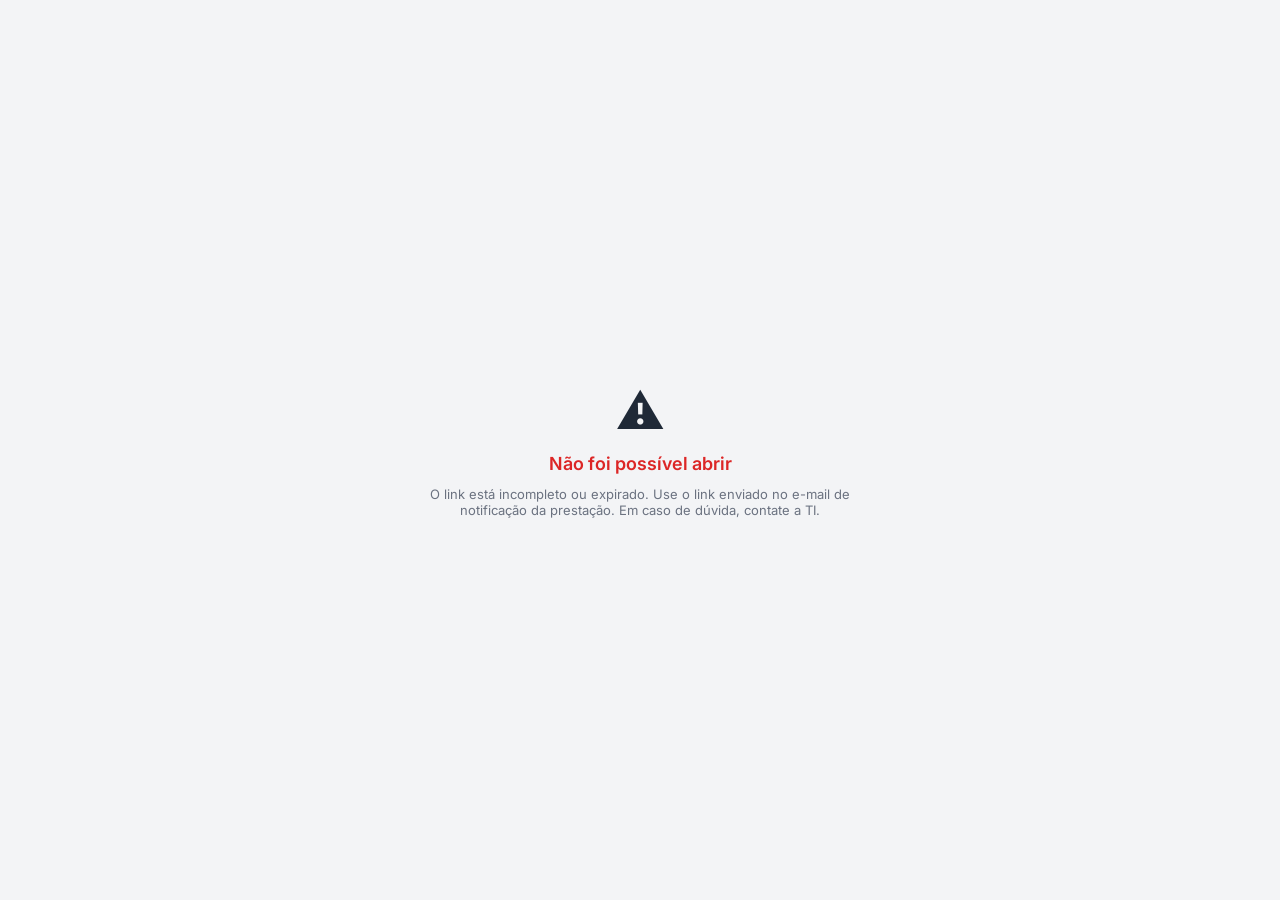
<file: aprovacao-despesas.html>
<!DOCTYPE html>
<html lang="pt-BR">
<head>
<meta charset="UTF-8">
<meta name="viewport" content="width=device-width, initial-scale=1.0">
<title>Aprovação de Prestação de Contas – Polystell</title>
<link rel="stylesheet" href="https://fonts.googleapis.com/css2?family=Inter:wght@400;500;600;700&display=swap" media="print" onload="this.media='all'">
<style>
  *,*::before,*::after{box-sizing:border-box;margin:0;padding:0}
  [hidden]{display:none!important}
  body{font-family:'Inter',sans-serif;background:#f3f4f6;color:#1f2937;min-height:100vh}
  #loading-screen{position:fixed;inset:0;background:#f3f4f6;display:flex;flex-direction:column;align-items:center;justify-content:center;gap:16px;z-index:999}
  .spinner{width:40px;height:40px;border:3px solid #e5e7eb;border-top-color:#1e3a5f;border-radius:50%;animation:spin .8s linear infinite}
  @keyframes spin{to{transform:rotate(360deg)}}
  @media (prefers-reduced-motion:reduce){.spinner{animation:none}}
  .loading-text{font-size:14px;color:#6b7280}
  #error-screen{position:fixed;inset:0;background:#f3f4f6;display:none;flex-direction:column;align-items:center;justify-content:center;gap:12px;padding:24px;text-align:center}
  .error-icon{font-size:48px}.error-title{font-size:18px;font-weight:600;color:#dc2626}
  .error-msg{font-size:13px;color:#6b7280;max-width:420px}
  #app{display:none}
  .header{background:#1e3a5f;color:#fff;display:flex;align-items:center;justify-content:space-between;padding:0 2rem;height:60px;position:sticky;top:0;z-index:100}
  .header-left{display:flex;align-items:center;gap:14px}
  .header-title{font-size:16px;font-weight:700}.header-subtitle{font-size:11px;color:rgba(255,255,255,.65);margin-top:1px}
  .header-user{font-size:12px;color:rgba(255,255,255,.85);display:flex;align-items:center;gap:8px}
  .header-user .udot{width:8px;height:8px;border-radius:50%;background:#4ade80}
  .header-user button{font:inherit;font-size:12px;color:rgba(255,255,255,.85);background:rgba(255,255,255,.12);border:none;padding:5px 10px;border-radius:6px;cursor:pointer}
  .header-user button:hover{background:rgba(255,255,255,.2)}
  .role-chip{font-size:11px;font-weight:600;background:rgba(255,255,255,.15);padding:3px 9px;border-radius:999px;letter-spacing:.3px}
  .main{max-width:860px;margin:0 auto;padding:28px 16px 130px}
  .card{background:#fff;border:1px solid #e5e7eb;border-radius:12px;padding:24px;margin-bottom:16px}
  .status-card{display:flex;align-items:center;gap:16px}
  .status-icon{width:48px;height:48px;background:#1e3a5f;border-radius:50%;display:flex;align-items:center;justify-content:center;flex-shrink:0}
  .status-icon svg{width:26px;height:26px;stroke:#fff;fill:none;stroke-width:2.2;stroke-linecap:round;stroke-linejoin:round}
  .status-title{font-size:20px;font-weight:700;color:#111827}
  .status-sub{font-size:13px;color:#6b7280;margin-top:3px}
  .demo-flag{display:inline-block;font-size:11px;font-weight:600;color:#854d0e;background:#fef9c3;border-radius:999px;padding:3px 10px;margin-left:8px;vertical-align:middle}
  .section-header{display:flex;align-items:center;gap:10px;margin-bottom:18px;padding-bottom:12px;border-bottom:1px solid #f0f0f0}
  .section-icon{width:30px;height:30px;border:1.5px solid #d1d5db;border-radius:50%;display:flex;align-items:center;justify-content:center}
  .section-icon svg{width:15px;height:15px;stroke:#6b7280;fill:none;stroke-width:1.8}
  .section-title{font-size:15px;font-weight:600;color:#111827}
  .info-grid{display:grid;grid-template-columns:repeat(3,1fr);gap:20px}
  @media(max-width:600px){.info-grid{grid-template-columns:1fr 1fr}}
  .info-item label{display:block;font-size:11px;font-weight:600;color:#3b82f6;text-transform:uppercase;letter-spacing:.4px;margin-bottom:4px}
  .info-item span{font-size:13px;color:#1f2937}
  .info-item span.money{font-variant-numeric:tabular-nums;font-weight:600}

  /* ---- despesa cards ---- */
  .dcard{border:1px solid #e5e7eb;border-radius:10px;padding:16px 18px;margin-bottom:12px;background:#fff}
  .dcard.act[data-dec="aprovar"]{background:#f0fdf4;border-color:#bbf7d0}
  .dcard.act[data-dec="reprovar"]{background:#fef2f2;border-color:#fecaca}
  .dcard.act[data-dec="reenviar"]{background:#f5f3ff;border-color:#ddd6fe}
  .dcard.act[data-dec="diretoria"]{background:#eff6ff;border-color:#bfdbfe}
  .dcard-head{display:flex;justify-content:space-between;align-items:flex-start;gap:12px;flex-wrap:wrap}
  .dcard-name{font-size:14.5px;font-weight:600;color:#111827}
  .dcard-tag{font-size:12px;color:#6b7280;margin-top:2px}
  .comprov-link{display:inline-block;margin-top:8px;font-size:12.5px;color:#185fa5;text-decoration:none;font-weight:500}
  .comprov-link:hover{text-decoration:underline}
  .dcard-right{text-align:right;white-space:nowrap}
  .dcard-val{font-size:14.5px;font-weight:600;color:#111827;font-variant-numeric:tabular-nums}
  .dcard-val small{display:block;font-size:11px;color:#15803d;font-weight:600;margin-top:2px}
  .badge{display:inline-block;font-size:11px;font-weight:600;padding:3px 10px;border-radius:999px;margin-top:6px}
  .badge.wait{background:#fef9c3;color:#854d0e}
  .badge.rev{background:#e0e7ff;color:#3730a3}
  .badge.ok{background:#dcfce7;color:#15803d}
  .badge.no{background:#fee2e2;color:#991b1b}
  .dcard-actions{margin-top:14px;display:flex;gap:8px;flex-wrap:wrap}
  .abtn{font:inherit;font-size:13px;font-weight:600;border:1px solid #d1d5db;background:#fff;color:#374151;padding:8px 16px;border-radius:8px;cursor:pointer}
  .abtn:hover{background:#f3f4f6}
  .abtn[aria-pressed="true"].ap{background:#16a34a;color:#fff;border-color:#16a34a}
  .abtn[aria-pressed="true"].rp{background:#dc2626;color:#fff;border-color:#dc2626}
  .abtn[aria-pressed="true"].rv{background:#7c3aed;color:#fff;border-color:#7c3aed}
  .abtn[aria-pressed="true"].dir{background:#1e3a5f;color:#fff;border-color:#1e3a5f}
  .dcard-details{margin-top:14px;display:grid;gap:12px}
  .field label{display:block;font-size:11px;font-weight:600;color:#3b82f6;text-transform:uppercase;letter-spacing:.4px;margin-bottom:5px}
  select,input[type="text"],input[type="number"],textarea{font:inherit;font-size:13.5px;width:100%;padding:9px 11px;border:1px solid #d1d5db;border-radius:8px;background:#fff;color:#1f2937}
  textarea{min-height:64px;resize:vertical}
  select[data-invalid="true"],textarea[data-invalid="true"]{border-color:#dc2626;background:#fff5f5}
  :focus-visible{outline:2px solid #3b82f6;outline-offset:1px}
  .ro-info{margin-top:10px;font-size:13px;color:#4b5563;line-height:1.5}
  .ro-info b{color:#374151}

  .state{padding:40px 20px;text-align:center;color:#6b7280}
  .state h2{color:#111827;font-size:16px;margin:0 0 6px}

  .actionbar{position:fixed;left:0;right:0;bottom:0;background:#fff;border-top:1px solid #e5e7eb;padding:14px 24px;z-index:90}
  .actionbar .inner{max-width:860px;margin:0 auto;display:flex;align-items:center;justify-content:space-between;gap:16px;flex-wrap:wrap}
  .tally{font-size:13px;color:#6b7280}.tally b{color:#111827;font-weight:600}
  .btn{font:inherit;font-size:14px;font-weight:600;color:#fff;background:#1e3a5f;border:none;padding:11px 24px;border-radius:8px;cursor:pointer}
  .btn:hover{background:#16304f}
  .btn:disabled{background:#cbd5e1;cursor:not-allowed}

  .toast{position:fixed;left:50%;bottom:80px;transform:translateX(-50%) translateY(20px);background:#111827;color:#fff;padding:13px 20px;border-radius:10px;font-size:14px;box-shadow:0 10px 30px rgba(0,0,0,.25);opacity:0;pointer-events:none;transition:.25s;z-index:200;max-width:90%}
  .toast.show{opacity:1;transform:translateX(-50%) translateY(0)}
  .toast.err{background:#dc2626}

  .page-footer{background:#fff;border-top:1px solid #e5e7eb;padding:14px 24px;display:flex;align-items:center;justify-content:space-between;font-size:11px;color:#9ca3af;flex-wrap:wrap;gap:10px}
  .footer-left{display:flex;align-items:center;gap:8px}
  .lock-icon svg{width:14px;height:14px;stroke:#9ca3af;fill:none;stroke-width:1.8}
  .powered-badge{display:flex;align-items:center;gap:6px;font-size:11px;color:#6b7280;font-weight:500}
  .sp-icon{width:22px;height:22px;background:#0078d4;border-radius:4px;display:flex;align-items:center;justify-content:center;font-size:10px;font-weight:800;color:white}

  @media(max-width:640px){ .btn{width:100%} .actionbar .inner{flex-direction:column;align-items:stretch} }
</style>
</head>
<body>

<div id="loading-screen"><div class="spinner"></div><div class="loading-text">Carregando prestação de contas...</div></div>
<div id="error-screen">
  <div class="error-icon">&#9888;&#65039;</div>
  <div class="error-title" id="error-title">Não foi possível carregar</div>
  <div class="error-msg" id="error-msg"></div>
</div>

<div id="app">
  <header class="header">
    <div class="header-left">
      <img src="logo-polystell.png" alt="Polystell" onerror="this.style.display='none'" style="height:36px;object-fit:contain;margin-right:12px;">
      <div style="border-left:1px solid rgba(255,255,255,0.3);padding-left:14px;">
        <div class="header-title">Central de Autorizações</div>
        <div class="header-subtitle">Aprovação de Prestação de Contas</div>
      </div>
    </div>
    <div id="header-right"></div>
  </header>

  <main class="main">
    <div class="card">
      <div class="status-card">
        <div class="status-icon"><svg viewBox="0 0 24 24"><path d="M9 11l3 3L22 4"/><path d="M21 12v7a2 2 0 0 1-2 2H5a2 2 0 0 1-2-2V5a2 2 0 0 1 2-2h11"/></svg></div>
        <div>
          <div class="status-title">Aprovação de Prestação de Contas <span id="demoFlag" class="demo-flag" hidden>modo demonstração</span></div>
          <div class="status-sub" id="statusSub">Analise cada despesa conforme sua etapa.</div>
        </div>
      </div>
    </div>

    <div class="card">
      <div class="section-header">
        <div class="section-icon"><svg viewBox="0 0 24 24"><circle cx="12" cy="12" r="10"/><line x1="12" y1="8" x2="12" y2="12"/><line x1="12" y1="16" x2="12.01" y2="16"/></svg></div>
        <span class="section-title">Informações da Prestação</span>
      </div>
      <div class="info-grid" id="meta"></div>
    </div>

    <div class="card">
      <div class="section-header">
        <div class="section-icon"><svg viewBox="0 0 24 24"><path d="M14 2H6a2 2 0 0 0-2 2v16a2 2 0 0 0 2 2h12a2 2 0 0 0 2-2V8z"/><polyline points="14 2 14 8 20 8"/></svg></div>
        <span class="section-title">Despesas para Análise</span>
      </div>
      <div id="content"><div class="state">Carregando despesas...</div></div>
    </div>
  </main>

  <footer class="page-footer">
    <div class="footer-left">
      <div class="lock-icon"><svg viewBox="0 0 24 24"><rect x="3" y="11" width="18" height="11" rx="2" ry="2"/><path d="M7 11V7a5 5 0 0 1 10 0v4"/></svg></div>
      <span>Acesso restrito. Cada etapa é validada pela identidade Microsoft 365 e pela permissão da lista.</span>
    </div>
    <div class="powered-badge">Powered by Power Automate + SharePoint <div class="sp-icon">S</div></div>
  </footer>
</div>

<div class="actionbar" id="actionbar" hidden><div class="inner">
  <div class="tally" id="tally"></div>
  <button class="btn" id="saveBtn" disabled>Salvar decisões</button>
</div></div>

<div class="toast" id="toast"></div>

<script>
/* ===================== CONFIGURAÇÃO ===================== */
const CONFIG = {
  clientId: "c066630d-9dc2-4c4a-8c60-8f0056e9e5e2",
  tenantId: "fdb7cb21-cc9d-4f32-bb70-e71cad1eb164",
  siteHost: "polystellcombr.sharepoint.com",
  sitePath: "/sites/GESTODEDESPESAS",
  listId:   "0648a97a-1043-4ecd-b358-956bed70b140",
};
// Papéis globais
const FINANCEIRO   = "priscila@polystell.com.br";
const DIRETORIA    = "samarcarvalho@polystell.com.br";
const SUPERVISORES = ["leonardo@polystell.com.br","samarcarvalho@polystell.com.br"]; // veem tudo

const C = {
  prestacao:"ID_PRESTACAO", titulo:"Title", nome:"NOME", departamento:"DEPARTAMENTO",
  categoria:"CATEGORIA", tipo:"TIPO", valor:"VALOR", data:"DATA_DESPESA", gestorEmail:"Gestor",
  etapa:"STATUS_ETAPA",
  // gestor
  status:"APROVACAO_GESTOR", motivo:"MOTIVO_REPROVACAO", obs:"COMENTARIO_APROVACAO_GESTOR", dataAprov:"DATA_APROVACAO_GESTOR",
  // financeiro
  decFin:"DECISAO_FINANCEIRO", motFin:"MOTIVO_FINANCEIRO", obsFin:"COMENTARIO_FINANCEIRO", dataFin:"DATA_FINANCEIRO",
  // diretoria
  decDir:"DECISAO_DIRETORIA", obsDir:"COMENTARIO_DIRETORIA", dataDir:"DATA_DIRETORIA", valorAprov:"VALOR_APROVADO",
  // reenvio
  motReenvio:"MOTIVO_REENVIO", contReenvio:"CONTADOR_REENVIO",
  // controle de notificação (trava do e-mail agrupado)
  notifEtapa:"NOTIFICADO_ETAPA",
  linkArquivo:"LINK_ARQUIVO"
};

const MOTIVOS = ["Sem comprovante fiscal","Valor acima da política","Despesa não elegível","Comprovante ilegível","Duplicidade","Outro"];

// etapa -> papel que age + ações disponíveis
const STAGES = {
  AGUARDANDO_GESTOR:     {role:"gestor",     actions:["aprovar","reprovar","reenviar"]},
  AGUARDANDO_FINANCEIRO: {role:"financeiro", actions:["aprovar","reprovar","reenviar","diretoria"]},
  AGUARDANDO_DIRETORIA:  {role:"diretoria",  actions:["aprovar","reprovar"]}
};
const STATUS_META = {
  AGUARDANDO_GESTOR:     {label:"Aguardando Gestor",           cls:"wait"},
  AGUARDANDO_FINANCEIRO: {label:"Aguardando Financeiro",       cls:"wait"},
  AGUARDANDO_DIRETORIA:  {label:"Aguardando Diretoria",        cls:"wait"},
  REVISAO_SOLICITANTE:   {label:"Em revisão (solicitante)",    cls:"rev"},
  CONCLUIDO_REEMBOLSAR:  {label:"Concluído – Reembolsar",      cls:"ok"},
  REPROVADO_GESTOR:      {label:"Reprovado (Gestor)",          cls:"no"},
  REPROVADO_FINANCEIRO:  {label:"Reprovado (Financeiro)",      cls:"no"},
  REPROVADO_DIRETORIA:   {label:"Reprovado (Diretoria)",       cls:"no"}
};
const ACT_LABEL = {aprovar:"Aprovar", reprovar:"Reprovar", reenviar:"Reenviar", diretoria:"Enviar Diretoria"};
const ACT_CLASS = {aprovar:"ap", reprovar:"rp", reenviar:"rv", diretoria:"dir"};
const ROLE_LABEL = {gestor:"Gestor", financeiro:"Financeiro", diretoria:"Diretoria"};

const params  = new URLSearchParams(location.search);
let PRESTID = params.get("prest") || "";
// Tolera link com número puro (ex.: ?prest=68) -> ID_PRESTACAO real "PREST-68"
if(/^\d+$/.test(PRESTID)) PRESTID = "PREST-" + PRESTID;
const DEMO    = params.get("demo") === "1" || CONFIG.clientId.startsWith("PREENCHA");

const $  = s => document.querySelector(s);
const brl = n => (Number(n)||0).toLocaleString("pt-BR",{style:"currency",currency:"BRL"});
const fmtD = v => v ? new Date(v).toLocaleDateString("pt-BR") : "—";

let ITEMS = [], msalApp = null, account = null;
let SITEID = null, COLMAP = {};
let ME = "", MENAME = "", ISSUPER = false;

function showApp(){ $("#loading-screen").style.display="none"; $("#app").style.display="block"; }
function showError(t,m){ $("#loading-screen").style.display="none"; $("#error-title").textContent=t; $("#error-msg").textContent=m||""; $("#error-screen").style.display="flex"; }

/* ---------------- init / auth ---------------- */
function loadScript(src){
  return new Promise((res,rej)=>{
    const s=document.createElement("script"); s.src=src; s.onload=()=>res();
    s.onerror=()=>rej(new Error("Não foi possível carregar o componente de login.")); document.head.appendChild(s);
    setTimeout(()=>rej(new Error("Tempo esgotado ao carregar o login.")),15000);
  });
}
async function init(){
  try{
    if(DEMO){ $("#demoFlag").hidden=false; ME="leonardo@polystell.com.br"; ISSUPER=true;
      $("#header-right").innerHTML='<span class="header-user"><span class="udot"></span>sessão fictícia</span>';
      ITEMS=demoItems(); showApp(); render(); return; }
    if(location.protocol==="file:"){ showError("Abra por http/https","A autenticação Microsoft não funciona em file://. Use ?demo=1 para visualizar, ou publique a página."); return; }
    // >>> TRAVA DE SEGURANÇA: exige uma prestação específica na URL.
    // Sem isso, a página NUNCA busca a lista inteira (evita expor todas as prestações).
    // Volta do login da Microsoft: a URL chega só com "#code=..." (sem ?prest=). Guardamos a prestação antes
    // de sair para o login e a recuperamos na volta, para não barrar o usuário no meio do login.
    const retornoLogin=/(^#|&)(code|error|state)=/.test(location.hash);
    if(PRESTID) sessionStorage.setItem("prest_pendente",PRESTID);
    if(!PRESTID && !retornoLogin){ showError("Não foi possível abrir","O link está incompleto ou expirado. Use o link enviado no e-mail de notificação da prestação. Em caso de dúvida, contate a TI."); return; }
    await loadScript("https://alcdn.msauth.net/browser/2.38.0/js/msal-browser.min.js");
    msalApp=new msal.PublicClientApplication({auth:{clientId:CONFIG.clientId,authority:`https://login.microsoftonline.com/${CONFIG.tenantId}`,redirectUri:location.origin+location.pathname,navigateToLoginRequestUrl:false},cache:{cacheLocation:"sessionStorage"}});
    const resp=await msalApp.handleRedirectPromise();
    if(!PRESTID) PRESTID=sessionStorage.getItem("prest_pendente")||"";
    if(!PRESTID){ showError("Não foi possível abrir","O link está incompleto ou expirado. Use o link enviado no e-mail de notificação da prestação. Em caso de dúvida, contate a TI."); return; }
    if(new URLSearchParams(location.search).get("prest")!==PRESTID) history.replaceState(null,"",location.pathname+"?prest="+encodeURIComponent(PRESTID));
    account=resp?.account||msalApp.getAllAccounts()[0]||null;
    if(!account){ msalApp.loginRedirect({scopes:["Sites.ReadWrite.All"]}); return; }
    ME=(account.username||"").toLowerCase().trim(); MENAME=(account.name||"").toLowerCase().trim();
    ISSUPER=SUPERVISORES.map(s=>s.toLowerCase()).includes(ME);
    $("#header-right").innerHTML=`<span class="header-user"><span class="udot"></span>${esc(account.name||account.username)}<button id="logout">Sair</button></span>`;
    $("#logout").onclick=()=>{ sessionStorage.clear(); msalApp.logoutRedirect(); };
    await loadItems();
  }catch(e){ console.error(e); showError("Não foi possível iniciar a página", "Tente novamente ou contate a TI."); }
}
init();

async function token(){ const req={scopes:["Sites.ReadWrite.All"],account}; try{ return (await msalApp.acquireTokenSilent(req)).accessToken; }catch{ return (await msalApp.acquireTokenPopup(req)).accessToken; } }
async function graph(url,opt={}){ const t=await token(); const r=await fetch(url,{...opt,headers:{Authorization:`Bearer ${t}`,"Content-Type":"application/json",...(opt.headers||{})}}); if(!r.ok) throw new Error(`Graph ${r.status}: ${await r.text()}`); return r.status===204?null:r.json(); }
async function resolveColumns(){ try{ const d=await graph(`https://graph.microsoft.com/v1.0/sites/${SITEID}/lists/${CONFIG.listId}/columns?$select=name,displayName`); (d.value||[]).forEach(c=>{COLMAP[c.name]=c.name; if(c.displayName)COLMAP[c.displayName]=c.name;}); }catch(e){} }
function ci(x){ return COLMAP[x]||x; }

/* ---------------- data ---------------- */
async function resolveGestores(){
  // O Graph devolve o campo Pessoa "Gestor" apenas como GestorLookupId (número).
  // Aqui resolvemos cada ID único para e-mail/nome usando a lista de usuários do site.
  const ids=[...new Set(ITEMS.map(i=>i.gestorLookupId).filter(Boolean))];
  const cache={};
  for(const id of ids){
    if(cache[id]) continue;
    let u=null;
    // tenta pela lista "User Information List" (padrão em inglês) e depois "Usuários do Site"
    for(const nome of ["User Information List","Usuários do Site"]){
      try{
        u=await graph(`https://graph.microsoft.com/v1.0/sites/${SITEID}/lists/${encodeURIComponent(nome)}/items/${id}?$expand=fields`);
        if(u) break;
      }catch(e){}
    }
    if(u&&u.fields){
      cache[id]={ email:String(u.fields.EMail||u.fields.Email||u.fields.UserName||"").toLowerCase(), nome:String(u.fields.Title||"").trim() };
    }
  }
  ITEMS.forEach(it=>{
    const c=cache[it.gestorLookupId];
    if(c){ if(!it.gestorEmail) it.gestorEmail=c.email; if(!it.gestorNome) it.gestorNome=c.nome; }
  });
}

async function loadItems(){
  try{
    // >>> Defesa em profundidade: mesmo que algo chame loadItems sem prestação, não busca a lista toda.
    if(!PRESTID){ showError("Não foi possível abrir","O link está incompleto ou expirado. Use o link enviado no e-mail de notificação da prestação. Em caso de dúvida, contate a TI."); return; }
    const site=await graph(`https://graph.microsoft.com/v1.0/sites/${CONFIG.siteHost}:${CONFIG.sitePath}`);
    SITEID=site.id; await resolveColumns();
    const url=`https://graph.microsoft.com/v1.0/sites/${site.id}/lists/${CONFIG.listId}/items`
      +`?$expand=fields&$top=200`
      +`&$filter=fields/${ci(C.prestacao)} eq '${PRESTID.replace(/'/g,"''")}'`;
    const data=await graph(url,{headers:{Prefer:"HonorNonIndexedQueriesWarningMayFailRandomly"}});
    ITEMS=(data.value||[]).map(it=>{
      const f=it.fields||{};
      return {
        id:it.id, title:f[C.titulo]||"", categoria:f[C.categoria]||"", tipo:f[C.tipo]||"",
        valor:Number(f[C.valor]||0), prestacao:f[C.prestacao]||"", nome:f[C.nome]||"",
        departamento:f[C.departamento]||"", data:f[C.data]||"",
        gestorEmail:pickEmail(f[C.gestorEmail]), gestorNome:pickName(f[C.gestorEmail]),
        gestorLookupId:(f["GestorLookupId"]!=null?String(f["GestorLookupId"]):(f[ci(C.gestorEmail)+"LookupId"]!=null?String(f[ci(C.gestorEmail)+"LookupId"]):"")),
        etapa:f[C.etapa]||"AGUARDANDO_GESTOR",
        linkArquivo:(f[C.linkArquivo] && (f[C.linkArquivo].Url||f[C.linkArquivo].url))||(typeof f[C.linkArquivo]==="string"?f[C.linkArquivo]:"")||"",
        motivoGestor:f[C.motivo]||"", obsGestor:f[C.obs]||"",
        decFin:f[C.decFin]||"", motFin:f[C.motFin]||"", obsFin:f[C.obsFin]||"",
        decDir:f[C.decDir]||"", obsDir:f[C.obsDir]||"", valorAprovSaved:f[C.valorAprov],
        motReenvio:f[C.motReenvio]||"", contReenvio:Number(f[C.contReenvio]||0),
        // estado de edição na tela:
        decision:null, obs:"", motivo:"", motivoReenvio:"", valorAprov:null
      };
    }).sort((a,b)=> (a.title||"").localeCompare(b.title||""));

    await resolveGestores();   // resolve o LookupId do campo Pessoa -> e-mail/nome real
    // ---- gate de acesso ----
    if(ITEMS.length){
      const isGestor=ITEMS.some(ehGestorDe);
      const allowed = ISSUPER || ME===FINANCEIRO.toLowerCase() || ME===DIRETORIA.toLowerCase() || isGestor;
      if(!allowed){ showError("Acesso não autorizado","Você não participa da aprovação desta prestação de contas. Se precisar de acesso, contate a TI."); return; }
    }
    showApp(); render();
  }catch(e){ console.error(e); showError("Não foi possível carregar as despesas", "Tente novamente ou contate a TI."); }
}

/* papel de quem está logado PARA um item (prioridade: financeiro/diretoria globais, depois gestor do item) */
function ehGestorDe(it){
  // compara pelo e-mail; o nome só é usado se o e-mail do gestor não pôde ser resolvido (evita homônimos)
  if(it.gestorEmail) return it.gestorEmail===ME;
  return !!(it.gestorNome && it.gestorNome.toLowerCase()===MENAME);
}
/* Cada um age SOMENTE no seu papel real, decidido PELA ETAPA da despesa.
   Assim quem acumula papéis (ex.: Samar = diretoria E gestora) age no papel certo
   conforme a etapa: como gestora numa despesa AGUARDANDO_GESTOR onde é a gestora,
   e como diretoria numa AGUARDANDO_DIRETORIA. Supervisor vê tudo, mas não age fora do papel. */
function canAct(it){
  const stage=STAGES[it.etapa]; if(!stage) return null;   // terminais / revisão -> sem ação
  if(stage.role==="gestor")     return ehGestorDe(it) ? stage : null;
  if(stage.role==="financeiro") return ME===FINANCEIRO.toLowerCase() ? stage : null;
  if(stage.role==="diretoria")  return ME===DIRETORIA.toLowerCase()  ? stage : null;
  return null;
}

/* ---------------- render ---------------- */
function render(){
  const total=ITEMS.reduce((s,i)=>s+i.valor,0);
  const f=ITEMS[0]||{};
  $("#meta").innerHTML=`
    <div class="info-item"><label>Prestação</label><span>${esc(PRESTID||f.prestacao||"—")}</span></div>
    <div class="info-item"><label>Solicitante</label><span>${esc(f.nome||"—")}</span></div>
    <div class="info-item"><label>Departamento</label><span>${esc(f.departamento||"—")}</span></div>
    <div class="info-item"><label>Qtd. de Despesas</label><span>${ITEMS.length}</span></div>
    <div class="info-item"><label>Valor Total</label><span class="money">${brl(total)}</span></div>
    <div class="info-item"><label>Data</label><span>${fmtD(f.data)}</span></div>`;

  if(!ITEMS.length){ $("#content").innerHTML=`<div class="state"><h2>Nenhuma despesa encontrada</h2>Verifique o link da prestação.</div>`; $("#actionbar").hidden=true; return; }

  $("#content").innerHTML = ITEMS.map((it,idx)=>`<div class="dcard" id="card-${idx}">${cardInner(it,idx)}</div>`).join("");
  updateActionbar();
}

function cardInner(it,idx){
  const st=STATUS_META[it.etapa]||{label:it.etapa,cls:"wait"};
  const valExtra = (it.valorAprovSaved!=null && it.valorAprovSaved!=="") ? `<small>Aprovado: ${brl(it.valorAprovSaved)}</small>` : "";
  const comprovante = /^https?:\/\//i.test(it.linkArquivo||"") ? `<a href="${esc(it.linkArquivo)}" target="_blank" rel="noopener" class="comprov-link">&#128206; Ver comprovante</a>` : "";
  const head=`<div class="dcard-head">
      <div><div class="dcard-name">${esc(it.title)}</div><div class="dcard-tag">${[it.categoria,it.tipo].filter(Boolean).map(esc).join(" · ")||"&nbsp;"}</div>${comprovante}</div>
      <div class="dcard-right"><div class="dcard-val">${brl(it.valor)}${valExtra}</div><span class="badge ${st.cls}">${st.label}</span></div>
    </div>`;

  const stage=canAct(it);
  if(!stage) return head + readonlyInfo(it);

  const btns=stage.actions.map(a=>`<button type="button" class="abtn ${ACT_CLASS[a]}" aria-pressed="${it.decision===a}" onclick="setDecision(${idx},'${a}')">${ACT_LABEL[a]}</button>`).join("");
  return head + `<div class="dcard-actions">${btns}</div><div class="dcard-details" id="det-${idx}">${detailsInner(it,idx,stage)}</div>`;
}

function detailsInner(it,idx,stage){
  if(!it.decision) return "";
  const obsField=`<div class="field"><label>Observação</label><input type="text" placeholder="opcional" value="${esc(it.obs)}" oninput="setObs(${idx},this.value)"></div>`;
  if(it.decision==="reprovar"){
    const opts=MOTIVOS.map(m=>`<option value="${m}" ${it.motivo===m?"selected":""}>${m}</option>`).join("");
    return `<div class="field"><label>Motivo da reprovação *</label><select onchange="setMotivo(${idx},this.value)"><option value="">— selecione —</option>${opts}</select></div>${obsField}`;
  }
  if(it.decision==="reenviar"){
    return `<div class="field"><label>O que o solicitante deve corrigir *</label><textarea placeholder="Descreva o que precisa ser ajustado para reenvio" oninput="setReenvio(${idx},this.value)">${esc(it.motivoReenvio)}</textarea></div>${obsField}`;
  }
  if(it.decision==="diretoria"){
    return obsField;
  }
  if(it.decision==="aprovar" && stage.role==="diretoria"){
    const v = it.valorAprov!=null ? it.valorAprov : it.valor;
    return `<div class="field"><label>Valor a reembolsar (R$)</label><input type="number" step="0.01" min="0" value="${v}" oninput="setValor(${idx},this.value)"></div>${obsField}`;
  }
  return obsField; // aprovar (gestor/financeiro)
}

function readonlyInfo(it){
  let linhas=[];
  if(it.motivoGestor) linhas.push(`<b>Gestor:</b> reprovado — ${esc(it.motivoGestor)}`);
  else if(["AGUARDANDO_FINANCEIRO","AGUARDANDO_DIRETORIA","CONCLUIDO_REEMBOLSAR","REPROVADO_FINANCEIRO","REPROVADO_DIRETORIA"].includes(it.etapa)) linhas.push(`<b>Gestor:</b> aprovado`);
  if(it.decFin) linhas.push(`<b>Financeiro:</b> ${esc(it.decFin)}${it.motFin?" — "+esc(it.motFin):""}`);
  if(it.decDir) linhas.push(`<b>Diretoria:</b> ${esc(it.decDir)}`);
  if(it.etapa==="REVISAO_SOLICITANTE" && it.motReenvio) linhas.push(`<b>Aguardando correção do solicitante:</b> ${esc(it.motReenvio)}`);
  if(it.etapa==="CONCLUIDO_REEMBOLSAR"){ const v=(it.valorAprovSaved!=null&&it.valorAprovSaved!=="")?it.valorAprovSaved:it.valor; linhas.push(`<b>Reembolsar:</b> ${brl(v)}`); }
  if(!linhas.length) return "";
  return `<div class="ro-info">${linhas.join("<br>")}</div>`;
}

/* ---------------- interações ---------------- */
function setDecision(idx,act){ const it=ITEMS[idx]; it.decision=(it.decision===act?null:act);
  if(it.decision!=="reprovar") it.motivo="";
  if(it.decision!=="reenviar") it.motivoReenvio="";
  const card=$("#card-"+idx); card.classList.toggle("act", !!it.decision); card.dataset.dec=it.decision||"";
  card.innerHTML=cardInner(it,idx);   // re-render botões + detalhes juntos
  updateActionbar();
}
function setObs(idx,v){ ITEMS[idx].obs=v; }
function setMotivo(idx,v){ ITEMS[idx].motivo=v; updateActionbar(); }
function setReenvio(idx,v){ ITEMS[idx].motivoReenvio=v; updateActionbar(); }
function setValor(idx,v){ const n=parseFloat(v); ITEMS[idx].valorAprov=isNaN(n)?null:n; }

function validDecision(it){
  if(it.decision==="reprovar") return !!it.motivo;
  if(it.decision==="reenviar") return !!(it.motivoReenvio && it.motivoReenvio.trim());
  return true;
}
function updateActionbar(){
  const actionable=ITEMS.filter(canAct);
  if(!actionable.length){ $("#actionbar").hidden=true; $("#statusSub").textContent="Nenhuma despesa aguardando a sua ação nesta etapa."; return; }
  $("#actionbar").hidden=false;
  const decided=actionable.filter(it=>it.decision);
  $("#tally").innerHTML=`<b>${decided.length}/${actionable.length}</b> decididas nesta etapa`;
  const ok = decided.length===actionable.length && decided.every(validDecision);
  $("#saveBtn").disabled=!ok;
}

/* ---------------- salvar ---------------- */
function fieldsFor(it){
  const now=new Date().toISOString(); const stage=canAct(it); const r=stage.role; const d=it.decision;
  if(r==="gestor"){
    if(d==="aprovar")  return {[ci(C.status)]:"Aprovado",[ci(C.motivo)]:"",[ci(C.obs)]:it.obs||"",[ci(C.dataAprov)]:now,[ci(C.etapa)]:"AGUARDANDO_FINANCEIRO"};
    if(d==="reprovar") return {[ci(C.status)]:"Rejeitado",[ci(C.motivo)]:it.motivo,[ci(C.obs)]:it.obs||"",[ci(C.dataAprov)]:now,[ci(C.etapa)]:"REPROVADO_GESTOR"};
    if(d==="reenviar") return {[ci(C.obs)]:it.obs||"",[ci(C.dataAprov)]:now,[ci(C.motReenvio)]:it.motivoReenvio,[ci(C.etapa)]:"REVISAO_SOLICITANTE"};
  }
  if(r==="financeiro"){
    if(d==="aprovar")   return {[ci(C.decFin)]:"Aprovado",[ci(C.obsFin)]:it.obs||"",[ci(C.dataFin)]:now,[ci(C.valorAprov)]:it.valor,[ci(C.etapa)]:"CONCLUIDO_REEMBOLSAR"};
    if(d==="reprovar")  return {[ci(C.decFin)]:"Rejeitado",[ci(C.motFin)]:it.motivo,[ci(C.obsFin)]:it.obs||"",[ci(C.dataFin)]:now,[ci(C.etapa)]:"REPROVADO_FINANCEIRO"};
    if(d==="reenviar")  return {[ci(C.obsFin)]:it.obs||"",[ci(C.dataFin)]:now,[ci(C.motReenvio)]:it.motivoReenvio,[ci(C.etapa)]:"REVISAO_SOLICITANTE"};
    if(d==="diretoria") return {[ci(C.decFin)]:"Enviar Diretoria",[ci(C.obsFin)]:it.obs||"",[ci(C.dataFin)]:now,[ci(C.etapa)]:"AGUARDANDO_DIRETORIA"};
  }
  if(r==="diretoria"){
    if(d==="aprovar")  return {[ci(C.decDir)]:"Aprovado",[ci(C.obsDir)]:it.obs||"",[ci(C.dataDir)]:now,[ci(C.valorAprov)]:(it.valorAprov!=null?it.valorAprov:it.valor),[ci(C.etapa)]:"CONCLUIDO_REEMBOLSAR"};
    if(d==="reprovar") return {[ci(C.decDir)]:"Rejeitado",[ci(C.obsDir)]:it.obs||"",[ci(C.dataDir)]:now,[ci(C.etapa)]:"REPROVADO_DIRETORIA"};
  }
  return null;
}
async function persist(){
  if(!SITEID){ const site=await graph(`https://graph.microsoft.com/v1.0/sites/${CONFIG.siteHost}:${CONFIG.sitePath}`); SITEID=site.id; await resolveColumns(); }
  const toSave=ITEMS.filter(it=>canAct(it)&&it.decision);
  let conflitos=0;
  for(const it of toSave){
    const fields=fieldsFor(it); if(!fields) continue;
    // confere se a despesa ainda está na mesma etapa (página aberta há muito tempo / outra aba / outra pessoa)
    const atual=await graph(`https://graph.microsoft.com/v1.0/sites/${SITEID}/lists/${CONFIG.listId}/items/${it.id}?$expand=fields($select=${ci(C.etapa)})`);
    const etapaAtual=String((atual.fields||{})[ci(C.etapa)]||"AGUARDANDO_GESTOR").trim().toUpperCase();
    if(etapaAtual!==String(it.etapa).trim().toUpperCase()){ conflitos++; continue; }
    fields[ci(C.notifEtapa)]="";   // mudou de etapa -> rearma a trava do e-mail agrupado
    await graph(`https://graph.microsoft.com/v1.0/sites/${SITEID}/lists/${CONFIG.listId}/items/${it.id}/fields`,{method:"PATCH",body:JSON.stringify(fields)});
  }
  return conflitos;
}
$("#saveBtn").addEventListener("click", async ()=>{
  const actionable=ITEMS.filter(canAct); const decided=actionable.filter(it=>it.decision);
  let bad=false; decided.forEach(it=>{ if(!validDecision(it)) bad=true; });
  if(bad){ toast("Preencha o motivo (reprovação) ou o texto de correção (reenvio).","err"); return; }
  const btn=$("#saveBtn"); btn.disabled=true; btn.textContent="Salvando...";
  try{
    if(DEMO){ await new Promise(r=>setTimeout(r,700)); toast("Decisões salvas (demonstração)."); btn.textContent="Salvar decisões"; }
    else {
      const conflitos=await persist();
      if(conflitos) toast(`${conflitos} despesa(s) mudaram de etapa enquanto a página estava aberta e não foram gravadas. A lista foi atualizada.`,"err");
      else toast("Decisões salvas com sucesso.");
      setTimeout(loadItems,900);
    }
  }catch(e){ toast("Erro ao salvar: "+e.message,"err"); btn.disabled=false; btn.textContent="Salvar decisões"; }
});

/* ---------------- helpers ---------------- */
function esc(s){ return String(s??"").replace(/[&<>"']/g,m=>({"&":"&amp;","<":"&lt;",">":"&gt;",'"':"&quot;","'":"&#39;"}[m])); }
function pickEmail(v){ if(!v) return ""; if(Array.isArray(v)) return pickEmail(v[0]); if(typeof v==="string"){ var p=v.split(",#"); var c=(p.length>1?p[1]:v).trim(); return c.indexOf("@")>-1?c.toLowerCase():""; } return String(v.Email||v.email||v.userPrincipalName||"").toLowerCase(); }
function pickName(v){ if(!v) return ""; if(Array.isArray(v)) return pickName(v[0]); if(typeof v==="string") return v.split(",#")[0].trim(); return String(v.LookupValue||v.DisplayName||v.displayName||v.title||"").trim(); }
function toast(msg,kind){ const t=$("#toast"); t.textContent=msg; t.className="toast show"+(kind==="err"?" err":""); setTimeout(()=>t.className="toast",3400); }
function demoItems(){
  const base={prestacao:"PREST-DEMO",nome:"Leonardo Carolino",departamento:"TECNOLOGIA DA INFORMACAO",data:"2026-07-01",gestorEmail:"leonardo@polystell.com.br",gestorNome:"Leonardo Carolino",motivoGestor:"",obsGestor:"",decFin:"",motFin:"",obsFin:"",decDir:"",obsDir:"",valorAprovSaved:null,motReenvio:"",contReenvio:0,decision:null,obs:"",motivo:"",motivoReenvio:"",valorAprov:null};
  return [
    {...base,id:"d1",title:"Despesa I",categoria:"ALIMENTACAO",tipo:"COFFEE BREAK",valor:10,etapa:"AGUARDANDO_GESTOR"},
    {...base,id:"d2",title:"Despesa II",categoria:"VIAGENS E DESLOCAMENTOS",tipo:"PEDAGIO",valor:50,etapa:"AGUARDANDO_FINANCEIRO"},
    {...base,id:"d3",title:"Despesa III",categoria:"MARKETING E COMUNICACAO",tipo:"GRAFICA",valor:100,etapa:"AGUARDANDO_DIRETORIA"},
    {...base,id:"d4",title:"Despesa IV",categoria:"MATERIAIS",tipo:"ESCRITORIO",valor:80,etapa:"CONCLUIDO_REEMBOLSAR",decFin:"Aprovado",valorAprovSaved:80}
  ];
}
</script>
</body>
</html>
</file>
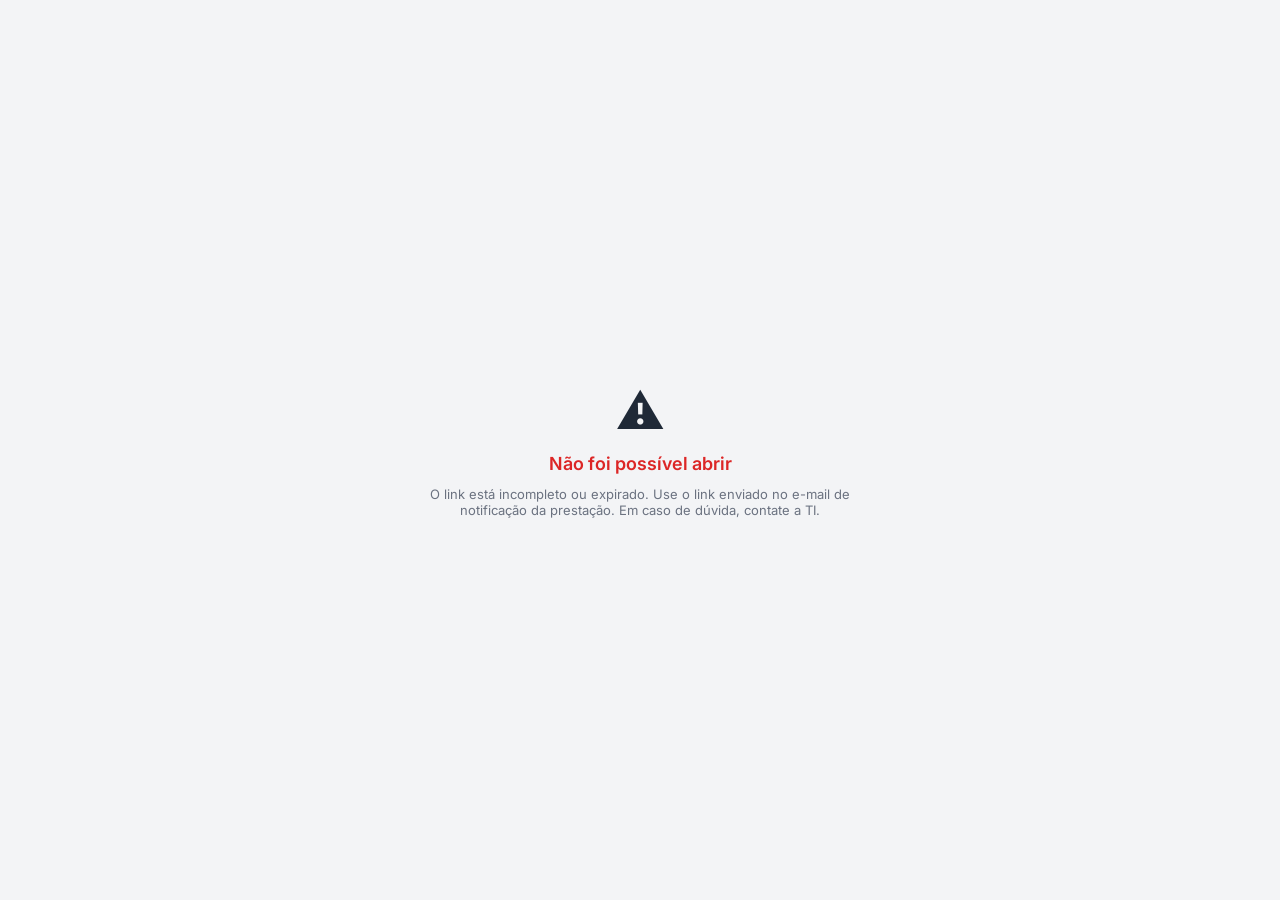
<file: edicao-despesas.html>
<!DOCTYPE html>
<html lang="pt-BR">
<head>
<meta charset="UTF-8">
<meta name="viewport" content="width=device-width, initial-scale=1.0">
<title>Revisão de Despesas – Polystell</title>
<link rel="stylesheet" href="https://fonts.googleapis.com/css2?family=Inter:wght@400;500;600;700&display=swap" media="print" onload="this.media='all'">
<style>
  *,*::before,*::after{box-sizing:border-box;margin:0;padding:0}
  [hidden]{display:none!important}
  body{font-family:'Inter',sans-serif;background:#f3f4f6;color:#1f2937;min-height:100vh}
  #loading-screen{position:fixed;inset:0;background:#f3f4f6;display:flex;flex-direction:column;align-items:center;justify-content:center;gap:16px;z-index:999}
  .spinner{width:40px;height:40px;border:3px solid #e5e7eb;border-top-color:#5b3a99;border-radius:50%;animation:spin .8s linear infinite}
  @keyframes spin{to{transform:rotate(360deg)}}
  @media (prefers-reduced-motion:reduce){.spinner{animation:none}}
  .loading-text{font-size:14px;color:#6b7280}
  #error-screen{position:fixed;inset:0;background:#f3f4f6;display:none;flex-direction:column;align-items:center;justify-content:center;gap:12px;padding:24px;text-align:center}
  .error-icon{font-size:48px}.error-title{font-size:18px;font-weight:600;color:#dc2626}
  .error-msg{font-size:13px;color:#6b7280;max-width:420px}
  #app{display:none}
  .header{background:#5b3a99;color:#fff;display:flex;align-items:center;justify-content:space-between;padding:0 2rem;height:60px;position:sticky;top:0;z-index:100}
  .header-left{display:flex;align-items:center;gap:14px}
  .header-title{font-size:16px;font-weight:700}.header-subtitle{font-size:11px;color:rgba(255,255,255,.65);margin-top:1px}
  .header-user{font-size:12px;color:rgba(255,255,255,.85);display:flex;align-items:center;gap:8px}
  .header-user .udot{width:8px;height:8px;border-radius:50%;background:#4ade80}
  .header-user button{font:inherit;font-size:12px;color:rgba(255,255,255,.85);background:rgba(255,255,255,.14);border:none;padding:5px 10px;border-radius:6px;cursor:pointer}
  .header-user button:hover{background:rgba(255,255,255,.24)}
  .main{max-width:820px;margin:0 auto;padding:28px 16px 120px}
  .card{background:#fff;border:1px solid #e5e7eb;border-radius:12px;padding:24px;margin-bottom:16px}
  .status-card{display:flex;align-items:center;gap:16px}
  .status-icon{width:48px;height:48px;background:#5b3a99;border-radius:50%;display:flex;align-items:center;justify-content:center;flex-shrink:0}
  .status-icon svg{width:26px;height:26px;stroke:#fff;fill:none;stroke-width:2.2;stroke-linecap:round;stroke-linejoin:round}
  .status-title{font-size:20px;font-weight:700;color:#111827}
  .status-sub{font-size:13px;color:#6b7280;margin-top:3px}
  .demo-flag{display:inline-block;font-size:11px;font-weight:600;color:#4c2889;background:#ede9fe;border-radius:999px;padding:3px 10px;margin-left:8px;vertical-align:middle}
  .section-header{display:flex;align-items:center;gap:10px;margin-bottom:18px;padding-bottom:12px;border-bottom:1px solid #f0f0f0}
  .section-icon{width:30px;height:30px;border:1.5px solid #d1d5db;border-radius:50%;display:flex;align-items:center;justify-content:center}
  .section-icon svg{width:15px;height:15px;stroke:#6b7280;fill:none;stroke-width:1.8}
  .section-title{font-size:15px;font-weight:600;color:#111827}
  .info-grid{display:grid;grid-template-columns:repeat(3,1fr);gap:20px}
  @media(max-width:600px){.info-grid{grid-template-columns:1fr 1fr}}
  .info-item label{display:block;font-size:11px;font-weight:600;color:#7c3aed;text-transform:uppercase;letter-spacing:.4px;margin-bottom:4px}
  .info-item span{font-size:13px;color:#1f2937}
  .dcard{border:1px solid #e5e7eb;border-radius:10px;padding:18px;margin-bottom:14px;background:#fff}
  .dcard-head{display:flex;justify-content:space-between;align-items:flex-start;gap:12px;flex-wrap:wrap;margin-bottom:4px}
  .dcard-name{font-size:15px;font-weight:600;color:#111827}
  .badge{display:inline-block;font-size:11px;font-weight:600;padding:3px 10px;border-radius:999px;background:#ede9fe;color:#4c2889}
  .reenvio-box{background:#f5f3ff;border-left:4px solid #7c3aed;padding:12px 14px;border-radius:6px;margin:12px 0 18px}
  .reenvio-box .k{font-size:11px;font-weight:600;color:#5b3a99;text-transform:uppercase;letter-spacing:.4px;margin-bottom:3px}
  .reenvio-box .v{font-size:13.5px;color:#4c2889}
  .form-grid{display:grid;grid-template-columns:1fr 1fr;gap:14px}
  @media(max-width:560px){.form-grid{grid-template-columns:1fr}}
  .field{display:flex;flex-direction:column}
  .field.full{grid-column:1 / -1}
  .field label{font-size:11px;font-weight:600;color:#7c3aed;text-transform:uppercase;letter-spacing:.4px;margin-bottom:5px}
  select,input[type="text"],input[type="number"],textarea{font:inherit;font-size:13.5px;width:100%;padding:9px 11px;border:1px solid #d1d5db;border-radius:8px;background:#fff;color:#1f2937}
  textarea{min-height:60px;resize:vertical}
  select:disabled{background:#f3f4f6;color:#9ca3af}
  [data-invalid="true"]{border-color:#dc2626;background:#fff5f5}
  :focus-visible{outline:2px solid #7c3aed;outline-offset:1px}
  .state{padding:40px 20px;text-align:center;color:#6b7280}
  .state h2{color:#111827;font-size:16px;margin:0 0 6px}
  .actionbar{position:fixed;left:0;right:0;bottom:0;background:#fff;border-top:1px solid #e5e7eb;padding:14px 24px;z-index:90}
  .actionbar .inner{max-width:820px;margin:0 auto;display:flex;align-items:center;justify-content:space-between;gap:16px;flex-wrap:wrap}
  .tally{font-size:13px;color:#6b7280}.tally b{color:#111827;font-weight:600}
  .btn{font:inherit;font-size:14px;font-weight:600;color:#fff;background:#5b3a99;border:none;padding:11px 24px;border-radius:8px;cursor:pointer}
  .btn:hover{background:#4c2f80}
  .btn:disabled{background:#cbd5e1;cursor:not-allowed}
  .toast{position:fixed;left:50%;bottom:80px;transform:translateX(-50%) translateY(20px);background:#111827;color:#fff;padding:13px 20px;border-radius:10px;font-size:14px;box-shadow:0 10px 30px rgba(0,0,0,.25);opacity:0;pointer-events:none;transition:.25s;z-index:200;max-width:90%}
  .toast.show{opacity:1;transform:translateX(-50%) translateY(0)}
  .toast.err{background:#dc2626}
  .page-footer{background:#fff;border-top:1px solid #e5e7eb;padding:14px 24px;display:flex;align-items:center;justify-content:space-between;font-size:11px;color:#9ca3af;flex-wrap:wrap;gap:10px}
  .footer-left{display:flex;align-items:center;gap:8px}
  .lock-icon svg{width:14px;height:14px;stroke:#9ca3af;fill:none;stroke-width:1.8}
  .powered-badge{display:flex;align-items:center;gap:6px;font-size:11px;color:#6b7280;font-weight:500}
  .sp-icon{width:22px;height:22px;background:#0078d4;border-radius:4px;display:flex;align-items:center;justify-content:center;font-size:10px;font-weight:800;color:white}
  @media(max-width:640px){.btn{width:100%}.actionbar .inner{flex-direction:column;align-items:stretch}}
</style>
</head>
<body>
<div id="loading-screen"><div class="spinner"></div><div class="loading-text">Carregando despesas para revisão...</div></div>
<div id="error-screen">
  <div class="error-icon">&#9888;&#65039;</div>
  <div class="error-title" id="error-title">Não foi possível carregar</div>
  <div class="error-msg" id="error-msg"></div>
</div>
<div id="app">
  <header class="header">
    <div class="header-left">
      <img src="logo-polystell.png" alt="Polystell" onerror="this.style.display='none'" style="height:36px;object-fit:contain;margin-right:12px;">
      <div style="border-left:1px solid rgba(255,255,255,0.3);padding-left:14px;">
        <div class="header-title">Central de Autorizações</div>
        <div class="header-subtitle">Revisão de Prestação de Contas</div>
      </div>
    </div>
    <div id="header-right"></div>
  </header>
  <main class="main">
    <div class="card">
      <div class="status-card">
        <div class="status-icon"><svg viewBox="0 0 24 24"><path d="M11 4H4a2 2 0 0 0-2 2v14a2 2 0 0 0 2 2h14a2 2 0 0 0 2-2v-7"/><path d="M18.5 2.5a2.12 2.12 0 0 1 3 3L12 15l-4 1 1-4z"/></svg></div>
        <div>
          <div class="status-title">Revisão de Despesas <span id="demoFlag" class="demo-flag" hidden>modo demonstração</span></div>
          <div class="status-sub" id="statusSub">Corrija as despesas devolvidas e reenvie para nova análise do gestor.</div>
        </div>
      </div>
    </div>
    <div class="card">
      <div class="section-header">
        <div class="section-icon"><svg viewBox="0 0 24 24"><circle cx="12" cy="12" r="10"/><line x1="12" y1="8" x2="12" y2="12"/><line x1="12" y1="16" x2="12.01" y2="16"/></svg></div>
        <span class="section-title">Informações da Prestação</span>
      </div>
      <div class="info-grid" id="meta"></div>
    </div>
    <div class="card">
      <div class="section-header">
        <div class="section-icon"><svg viewBox="0 0 24 24"><path d="M14 2H6a2 2 0 0 0-2 2v16a2 2 0 0 0 2 2h12a2 2 0 0 0 2-2V8z"/><polyline points="14 2 14 8 20 8"/></svg></div>
        <span class="section-title">Despesas para Correção</span>
      </div>
      <div id="content"><div class="state">Carregando...</div></div>
    </div>
  </main>
  <footer class="page-footer">
    <div class="footer-left">
      <div class="lock-icon"><svg viewBox="0 0 24 24"><rect x="3" y="11" width="18" height="11" rx="2" ry="2"/><path d="M7 11V7a5 5 0 0 1 10 0v4"/></svg></div>
      <span>Acesso restrito ao solicitante da prestação. Alterações registradas com sua identidade Microsoft 365.</span>
    </div>
    <div class="powered-badge">Powered by Power Automate + SharePoint <div class="sp-icon">S</div></div>
  </footer>
</div>
<div class="actionbar" id="actionbar" hidden><div class="inner">
  <div class="tally" id="tally"></div>
  <button class="btn" id="saveBtn">Reenviar para análise</button>
</div></div>
<div class="toast" id="toast"></div>
<script>
/* ===================== CONFIGURAÇÃO ===================== */
const CONFIG = {
  clientId: "c066630d-9dc2-4c4a-8c60-8f0056e9e5e2",
  tenantId: "fdb7cb21-cc9d-4f32-bb70-e71cad1eb164",
  siteHost: "polystellcombr.sharepoint.com",
  sitePath: "/sites/GESTODEDESPESAS",
  listId:   "0648a97a-1043-4ecd-b358-956bed70b140",
};
const SUPERVISORES = ["leonardo@polystell.com.br","samarcarvalho@polystell.com.br"]; // veem tudo
const C = {
  prestacao:"ID_PRESTACAO", titulo:"Title", nome:"NOME", departamento:"DEPARTAMENTO",
  categoria:"CATEGORIA", tipo:"TIPO", valor:"VALOR", data:"DATA_DESPESA", descricao:"DESCRICAO",
  solicitanteEmail:"Solicitante", etapa:"STATUS_ETAPA",
  motReenvio:"MOTIVO_REENVIO", contReenvio:"CONTADOR_REENVIO", notifEtapa:"NOTIFICADO_ETAPA",
  linkArquivo:"LINK_ARQUIVO"
};
/* ============================================================
   >>> PREENCHER: categorias e os tipos de cada uma <<<
   A chave é a CATEGORIA (exatamente como está no SharePoint);
   o array são os TIPOS válidos daquela categoria (dropdown dependente).
   ============================================================ */
const CATEGORIAS_TIPOS = {
  "ALIMENTACAO":                  ["COFFEE BREAK","VIAGENS E VISITAS"],
  "VIAGENS E DESLOCAMENTOS":      ["TAXI OU UBER","TRANSPORTE AEREO","TRANSPORTE COLETIVO","PEDAGIO","COMBUSTIVEL KM","ESTACIONAMENTO - VISITA A CLIENTE","ESTACIONAMENTO - FEIRAS E EVENTOS","HOSPEDAGEM","ALUGUEL OU LOCACAO DE VEICULO","OUTROS GASTOS"],
  "SERVICOS ADMINISTRATIVOS":     ["COPIAS XEROGRAFICAS","CORREIOS INTERNACIONAL","CORREIOS NACIONAL","MOTOBOY"],
  "MATERIAIS E SUPRIMENTOS":      ["MATERIAL ALIMENTICIO OU LIMPEZA","MATERIAL DE ESCRITORIO","MATERIAL DE INFORMATICA","MATERIAL MANUTENCAO FABRICA","MATERIAL MANUTENCAO GERAL"],
  "MARKETING E COMUNICACAO":      ["BRINDES","GRAFICA","PUBLICIDADE OU PROPAGANDA"],
  "TREINAMENTO E DESENVOLVIMENTO":["TREINAMENTOS E CURSOS"]
};
const params  = new URLSearchParams(location.search);
let PRESTID = params.get("prest") || "";
// Tolera link com número puro (ex.: ?prest=68) -> ID_PRESTACAO real "PREST-68"
if(/^\d+$/.test(PRESTID)) PRESTID = "PREST-" + PRESTID;
const DEMO    = params.get("demo") === "1" || CONFIG.clientId.startsWith("PREENCHA");
const $  = s => document.querySelector(s);
const brl = n => (Number(n)||0).toLocaleString("pt-BR",{style:"currency",currency:"BRL"});
const fmtD = v => v ? new Date(v).toLocaleDateString("pt-BR") : "—";
let ITEMS = [], msalApp = null, account = null;
let SITEID = null, COLMAP = {};
let ME = "", MENAME = "", ISSUPER = false;
function showApp(){ $("#loading-screen").style.display="none"; $("#app").style.display="block"; }
function showError(t,m){ $("#loading-screen").style.display="none"; $("#error-title").textContent=t; $("#error-msg").textContent=m||""; $("#error-screen").style.display="flex"; }
function loadScript(src){
  return new Promise((res,rej)=>{
    const s=document.createElement("script"); s.src=src; s.onload=()=>res();
    s.onerror=()=>rej(new Error("Não foi possível carregar o componente de login.")); document.head.appendChild(s);
    setTimeout(()=>rej(new Error("Tempo esgotado ao carregar o login.")),15000);
  });
}
async function init(){
  try{
    if(DEMO){ $("#demoFlag").hidden=false; ME="leonardo@polystell.com.br"; ISSUPER=true;
      $("#header-right").innerHTML='<span class="header-user"><span class="udot"></span>sessão fictícia</span>';
      ITEMS=demoItems(); showApp(); render(); return; }
    if(location.protocol==="file:"){ showError("Abra por http/https","A autenticação Microsoft não funciona em file://. Use ?demo=1 para visualizar, ou publique a página."); return; }
    // >>> TRAVA DE SEGURANÇA: exige uma prestação específica na URL.
    // Sem isso, a página NUNCA busca a lista inteira (evita expor outras prestações).
    // Volta do login da Microsoft: a URL chega só com "#code=..." (sem ?prest=). Guardamos a prestação antes
    // de sair para o login e a recuperamos na volta, para não barrar o usuário no meio do login.
    const retornoLogin=/(^#|&)(code|error|state)=/.test(location.hash);
    if(PRESTID) sessionStorage.setItem("prest_pendente",PRESTID);
    if(!PRESTID && !retornoLogin){ showError("Não foi possível abrir","O link está incompleto ou expirado. Use o link enviado no e-mail de notificação da prestação. Em caso de dúvida, contate a TI."); return; }
    await loadScript("https://alcdn.msauth.net/browser/2.38.0/js/msal-browser.min.js");
    msalApp=new msal.PublicClientApplication({auth:{clientId:CONFIG.clientId,authority:`https://login.microsoftonline.com/${CONFIG.tenantId}`,redirectUri:location.origin+location.pathname,navigateToLoginRequestUrl:false},cache:{cacheLocation:"sessionStorage"}});
    const resp=await msalApp.handleRedirectPromise();
    if(!PRESTID) PRESTID=sessionStorage.getItem("prest_pendente")||"";
    if(!PRESTID){ showError("Não foi possível abrir","O link está incompleto ou expirado. Use o link enviado no e-mail de notificação da prestação. Em caso de dúvida, contate a TI."); return; }
    if(new URLSearchParams(location.search).get("prest")!==PRESTID) history.replaceState(null,"",location.pathname+"?prest="+encodeURIComponent(PRESTID));
    account=resp?.account||msalApp.getAllAccounts()[0]||null;
    if(!account){ msalApp.loginRedirect({scopes:["Sites.ReadWrite.All"]}); return; }
    ME=(account.username||"").toLowerCase().trim(); MENAME=(account.name||"").toLowerCase().trim();
    ISSUPER=SUPERVISORES.map(s=>s.toLowerCase()).includes(ME);
    $("#header-right").innerHTML=`<span class="header-user"><span class="udot"></span>${esc(account.name||account.username)}<button id="logout">Sair</button></span>`;
    $("#logout").onclick=()=>{ sessionStorage.clear(); msalApp.logoutRedirect(); };
    await loadItems();
  }catch(e){ console.error(e); showError("Não foi possível iniciar a página", "Tente novamente ou contate a TI."); }
}
init();
async function token(){ const req={scopes:["Sites.ReadWrite.All"],account}; try{ return (await msalApp.acquireTokenSilent(req)).accessToken; }catch{ return (await msalApp.acquireTokenPopup(req)).accessToken; } }
async function graph(url,opt={}){ const t=await token(); const r=await fetch(url,{...opt,headers:{Authorization:`Bearer ${t}`,"Content-Type":"application/json",...(opt.headers||{})}}); if(!r.ok) throw new Error(`Graph ${r.status}: ${await r.text()}`); return r.status===204?null:r.json(); }
async function resolveColumns(){ try{ const d=await graph(`https://graph.microsoft.com/v1.0/sites/${SITEID}/lists/${CONFIG.listId}/columns?$select=name,displayName`); (d.value||[]).forEach(c=>{COLMAP[c.name]=c.name; if(c.displayName)COLMAP[c.displayName]=c.name;}); }catch(e){} }
function ci(x){ return COLMAP[x]||x; }
async function resolveSolicitantes(){
  const ids=[...new Set(ITEMS.map(i=>i.solicitanteLookupId).filter(Boolean))];
  const cache={};
  for(const id of ids){
    if(cache[id]) continue;
    let u=null;
    for(const nome of ["User Information List","Usuários do Site"]){
      try{ u=await graph(`https://graph.microsoft.com/v1.0/sites/${SITEID}/lists/${encodeURIComponent(nome)}/items/${id}?$expand=fields`); if(u) break; }catch(e){}
    }
    if(u&&u.fields){ cache[id]={ email:String(u.fields.EMail||u.fields.Email||u.fields.UserName||"").toLowerCase(), nome:String(u.fields.Title||"").trim() }; }
  }
  ITEMS.forEach(it=>{ const c=cache[it.solicitanteLookupId]; if(c){ if(!it.solicitanteEmail) it.solicitanteEmail=c.email; if(!it.solicitanteNome) it.solicitanteNome=c.nome; } });
}
async function loadItems(){
  try{
    // >>> Defesa em profundidade: sem prestação, não busca nada.
    if(!PRESTID){ showError("Não foi possível abrir","O link está incompleto ou expirado. Use o link enviado no e-mail de notificação da prestação. Em caso de dúvida, contate a TI."); return; }
    const site=await graph(`https://graph.microsoft.com/v1.0/sites/${CONFIG.siteHost}:${CONFIG.sitePath}`);
    SITEID=site.id; await resolveColumns();

    // Busca SOMENTE os itens desta prestação (filtro server-side) e refina o status
    // "REVISAO_SOLICITANTE" no cliente. Assim nenhuma outra prestação sai do SharePoint.
    const alvoPrest = PRESTID.replace(/'/g,"''");
    let all=[], next=`https://graph.microsoft.com/v1.0/sites/${site.id}/lists/${CONFIG.listId}/items?$expand=fields&$top=200&$filter=fields/${ci(C.prestacao)} eq '${alvoPrest}'`;
    while(next){ const page=await graph(next,{headers:{Prefer:"HonorNonIndexedQueriesWarningMayFailRandomly"}}); all=all.concat(page.value||[]); next=page["@odata.nextLink"]||null; }

    const norm = s => String(s??"").trim().toUpperCase();

    ITEMS = all.filter(it=>{
      const f=it.fields||{};
      return norm(f[ci(C.etapa)]) === "REVISAO_SOLICITANTE";
    }).map(it=>{
      const f=it.fields||{};
      return {
        id:it.id, title:f[ci(C.titulo)]||"", prestacao:f[ci(C.prestacao)]||"", nome:f[ci(C.nome)]||"", departamento:f[ci(C.departamento)]||"", data:f[ci(C.data)]||"",
        solicitanteEmail:pickEmail(f[ci(C.solicitanteEmail)]), solicitanteNome:pickName(f[ci(C.solicitanteEmail)]),
        solicitanteLookupId:(f[ci(C.solicitanteEmail)+"LookupId"]!=null?String(f[ci(C.solicitanteEmail)+"LookupId"]):(f["SolicitanteLookupId"]!=null?String(f["SolicitanteLookupId"]):"")),
        motReenvio:f[ci(C.motReenvio)]||"", contReenvio:Number(f[ci(C.contReenvio)]||0),
        // editáveis:
        categoria:f[ci(C.categoria)]||"", tipo:f[ci(C.tipo)]||"", valor:Number(f[ci(C.valor)]||0), descricao:f[ci(C.descricao)]||"",
        linkAtual:(f[ci(C.linkArquivo)] && (f[ci(C.linkArquivo)].Url||f[ci(C.linkArquivo)].url))||"",
        novoArquivo:null  // File selecionado para reenvio (opcional)
      };
    }).sort((a,b)=>(a.title||"").localeCompare(b.title||""));

    await resolveSolicitantes();   // resolve LookupId do campo Pessoa "Solicitante" -> e-mail/nome
    // gate: só o solicitante (ou supervisores)
    if(ITEMS.length){
      // compara pelo e-mail; o nome só é usado se o e-mail não pôde ser resolvido (evita homônimos)
      const isDono=ITEMS.some(it=> it.solicitanteEmail ? it.solicitanteEmail===ME : !!(it.solicitanteNome&&it.solicitanteNome.toLowerCase()===MENAME));
      if(!ISSUPER && !isDono){ showError("Acesso não autorizado","Você não é o solicitante desta prestação de contas. Se precisar de acesso, contate a TI."); return; }
    }
    showApp(); render();
  }catch(e){ console.error(e); showError("Não foi possível carregar as despesas", "Tente novamente ou contate a TI."); }
}
function render(){
  const f=ITEMS[0]||{};
  $("#meta").innerHTML=`
    <div class="info-item"><label>Prestação</label><span>${esc(PRESTID||f.prestacao||"—")}</span></div>
    <div class="info-item"><label>Solicitante</label><span>${esc(f.nome||"—")}</span></div>
    <div class="info-item"><label>Departamento</label><span>${esc(f.departamento||"—")}</span></div>
    <div class="info-item"><label>Despesas a corrigir</label><span>${ITEMS.length}</span></div>`;
  if(!ITEMS.length){
    $("#content").innerHTML=`<div class="state"><h2>Nenhuma despesa para revisar</h2>Não há despesas devolvidas para correção nesta prestação.</div>`;
    $("#actionbar").hidden=true; return;
  }
  $("#content").innerHTML=ITEMS.map((it,idx)=>cardInner(it,idx)).join("");
  $("#actionbar").hidden=false;
  updateTally();
}
function optsCategoria(sel){
  return Object.keys(CATEGORIAS_TIPOS).map(c=>`<option value="${esc(c)}" ${sel===c?"selected":""}>${esc(c)}</option>`).join("");
}
function optsTipo(cat,sel){
  const arr=CATEGORIAS_TIPOS[cat]||[];
  return arr.map(t=>`<option value="${esc(t)}" ${sel===t?"selected":""}>${esc(t)}</option>`).join("");
}
function cardInner(it,idx){
  return `<div class="dcard" id="card-${idx}">
    <div class="dcard-head"><div class="dcard-name">${esc(it.title)}</div><span class="badge">Em revisão</span></div>
    <div class="reenvio-box"><div class="k">O que corrigir (indicado na análise)</div><div class="v">${esc(it.motReenvio||"—")}</div></div>
    <div class="form-grid">
      <div class="field"><label>Categoria</label>
        <select onchange="setCategoria(${idx},this.value)"><option value="">— selecione —</option>${optsCategoria(it.categoria)}</select>
      </div>
      <div class="field"><label>Tipo</label>
        <select id="tipo-${idx}" onchange="setField(${idx},'tipo',this.value)"><option value="">— selecione —</option>${optsTipo(it.categoria,it.tipo)}</select>
      </div>
      <div class="field"><label>Valor (R$)</label>
        <input type="number" step="0.01" min="0" value="${it.valor}" oninput="setField(${idx},'valor',this.value)">
      </div>
      <div class="field full"><label>Descrição</label>
        <textarea oninput="setField(${idx},'descricao',this.value)">${esc(it.descricao)}</textarea>
      </div>
      <div class="field full"><label>Comprovante (opcional — anexe se precisar corrigir a nota)</label>
        ${/^https?:\/\//i.test(it.linkAtual||"")?`<a href="${esc(it.linkAtual)}" target="_blank" rel="noopener noreferrer" style="font-size:12.5px;color:#5b3a99;text-decoration:none;display:inline-block;margin-bottom:6px;">📎 Ver comprovante atual</a>`:``}
        <input type="file" accept=".pdf,.png,.jpg,.jpeg,.webp" onchange="setArquivo(${idx},this.files[0])">
        <div id="arq-${idx}" style="font-size:12px;color:#6b7280;margin-top:4px;"></div>
      </div>
    </div>
  </div>`;
}
function setField(idx,k,v){ ITEMS[idx][k]= (k==="valor") ? v : v; updateTally(); }
function setArquivo(idx,file){
  if(!file){ ITEMS[idx].novoArquivo=null; $("#arq-"+idx).textContent=""; return; }
  const info=$("#arq-"+idx);
  if(file.size > 4*1024*1024){ ITEMS[idx].novoArquivo=null; info.style.color="#dc2626"; info.textContent="Arquivo acima de 4 MB. Escolha um menor."; return; }
  ITEMS[idx].novoArquivo=file; info.style.color="#177a45"; info.textContent="Novo comprovante: "+file.name;
}
function setCategoria(idx,v){
  ITEMS[idx].categoria=v;
  // ao trocar categoria, o tipo antigo pode não valer mais -> limpa e recarrega o dropdown de tipo
  if(!(CATEGORIAS_TIPOS[v]||[]).includes(ITEMS[idx].tipo)) ITEMS[idx].tipo="";
  const sel=$("#tipo-"+idx);
  if(sel) sel.innerHTML=`<option value="">— selecione —</option>`+optsTipo(v,ITEMS[idx].tipo);
  updateTally();
}
function validItem(it){
  return it.categoria && it.tipo && Number(it.valor)>0;
}
function updateTally(){
  const ok=ITEMS.every(validItem);
  $("#tally").innerHTML=`<b>${ITEMS.length}</b> despesa(s) para reenviar`;
  $("#saveBtn").disabled=!ok || !ITEMS.length;
}
// Extrai a pasta da despesa (ex.: "Despesas/PREST-51/DESPESA-01") a partir do LINK_ARQUIVO atual.
function pastaDaDespesa(it){
  const link = it.linkAtual || "";
  // procura ".../Despesas/PREST-XX/DESPESA-YY" no link (com ou sem %20)
  const m = decodeURIComponent(link).match(/Despesas\/[^\/]+\/DESPESA-\d+/i);
  if(m) return m[0];
  // fallback: tenta pelo Title "PREST-51-D01" -> Despesas/PREST-51/DESPESA-01
  const prest = (PRESTID||it.prestacao);
  const md = (it.title||"").match(/D(\d+)\s*$/i);
  if(md) return `Despesas/${prest}/DESPESA-${md[1]}`;
  // último fallback: raiz da prestação
  return `Despesas/${prest}`;
}
function extDe(nome){ const p=(nome||"").split("."); return p.length>1 ? "."+p.pop().toLowerCase() : ""; }
async function uploadComprovante(it, revisao){
  // Opção B: cria subpasta REVISAO dentro da pasta da despesa e sobe rev{n}.ext (mantém o original)
  const pasta   = pastaDaDespesa(it);
  const ext     = extDe(it.novoArquivo.name);
  const caminho = `${pasta}/REVISAO/rev${revisao}${ext}`;
  const t=await token();
  const url=`https://graph.microsoft.com/v1.0/sites/${SITEID}/drive/root:/${encodeURI(caminho)}:/content`;
  const r=await fetch(url,{method:"PUT",headers:{Authorization:`Bearer ${t}`,"Content-Type":"application/octet-stream"},body:it.novoArquivo});
  if(!r.ok) throw new Error("Falha no upload do comprovante: "+r.status+" "+await r.text());
  const j=await r.json();
  return j.webUrl || (j["@microsoft.graph.downloadUrl"]||"");
}
async function persist(){
  if(!SITEID){ const site=await graph(`https://graph.microsoft.com/v1.0/sites/${CONFIG.siteHost}:${CONFIG.sitePath}`); SITEID=site.id; await resolveColumns(); }
  for(const it of ITEMS){
    const prox=(it.contReenvio||0)+1;
    const base=`https://graph.microsoft.com/v1.0/sites/${SITEID}/lists/${CONFIG.listId}/items/${it.id}/fields`;

    // 1) comprovante novo (opcional) PRIMEIRO: se o upload falhar, nada é gravado e a despesa continua em revisão
    if(it.novoArquivo){
      let novoLink="";
      try{ novoLink=await uploadComprovante(it,prox); }
      catch(eArq){ console.error("[reenvio] upload comprovante:",eArq.message); throw new Error("Não foi possível enviar o comprovante de "+it.title+". Nada foi alterado; tente novamente."); }
      if(novoLink){
        const campo=ci(C.linkArquivo);
        // coluna "Hiperlink ou Imagem": tentamos as formas aceitas pelo Graph
        const tentativas=[
          { [campo]: { Url:novoLink, Description:it.novoArquivo.name } },
          { [campo+"@odata.type"]: "microsoft.graph.SharePointFieldValue", [campo]: { Url:novoLink, Description:it.novoArquivo.name } },
          { [campo]: novoLink }
        ];
        let linkOk=false, ultimoErro="";
        for(const corpo of tentativas){
          try{ await graph(base,{method:"PATCH",body:JSON.stringify(corpo)}); linkOk=true; break; }
          catch(e){ ultimoErro=e.message; }
        }
        if(!linkOk) console.warn("[reenvio] link não atualizado (arquivo salvo na pasta REVISAO mesmo assim):",ultimoErro);
      }
    }

    // 2) dados + mudança de etapa num ÚNICO PATCH (dispara o fluxo uma vez só, já com tudo gravado)
    const dados={
      [ci(C.categoria)]:   it.categoria,
      [ci(C.tipo)]:        it.tipo,
      [ci(C.valor)]:       Number(it.valor),
      [ci(C.descricao)]:   String(it.descricao||""),
      [ci(C.contReenvio)]: Number(prox),
      [ci(C.notifEtapa)]:  "",
      [ci(C.motReenvio)]:  "",
      [ci(C.etapa)]:       "AGUARDANDO_GESTOR"
    };
    try{ await graph(base,{method:"PATCH",body:JSON.stringify(dados)}); }
    catch(e){ console.error("[reenvio] falhou:",e.message); throw new Error("Não foi possível reenviar "+it.title+". Tente novamente ou contate a TI."); }
  }
}
$("#saveBtn").addEventListener("click", async ()=>{
  if(!ITEMS.every(validItem)){ toast("Preencha categoria, tipo e valor (maior que zero) em todas as despesas.","err"); return; }
  const btn=$("#saveBtn"); btn.disabled=true; btn.textContent="Reenviando...";
  try{
    if(DEMO){ await new Promise(r=>setTimeout(r,700)); toast("Despesas reenviadas (demonstração)."); btn.textContent="Reenviar para análise"; }
    else { await persist(); toast("Despesas reenviadas para análise do gestor."); setTimeout(loadItems,900); }
  }catch(e){ toast("Erro ao reenviar: "+e.message,"err"); btn.disabled=false; btn.textContent="Reenviar para análise"; }
});
function esc(s){ return String(s??"").replace(/[&<>"']/g,m=>({"&":"&amp;","<":"&lt;",">":"&gt;",'"':"&quot;","'":"&#39;"}[m])); }
function pickEmail(v){ if(!v) return ""; if(Array.isArray(v)) return pickEmail(v[0]); if(typeof v==="string"){ var p=v.split(",#"); var c=(p.length>1?p[1]:v).trim(); return c.indexOf("@")>-1?c.toLowerCase():""; } return String(v.Email||v.email||v.userPrincipalName||"").toLowerCase(); }
function pickName(v){ if(!v) return ""; if(Array.isArray(v)) return pickName(v[0]); if(typeof v==="string") return v.split(",#")[0].trim(); return String(v.LookupValue||v.DisplayName||v.displayName||v.title||"").trim(); }
function toast(msg,kind){ const t=$("#toast"); t.textContent=msg; t.className="toast show"+(kind==="err"?" err":""); setTimeout(()=>t.className="toast",3400); }
function demoItems(){
  const base={prestacao:"PREST-DEMO",nome:"Leonardo Carolino",departamento:"TECNOLOGIA DA INFORMACAO",solicitanteEmail:"leonardo@polystell.com.br",solicitanteNome:"Leonardo Carolino",contReenvio:0};
  return [
    {...base,id:"d1",title:"PREST-DEMO-D01",categoria:"ALIMENTACAO",tipo:"COFFEE BREAK",valor:15,descricao:"Café da reunião",motReenvio:"CNPJ não consta na nota fiscal",linkAtual:"#"},
    {...base,id:"d2",title:"PREST-DEMO-D02",categoria:"VIAGENS E DESLOCAMENTOS",tipo:"PEDAGIO",valor:32,descricao:"Ida ao cliente",motReenvio:"Anexar o comprovante legível"}
  ];
}
</script>
</body>
</html>
</file>
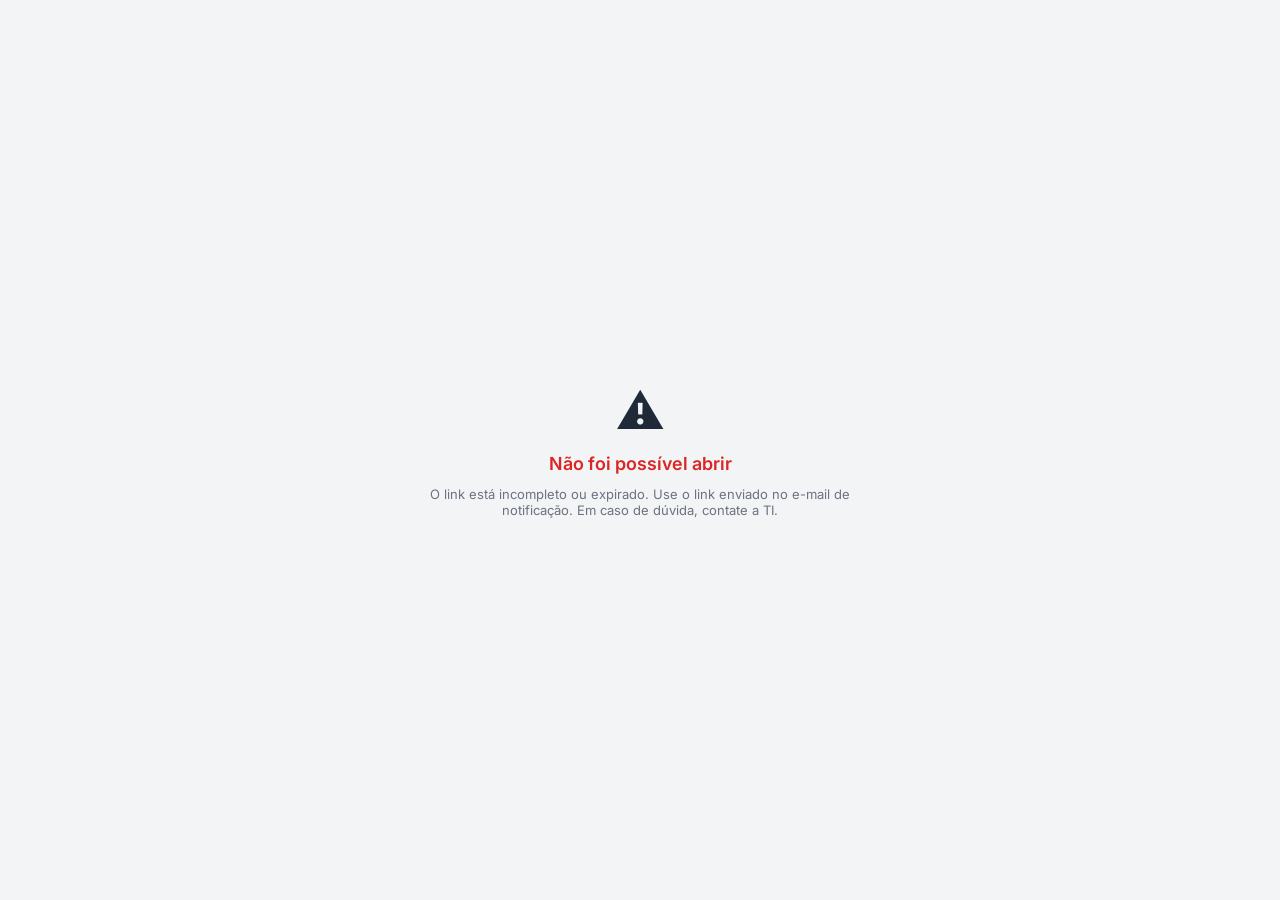
<file: triagem-incidentes.html>
<!DOCTYPE html>
<html lang="pt-BR">
<head>
<meta charset="UTF-8" />
<meta name="viewport" content="width=device-width, initial-scale=1.0" />
<title>Central de Autorizações · Triagem de Incidente</title>
<link rel="preconnect" href="https://fonts.googleapis.com">
<link href="https://fonts.googleapis.com/css2?family=Inter:wght@400;500;600;700&display=swap" rel="stylesheet" media="print" onload="this.media='all'">
<style>

  *,*::before,*::after{box-sizing:border-box;margin:0;padding:0}
  [hidden]{display:none!important}
  body{font-family:'Inter',sans-serif;background:#f3f4f6;color:#1f2937;min-height:100vh}
  #loading-screen{position:fixed;inset:0;background:#f3f4f6;display:flex;flex-direction:column;align-items:center;justify-content:center;gap:16px;z-index:999}
  .spinner{width:40px;height:40px;border:3px solid #e5e7eb;border-top-color:#1e3a5f;border-radius:50%;animation:spin .8s linear infinite}
  @keyframes spin{to{transform:rotate(360deg)}}
  @media (prefers-reduced-motion:reduce){.spinner{animation:none}}
  .loading-text{font-size:14px;color:#6b7280}
  #error-screen{position:fixed;inset:0;background:#f3f4f6;display:none;flex-direction:column;align-items:center;justify-content:center;gap:12px;padding:24px;text-align:center}
  .error-icon{font-size:48px}.error-title{font-size:18px;font-weight:600;color:#dc2626}
  .error-msg{font-size:13px;color:#6b7280;max-width:420px}
  #app{display:none}
  .header{background:#1e3a5f;color:#fff;display:flex;align-items:center;justify-content:space-between;padding:0 2rem;height:60px;position:sticky;top:0;z-index:100}
  .header-left{display:flex;align-items:center;gap:14px}
  .header-title{font-size:16px;font-weight:700}.header-subtitle{font-size:11px;color:rgba(255,255,255,.65);margin-top:1px}
  .header-user{font-size:12px;color:rgba(255,255,255,.85);display:flex;align-items:center;gap:8px}
  .header-user .udot{width:8px;height:8px;border-radius:50%;background:#4ade80}
  .header-user button{font:inherit;font-size:12px;color:rgba(255,255,255,.85);background:rgba(255,255,255,.12);border:none;padding:5px 10px;border-radius:6px;cursor:pointer}
  .header-user button:hover{background:rgba(255,255,255,.2)}
  .role-chip{font-size:11px;font-weight:600;background:rgba(255,255,255,.15);padding:3px 9px;border-radius:999px;letter-spacing:.3px}
  .main{max-width:860px;margin:0 auto;padding:28px 16px 130px}
  .card{background:#fff;border:1px solid #e5e7eb;border-radius:12px;padding:24px;margin-bottom:16px}
  .status-card{display:flex;align-items:center;gap:16px}
  .status-icon{width:48px;height:48px;background:#1e3a5f;border-radius:50%;display:flex;align-items:center;justify-content:center;flex-shrink:0}
  .status-icon svg{width:26px;height:26px;stroke:#fff;fill:none;stroke-width:2.2;stroke-linecap:round;stroke-linejoin:round}
  .status-title{font-size:20px;font-weight:700;color:#111827}
  .status-sub{font-size:13px;color:#6b7280;margin-top:3px}
  .demo-flag{display:inline-block;font-size:11px;font-weight:600;color:#854d0e;background:#fef9c3;border-radius:999px;padding:3px 10px;margin-left:8px;vertical-align:middle}
  .section-header{display:flex;align-items:center;gap:10px;margin-bottom:18px;padding-bottom:12px;border-bottom:1px solid #f0f0f0}
  .section-icon{width:30px;height:30px;border:1.5px solid #d1d5db;border-radius:50%;display:flex;align-items:center;justify-content:center}
  .section-icon svg{width:15px;height:15px;stroke:#6b7280;fill:none;stroke-width:1.8}
  .section-title{font-size:15px;font-weight:600;color:#111827}
  .info-grid{display:grid;grid-template-columns:repeat(3,1fr);gap:20px}
  @media(max-width:600px){.info-grid{grid-template-columns:1fr 1fr}}
  .info-item label{display:block;font-size:11px;font-weight:600;color:#3b82f6;text-transform:uppercase;letter-spacing:.4px;margin-bottom:4px}
  .info-item span{font-size:13px;color:#1f2937}
  .info-item span.money{font-variant-numeric:tabular-nums;font-weight:600}

  /* ---- despesa cards ---- */
  .dcard{border:1px solid #e5e7eb;border-radius:10px;padding:16px 18px;margin-bottom:12px;background:#fff}
  .dcard.act[data-dec="aprovar"]{background:#f0fdf4;border-color:#bbf7d0}
  .dcard.act[data-dec="reprovar"]{background:#fef2f2;border-color:#fecaca}
  .dcard.act[data-dec="reenviar"]{background:#f5f3ff;border-color:#ddd6fe}
  .dcard.act[data-dec="diretoria"]{background:#eff6ff;border-color:#bfdbfe}
  .dcard-head{display:flex;justify-content:space-between;align-items:flex-start;gap:12px;flex-wrap:wrap}
  .dcard-name{font-size:14.5px;font-weight:600;color:#111827}
  .dcard-tag{font-size:12px;color:#6b7280;margin-top:2px}
  .dcard-right{text-align:right;white-space:nowrap}
  .dcard-val{font-size:14.5px;font-weight:600;color:#111827;font-variant-numeric:tabular-nums}
  .dcard-val small{display:block;font-size:11px;color:#15803d;font-weight:600;margin-top:2px}
  .badge{display:inline-block;font-size:11px;font-weight:600;padding:3px 10px;border-radius:999px;margin-top:6px}
  .badge.wait{background:#fef9c3;color:#854d0e}
  .badge.rev{background:#e0e7ff;color:#3730a3}
  .badge.ok{background:#dcfce7;color:#15803d}
  .badge.no{background:#fee2e2;color:#991b1b}
  .dcard-actions{margin-top:14px;display:flex;gap:8px;flex-wrap:wrap}
  .abtn{font:inherit;font-size:13px;font-weight:600;border:1px solid #d1d5db;background:#fff;color:#374151;padding:8px 16px;border-radius:8px;cursor:pointer}
  .abtn:hover{background:#f3f4f6}
  .abtn[aria-pressed="true"].ap{background:#16a34a;color:#fff;border-color:#16a34a}
  .abtn[aria-pressed="true"].rp{background:#dc2626;color:#fff;border-color:#dc2626}
  .abtn[aria-pressed="true"].rv{background:#7c3aed;color:#fff;border-color:#7c3aed}
  .abtn[aria-pressed="true"].dir{background:#1e3a5f;color:#fff;border-color:#1e3a5f}
  .dcard-details{margin-top:14px;display:grid;gap:12px}
  .field label{display:block;font-size:11px;font-weight:600;color:#3b82f6;text-transform:uppercase;letter-spacing:.4px;margin-bottom:5px}
  select,input[type="text"],input[type="number"],textarea{font:inherit;font-size:13.5px;width:100%;padding:9px 11px;border:1px solid #d1d5db;border-radius:8px;background:#fff;color:#1f2937}
  textarea{min-height:64px;resize:vertical}
  select[data-invalid="true"],textarea[data-invalid="true"]{border-color:#dc2626;background:#fff5f5}
  :focus-visible{outline:2px solid #3b82f6;outline-offset:1px}
  .ro-info{margin-top:10px;font-size:13px;color:#4b5563;line-height:1.5}
  .ro-info b{color:#374151}

  .state{padding:40px 20px;text-align:center;color:#6b7280}
  .state h2{color:#111827;font-size:16px;margin:0 0 6px}

  .actionbar{position:fixed;left:0;right:0;bottom:0;background:#fff;border-top:1px solid #e5e7eb;padding:14px 24px;z-index:90}
  .actionbar .inner{max-width:860px;margin:0 auto;display:flex;align-items:center;justify-content:space-between;gap:16px;flex-wrap:wrap}
  .tally{font-size:13px;color:#6b7280}.tally b{color:#111827;font-weight:600}
  .btn{font:inherit;font-size:14px;font-weight:600;color:#fff;background:#1e3a5f;border:none;padding:11px 24px;border-radius:8px;cursor:pointer}
  .btn:hover{background:#16304f}
  .btn:disabled{background:#cbd5e1;cursor:not-allowed}

  .toast{position:fixed;left:50%;bottom:80px;transform:translateX(-50%) translateY(20px);background:#111827;color:#fff;padding:13px 20px;border-radius:10px;font-size:14px;box-shadow:0 10px 30px rgba(0,0,0,.25);opacity:0;pointer-events:none;transition:.25s;z-index:200;max-width:90%}
  .toast.show{opacity:1;transform:translateX(-50%) translateY(0)}
  .toast.err{background:#dc2626}

  .page-footer{background:#fff;border-top:1px solid #e5e7eb;padding:14px 24px;display:flex;align-items:center;justify-content:space-between;font-size:11px;color:#9ca3af;flex-wrap:wrap;gap:10px}
  .footer-left{display:flex;align-items:center;gap:8px}
  .lock-icon svg{width:14px;height:14px;stroke:#9ca3af;fill:none;stroke-width:1.8}
  .powered-badge{display:flex;align-items:center;gap:6px;font-size:11px;color:#6b7280;font-weight:500}
  .sp-icon{width:22px;height:22px;background:#0078d4;border-radius:4px;display:flex;align-items:center;justify-content:center;font-size:10px;font-weight:800;color:white}

  @media(max-width:640px){ .btn{width:100%} .actionbar .inner{flex-direction:column;align-items:stretch} }

  /* ---- triagem: layout dois blocos ---- */
  .cols{display:grid;grid-template-columns:1fr 1fr;gap:16px}
  @media(max-width:760px){.cols{grid-template-columns:1fr}}
  .kv{margin-bottom:13px}
  .kv label{display:block;font-size:11px;font-weight:600;color:#3b82f6;text-transform:uppercase;letter-spacing:.4px;margin-bottom:3px}
  .kv span{font-size:13px;color:#1f2937}
  .kv .desc{display:block;background:#f7f9fc;border-left:3px solid #3b82f6;border-radius:0 6px 6px 0;padding:10px 12px;white-space:pre-wrap;line-height:1.5}
  .multi{display:flex;flex-direction:column;gap:6px;border:1px solid #d1d5db;border-radius:8px;padding:10px}
  .multi label{display:flex;align-items:center;gap:8px;font-size:13.5px;font-weight:400;color:#1f2937;cursor:pointer;text-transform:none;letter-spacing:0}
  .sug{font-size:11px;font-weight:600;color:#854d0e;background:#fef9c3;border-radius:999px;padding:2px 9px;margin-left:6px;text-transform:none;letter-spacing:0}

  /* ---- anexos ---- */
  .attach-list{display:flex;flex-direction:column;gap:8px}
  .attach-item{display:flex;align-items:center;justify-content:space-between;gap:12px;border:1px solid #e5e7eb;border-radius:8px;padding:10px 12px;background:#fafbfc;flex-wrap:wrap}
  .attach-item.alt{background:#fff;border-style:dashed}
  .attach-name{font-size:13px;color:#1f2937;display:flex;align-items:center;gap:8px;word-break:break-word;min-width:0}
  .attach-name svg{width:16px;height:16px;stroke:#6b7280;fill:none;stroke-width:1.8;stroke-linecap:round;stroke-linejoin:round;flex-shrink:0}
  .attach-btn{font:inherit;font-size:13px;font-weight:600;text-decoration:none;color:#fff;background:#1e3a5f;border:none;padding:8px 16px;border-radius:8px;cursor:pointer;white-space:nowrap;display:inline-flex;align-items:center;gap:6px}
  .attach-btn:hover{background:#16304f}
  .attach-btn svg{width:14px;height:14px;stroke:currentColor;fill:none;stroke-width:2;stroke-linecap:round;stroke-linejoin:round}
  .attach-btn.ghost{background:#fff;color:#374151;border:1px solid #d1d5db}
  .attach-btn.ghost:hover{background:#f3f4f6}
  .attach-empty{font-size:13px;color:#6b7280;line-height:1.5}
  input[type="file"]{font:inherit;font-size:13px;width:100%;padding:9px 11px;border:1px dashed #d1d5db;border-radius:8px;background:#fafbfc;color:#4b5563;cursor:pointer}
  input[type="file"]::file-selector-button{font:inherit;font-size:12.5px;font-weight:600;margin-right:10px;padding:6px 12px;border:1px solid #d1d5db;border-radius:6px;background:#fff;color:#374151;cursor:pointer}
  input[type="file"]:disabled{cursor:not-allowed;opacity:.6}
  @media(max-width:520px){.attach-item{flex-direction:column;align-items:stretch}.attach-btn{justify-content:center}}
</style>
</head>
<body>

<div id="loading-screen">
  <div class="spinner"></div>
  <div class="loading-text">Carregando incidente…</div>
</div>

<div id="error-screen">
  <div class="error-icon">⚠️</div>
  <div class="error-title" id="error-title">Não foi possível carregar</div>
  <div class="error-msg" id="error-msg"></div>
</div>

<div id="app">
  <header class="header">
    <div class="header-left">
      <img src="logo-polystell.png" alt="Polystell" onerror="this.style.display='none'" style="height:36px;object-fit:contain;margin-right:12px;">
      <div style="border-left:1px solid rgba(255,255,255,0.3);padding-left:14px;">
        <div class="header-title">Central de Autorizações</div>
        <div class="header-subtitle">Triagem de Incidente de Segurança</div>
      </div>
    </div>
    <div id="header-right"></div>
  </header>

  <main class="main">
    <div class="card">
      <div class="status-card">
        <div class="status-icon"><svg viewBox="0 0 24 24"><path d="M12 22s8-4 8-10V5l-8-3-8 3v7c0 6 8 10 8 10z"/></svg></div>
        <div>
          <div class="status-title">Incidente #<span id="proto">—</span> <span id="demoFlag" class="demo-flag" hidden>modo demonstração</span></div>
          <div class="status-sub" id="statusSub">Confira a classificação do usuário e valide antes de enviar a orientação.</div>
        </div>
      </div>
    </div>

    <div class="cols">
      <!-- ESQUERDA -->
      <div class="card">
        <div class="section-header">
          <div class="section-icon"><svg viewBox="0 0 24 24"><path d="M20 21v-2a4 4 0 0 0-4-4H8a4 4 0 0 0-4 4v2"/><circle cx="12" cy="7" r="4"/></svg></div>
          <div class="section-title">O que o usuário preencheu</div>
        </div>
        <div class="kv"><label>Usuário</label><span id="u_nome">—</span></div>
        <div class="kv"><label>Departamento</label><span id="u_dept">—</span></div>
        <div class="kv"><label>Data do incidente</label><span id="u_data">—</span></div>
        <div class="kv"><label>Gravidade</label><span id="u_grav">—</span></div>
        <div class="kv"><label>Impacto</label><span id="u_imp">—</span></div>
        <div class="kv"><label>Tipo</label><span id="u_tipo">—</span></div>
        <div class="kv"><label>Dados pessoais</label><span id="u_dp">—</span></div>
        <div class="kv"><label>Descrição</label><span class="desc" id="u_desc">—</span></div>
        <div class="kv" style="margin-bottom:0"><label>Anexos e evidências</label><div class="attach-list js-anexos"></div></div>
      </div>

      <!-- DIREITA -->
      <div class="card">
        <div class="section-header">
          <div class="section-icon"><svg viewBox="0 0 24 24"><path d="M9 11l3 3L22 4"/><path d="M21 12v7a2 2 0 0 1-2 2H5a2 2 0 0 1-2-2V5a2 2 0 0 1 2-2h11"/></svg></div>
          <div class="section-title">Sua validação</div>
        </div>
        <div class="field"><label>Gravidade validada</label><select id="v_grav"></select></div>
        <div class="field" style="margin-top:12px"><label>Impacto validado</label><div class="multi" id="v_imp"></div></div>
        <div class="field" style="margin-top:12px"><label>Tipo validado <span class="sug" id="sugpill" hidden></span></label><select id="v_tipo"></select></div>
        <div class="field" style="margin-top:12px"><label>Responsável pela triagem</label><select id="v_resp"></select></div>
      </div>
    </div>

    <!-- ENCERRAMENTO (aparece quando status = Em Tratamento) -->
    <div class="cols" id="colsEnc" hidden>
      <div class="card">
        <div class="section-header">
          <div class="section-icon"><svg viewBox="0 0 24 24"><path d="M9 11l3 3L22 4"/><path d="M21 12v7a2 2 0 0 1-2 2H5a2 2 0 0 1-2-2V5a2 2 0 0 1 2-2h11"/></svg></div>
          <div class="section-title">Classificação validada</div>
        </div>
        <div class="kv"><label>Gravidade</label><span id="e_grav">—</span></div>
        <div class="kv"><label>Impacto</label><span id="e_imp">—</span></div>
        <div class="kv"><label>Tipo</label><span id="e_tipo">—</span></div>
        <div class="kv"><label>Responsável triagem</label><span id="e_resptri">—</span></div>
        <div class="kv"><label>Orientação enviada</label><span class="desc" id="e_orient">—</span></div>
        <div class="kv"><label>Resposta do usuário</label><span class="desc" id="e_respuser">—</span></div>
        <div class="kv" style="margin-bottom:0"><label>Anexos e evidências</label><div class="attach-list js-anexos"></div></div>
      </div>

      <div class="card">
        <div class="section-header">
          <div class="section-icon"><svg viewBox="0 0 24 24"><path d="M20 6L9 17l-5-5"/></svg></div>
          <div class="section-title">Encerramento</div>
        </div>
        <div class="field"><label>Responsável pelo encerramento</label><select id="c_resp"></select></div>
        <div class="field" style="margin-top:12px"><label>Causa raiz</label><textarea id="c_causa" rows="3"></textarea></div>
        <div class="field" style="margin-top:12px"><label>Ações tomadas</label><textarea id="c_acoes" rows="3"></textarea></div>
        <div class="field" style="margin-top:12px"><label>Recorrente?</label><select id="c_recorrente"><option value="Não">Não</option><option value="Sim">Sim</option></select></div>
        <div class="field" style="margin-top:12px"><label>Resposta do usuário (se houve)</label><textarea id="c_respuser" rows="2"></textarea></div>
        <div class="field" style="margin-top:12px"><label>Lições aprendidas</label><textarea id="c_licoes" rows="2"></textarea></div>
        <div class="field" style="margin-top:12px">
          <label>Evidências do encerramento</label>
          <input type="file" id="c_arquivos" multiple>
          <div class="attach-list" id="evidList" style="margin-top:10px"></div>
        </div>
      </div>
    </div>
  </main>

  <div class="actionbar">
    <div class="inner">
      <div class="tally" id="tally">A orientação será enviada ao usuário com base no <b>tipo validado</b>.</div>
      <button class="btn" id="confirm">Confirmar e enviar orientação</button>
    </div>
  </div>

  <footer class="page-footer">
    <div class="footer-left">
      <div class="lock-icon"><svg viewBox="0 0 24 24"><rect x="3" y="11" width="18" height="11" rx="2" ry="2"/><path d="M7 11V7a5 5 0 0 1 10 0v4"/></svg></div>
      <span>Acesso restrito à equipe de TI. Validado pela identidade Microsoft 365 e pela permissão da lista.</span>
    </div>
    <div class="powered-badge">Powered by Power Automate + SharePoint <div class="sp-icon">S</div></div>
  </footer>
</div>

<div class="toast" id="toast"></div>

<script>
/* ===================== CONFIGURAÇÃO ===================== */
const CONFIG = {
  clientId: "c066630d-9dc2-4c4a-8c60-8f0056e9e5e2",
  tenantId: "fdb7cb21-cc9d-4f32-bb70-e71cad1eb164",
  siteHost: "polystellcombr.sharepoint.com",
  sitePath: "/sites/Apps",
  listId:   "e67185c1-7d9f-43fb-8c55-38c200fa9d54"
};

/* Pasta onde o Microsoft Forms grava os arquivos enviados pelo usuário */
const ANEXOS = {
  sitePath: "/sites/Projetos",
  biblioteca: "Documentos Compartilhados",
  pasta: "Aplicativos/Microsoft Forms/Formulário de Registro de Incidente de Segurança/Pergunta"
};

const TIPOS = [
  "Acesso não autorizado a sistemas de informação.",
  "Alteração/exclusão não autorizada de dados.",
  "Descarte incorreto de documentos ou dispositivos eletrônicos.",
  "Divulgação indevida de dados pessoais.",
  "Envio de dados a destinatário incorreto.",
  "Exploração de vulnerabilidade em sistemas de informação.",
  "Falha em equipamento (hardware).",
  "Falha em sistema de informação (software).",
  "Negação de Serviço (DoS).",
  "Perda/roubo de documentos ou dispositivos eletrônicos.",
  "Publicação não intencional de dados pessoais.",
  "Roubo de credenciais / Engenharia Social.",
  "Sequestro de dados (ransomware) com transferência e/ou publicação de informações.",
  "Sequestro de Dados (ransomware) sem transferência de informações.",
  "Violação de credencial por força bruta.",
  "Vírus de Computador / Malware."
];
const GRAVIDADES=["Alta","Média","Baixa"];
const IMPACTOS=["Confidencialidade","Integridade","Disponibilidade"];
const RESPONSAVEIS=["Leonardo Carolino","Leandro Diniz"];
/* >>> Quem pode abrir esta página (equipe de TI). Para incluir alguém, acrescente o e-mail aqui. */
const SUPERVISORES=["leonardo@polystell.com.br","leandro@polystell.com.br"];

const REGRAS=[
  {kw:["engenharia","phishing","credenciais","fraudulent","golpe","boleto","pagamento","guia","santander"],tipo:"Roubo de credenciais / Engenharia Social."},
  {kw:["ransomware","sequestro","resgate"],tipo:"Sequestro de Dados (ransomware) sem transferência de informações."},
  {kw:["vírus","virus","malware"],tipo:"Vírus de Computador / Malware."},
  {kw:["destinatário","destinatario","errado"],tipo:"Envio de dados a destinatário incorreto."},
  {kw:["perda","roubo","extravio","perdido","roubado"],tipo:"Perda/roubo de documentos ou dispositivos eletrônicos."},
  {kw:["força bruta","forca bruta","brute"],tipo:"Violação de credencial por força bruta."},
  {kw:["hardware","equipamento"],tipo:"Falha em equipamento (hardware)."},
  {kw:["descarte","descartad"],tipo:"Descarte incorreto de documentos ou dispositivos eletrônicos."}
];

const params=new URLSearchParams(location.search);
let ITEMID=params.get("id")||sessionStorage.getItem("triagem_id")||"";
if(!/^\d+$/.test(ITEMID)) ITEMID="";              // só aceita número de item
if(ITEMID) sessionStorage.setItem("triagem_id",ITEMID);
const DEMO=params.get("demo")==="1"||CONFIG.clientId.startsWith("PREENCHA");

const $=s=>document.querySelector(s);
const fmtD=v=>v?new Date(v).toLocaleDateString("pt-BR"):"—";
let msalApp=null,account=null,SITEID=null,ME="",FIELDS={};

function showApp(){$("#loading-screen").style.display="none";$("#app").style.display="block";}
function showError(t,m){$("#loading-screen").style.display="none";$("#error-title").textContent=t;$("#error-msg").textContent=m||"";$("#error-screen").style.display="flex";}

function loadScript(src){return new Promise((res,rej)=>{const s=document.createElement("script");s.src=src;s.onload=()=>res();s.onerror=()=>rej(new Error("Não foi possível carregar o login."));document.head.appendChild(s);setTimeout(()=>rej(new Error("Tempo esgotado ao carregar o login.")),15000);});}

async function init(){
  buildControls();
  try{
    if(DEMO){ $("#demoFlag").hidden=false; ME="leonardo@polystell.com.br";
      $("#header-right").innerHTML='<span class="header-user"><span class="udot"></span>sessão fictícia</span>';
      loadDemo(); return; }
    if(location.protocol==="file:"){ showError("Abra por http/https","A autenticação Microsoft não funciona em file://. Use ?demo=1 para visualizar, ou publique a página."); return; }
    if(!ITEMID){ showError("Não foi possível abrir","O link está incompleto ou expirado. Use o link enviado no e-mail de notificação. Em caso de dúvida, contate a TI."); return; }
    await loadScript("https://alcdn.msauth.net/browser/2.38.0/js/msal-browser.min.js");
    msalApp=new msal.PublicClientApplication({auth:{clientId:CONFIG.clientId,authority:`https://login.microsoftonline.com/${CONFIG.tenantId}`,redirectUri:location.origin+location.pathname},cache:{cacheLocation:"sessionStorage"}});
    const resp=await msalApp.handleRedirectPromise();
    account=resp?.account||msalApp.getAllAccounts()[0]||null;
    if(!account){ msalApp.loginRedirect({scopes:["Sites.ReadWrite.All"]}); return; }
    ME=(account.username||"").toLowerCase().trim();
    $("#header-right").innerHTML=`<span class="header-user"><span class="udot"></span>${esc(account.name||ME)} <button id="logout">Sair</button></span>`;
    $("#logout").onclick=()=>{ sessionStorage.clear(); msalApp.logoutRedirect(); };
    // >>> CONTROLE DE ACESSO: só a equipe de TI abre a triagem (antes de buscar qualquer dado)
    if(!SUPERVISORES.map(s=>s.toLowerCase()).includes(ME)){
      showError("Acesso não autorizado","Esta página é restrita à equipe de TI. Se precisar de acesso, contate a TI.");
      return;
    }
    await loadItem();
  }catch(e){ console.error(e); showError("Não foi possível iniciar a página", "Tente novamente ou contate a TI."); }
}

async function token(){ const req={scopes:["Sites.ReadWrite.All"],account}; try{ return (await msalApp.acquireTokenSilent(req)).accessToken; }catch{ return (await msalApp.acquireTokenPopup(req)).accessToken; } }
async function graph(url,opt={}){ const t=await token(); const r=await fetch(url,{...opt,headers:{Authorization:`Bearer ${t}`,"Content-Type":"application/json",...(opt.headers||{})}}); if(!r.ok) throw new Error(`Graph ${r.status}: ${(await r.text()).slice(0,200)}`); return r.status===204?null:r.json(); }

async function loadItem(){
  const site=await graph(`https://graph.microsoft.com/v1.0/sites/${CONFIG.siteHost}:${CONFIG.sitePath}`);
  SITEID=site.id;
  const data=await graph(`https://graph.microsoft.com/v1.0/sites/${SITEID}/lists/${CONFIG.listId}/items/${encodeURIComponent(ITEMID)}?$expand=fields`);
  FIELDS=data.fields||{};
  anexosBuscando=true;
  render(FIELDS);
  showApp();
  // busca os arquivos do Forms em segundo plano (não trava a triagem)
  carregarAbertura()
    .catch(e=>{ console.error(e); anexosNota="Não foi possível listar os anexos. Use o botão abaixo."; })
    .finally(()=>{ anexosBuscando=false; renderAnexos(FIELDS); });
}

/* ---------------- render ---------------- */
function render(f){
  $("#proto").textContent=ITEMID;
  const st=val(f.STATUS)||"Aberto";
  $("#statusSub").textContent = st==="Em Tratamento" ? "Este incidente já passou por triagem (Em Tratamento). Você pode revisar." : "Confira a classificação do usuário e valide antes de enviar a orientação.";

  const impU=toArr(f.IMPACTO_USUARIO), dpU=toArr(f.DADOS_PESSOAIS);
  $("#u_nome").textContent=f.NOME_USUARIO||"—";
  $("#u_dept").textContent=val(f.DEPARTAMENTO);
  $("#u_data").textContent=fmtD(f.DATA_INCIDENTE);
  $("#u_grav").textContent=val(f.GRAVIDADE_USUARIO);
  $("#u_imp").textContent=impU.join("; ")||"—";
  $("#u_tipo").textContent=val(f.TIPO_USUARIO);
  $("#u_dp").textContent=dpU.join("; ")||"—";
  $("#u_desc").textContent=f.DESCRICAO||"—";

  setSel("#v_grav", raw(f.GRAVIDADE_VALIDADA)||raw(f.GRAVIDADE_USUARIO));
  const impV=toArr(f.IMPACTO_VALIDADO);
  setMulti("#v_imp", impV.length?impV:impU);
  setSel("#v_resp", raw(f.RESPONSAVEL_TRIAGEM)||RESPONSAVEIS[0]);

  const tv=raw(f.TIPO_VALIDADO), tu=raw(f.TIPO_USUARIO);
  if(tv){ setSel("#v_tipo",tv); }
  else{
    const sug=sugerir((f.DESCRICAO||"")+" "+(tu||""));
    setSel("#v_tipo", sug||tu);
    if(sug && sug!==tu){ const p=$("#sugpill"); p.hidden=false; p.textContent="sugerido pela descrição"; }
  }
  renderAnexos(f);
  aplicarFase(st, f);
}

/* ---------------- anexos ---------------- */
/* campos de texto livre: podem conter URLs que NÃO são anexos */
const CAMPOS_TEXTO = ["DESCRICAO","ORIENTACAO_ENVIADA","RESPOSTA_USUARIO","CAUSA_RAIZ","ACOES_TOMADAS","LICOES_APRENDIDAS","Title","NOME_USUARIO"];
const ICO_CLIP = '<svg viewBox="0 0 24 24"><path d="M21.44 11.05l-9.19 9.19a6 6 0 0 1-8.49-8.49l9.19-9.19a4 4 0 0 1 5.66 5.66l-9.2 9.19a2 2 0 0 1-2.83-2.83l8.49-8.48"/></svg>';
const ICO_EXT  = '<svg viewBox="0 0 24 24"><path d="M18 13v6a2 2 0 0 1-2 2H5a2 2 0 0 1-2-2V8a2 2 0 0 1 2-2h6"/><path d="M15 3h6v6"/><path d="M10 14L21 3"/></svg>';

function esc(s){ return String(s??"").replace(/[&<>"']/g,c=>({"&":"&amp;","<":"&lt;",">":"&gt;",'"':"&quot;","'":"&#39;"}[c])); }
function urlSegura(u){ return /^https?:\/\//i.test(String(u||"")); }
function itemUrl(){ return `https://${CONFIG.siteHost}${CONFIG.sitePath}/_layouts/15/listform.aspx?PageType=4&ListId=%7B${CONFIG.listId}%7D&ID=${encodeURIComponent(ITEMID)}`; }
function nomeDaUrl(u){ try{ const p=new URL(u).pathname.split("/").filter(Boolean).pop(); return decodeURIComponent(p||""); }catch{ return ""; } }

function varrer(key,v,add){
  if(v===null||v===undefined) return;
  if(Array.isArray(v)){ v.forEach(x=>varrer(key,x,add)); return; }
  if(typeof v==="object"){
    const url=v.link||v.Url||v.url||v.serverRelativeUrl||v.webUrl;
    if(url) add(v.name||v.fileName||v.Description||nomeDaUrl(url)||key,url);
    return;
  }
  if(typeof v!=="string") return;
  const s=v.trim(); if(!s) return;
  if(s[0]==="["||s[0]==="{"){ try{ varrer(key,JSON.parse(s),add); return; }catch{} }
  if(/^https?:\/\//i.test(s)) add(nomeDaUrl(s)||key,s);
}

function coletarAnexos(f){
  const out=[], vistos=new Set();
  const add=(nome,url)=>{ if(!url||!urlSegura(url)||vistos.has(url))return; vistos.add(url); out.push({nome:nome||"Anexo",url}); };
  for(const [k,v] of Object.entries(f||{})){
    if(k.startsWith("@")||CAMPOS_TEXTO.includes(k)) continue;
    if(/^(id|ContentType|Author|Editor|Created|Modified|_|odata)/i.test(k)) continue;
    varrer(k,v,add);
  }
  return out;
}

/* busca na pasta do Forms os arquivos deste respondente */
let anexosExtra=[], anexosForms=[], anexosNota="", anexosBuscando=false;

function pastaUrl(){
  const p=`${ANEXOS.sitePath}/${ANEXOS.biblioteca}/${ANEXOS.pasta}`;
  return `https://${CONFIG.siteHost}${ANEXOS.sitePath}/${encodeURIComponent(ANEXOS.biblioteca)}/Forms/AllItems.aspx?id=${encodeURIComponent(p)}`;
}

async function buscarAnexosForms(f){
  const site=await graph(`https://graph.microsoft.com/v1.0/sites/${CONFIG.siteHost}:${ANEXOS.sitePath}`);
  const path=ANEXOS.pasta.split("/").map(encodeURIComponent).join("/");
  const r=await graph(`https://graph.microsoft.com/v1.0/sites/${site.id}/drive/root:/${path}:/children?$select=id,name,webUrl,createdDateTime,parentReference&$top=999`);
  const arqs=(r.value||[]).filter(x=>!x.folder);

  const nome=String(f.NOME_USUARIO||"").trim().toLowerCase();
  const termos=nome.split(/\s+/).filter(t=>t.length>=3);
  let hits=termos.length?arqs.filter(x=>{const n=x.name.toLowerCase();return termos.some(t=>n.includes(t));}):[];
  let nota="";
  if(!hits.length){
    const base=new Date(f.Created||f.DATA_INCIDENTE||Date.now()).getTime();
    hits=arqs.filter(x=>Math.abs(new Date(x.createdDateTime)-base)<3*864e5);
    if(hits.length) nota="Arquivos localizados pela data do registro (o nome do arquivo não traz o nome do usuário). Confira antes de usar como evidência.";
  }
  hits.sort((a,b)=>new Date(b.createdDateTime)-new Date(a.createdDateTime));
  return {
    lista:hits.map(x=>({nome:`${x.name} · ${fmtD(x.createdDateTime)}`,url:x.webUrl})),
    brutos:hits.map(x=>({id:x.id,driveId:x.parentReference&&x.parentReference.driveId,arquivo:x.name})),
    nota
  };
}

/* pasta do incidente primeiro; só cai no Forms se ainda não foi copiado */
async function carregarAbertura(){
  const jaCopiado=await listarFase("abertura");
  if(jaCopiado.length){ anexosExtra=jaCopiado; anexosForms=[]; return; }
  const r=await buscarAnexosForms(FIELDS);
  anexosExtra=r.lista; anexosForms=r.brutos; anexosNota=r.nota;
}

function renderAnexos(f){
  const lista=coletarAnexos(f).concat(anexosExtra.filter(a=>urlSegura(a.url)));
  let html = lista.length
    ? lista.map(a=>`<div class="attach-item"><span class="attach-name">${ICO_CLIP}${esc(a.nome)}</span><a class="attach-btn" href="${esc(a.url)}" target="_blank" rel="noopener">${ICO_EXT} Abrir</a></div>`).join("")
    : `<div class="attach-empty">${anexosBuscando?"Procurando arquivos enviados pelo formulário…":"Nenhum arquivo localizado para este usuário."}</div>`;
  if(anexosNota) html += `<div class="attach-empty" style="color:#854d0e">${esc(anexosNota)}</div>`;
  if(!DEMO){
    const temPasta=anexosExtra.length&&!anexosForms.length;
    html += `<div class="attach-item alt"><span class="attach-name">${ICO_CLIP}${temPasta?"Pasta do incidente":"Pasta de anexos do formulário"}</span><a class="attach-btn ghost" href="${esc(temPasta?pastaIncidenteUrl():pastaUrl())}" target="_blank" rel="noopener">${ICO_EXT} Abrir pasta</a></div>`;
  }
  document.querySelectorAll(".js-anexos").forEach(box=>box.innerHTML=html);
}

function aplicarFase(st, f){
  const enc = (st === "Em Tratamento");
  const fim = (st === "Encerrado");
  // triagem visível só quando Aberto
  document.querySelector(".cols").hidden = enc || fim;
  $("#colsEnc").hidden = !enc && !fim;

  if(enc || fim){
    // preenche o resumo da classificação validada
    $("#e_grav").textContent = val(f.GRAVIDADE_VALIDADA) || "—";
    $("#e_imp").textContent  = toArr(f.IMPACTO_VALIDADO).join("; ") || "—";
    $("#e_tipo").textContent = val(f.TIPO_VALIDADO) || "—";
    $("#e_resptri").textContent = val(f.RESPONSAVEL_TRIAGEM) || "—";
    $("#e_orient").textContent  = (f.ORIENTACAO_ENVIADA||"—").replace(/<br\s*\/?>/gi, "\n");
    $("#e_respuser").textContent = f.RESPOSTA_USUARIO || "—";
    // pré-preenche campos de encerramento se já existirem
    setSel("#c_resp", raw(f.RESPONSAVEL_ENCERRAMENTO) || RESPONSAVEIS[0]);
    if(f.CAUSA_RAIZ) $("#c_causa").value = f.CAUSA_RAIZ;
    if(f.ACOES_TOMADAS) $("#c_acoes").value = f.ACOES_TOMADAS;
    setSel("#c_recorrente", raw(f.RECORRENTE) || "Não");
    if(f.RESPOSTA_USUARIO) $("#c_respuser").value = f.RESPOSTA_USUARIO;
    if(f.LICOES_APRENDIDAS) $("#c_licoes").value = f.LICOES_APRENDIDAS;
    if(fim) $("#c_arquivos").disabled = true;
    renderEvidencias();
  }

  // ajusta o botão de ação conforme a fase
  const btn = $("#confirm"); const tally = $("#tally");
  if(fim){
    btn.textContent = "Incidente encerrado";
    btn.disabled = true;
    tally.textContent = "Este incidente já foi encerrado.";
  } else if(enc){
    btn.textContent = "Registrar encerramento";
    btn.onclick = encerrar;
    tally.innerHTML = "Preencha causa raiz e ações para <b>encerrar</b> o incidente.";
  } else {
    btn.textContent = "Confirmar e enviar orientação";
    btn.onclick = confirmar;
    tally.innerHTML = "A orientação será enviada ao usuário com base no <b>tipo validado</b>.";
  }
}

function buildControls(){
  fill("#v_grav",GRAVIDADES); fill("#v_tipo",TIPOS); fill("#v_resp",RESPONSAVEIS); fill("#c_resp",RESPONSAVEIS);
  $("#v_imp").innerHTML=IMPACTOS.map(o=>`<label><input type="checkbox" value="${o}"> ${o}</label>`).join("");
  /* botão definido dinamicamente em aplicarFase */
}
function fill(sel,opts){ $(sel).innerHTML=opts.map(o=>`<option value="${o.replace(/"/g,'&quot;')}">${o}</option>`).join(""); }
function setSel(sel,v){ if(v&&v!=="—") $(sel).value=v; }
function setMulti(sel,arr){ $(sel).querySelectorAll("input").forEach(cb=>cb.checked=arr.includes(cb.value)); }
function getMulti(sel){ return [...$(sel).querySelectorAll("input:checked")].map(cb=>cb.value); }
function sugerir(txt){ const t=txt.toLowerCase(); for(const r of REGRAS){ if(r.kw.some(k=>t.includes(k))) return r.tipo; } return null; }

/* ---------------- evidências do encerramento ---------------- */
/* sobem para /sites/Apps → biblioteca "99 - Automação" → 99_Form_Incidente_Seguranca → {id} */
const EVID={
  biblioteca:"99  Automao",              // segmento de URL da biblioteca (não é o título)
  pasta:"99_Form_Incidente_Seguranca"
};
const EVID_MAX=15*1024*1024;

let EVID_DRIVE=null;
async function evidDrive(){
  if(EVID_DRIVE) return EVID_DRIVE;
  const r=await graph(`https://graph.microsoft.com/v1.0/sites/${SITEID}/drives?$select=id,name,webUrl`);
  const seg=d=>{ try{ return decodeURIComponent(new URL(d.webUrl).pathname.split("/").filter(Boolean).pop()); }catch{ return ""; } };
  const d=(r.value||[]).find(x=>seg(x)===EVID.biblioteca) || (r.value||[]).find(x=>x.name===EVID.biblioteca);
  if(!d) throw new Error(`Biblioteca "${EVID.biblioteca}" não encontrada no site.`);
  EVID_DRIVE=d.id; return EVID_DRIVE;
}

function encPath(p){ return p.split("/").map(encodeURIComponent).join("/"); }
function fasePath(fase,extra){ return encPath(`${EVID.pasta}/${ITEMID}/${fase}${extra?"/"+extra:""}`); }
function pastaIncidenteUrl(){ return `https://${CONFIG.siteHost}${CONFIG.sitePath}/${encodeURIComponent(EVID.biblioteca)}/Forms/AllItems.aspx?id=${encodeURIComponent(`${CONFIG.sitePath}/${EVID.biblioteca}/${EVID.pasta}/${ITEMID}`)}`; }

/* cria a pasta (e as intermediárias) se ainda não existirem */
async function garantirPasta(drive,caminho){
  try{ return await graph(`https://graph.microsoft.com/v1.0/drives/${drive}/root:/${encPath(caminho)}`); }catch{}
  const partes=caminho.split("/"), nome=partes.pop(), pai=partes.join("/");
  const paiItem = pai ? await garantirPasta(drive,pai)
                      : await graph(`https://graph.microsoft.com/v1.0/drives/${drive}/root`);
  return await graph(`https://graph.microsoft.com/v1.0/drives/${drive}/items/${paiItem.id}/children`,
    {method:"POST",body:JSON.stringify({name:nome,folder:{},"@microsoft.graph.conflictBehavior":"fail"})});
}

async function listarFase(fase){
  try{
    const drive=await evidDrive();
    const r=await graph(`https://graph.microsoft.com/v1.0/drives/${drive}/root:/${fasePath(fase)}:/children?$select=name,webUrl`);
    return (r.value||[]).filter(x=>!x.folder).map(x=>({nome:x.name,url:x.webUrl}));
  }catch{ return []; }
}

async function uploadEvidencias(files){
  const drive=await evidDrive(), out=[];
  await garantirPasta(drive,`${EVID.pasta}/${ITEMID}/encerramento`);
  for(const file of files){
    const t=await token();
    const r=await fetch(`https://graph.microsoft.com/v1.0/drives/${drive}/root:/${fasePath("encerramento",file.name)}:/content?@microsoft.graph.conflictBehavior=rename`,
      {method:"PUT",headers:{Authorization:`Bearer ${t}`,"Content-Type":file.type||"application/octet-stream"},body:file});
    if(!r.ok) throw new Error(`${file.name} (${r.status})`);
    const j=await r.json(); out.push({nome:j.name,url:j.webUrl});
  }
  return out;
}

/* na triagem, copia o anexo do Forms para a pasta do incidente */
async function copiarAbertura(){
  if(!anexosForms.length) return 0;
  const drive=await evidDrive();
  const dest=await garantirPasta(drive,`${EVID.pasta}/${ITEMID}/abertura`);
  const t=await token(); let n=0;
  for(const a of anexosForms){
    if(!a.id||!a.driveId) continue;
    const r=await fetch(`https://graph.microsoft.com/v1.0/drives/${a.driveId}/items/${a.id}/copy`,{
      method:"POST",
      headers:{Authorization:`Bearer ${t}`,"Content-Type":"application/json"},
      body:JSON.stringify({parentReference:{driveId:drive,id:dest.id},name:a.arquivo})});
    if(r.ok||r.status===202) n++;
  }
  return n;
}

async function renderEvidencias(){
  const box=$("#evidList"); if(!box) return;
  if(DEMO){ box.innerHTML=`<div class="attach-empty">Modo demo: arquivos não são enviados.</div>`; return; }
  const lista=(await listarFase("encerramento")).filter(a=>urlSegura(a.url));
  box.innerHTML = lista.length
    ? lista.map(a=>`<div class="attach-item"><span class="attach-name">${ICO_CLIP}${esc(a.nome)}</span><a class="attach-btn" href="${esc(a.url)}" target="_blank" rel="noopener">${ICO_EXT} Abrir</a></div>`).join("")
    : `<div class="attach-empty">Nenhuma evidência anexada ainda.</div>`;
}

async function encerrar(){
  const btn = $("#confirm");
  if(!$("#c_causa").value.trim() || !$("#c_acoes").value.trim())
    return toast("Preencha causa raiz e ações tomadas.","err");
  const arqs=[...($("#c_arquivos").files||[])];
  const grande=arqs.find(a=>a.size>EVID_MAX);
  if(grande) return toast(`"${grande.name}" passa de 15 MB. Anexe um arquivo menor.`,"err");
  const payload = {
    STATUS: "Encerrado",
    RESPONSAVEL_ENCERRAMENTO: $("#c_resp").value,
    DATA_ENCERRAMENTO: new Date().toISOString(),
    CAUSA_RAIZ: $("#c_causa").value.trim(),
    ACOES_TOMADAS: $("#c_acoes").value.trim(),
    RECORRENTE: $("#c_recorrente").value,
    RESPOSTA_USUARIO: $("#c_respuser").value.trim(),
    LICOES_APRENDIDAS: $("#c_licoes").value.trim()
  };

  if(DEMO){ toast("Modo demo: encerramento não é gravado."); return; }
  btn.disabled = true;
  try{
    if(arqs.length){
      btn.textContent = `Enviando ${arqs.length} arquivo(s)…`;
      await uploadEvidencias(arqs);           // se falhar, nada é encerrado
      $("#c_arquivos").value="";
      await renderEvidencias();
    }
    btn.textContent = "Encerrando…";
    await graph(`https://graph.microsoft.com/v1.0/sites/${SITEID}/lists/${CONFIG.listId}/items/${encodeURIComponent(ITEMID)}/fields`,{method:"PATCH",body:JSON.stringify(payload)});
    toast("Incidente encerrado com sucesso.");
    btn.textContent = "Incidente encerrado ✓";
    $("#c_arquivos").disabled=true;
  }catch(e){ console.error(e); toast("Erro ao encerrar. Tente novamente ou contate a TI.","err"); btn.disabled=false; btn.textContent="Registrar encerramento"; }
}

async function confirmar(){
  const btn=$("#confirm");
  if(getMulti("#v_imp").length===0) return toast("Selecione ao menos um impacto validado.","err");
  const payload={
    GRAVIDADE_VALIDADA:$("#v_grav").value,
    TIPO_VALIDADO:$("#v_tipo").value,
    RESPONSAVEL_TRIAGEM:$("#v_resp").value,
    "IMPACTO_VALIDADO@odata.type":"Collection(Edm.String)",
    IMPACTO_VALIDADO:getMulti("#v_imp"),
    DATA_TRIAGEM:new Date().toISOString(),
    STATUS:"Em Tratamento"
  };
  if(DEMO){ toast("Modo demo: triagem não é gravada."); return; }
  btn.disabled=true; btn.textContent="Enviando…";
  try{
    await graph(`https://graph.microsoft.com/v1.0/sites/${SITEID}/lists/${CONFIG.listId}/items/${encodeURIComponent(ITEMID)}/fields`,{method:"PATCH",body:JSON.stringify(payload)});
    btn.textContent="Concluído ✓";
    // evidência de abertura vai para a pasta do incidente (não bloqueia a triagem)
    try{
      const n=await copiarAbertura();
      toast(n ? `Triagem registrada e ${n} evidência(s) copiada(s) para a pasta do incidente.`
              : "Triagem registrada. A orientação será enviada ao usuário.");
    }catch(err){
      console.error(err);
      toast("Triagem registrada, mas não consegui copiar a evidência de abertura.","err");
    }
  }catch(e){ console.error(e); toast("Erro ao salvar. Tente novamente ou contate a TI.","err"); btn.disabled=false; btn.textContent="Confirmar e enviar orientação"; }
}

/* helpers */
function val(f){ return (f&&typeof f==="object"&&"Value"in f)?f.Value:(f??"—"); }
function raw(f){ const v=(f&&typeof f==="object"&&"Value"in f)?f.Value:f; return (v==null||v==="")?"":v; }
function toArr(f){ if(!f)return[]; if(Array.isArray(f))return f.map(x=>(x&&x.Value)?x.Value:x); return String(f).split(";").map(s=>s.trim()).filter(Boolean); }
function toast(msg,kind){ const t=$("#toast"); t.textContent=msg; t.className="toast show"+(kind==="err"?" err":""); setTimeout(()=>t.className="toast",3400); }

function loadDemo(){
  const faseEnc = params.get("fase")==="enc";
  render({STATUS:{Value: faseEnc?"Em Tratamento":"Aberto"},
    GRAVIDADE_VALIDADA:{Value:"Baixa"}, IMPACTO_VALIDADO:["Confidencialidade"], TIPO_VALIDADO:{Value:"Roubo de credenciais / Engenharia Social."},
    RESPONSAVEL_TRIAGEM:{Value:"Leonardo Carolino"}, ORIENTACAO_ENVIADA:"Identificamos que a mensagem é phishing.<br>- Não clique.<br>- Não responda.", RESPOSTA_USUARIO:"",NOME_USUARIO:"Pamela",DEPARTAMENTO:{Value:"Financeiro"},DATA_INCIDENTE:"2026-06-24",GRAVIDADE_USUARIO:{Value:"Baixa"},IMPACTO_USUARIO:["Confidencialidade"],TIPO_USUARIO:{Value:"Vírus de Computador / Malware."},DADOS_PESSOAIS:["Cópias de documentos de identificação oficial."],DESCRICAO:'E-mail de fraude do "Santander" pedindo atualização de dados cadastrais.',
    ANEXO:'[{"name":"print-email-santander.png","link":"https://polystellcombr.sharepoint.com/sites/Apps/Documentos/print-email-santander.png"},{"name":"cabecalho-email.txt","link":"https://polystellcombr.sharepoint.com/sites/Apps/Documentos/cabecalho-email.txt"}]'});
  $("#proto").textContent="(demo)";
  showApp();
}

init();
</script>
</body>
</html>
</file>
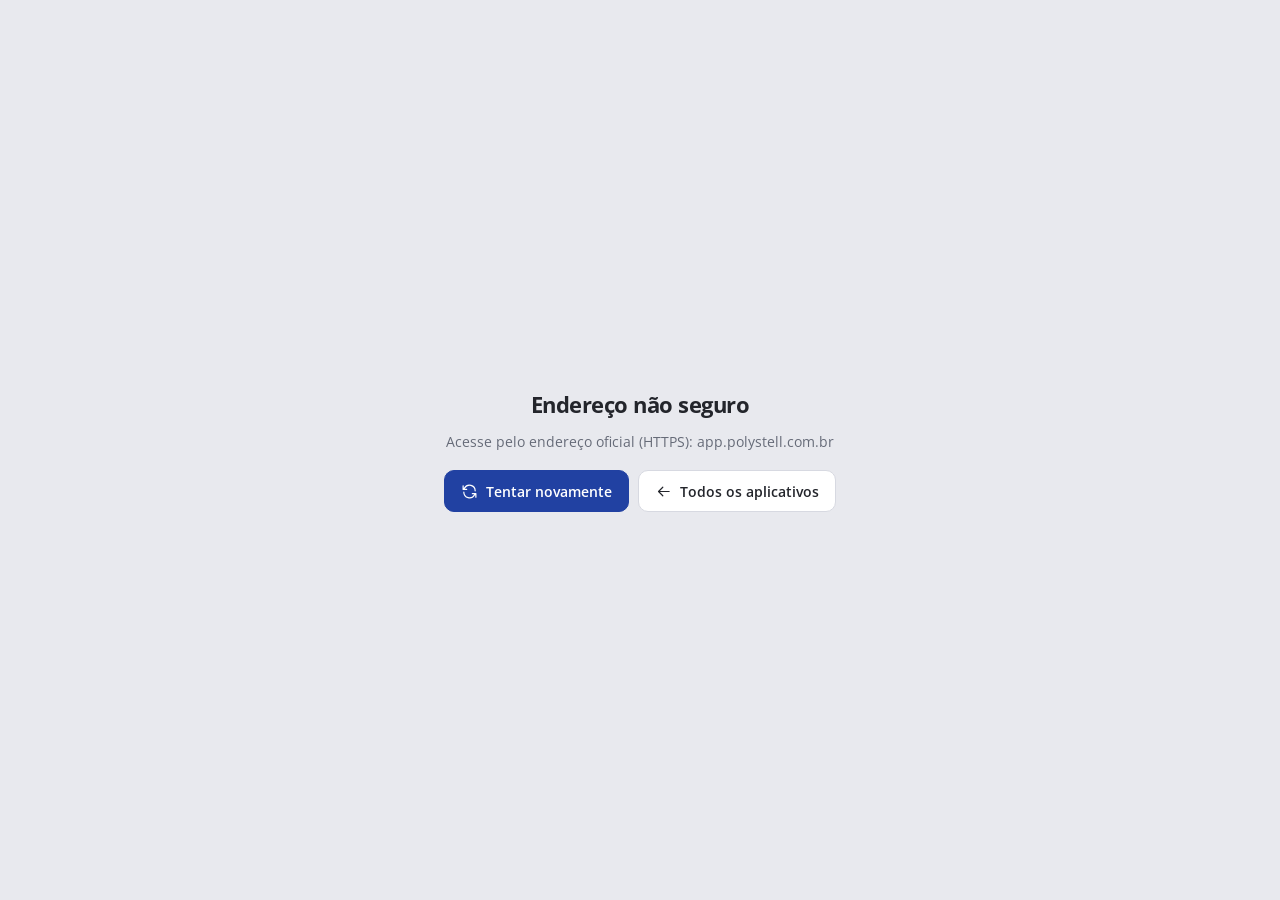
<file: portaria/agendar.html>
<!DOCTYPE html>
<html lang="pt-BR">
<head>
<meta charset="UTF-8">
<meta name="viewport" content="width=device-width, initial-scale=1">
<meta name="color-scheme" content="light">
<title>Agendar visita | Polystell Apps</title>
<link rel="stylesheet" href="/core/polystell.css?v=2.24">
<style>
.kv{display:grid;grid-template-columns:120px 1fr;gap:6px 12px;font-size:14px;margin:4px 0 12px}
.kv dt{color:var(--muted)}
.kv dd{margin:0;font-weight:600;overflow-wrap:anywhere}
.anf{display:flex;gap:10px;align-items:center;background:#f4f6fa;border-radius:9px;padding:10px 12px;margin-bottom:14px;font-size:13.5px}
.anf b{display:block}
.anf span{color:var(--muted);font-size:12.5px}
.vbtns{display:flex;gap:8px;flex-wrap:wrap;margin-top:4px}
.ldia{font-weight:700;font-size:12.5px;margin:16px 0 2px;text-transform:capitalize}
.ldia:first-child{margin-top:2px}
.convite{text-align:center}
.convite .cod{font:700 30px/1.2 ui-monospace,SFMono-Regular,Menlo,Consolas,monospace;letter-spacing:4px;color:var(--ink);margin:4px 0 10px;overflow-wrap:anywhere}
.convite .qr{display:flex;justify-content:center;margin:6px 0 4px}
.convite .qr svg,.convite .qr img{width:184px;height:184px;image-rendering:pixelated}
.msgbox{white-space:pre-wrap;text-align:left;font-size:13px;background:#f4f6fa;border-radius:9px;padding:10px 12px;margin:10px 0 0;color:#44526a}
</style>
</head>
<body>
<noscript><div class="ps-screen"><p>Ative o JavaScript para agendar visitas.</p></div></noscript>
<script src="/core/polystell.js?v=2.24"></script>
<script src="comum.js?v=2.24"></script>
<script>
'use strict';
/* Agendar visita — página do colaborador (Portaria v2.2).
   O colaborador agenda a visita dele; a portaria recebe o convite (CODIGO / QR)
   na agenda do dia. Só o documento mascarado é gravado. A lista mostra só as
   visitas do próprio colaborador; a trava real é a permissão em nível de item
   da 09_Agendamentos (cada um lê e edita só o que criou). */
const {$,$$,esc,val,fmt,icon,toast,dialog,dateKey,todayKey}=PS;
const P=PORTARIA;
const QR_URL='https://cdn.jsdelivr.net/npm/qrcode-generator@1.4.4/qrcode.js';
const ST={me:null,lista:[],sync:{at:null,err:null},
 f:{tipo:'',nome:'',empresa:'',doc:'',wa:'',dia:todayKey(),hora:'',motivo:''}};
let SHELL=null,qrPronto=null;
const qrLib=()=>{if(!qrPronto)qrPronto=PS.loadScript(QR_URL).then(()=>!!window.qrcode).catch(()=>false);return qrPronto;};
const ROTULO_DIA=k=>{const h=todayKey();const dm=fmt.data(k);
 if(k===h)return 'Hoje · '+dm;if(k===P.diaMais(h,1))return 'Amanhã · '+dm;
 return new Date(k+'T12:00:00').toLocaleDateString('pt-BR',{weekday:'short'}).replace('.','')+' · '+dm;};
const chip=s=>s==='Entrou'?'ok':s==='Saiu'?'':['Cancelado','Não veio'].includes(s)?'err':s==='Na portaria'?'warn':'blue';
const waOn=()=>P.on('ENVIA_QR_WA')&&P.temColuna('agend','WHATSAPP');
function bind(){SHELL.page.oninput=e=>{const b=e.target.dataset.bind;if(b)ST.f[b]=e.target.value;};}
/* ---------------- tela ---------------- */
function tela(){
 SHELL.page.innerHTML='<div class="ps-pagehead"><div><h1>Minhas visitas</h1><p>Agende quem vem visitar você. A portaria recebe o convite e confere o código na chegada.</p></div></div><div id="banners"></div>'+
  '<div class="cols"><div class="panel" id="vform"></div><div class="panel"><div class="panel-h">'+icon('calendar')+'<h2>Agendadas</h2><span class="sp"><span class="count" id="vcount"></span></span></div><div class="rows" id="vlist"></div></div></div>';
 desenhaForm();bind();
 SHELL.page.onclick=e=>{const t=e.target.closest('[data-tp]');if(t){ST.f.tipo=t.dataset.tp;$$('#vtipo [data-tp]').forEach(x=>x.setAttribute('aria-pressed',String(x===t)));return;}
  if(e.target.closest('#vgo')){salvar();return;}
  const c=e.target.closest('[data-conv]');if(c){const a=ST.lista.find(x=>x.id===c.dataset.conv);if(a)convite(a);return;}
  const ed=e.target.closest('[data-alt]');if(ed){alterar(ed.dataset.alt);return;}
  const cn=e.target.closest('[data-can]');if(cn)cancelar(cn.dataset.can);
  if(e.target.closest('[data-refresh]'))refresh();};
}
function desenhaForm(){const F=ST.f,me=ST.me;const tipos=P.tiposConvite();if(!tipos.includes(F.tipo))F.tipo=tipos[0];
 $('#vform').innerHTML='<div class="panel-h">'+icon('plus')+'<h2>Nova visita</h2></div>'+
  '<div class="anf">'+icon('user')+'<div><b>Recebe: '+esc(me.nome)+'</b><span>'+(me.mat?'Matr. '+esc(me.mat)+(me.dep?' · '+esc(me.dep):''):'Seu e-mail não foi encontrado no diretório — a portaria verá só o seu nome.')+'</span></div></div>'+
  '<div class="seg" id="vtipo" style="margin-bottom:14px">'+tipos.map(t=>'<button type="button" data-tp="'+esc(t)+'" aria-pressed="'+(F.tipo===t)+'">'+esc(t)+'</button>').join('')+'</div>'+
  '<div class="field"><label for="vnome">Nome do visitante *</label><input id="vnome" maxlength="80" data-bind="nome" autocomplete="off" value="'+esc(F.nome)+'"></div>'+
  '<div class="grid2"><div class="field"><label for="vemp">Empresa</label><input id="vemp" maxlength="80" data-bind="empresa" value="'+esc(F.empresa)+'"></div>'+
  '<div class="field"><label for="vdoc">Documento (opcional)</label><input id="vdoc" maxlength="20" data-bind="doc" inputmode="numeric" autocomplete="off" value="'+esc(F.doc)+'"><span class="hint">Grava só mascarado. A portaria confere o documento na chegada.</span></div></div>'+
  (waOn()?'<div class="field"><label for="vwa">WhatsApp do visitante</label><input id="vwa" maxlength="16" data-bind="wa" inputmode="tel" placeholder="(11) 91234-5678" value="'+esc(F.wa)+'"><span class="hint">Para o convite com QR chegar no WhatsApp dele.</span></div>':'')+
  '<div class="grid2"><div class="field"><label for="vdia">Data *</label><input id="vdia" type="date" min="'+todayKey()+'" max="'+P.diaMais(todayKey(),90)+'" data-bind="dia" value="'+esc(F.dia)+'"></div><div class="field"><label for="vhora">Hora prevista</label><input id="vhora" type="time" data-bind="hora" value="'+esc(F.hora)+'"></div></div>'+
  '<div class="field"><label for="vmot">Motivo da visita *</label><input id="vmot" maxlength="120" data-bind="motivo" placeholder="Reunião, manutenção, entrevista…" value="'+esc(F.motivo)+'"></div>'+
  '<div class="vbtns"><button class="btn primary" id="vgo" type="button">'+icon('check')+'Agendar visita</button></div>'+
  '<div class="note">O convite vale <b>o dia todo</b> da data marcada. Se a visita não for mais acontecer, cancele aqui para a portaria saber.</div>';}
function banners(){const el=$('#banners');if(!el)return;
 el.innerHTML=ST.sync.err?'<div class="banner err">'+icon('cloudoff')+'<span><b>A lista pode estar desatualizada.</b> '+esc(ST.sync.err)+'</span><button class="btn sm" data-refresh>'+icon('refresh')+'Tentar agora</button></div>':'';}
function lista(){banners();if(!$('#vlist'))return;const h0=todayKey();
 const prox=ST.lista.filter(a=>dateKey(a.DATA)>=h0).sort((a,b)=>(dateKey(a.DATA)+(a.HORA||'99')).localeCompare(dateKey(b.DATA)+(b.HORA||'99')));
 const ant=ST.lista.filter(a=>dateKey(a.DATA)<h0).sort((a,b)=>dateKey(b.DATA).localeCompare(dateKey(a.DATA))).slice(0,10);
 $('#vcount').textContent=prox.filter(a=>val(a.STATUS)!=='Cancelado').length;
 const row=a=>{const s=val(a.STATUS)||'Agendado',k=dateKey(a.DATA),ativo=s==='Agendado'&&k>=h0;
  return '<div class="row"><div class="main"><div class="t">'+esc(a.NOME)+(a.EMPRESA?' · '+esc(a.EMPRESA):'')+'</div><div class="meta">'+esc([val(a.TIPO),a.HORA||'sem horário',a.MOTIVO].filter(Boolean).join(' · '))+'</div><div class="detail">Código '+esc(a.CODIGO||'—')+'</div><div class="tags"><span class="chip dot '+chip(s)+'">'+esc(s)+'</span></div></div>'+
   '<div class="act">'+(['Agendado','Na portaria'].includes(s)&&k>=h0?'<button class="btn sm" data-conv="'+a.id+'">'+icon('qr')+'Convite</button>':'')+(ativo?'<button class="btn sm" data-alt="'+a.id+'">Alterar</button><button class="btn sm" data-can="'+a.id+'">Cancelar</button>':'')+'</div></div>';};
 let h='',dia=null;prox.forEach(a=>{const k=dateKey(a.DATA);if(k!==dia){dia=k;h+='<div class="ldia">'+esc(ROTULO_DIA(k))+'</div>';}h+=row(a);});
 if(ant.length)h+='<div class="ldia">Anteriores</div>'+ant.map(row).join('');
 $('#vlist').innerHTML=h||'<div class="empty">Nenhuma visita agendada. Use o formulário ao lado.</div>';}
/* ---------------- ações ---------------- */
async function salvar(){const F=ST.f;
 const f={TIPO:F.tipo,NOME:F.nome,EMPRESA:F.empresa,DOC:F.doc,WHATSAPP:waOn()?F.wa:'',dia:F.dia,HORA:F.hora,MOTIVO:F.motivo};
 const erro=P.validarConvite(f);if(erro){toast(erro,'err');return;}
 const b=$('#vgo');b.disabled=true;
 try{const a=await P.criarConvite(f,ST.me);ST.me.criados.add(String(a.id));
  ST.f={tipo:F.tipo,nome:'',empresa:'',doc:'',wa:'',dia:F.dia,hora:'',motivo:''};desenhaForm();
  toast('Visita agendada: '+a.NOME);await refresh();const novo=ST.lista.find(x=>x.id===a.id)||a;convite(novo);}
 catch(e){if(e.code==='validacao')toast(e.message,'err');else if(e.uncertain){toast('Sem confirmação do servidor. Confira a lista antes de agendar de novo.','warn');refresh();}else toast(e.message||'Erro ao agendar.','err');}
 finally{const x=$('#vgo');if(x)x.disabled=false;}}
function mensagem(a){const k=dateKey(a.DATA);
 return 'Olá, '+String(a.NOME).split(' ')[0]+'! Sua visita à Polystell está agendada para '+fmt.data(k)+(a.HORA?' às '+a.HORA:'')+'.\nQuem recebe: '+(a.ANFITRIAO_NOME||ST.me.nome)+'.\nNa portaria, apresente o código '+a.CODIGO+' (ou o QR) e um documento com foto.';}
async function convite(a){const k=dateKey(a.DATA);const txt=mensagem(a);
 const ok=await qrLib();let qrHtml='',png='';
 if(ok){try{const q=window.qrcode(0,'M');q.addData('PSTL|A|'+a.CODIGO);q.make();qrHtml=q.createSvgTag(6,2);png=q.createDataURL(8,4);}catch(e){qrHtml='';}}
 const v=await dialog({title:'Convite da visita',html:'<div class="convite"><p style="margin:0 0 4px"><b>'+esc(a.NOME)+'</b>'+(a.EMPRESA?' · '+esc(a.EMPRESA):'')+'<br>'+esc(ROTULO_DIA(k)+(a.HORA?' · '+a.HORA:''))+'</p>'+
   (qrHtml?'<div class="qr" aria-label="QR do convite">'+qrHtml+'</div>':'')+'<div class="cod">'+esc(a.CODIGO)+'</div></div>'+
   '<span class="lbl">Mensagem para enviar ao visitante</span><div class="msgbox">'+esc(txt)+'</div>',
  actions:[{label:'Fechar',value:null},...(png?[{label:'Baixar QR',value:'png'}]:[]),{label:'Copiar mensagem',kind:'primary',onClick:async()=>{try{await navigator.clipboard.writeText(txt);toast('Mensagem copiada. Cole no WhatsApp ou e-mail do visitante.');return true;}catch{toast('Não foi possível copiar. Selecione o texto e copie manualmente.','warn');return false;}}}]});
 if(v==='png'&&png){const l=document.createElement('a');l.href=png;l.download='convite-'+a.CODIGO+'.gif';document.body.appendChild(l);l.click();l.remove();}}
function alterar(id){const a=ST.lista.find(x=>x.id===id);if(!a)return;
 dialog({title:'Alterar visita',html:'<p><b>'+esc(a.NOME)+'</b>'+(a.EMPRESA?' · '+esc(a.EMPRESA):'')+'</p><div class="grid2"><div class="field"><label for="ddia">Data *</label><input id="ddia" type="date" min="'+todayKey()+'" max="'+P.diaMais(todayKey(),90)+'" value="'+esc(dateKey(a.DATA))+'"></div><div class="field"><label for="dhora">Hora prevista</label><input id="dhora" type="time" value="'+esc(a.HORA||'')+'"></div></div><div class="field"><label for="dmot">Motivo *</label><input id="dmot" maxlength="120" value="'+esc(a.MOTIVO||'')+'"></div><div class="note">O código do convite continua o mesmo.</div>',
  actions:[{label:'Voltar',value:null},{label:'Salvar',kind:'primary',onClick:async d=>{
   try{const r=await P.alterarConvite(id,a._etag,{dia:d.querySelector('#ddia').value,HORA:d.querySelector('#dhora').value,MOTIVO:d.querySelector('#dmot').value});
    if(r.bloq){toast(r.bloq,'warn');refresh();return true;}
    if(r.conflito){toast('A visita foi atualizada enquanto você editava (por exemplo, pela portaria). Confira e tente de novo.','warn');refresh();return true;}
    toast('Visita alterada.');refresh();return true;}catch(e){toast(e.message||'Erro ao alterar.','err');return false;}}}]});}
function cancelar(id){const a=ST.lista.find(x=>x.id===id);if(!a)return;
 dialog({title:'Cancelar visita',html:'<p><b>'+esc(a.NOME)+'</b> · '+esc(ROTULO_DIA(dateKey(a.DATA))+(a.HORA?' · '+a.HORA:''))+'</p><div class="note">A portaria verá a visita como <b>Cancelada</b> e não libera a entrada pelo convite.</div>',
  actions:[{label:'Voltar',value:null},{label:'Cancelar visita',kind:'danger solid',onClick:async()=>{
   try{const r=await P.cancelarConvite(id,a._etag);if(r.bloq){toast(r.bloq,'warn');refresh();return true;}
    if(r.conflito){toast('A visita foi atualizada enquanto isso. Confira e tente de novo.','warn');refresh();return true;}
    toast('Visita cancelada.');refresh();return true;}catch(e){toast(e.message||'Erro ao cancelar.','err');return false;}}}]});}
/* ---------------- dados ---------------- */
let running=null;
async function refresh(){if(running)return running;
 running=(async()=>{try{ST.lista=await P.minhasVisitas(ST.me);ST.sync={at:new Date(),err:null};SHELL.setSync('ok','Atualizado às '+fmt.hm(ST.sync.at));}
  catch(e){ST.sync={at:ST.sync.at,err:e.message||'erro'};SHELL.setSync('bad','Falha ao atualizar');}
  lista();})();
 try{await running;}finally{running=null;}}
/* ---------------- início ---------------- */
(async function init(){
 PS.screens.loading('Abrindo suas visitas…');
 let acc;try{acc=await PS.auth.init();}catch(e){PS.screens.error(e.code==='https'?'Endereço não seguro':'Não foi possível iniciar',e.message);return;}
 if(!acc){PS.screens.login({app:'Agendar visita',text:'Entre com a sua conta corporativa para agendar visitas.',onLogin:()=>PS.auth.login()});return;}
 try{const b=await P.boot({posto:false,log:false,agendar:true});
  if(!b.ok){PS.screens.error('Agendamento indisponível','A página precisa destes itens no SharePoint. Avise a TI:',{details:b.faltando});return;}
  PS.auth.ready();window.addEventListener('ps:session',()=>refresh());
  const c=await P.meuCadastro(acc.username);
  ST.me={nome:c?.nome||acc.name||acc.username,mat:c?.mat||'',dep:c?.dep||'',email:String(acc.username||'').toLowerCase(),
   id:String(acc.localAccountId||String(acc.homeAccountId||'').split('.')[0]||'').toLowerCase(),criados:new Set()};
  SHELL=PS.mount({app:'Portaria',nav:[{id:'visitas',label:'Minhas visitas',icon:'calendar',section:'Visitas'}],current:'visitas',onNav:()=>{},account:acc});
  SHELL.setCurrent('visitas','Minhas visitas');tela();await refresh();qrLib();
  setInterval(()=>{if(!document.hidden)refresh();},120000);
  document.addEventListener('visibilitychange',()=>{if(!document.hidden)refresh();});
 }catch(e){console.error(e);PS.screens.error('Não foi possível abrir',e.message);}
})();
</script>
</body>
</html>
</file>
<file: core/polystell.css>
/* =====================================================================
   POLYSTELL APPS — tema e componentes compartilhados (v5 · arredondado · out/2026)
   Referência visual: hub (app.polystell.com.br). Use em todos os apps:
     <link rel="stylesheet" href="/core/polystell.css?v=5">
   Regras: cores só por token; texto auxiliar ≥ 12px; status não vira tema.
   ===================================================================== */
@import url("https://fonts.googleapis.com/css2?family=Open+Sans:ital,wght@0,400;0,600;0,700;1,400&display=swap");
:root{
 --navy:#0D1A41; --navy-2:#1a2a5e; --navy-line:#ffffff17;
 --brand:#2141A2;                 /* azul oficial da marca (logo, institucional) */
 --blue:#2141A2; --blue-h:#1a3487; --blue-act:#2141A2; --blue-soft:#E6EBF8; --blue-line:#c6d1ef;
 --bg:#E8E9EE; --surface:#fff; --ink:#23252B; --muted:#666B78; --line:#D7D9E1; --line-2:#e8eaf0;
 --ok:#1e7d5f; --ok-soft:#e5f3ed; --warn:#8c632a; --warn-soft:#faf1e2; --err:#b23c2e; --err-soft:#fbebe8;
 --radius:14px; --radius-lg:16px; --side:248px; --top:72px;
 --shadow:0 2px 10px rgba(15,23,42,.05); --shadow-lg:0 26px 70px rgba(16,30,54,.25);
 --font:"Open Sans","Segoe UI",Arial,sans-serif;
}
*{box-sizing:border-box}
html{-webkit-text-size-adjust:100%}
body{margin:0;font-family:var(--font);font-size:14px;line-height:1.5;background:var(--bg);color:var(--ink);-webkit-font-smoothing:antialiased}
button,input,select,textarea{font:inherit;color:inherit}
button{cursor:pointer;-webkit-tap-highlight-color:transparent}
button:disabled{cursor:not-allowed;opacity:.55}
[hidden]{display:none!important}
a{color:var(--blue)}
:focus-visible{outline:3px solid #7297f5;outline-offset:2px}
svg.i{width:18px;height:18px;fill:none;stroke:currentColor;stroke-width:1.7;stroke-linecap:round;stroke-linejoin:round;flex-shrink:0}
.sr-only{position:absolute;width:1px;height:1px;overflow:hidden;clip:rect(0 0 0 0);white-space:nowrap}

/* ---------- botões ---------- */
.btn{display:inline-flex;align-items:center;justify-content:center;gap:8px;min-height:42px;padding:9px 16px;border-radius:10px;border:1px solid var(--line);background:#fff;font-weight:600;font-size:14px;text-decoration:none;color:var(--ink);white-space:nowrap}
.btn:hover:not(:disabled){background:#f6f8fc;border-color:#cbd5e5}
.btn.primary{background:var(--blue);border-color:var(--blue);color:#fff}
.btn.primary:hover:not(:disabled){background:var(--blue-h);border-color:var(--blue-h)}
.btn.ok:hover:not(:disabled){background:#17684f;border-color:#17684f}
.btn.danger.solid:hover:not(:disabled){background:#9a1d14;border-color:#9a1d14}
.btn.ok{background:var(--ok);border-color:var(--ok);color:#fff}
.btn.danger{color:var(--err);border-color:#e7c3bc}
.btn.danger.solid{background:var(--err);border-color:var(--err);color:#fff}
.btn.ghost{background:transparent;border-color:transparent;color:var(--blue)}
.btn.sm{min-height:34px;padding:5px 12px;font-size:13px}
.btn.block{width:100%}
.btn .i{width:17px;height:17px}

/* ---------- campos ---------- */
.field{margin-bottom:14px;min-width:0}
.field>label,.lbl{display:block;font-size:13px;font-weight:600;color:#435069;margin:0 0 6px}
.field .hint{display:block;font-size:12px;color:var(--muted);margin-top:5px}
.field .err{display:block;font-size:12px;color:var(--err);margin-top:5px;font-weight:600}
input[type=text],input[type=search],input[type=number],input[type=tel],input[type=email],input[type=date],input[type=time],input:not([type]),select,textarea{width:100%;min-height:42px;border:1px solid var(--line);border-radius:9px;background:#fff;padding:9px 12px;font-size:14px}
input:focus,select:focus,textarea:focus{outline:none;border-color:#a6bcee;box-shadow:0 0 0 3px #2d5bd11f}
input[aria-invalid=true],select[aria-invalid=true],textarea[aria-invalid=true]{border-color:var(--err);background:#fffafa}
textarea{min-height:88px;resize:vertical}
::placeholder{color:#97a2b5}
.grid2{display:grid;grid-template-columns:1fr 1fr;gap:0 14px}
.grid3{display:grid;grid-template-columns:1fr 1fr 1fr;gap:0 14px}

/* ---------- chips / status ---------- */
.chip{display:inline-flex;align-items:center;gap:5px;font-size:12px;font-weight:600;line-height:1.4;padding:3px 9px;border-radius:99px;background:#eef1f7;color:#56637b;white-space:nowrap;max-width:100%;overflow:hidden;text-overflow:ellipsis}
.detail{font-size:13px;color:var(--muted);line-height:1.5;overflow-wrap:anywhere;margin-top:4px}
.chip.dot:before{content:"";width:6px;height:6px;border-radius:50%;background:currentColor}
.chip.ok{background:var(--ok-soft);color:var(--ok)}
.chip.warn{background:var(--warn-soft);color:var(--warn)}
.chip.err{background:var(--err-soft);color:var(--err)}
.chip.blue{background:var(--blue-soft);color:var(--blue)}
.count{font-size:12px;min-width:24px;height:22px;padding:0 7px;display:inline-grid;place-items:center;border-radius:6px;background:#e9edf4;color:#5d6d84;font-weight:600;font-variant-numeric:tabular-nums}

/* ---------- segmentado ---------- */
.seg{display:flex;gap:7px;flex-wrap:wrap}
.seg button{border:1px solid var(--line);background:#fff;border-radius:999px;padding:8px 14px;font-size:13px;font-weight:600;color:#56637b;min-height:38px;display:inline-flex;align-items:center;gap:7px}
.seg button:hover{border-color:#b9c9e8}
.seg button[aria-pressed=true]{background:var(--blue-soft);border-color:var(--blue-line);color:var(--blue)}
.seg.solid button[aria-pressed=true]{background:var(--blue);border-color:var(--blue);color:#fff}

/* ---------- cartões / painéis ---------- */
.panel{background:var(--surface);border:1px solid var(--line);border-radius:var(--radius);padding:20px;margin-bottom:16px}
.panel-h{display:flex;align-items:center;gap:10px;margin:0 0 14px}
.panel-h h2{font-size:16px;font-weight:650;letter-spacing:-.2px;margin:0}
.panel-h .i{color:#6a7b97}
.panel-h .sp{margin-left:auto;display:flex;gap:8px;align-items:center}
.cols{display:grid;grid-template-columns:minmax(0,1.05fr) minmax(0,.95fr);gap:16px;align-items:start}
.kpis{display:grid;grid-template-columns:repeat(4,minmax(0,1fr));gap:14px;margin-bottom:16px}
.kpi{background:var(--surface);border:1px solid var(--line);border-radius:var(--radius);padding:16px 18px;text-align:left;display:block;width:100%}
button.kpi:hover{border-color:#b0c3e8;box-shadow:var(--shadow)}
.kpi b{display:block;font-size:26px;font-weight:650;letter-spacing:-.5px;font-variant-numeric:tabular-nums;line-height:1.2}
.kpi span{display:block;font-size:13px;color:var(--muted);margin-top:2px}
.kpi.alert b{color:var(--warn)}

/* ---------- listas ---------- */
.rows{display:flex;flex-direction:column}
.row{display:flex;align-items:center;gap:12px;padding:12px 2px;border-top:1px solid var(--line-2)}
.row:first-child{border-top:0}
.row .main{min-width:0;flex:1}
.row .t{font-weight:650;font-size:14px;overflow-wrap:anywhere}
.row .meta{font-size:13px;color:var(--muted);margin-top:2px;overflow-wrap:anywhere}
.row .tags{display:flex;gap:6px;flex-wrap:wrap;margin-top:6px;min-width:0}
.row .act{display:flex;gap:7px;align-items:center;flex-shrink:0}
.row.flag{background:linear-gradient(90deg,var(--warn-soft),transparent 60%);border-radius:8px;padding-left:10px}
.empty{padding:26px 12px;text-align:center;color:var(--muted);font-size:13px}
.toolbar{display:flex;gap:8px;align-items:center;flex-wrap:wrap;margin-bottom:10px}
.toolbar input{flex:1;min-width:160px}

/* ---------- seleção (picker) ---------- */
.pick{position:relative}
.pick .menu{position:absolute;left:0;right:0;top:calc(100% + 4px);background:#fff;border:1px solid var(--line);border-radius:10px;box-shadow:0 12px 30px #16244024;z-index:30;max-height:260px;overflow:auto}
.pick .menu button{display:block;width:100%;text-align:left;border:0;background:none;padding:10px 12px;font-size:14px}
.pick .menu button:hover,.pick .menu button:focus{background:#f1f4fa;outline:none}
.pick .menu .meta{font-size:12px;color:var(--muted)}
.selbox{display:flex;align-items:center;gap:10px;background:var(--blue-soft);border:1px solid var(--blue-line);border-radius:9px;padding:9px 12px;font-size:14px}
.selbox .main{flex:1;min-width:0}
.selbox .meta{font-size:12px;color:var(--muted)}
.selbox button{border:0;background:none;color:var(--blue);font-weight:650;font-size:13px}

/* ---------- avisos ---------- */
.note{font-size:13px;color:#5a6a82;background:#f4f6fa;border-radius:9px;padding:10px 12px;line-height:1.6;margin:10px 0}
.banner{display:flex;align-items:center;gap:10px;flex-wrap:wrap;padding:11px 14px;border-radius:10px;font-size:13px;line-height:1.6;margin-bottom:14px;border:1px solid}
.banner .i{width:18px;height:18px}
.banner span{flex:1;min-width:200px}
.banner.warn{background:var(--warn-soft);border-color:#ecdab8;color:#73531f}
.banner.err{background:var(--err-soft);border-color:#ecc8c1;color:#8a2c20}
.banner.ok{background:var(--ok-soft);border-color:#c6e4d7;color:#195e48}
.banner.info{background:var(--blue-soft);border-color:var(--blue-line);color:#2a4a9a}

/* ---------- diálogo / toast ---------- */
dialog.ps-dlg{border:1px solid var(--line);border-radius:var(--radius-lg);padding:0;max-width:520px;width:calc(100% - 32px);max-height:calc(100dvh - 40px);box-shadow:var(--shadow-lg);color:var(--ink)}
dialog.ps-dlg::backdrop{background:#0f1d355c;backdrop-filter:blur(3px)}
.ps-dlg .body{padding:24px 24px 8px}
.ps-dlg h3{margin:0 0 8px;font-size:18px;letter-spacing:-.3px}
.ps-dlg p{margin:0 0 12px;color:var(--muted);font-size:14px;line-height:1.7}
.ps-dlg .dlg-msg{margin:6px 0 4px}
.ps-dlg .acts{display:flex;justify-content:flex-end;gap:9px;flex-wrap:wrap;padding:14px 24px;background:#f9fafc;border-top:1px solid var(--line)}
.ps-toast{position:fixed;bottom:22px;left:calc(50% + var(--side)/2);transform:translate(-50%,16px);max-width:min(560px,calc(100vw - 32px));background:#192943;color:#fff;padding:12px 18px;border-radius:10px;font-size:14px;line-height:1.5;opacity:0;pointer-events:none;transition:opacity .2s,transform .2s;z-index:200;box-shadow:0 12px 35px #14213b30}
.ps-toast.show{opacity:1;transform:translate(-50%,0)}
.ps-toast.err{background:#7c2b20}
.ps-toast.warn{background:#6b4a14}

/* ---------- shell: menu lateral ---------- */
.ps-side{position:fixed;left:14px;top:14px;bottom:14px;width:var(--side);background:var(--navy);color:#e6ecf7;display:flex;flex-direction:column;padding:22px 16px 14px;z-index:45;border-radius:var(--radius-lg);box-shadow:0 10px 30px rgba(13,26,65,.22);overflow-y:auto;scrollbar-width:thin;scrollbar-color:#31415d transparent}
.ps-brand{display:flex;justify-content:center;align-items:center;min-height:52px;padding:0 6px 22px;border-bottom:1px solid #ffffff14}
.ps-brand img{max-width:160px;max-height:46px;object-fit:contain}
.ps-brand .fb{font-weight:700;font-size:26px;letter-spacing:-1.2px;color:#fff}
.ps-brand .fb i{font-style:normal;color:#89aaff}
.ps-back{display:flex;align-items:center;gap:9px;margin:16px 0 4px;padding:9px 12px;border-radius:8px;color:#b9c6de;text-decoration:none;font-size:13px;font-weight:600}
.ps-back:hover{background:var(--navy-2);color:#fff}
.ps-nav{flex:1;overflow-y:auto;padding-top:8px;scrollbar-width:thin;scrollbar-color:#31415d transparent}
.ps-nav .lbl{margin:16px 12px 8px;font-size:11px;color:#9eafca;letter-spacing:.14em;font-weight:650;text-transform:uppercase}
.ps-nav button{width:100%;display:flex;align-items:center;gap:11px;min-height:44px;padding:10px 12px;border:1px solid transparent;border-radius:8px;background:transparent;text-align:left;color:#c3cee0;font-size:14px;font-weight:550;margin-bottom:3px}
.ps-nav button:hover{color:#fff;background:var(--navy-2)}
.ps-nav button[aria-current=page]{background:var(--blue-act);color:#fff;border-color:#4169d0;box-shadow:0 4px 12px #08172b24}
.ps-nav button .t{flex:1;min-width:0}
.ps-nav .n{font-size:12px;padding:1px 7px;border-radius:6px;color:#c9d4e8;background:#ffffff12;font-variant-numeric:tabular-nums}
.ps-nav button[aria-current=page] .n{background:#ffffff26;color:#fff}
.ps-nav .n.alert{background:#d9a23a;color:#2b1d05}
.ps-sidefoot{border-top:1px solid #ffffff14;padding-top:12px;display:flex;flex-direction:column;gap:8px;font-size:12px;color:#aab8d0}
.ps-ctx{background:#ffffff0b;border:1px solid var(--navy-line);border-radius:10px;padding:10px 12px}
.ps-ctx small{display:block;font-size:11px;letter-spacing:.1em;text-transform:uppercase;color:#93a4c2;font-weight:650}
.ps-ctx b{display:block;color:#fff;font-size:14px;margin-top:3px;overflow:hidden;text-overflow:ellipsis;white-space:nowrap}
.ps-ctx span{display:block;font-size:12px;color:#aab8d0}
.ps-ctx button{margin-top:8px;border:0;background:#ffffff14;color:#e0e8f8;border-radius:7px;padding:6px 10px;font-size:12px;font-weight:600;width:100%}
.ps-ctx button:hover{background:#ffffff22}

/* ---------- shell: cabeçalho ---------- */
.ps-main{margin-left:calc(var(--side) + 28px);min-height:100vh;display:flex;flex-direction:column}
.ps-top{height:var(--top);display:flex;align-items:center;gap:16px;padding:0 24px;margin:14px 14px 0;border:1px solid var(--line);border-radius:var(--radius);box-shadow:var(--shadow);background:#fff;position:sticky;top:0;z-index:30}
.ps-crumb{display:flex;align-items:center;gap:8px;font-size:13px;color:var(--muted);min-width:0;white-space:nowrap}
.ps-crumb a{color:var(--muted);text-decoration:none}
.ps-crumb a:hover{color:var(--blue)}
.ps-crumb b{color:var(--ink);font-weight:600;overflow:hidden;text-overflow:ellipsis}
.ps-crumb .i{width:13px;height:13px;color:#a4afbd}
.ps-topact{margin-left:auto;display:flex;align-items:center;gap:12px}
.ps-sync{font-size:12px;color:var(--muted);display:flex;align-items:center;gap:6px;white-space:nowrap}
.ps-sync.bad{color:var(--err);font-weight:600}
.ps-sync .i{width:15px;height:15px}
.ps-iconbtn{border:1px solid var(--line);background:#fff;width:38px;height:38px;border-radius:10px;display:inline-flex;align-items:center;justify-content:center;color:var(--ink)}
.ps-iconbtn:hover{background:var(--bg)}
.ps-user{border:0;background:none;padding:0 0 0 14px;border-left:1px solid var(--line);display:flex;align-items:center;gap:9px}
.ps-av{width:36px;height:36px;display:grid;place-items:center;border-radius:50%;background:#eaf0fb;color:#345994;border:2px solid #fff;outline:1px solid #e2e8f2;font-size:12px;font-weight:650;overflow:hidden;flex-shrink:0}
.ps-av img{width:100%;height:100%;object-fit:cover}
.ps-umenu{position:absolute;right:28px;top:64px;min-width:300px;max-width:min(380px,calc(100vw - 24px));padding:14px;background:#fff;border:1px solid var(--line);border-radius:12px;box-shadow:0 12px 35px #16244020;z-index:60}
.ps-umenu strong{display:block;font-size:14px;overflow-wrap:anywhere}
.ps-umenu small{display:block;color:var(--muted);font-size:12px;margin:4px 0 12px;white-space:nowrap;overflow:hidden;text-overflow:ellipsis}
.ps-umenu button,.ps-umenu a{display:flex;gap:9px;align-items:center;border:0;border-top:1px solid var(--line);background:none;width:100%;padding:12px 0 2px;text-align:left;font-size:14px;color:var(--ink);text-decoration:none}
.ps-menubtn{display:none}
.ps-page{padding:26px 32px 30px;width:100%;max-width:1440px;margin:0 auto;flex:1}
.ps-pagehead{display:flex;align-items:flex-end;justify-content:space-between;gap:16px;margin-bottom:18px;flex-wrap:wrap}
.ps-pagehead h1{font-size:26px;font-weight:650;letter-spacing:-.7px;margin:0;line-height:1.25}
.ps-pagehead p{margin:5px 0 0;font-size:14px;color:var(--muted)}
.ps-backdrop{position:fixed;inset:0;background:#09132470;z-index:40;border:0}

/* ---------- telas de estado / entrada ---------- */
.ps-screen{min-height:100dvh;display:flex;align-items:center;justify-content:center;padding:28px;text-align:center}
.ps-screen .box{max-width:460px}
.ps-screen h1{font-size:22px;letter-spacing:-.5px;margin:0 0 8px}
.ps-screen p{font-size:14px;line-height:1.8;color:var(--muted);margin:0 0 16px}
.ps-screen ul{text-align:left;font-size:13px;color:var(--ink);line-height:1.8;background:#fff;border:1px solid var(--line);border-radius:10px;padding:12px 16px 12px 30px;margin:0 0 16px}
.ps-spin{width:32px;height:32px;border:3px solid #dfe7f5;border-top-color:var(--blue);border-radius:50%;animation:ps-spin .8s linear infinite;margin:0 auto 18px}
.ps-splash{background:var(--bg)}
.splash-plate{width:118px;height:118px;border-radius:50%;background:#fff;box-shadow:0 12px 34px rgba(13,26,65,.14);display:grid;place-items:center;margin:0 auto 22px;animation:ps-pulse 1.8s ease-in-out infinite}
.splash-star{width:62px;height:62px;object-fit:contain;display:block}
@keyframes ps-pulse{50%{transform:scale(.94);box-shadow:0 6px 18px rgba(13,26,65,.10)}}
.splash-track{width:190px;height:4px;border-radius:999px;background:var(--line);overflow:hidden;position:relative;margin:16px auto 0}
.splash-track i{position:absolute;left:0;top:0;bottom:0;width:42%;border-radius:999px;background:linear-gradient(90deg,#2141A2,#2D5BD1);animation:ps-slide 1.4s ease-in-out infinite}
@keyframes ps-slide{0%{left:-42%}100%{left:100%}}
@media (prefers-reduced-motion:reduce){.splash-plate,.splash-track i{animation:none}}
@keyframes ps-spin{to{transform:rotate(360deg)}}
.ps-login{min-height:100dvh;display:grid;grid-template-columns:1.05fr 1fr;background:#fff}
.ps-login .story{background:linear-gradient(145deg,#0D1A41 0%,#122254 55%,#1a2a5e 100%);color:#fff;padding:56px 60px;display:flex;flex-direction:column;position:relative;overflow:hidden;isolation:isolate}
.ps-login .story:before{content:"";position:absolute;width:640px;height:640px;border-radius:50%;right:-220px;top:-260px;background:radial-gradient(circle,rgba(45,91,209,.38),transparent 65%);z-index:-1}
.ps-login .story:after{content:"";position:absolute;width:560px;height:560px;border-radius:50%;left:-200px;bottom:-240px;background:radial-gradient(circle,rgba(0,166,118,.16),transparent 65%);z-index:-1}
.ps-login .wm{position:absolute;right:-130px;bottom:-110px;width:520px;opacity:.07;transform:rotate(-12deg);pointer-events:none;z-index:-1}
.ps-login .story .ps-brand{justify-content:flex-start;border:0;padding:0}
.ps-login .msg{margin:auto 0;padding:60px 0;max-width:460px}
.ps-login .eyebrow{font-size:12px;font-weight:650;letter-spacing:.14em;text-transform:uppercase;color:#8fa7e8}
.ps-login .msg h2{font-size:46px;letter-spacing:-1.2px;font-weight:650;line-height:1.16;margin:18px 0}
.ps-login .msg p{font-size:16px;color:#c2cfe2;line-height:1.7;max-width:380px;margin:0}
.ps-login .foot{color:#aebed6;font-size:12px;line-height:1.8}
.ps-login .panel2{display:flex;align-items:center;justify-content:center;padding:48px 32px}
.ps-login .form{width:100%;max-width:370px}
.ps-login .form .eyebrow{color:#5b73b8}
.ps-login .form h1{font-size:28px;letter-spacing:-.8px;margin:14px 0 10px;font-weight:650}
.ps-login .form p{font-size:14px;line-height:1.8;color:var(--muted);margin:0 0 26px}
.ps-login .ms{width:100%;height:50px;font-size:15px;gap:12px;border-radius:12px;box-shadow:0 10px 24px rgba(33,65,162,.28)}
.ps-login .sec{display:flex;gap:8px;font-size:12px;line-height:1.8;color:#73849d;margin-top:18px}
.ps-login .help{border-top:1px solid var(--line);margin-top:28px;padding-top:18px;font-size:13px;color:var(--muted)}

/* ---------- interruptor ---------- */
.sw{position:relative;display:inline-block;width:44px;height:24px;flex-shrink:0}
.sw input{position:absolute;opacity:0;width:0;height:0}
.sw span{position:absolute;inset:0;background:#cfd7e4;border-radius:99px;transition:.2s;cursor:pointer}
.sw span:before{content:"";position:absolute;width:18px;height:18px;left:3px;top:3px;background:#fff;border-radius:50%;transition:.2s;box-shadow:0 1px 3px #0003}
.sw input:checked+span{background:var(--blue)}
.sw input:checked+span:before{transform:translateX(20px)}
.sw input:focus-visible+span{outline:3px solid #7297f5;outline-offset:2px}
.sw input:disabled+span{opacity:.5;cursor:not-allowed}

/* ---------- sessão expirada ---------- */
.ps-sess{position:fixed;top:12px;left:50%;transform:translateX(-50%);z-index:300;display:flex;align-items:center;gap:12px;flex-wrap:wrap;max-width:calc(100vw - 24px);background:#fff;border:1px solid #ecc8c1;border-left:4px solid var(--err);border-radius:10px;padding:10px 14px;box-shadow:0 14px 40px #16244033;font-size:14px;color:#5b2219}
.ps-sess .i{color:var(--err)}

/* ---------- menu recolhível ---------- */
.ps-side,.ps-main{transition:width .18s ease,margin-left .18s ease,padding .18s ease}
.ps-mt{display:flex;align-items:center;gap:9px;width:100%;margin:0 0 2px;padding:9px 12px;border:0;border-radius:8px;background:none;color:#b9c6de;font-size:13px;font-weight:600;cursor:pointer;text-align:left}
.ps-mt:hover{background:var(--navy-2);color:#fff}
.ps-mt .i{transition:transform .18s}
.ps-brand .mini{display:none;max-height:38px;max-width:40px;object-fit:contain;margin:0 auto}
@media(min-width:821px){
 body.ps-menucol{--side:68px}
 body.ps-menucol .ps-mt .i{transform:rotate(180deg)}
 body.ps-menucol .ps-side{padding:18px 9px 12px}
 body.ps-menucol .ps-brand img:not(.mini),body.ps-menucol .ps-brand .fb{display:none}
 body.ps-menucol .ps-brand .mini{display:block}
 body.ps-menucol .ps-brand{padding:0 0 14px}
 body.ps-menucol .ps-nav .lbl{display:none}
 body.ps-menucol .ps-back .t,body.ps-menucol .ps-nav button .t,body.ps-menucol .ps-nav .n,body.ps-menucol .ps-mt .t,body.ps-menucol .ps-sidefoot .idt{display:none}
 body.ps-menucol .ps-ctx{display:none}
 body.ps-menucol .ps-back,body.ps-menucol .ps-nav button,body.ps-menucol .ps-mt{justify-content:center;padding:10px 0;gap:0}
 body.ps-menucol .ps-sidefoot>span{justify-content:center;padding:0}
 body.ps-menucol .ps-page{max-width:none}
}

/* ---------- responsivo ---------- */
@media(max-width:1180px){.kpis{grid-template-columns:repeat(2,minmax(0,1fr))}.cols{grid-template-columns:1fr}.ps-top{padding:0 22px}.ps-page{padding:22px}}
@media(max-width:820px){
 :root{--side:0px}
 .ps-side{left:0;top:0;bottom:0;border-radius:0;width:260px;transform:translateX(-100%);transition:transform .22s ease}
 .ps-main{margin-left:0}
 .ps-top{margin:0}
 .ps-side.open{transform:none}
 .ps-menubtn{display:inline-flex}
 .ps-top{height:64px;padding:0 14px;gap:10px}
 .ps-sync span{display:none}
 .ps-page{padding:18px 16px 24px}
 .grid2,.grid3{grid-template-columns:1fr}
 .ps-toast{left:50%}
 .ps-login{display:flex;flex-direction:column}
 .ps-login .story{padding:28px;min-height:220px}
 .ps-login .msg{padding:24px 0 0;margin:0}
 .ps-login .msg h2{font-size:28px;margin:10px 0}
 .ps-login .foot{display:none}
}
@media(max-width:520px){.kpis{grid-template-columns:1fr 1fr}.row{flex-wrap:wrap}.row .act{width:100%;justify-content:flex-end}.ps-crumb .hide-sm{display:none}}
@media(prefers-reduced-motion:reduce){*{transition:none!important;animation:none!important}}
</file>
